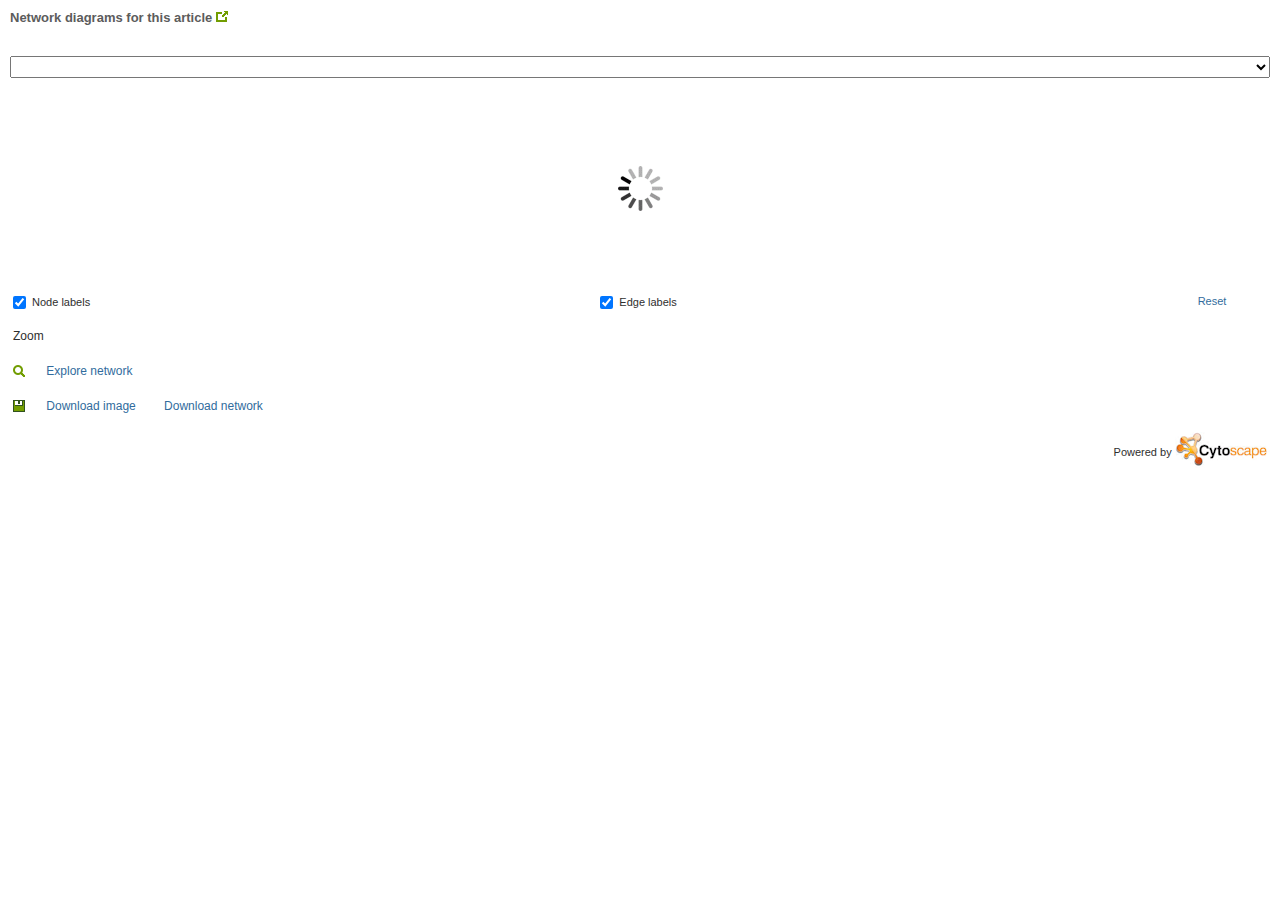
<file: doc/papers/Assembly algorithms for next-generation sequencing data_files/index.html>
<!DOCTYPE html>
<!-- saved from url=(0106)http://elsevier-apps.sciverse.com/CytoscapeWeb/index.html?doi=10.1016/j.ygeno.2010.03.001&domain=0&index=0 -->
<html><head><meta http-equiv="Content-Type" content="text/html; charset=UTF-8"><script type="text/javascript" async="async" src="elseviergadget.js"></script>
	<title>Cytoscape Web</title>
	<meta charset="utf-8">
	<link href="style.css" rel="stylesheet">
	<link href="slider-style.css" rel="stylesheet">
	<link rel="stylesheet" type="text/css" href="jquery.qtip.css">
	<script type="text/javascript" src="s_code_1(1).js"></script></head><body><div id="mboxScriptContainer" style="display:none;visibility:hidden;"></div><style>.mboxDefault{visibility:hidden;}</style>
	<script type="text/javascript" src="jquey-2.0.3.min.js"></script>			
	<script type="text/javascript" src="main.js"></script>    
	<script type="text/javascript" src="jquery.qtip.js"></script>	
	<script type="text/javascript" src="cytoscape.min.js"></script>
	<script type="text/javascript" src="cytoscape-qtip.js"></script>
	<script type="text/javascript" src="range-slider.js"></script>	
	
	
	<!-- A jQuery plugin that adds cross-browser mouse wheel support https://github.com/jquery/jquery-mousewheel -->
	<script type="text/javascript" src="jquery.mousewheel.min.js"></script>
	
	
		<div id="appContainerId">
			<form id="dummyForm">
				<input type="hidden" id="imgBase64Content" name="imgBase64Content">
			</form>			
			<div class="titlebar" title="More information about this application">
				<span class="headerTxt" onclick="openArticlePage()">Network diagrams for this article</span>
			</div>			
			
			<div class="mainContainer">
				<div id="headerDiv" title="More information about this application">
					<span class="headerTxt" onclick="openArticlePage()">Network diagrams for this article</span>
					<a id="newWindowLink" target="_blank" rel="noreferrer">
					<img id="newWindowIcon" src="detach.png" title="Open in a new window">
					</a>
				</div>			
				<div class="networkDiv">
					<select id="network_cmb"></select>
				</div>
				<div class="cyContainer cyGadgetView">
					<img class="preloader" src="loading.gif">					
					<!-- <div id="cy" class="cyGadgetView"></div> -->
				</div>
				<div id="invalidNetwork">Our tool cannot visualize this file but you can still download it and visualize it on the desktop application</div>				
				<div class="checkLabelDiv">
					<div class="nodeDiv">
						<input id="nodeLabel" type="checkbox" class="checkboxAlignCss" checked="true">
						<label for="nodeLabel" class="checkboxLabelCss nodeTxt">Node labels</label>
					</div>
					<div class="edgeDiv">
						<input id="edgeLabel" class="checkboxAlignCss" type="checkbox" checked="true">
						<label for="edgeLabel" class="checkboxLabelCss edgeTxt">Edge labels</label>
					</div>
					<div class="resetDiv">
						<a id="resetLink" href="http://elsevier-apps.sciverse.com/CytoscapeWeb/index.html?doi=10.1016/j.ygeno.2010.03.001&amp;domain=0&amp;index=0#">Reset</a>
					</div>
				</div>
				<div class="zoomDiv">
					<div class="zoomLbl">Zoom</div>
					<div class="rangeDiv">
						<div id="range-Slider"></div>
					</div>
				</div>
				
				<div class="expIcon">					
					<img id="explrImg" src="icon_explore.png" title="Explore in a new window">						
					<a id="explrLink" href="http://elsevier-apps.sciverse.com/CytoscapeWeb/index.html?doi=10.1016/j.ygeno.2010.03.001&amp;domain=0&amp;index=0#">Explore network</a>
				</div>
				
				<div class="dwnloagDiv">
					<div class="dwnImgDiv">
						<a id="dwnImgId" href="http://elsevier-apps.sciverse.com/CytoscapeWeb/index.html?doi=10.1016/j.ygeno.2010.03.001&amp;domain=0&amp;index=0#">
						<img class="dwnImg" title="Download image" src="icon-save.gif"></a>
					</div>
					<a id="dwnImgLink" href="http://elsevier-apps.sciverse.com/CytoscapeWeb/index.html?doi=10.1016/j.ygeno.2010.03.001&amp;domain=0&amp;index=0#">Download image</a>
					<div class="dwnNetDiv">
						<a id="dwnNetId" href="http://elsevier-apps.sciverse.com/CytoscapeWeb/index.html?doi=10.1016/j.ygeno.2010.03.001&amp;domain=0&amp;index=0#">
						<img class="dwnImg" title="Download network" src="icon-save.gif"></a>
					</div>
					<a id="dwnNetLink" href="http://elsevier-apps.sciverse.com/CytoscapeWeb/index.html?doi=10.1016/j.ygeno.2010.03.001&amp;domain=0&amp;index=0#">Download network</a>
				</div>
				<div class="poweredByDiv">
					<p class="footerTxt">Powered by</p>
					<img class="cytoscapeImg" src="Cytoscape-logo-small.png">
					<!-- <div class="footerText">
						Powered by
					</div>
					<a id="footerLink" href="http://www.cytoscape.org/" target="_blank">
						<img id="footerImage" src="css/icon/Cytoscape-logo-small.png">
					</a> -->
				</div>
			</div>
		</div>		
	
</body></html>
</file>
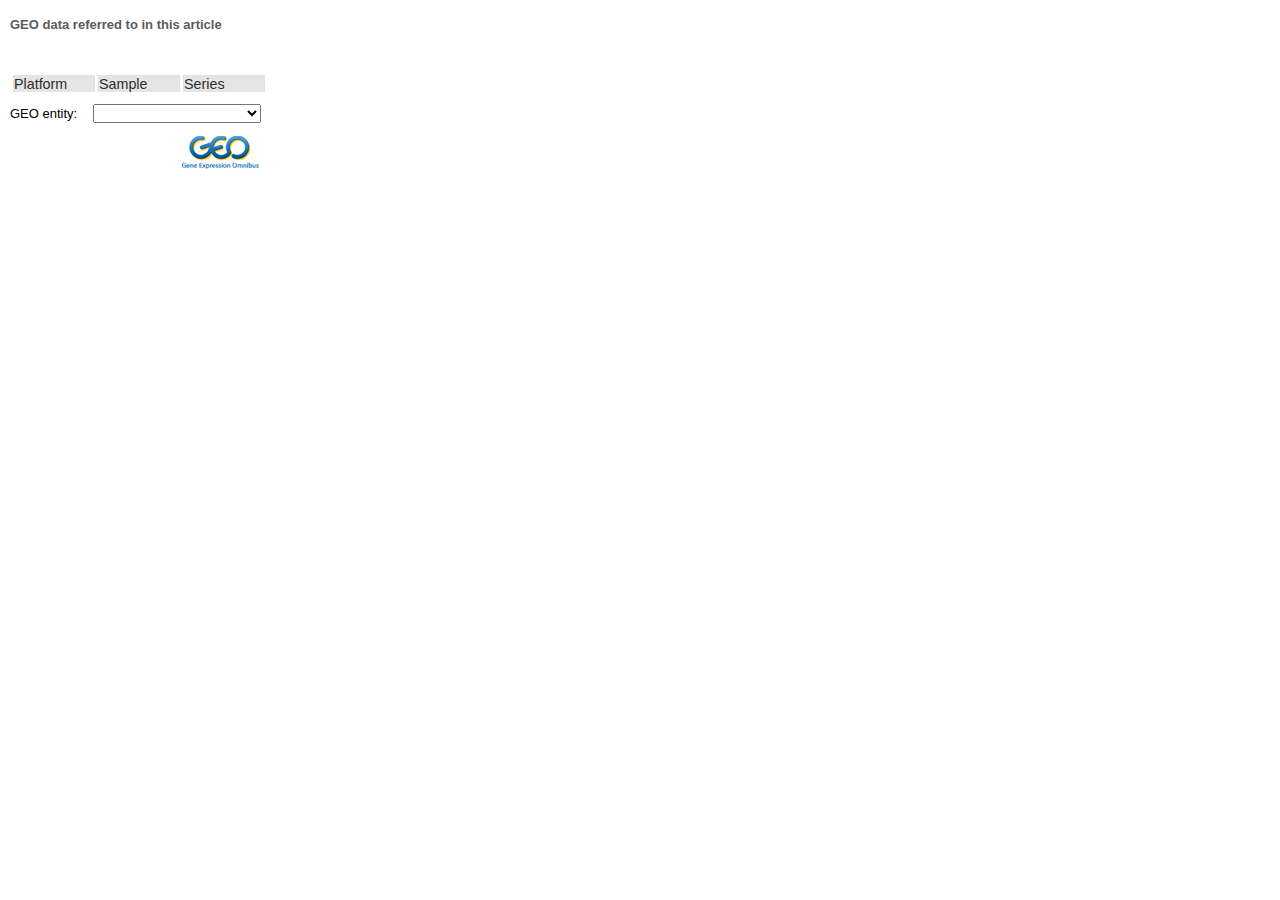
<file: doc/papers/Assembly algorithms for next-generation sequencing data_files/ifr(1).html>
<!DOCTYPE html PUBLIC "-//W3C//DTD HTML 4.0//EN">
<!-- saved from url=(0592)http://sciverse-shindig.elsevier.com/gadgets/ifr?container=default&mid=1&nocache=1&country=ALL&lang=ALL&view=profile&parent=http%3A%2F%2Fwww.sciencedirect.com%2Fscience%2Farticle%2Fpii%2FS0888754310000492%3A%2F%2Fwww.sciencedirect.com&up_SiteCatalyst=http%3A%2F%2Fcdn.els-cdn.com%2Fgadgets%2Fprod%2Fjs%2Fv3%2Fs_code_1.js&up_Beacon=http%3A%2F%2Fcdn.els-cdn.com%2Fgadgets%2Fprod%2Fjs%2Fv1%2Fs_beacon.js&up_gadgetId=301623&up_startMeInvisible=y&st=john.doe:john.doe:appid:cont:url:0:default&url=http%3A%2F%2Fae-content.elsevier.com%2Fsvapp%2F301623%2Fprod%2Fprivate%2Fspec.xml#rpctoken=748422977 -->
<html xmlns="http://www.w3.org/1999/xhtml"><head><meta http-equiv="Content-Type" content="text/html; charset=UTF-8"><script>window['__isgadget']=true;</script><script src="core-rpc.js"></script><script>gadgets.sciverse={};
(function(){gadgets.sciverse.getAllResults=function(A){gadgets.rpc.call(null,"getAllResults",A,null)
};
gadgets.sciverse.getArticleContent=function(A){if(typeof (A)=="undefined"||A==null){return 
}var B="gac";
gadgets.rpc.call(null,"getArticleContent",null,false,B);
gadgets.rpc.register(B,A)
};
gadgets.sciverse.getCurrentArticleContent=function(A){if(typeof (A)=="undefined"||A==null){return 
}var B="gcac";
gadgets.rpc.call(null,"getArticleContent",null,true,B);
gadgets.rpc.register(B,A)
};
gadgets.sciverse.getContent=function(B,A){if(typeof (A)=="undefined"||A==null){return 
}gadgets.rpc.call(null,"getContent",null,B);
gadgets.rpc.register(B,A)
};
gadgets.sciverse.getContextInfo=function(A){gadgets.rpc.call(null,"getContextInfo",A,null)
};
gadgets.sciverse.getGadgetContext=function(A){gadgets.rpc.call(null,"getGadgetContext",A,null)
};
gadgets.sciverse.getBrowserProperty=function(A){gadgets.rpc.call(null,"getBrowserProperty",A,null)
};
gadgets.sciverse.getEuidCookie=function(A){gadgets.rpc.call(null,"getEuidCookie",A,null)
};
gadgets.sciverse.getPageUrl=function(A){gadgets.rpc.call("","getPageUrl",A,null)
};
gadgets.sciverse.getResults=function(A,B){gadgets.rpc.call(null,"getResults",B,A)
};
gadgets.sciverse.getSubjectAreas=function(B,A){if(typeof (A)=="undefined"||A==null){return 
}gadgets.rpc.call(null,"getSubjectAreas",null,B);
gadgets.rpc.register(B,A)
};
gadgets.sciverse.getSubType=function(B,A){if(typeof (A)=="undefined"||A==null){return 
}gadgets.rpc.call(null,"getSubType",null,B);
gadgets.rpc.register(B,A)
};
gadgets.sciverse.addButtonsToAllResults=function(D,A,C,B){if(typeof (D)=="undefined"||D==null){return 
}if(typeof (B)=="undefined"||B==null){return 
}gadgets.rpc.call("","addButtons",D,null,A,C);
gadgets.rpc.register(C,B)
};
gadgets.sciverse.addButtonsToResults=function(E,A,B,D,C){if(typeof (E)=="undefined"||E==null){return 
}if(typeof (C)=="undefined"||C==null){return 
}gadgets.rpc.call("","addButtons",E,A,B,D);
gadgets.rpc.register(D,C)
};
gadgets.sciverse.closeAllMyHovers=function(){gadgets.rpc.call("","closeAllMyHovers",null,null)
};
gadgets.sciverse.closeCanvasView=function(){gadgets.rpc.call("","closeCanvasView",null,null)
};
gadgets.sciverse.closeHover=function(A){if(typeof (A)=="undefined"||A==null){return 
}gadgets.rpc.call(null,"closeHover",null,A)
};
gadgets.sciverse.entitleGadget=function(A){gadgets.rpc.call("","entitleGadget",null,A)
};
gadgets.sciverse.executeSearch=function(A){gadgets.rpc.call(null,"executeSearch",null,A)
};
gadgets.sciverse.invokeColumnView=function(B,A){gadgets.rpc.call(null,"invokeColumnView",null,B,A)
};
gadgets.sciverse.invokeResultsView=function(A,B){gadgets.rpc.call(null,"invokeResultsView",null,A,B)
};
gadgets.sciverse.invokeWorkSpaceView=function(A){gadgets.rpc.call(null,"invokeWorkSpaceView",null,A)
};
gadgets.sciverse.callAPPIndexService=function(A){gadgets.rpc.call(null,"callAPPIndexService",null,A)
};
gadgets.sciverse.makeContentApiRequest=function(B,F,D){var C="1";
var A="?";
if(B.indexOf("?")>-1){A="&"
}B=[B,A,"nocache=",C].join("");
var E={};
E[gadgets.io.RequestParameters.HEADERS]=D;
E[gadgets.io.RequestParameters.AUTHORIZATION]=gadgets.io.AuthorizationType.NONE;
if(D.Accept=="application/json"){E[gadgets.io.RequestParameters.CONTENT_TYPE]=gadgets.io.ContentType.JSON
}else{if(D.Accept=="application/atom+xml"){E[gadgets.io.RequestParameters.CONTENT_TYPE]=gadgets.io.ContentType.FEED
}}gadgets.io.makeRequest(B,F,E)
};
gadgets.sciverse.makeMeInvisible=function(){gadgets.rpc.call("","makeMeInvisible",null,null)
};
gadgets.sciverse.makeMeVisible=function(){gadgets.rpc.call("","makeMeVisible",null,null)
};
gadgets.sciverse.makeRequest=function(B,F,E,C){if(typeof (C)=="undefined"||C==null){C=true
}if(C){var D="1";
var A="?";
if(B.indexOf("?")>-1){A="&"
}B=[B,A,"nocache=",D].join("")
}gadgets.io.makeRequest(B,F,E)
};
gadgets.sciverse.linkText=function(D,B,F,A,E,C){if(typeof (C)=="undefined"||C==null){return 
}gadgets.rpc.call("","linkText",null,D,B,F,A,E);
gadgets.rpc.register(E,C)
};
gadgets.sciverse.linkTagText=function(C,F,G,H,K,J,A,E,I,B,D){if(typeof (B)=="undefined"||B==null){return 
}if(typeof D==="undefined"){D=false
}gadgets.rpc.call("","linkTagText",null,C,F,G,H,K,J,A,E,D,I);
gadgets.rpc.register(I,B)
};
gadgets.sciverse.removeButtonsFromAllResults=function(){gadgets.rpc.call("","removeButtons",null,null)
};
gadgets.sciverse.removeButtonsFromResults=function(A,B){gadgets.rpc.call("","removeButtons",null,A,B)
};
gadgets.sciverse.returnQuerySuggestions=function(B,A){if(typeof (B)=="undefined"||B==null||typeof (A)=="undefined"||A==null){return 
}gadgets.rpc.call(null,"suggest",null,B,A)
};
gadgets.sciverse.showHoverView=function(B,A,C){if(typeof (C)=="undefined"||C==null){return 
}gadgets.rpc.call(null,"showHoverView",C,B,A)
};
gadgets.sciverse.subscribeHighlightedText=function(B,A){if(typeof (A)=="undefined"||A==null){return 
}gadgets.rpc.call(null,"subscribe",null,"highlightedText",B);
gadgets.rpc.register(B,A)
};
gadgets.sciverse.subscribeToWindowScroll=function(B,A){if(typeof (A)=="undefined"||A==null){return 
}gadgets.rpc.call(null,"subscribe",null,"windowscroll",B);
gadgets.rpc.register(B,A)
};
gadgets.sciverse.subscribeToInterRef=function(B,A){if(typeof (A)=="undefined"||A==null){return 
}gadgets.rpc.call(null,"subscribe",null,"interRef",B);
gadgets.rpc.register(B,A)
};
gadgets.sciverse.subscribeToNavigatorSelection=function(B,A){if(typeof (A)=="undefined"||A==null){alert("Please provide a callback handler");
return 
}gadgets.rpc.call(null,"subscribe",null,"selection",B);
gadgets.rpc.register(B,A)
};
gadgets.sciverse.subscribeToResults=function(B,A){if(typeof (A)=="undefined"||A==null){return 
}gadgets.rpc.call(null,"subscribe",null,"results",B);
gadgets.rpc.register(B,A)
};
gadgets.sciverse.subscribeToQuery=function(B,A){if(typeof (A)=="undefined"||A==null){return 
}gadgets.rpc.call(null,"subscribe",null,"query",B);
gadgets.rpc.register(B,A)
}
}());;
gadgets.window=gadgets.window||{};
(function(){gadgets.window.getViewportDimensions=function(){var A=0;
var B=0;
if(self.innerHeight){A=self.innerWidth;
B=self.innerHeight
}else{if(document.documentElement&&document.documentElement.clientHeight){A=document.documentElement.clientWidth;
B=document.documentElement.clientHeight
}else{if(document.body){A=document.body.clientWidth;
B=document.body.clientHeight
}}}return{width:A,height:B}
}
})();;
gadgets.window=gadgets.window||{};
(function(){var C;
function A(F,D){var E=window.getComputedStyle(F,"");
var G=E.getPropertyValue(D);
G.match(/^([0-9]+)/);
return parseInt(RegExp.$1,10)
}function B(){var E=0;
var D=[document.body];
while(D.length>0){var I=D.shift();
var H=I.childNodes;
for(var G=0;
G<H.length;
G++){var J=H[G];
if(typeof J.offsetTop!=="undefined"&&typeof J.scrollHeight!=="undefined"){var F=J.offsetTop+J.scrollHeight+A(J,"margin-bottom");
E=Math.max(E,F)
}D.push(J)
}}return E+A(document.body,"border-bottom")+A(document.body,"margin-bottom")+A(document.body,"padding-bottom")
}gadgets.window.adjustHeight=function(I){var F=parseInt(I,10);
var E=false;
if(isNaN(F)){E=true;
var K=gadgets.window.getViewportDimensions().height;
var D=document.body;
var J=document.documentElement;
if(document.compatMode==="CSS1Compat"&&J.scrollHeight){F=J.scrollHeight!==K?J.scrollHeight:J.offsetHeight
}else{if(navigator.userAgent.indexOf("AppleWebKit")>=0){F=B()
}else{if(D&&J){var G=J.scrollHeight;
var H=J.offsetHeight;
if(J.clientHeight!==H){G=D.scrollHeight;
H=D.offsetHeight
}if(G>K){F=G>H?G:H
}else{F=G<H?G:H
}}}}}if(F!==C&&!isNaN(F)&&!(E&&F===0)){C=F;
gadgets.rpc.call(null,"resize_iframe",null,F)
}}
}());
var _IG_AdjustIFrameHeight=gadgets.window.adjustHeight;;
var tamings___=tamings___||[];
tamings___.push(function(A){caja___.whitelistFuncs([[gadgets.window,"adjustHeight"],[gadgets.window,"getViewportDimensions"]])
});;
/*
 * jQuery JavaScript Library v1.4.2
 * http://jquery.com/
 *
 * Copyright 2010, John Resig
 * Dual licensed under the MIT or GPL Version 2 licenses.
 * http://jquery.org/license
 *
 * Includes Sizzle.js
 * http://sizzlejs.com/
 * Copyright 2010, The Dojo Foundation
 * Released under the MIT, BSD, and GPL Licenses.
 *
 * Date: Sat Feb 13 22:33:48 2010 -0500
 */
(function(window,undefined){var jQuery=function(selector,context){return new jQuery.fn.init(selector,context)
},_jQuery=window.jQuery,_$=window.$,document=window.document,rootjQuery,quickExpr=/^[^<]*(<[\w\W]+>)[^>]*$|^#([\w-]+)$/,isSimple=/^.[^:#\[\.,]*$/,rnotwhite=/\S/,rtrim=/^(\s|\u00A0)+|(\s|\u00A0)+$/g,rsingleTag=/^<(\w+)\s*\/?>(?:<\/\1>)?$/,userAgent=navigator.userAgent,browserMatch,readyBound=false,readyList=[],DOMContentLoaded,toString=Object.prototype.toString,hasOwnProperty=Object.prototype.hasOwnProperty,push=Array.prototype.push,slice=Array.prototype.slice,indexOf=Array.prototype.indexOf;
jQuery.fn=jQuery.prototype={init:function(selector,context){var match,elem,ret,doc;
if(!selector){return this
}if(selector.nodeType){this.context=this[0]=selector;
this.length=1;
return this
}if(selector==="body"&&!context){this.context=document;
this[0]=document.body;
this.selector="body";
this.length=1;
return this
}if(typeof selector==="string"){match=quickExpr.exec(selector);
if(match&&(match[1]||!context)){if(match[1]){doc=(context?context.ownerDocument||context:document);
ret=rsingleTag.exec(selector);
if(ret){if(jQuery.isPlainObject(context)){selector=[document.createElement(ret[1])];
jQuery.fn.attr.call(selector,context,true)
}else{selector=[doc.createElement(ret[1])]
}}else{ret=buildFragment([match[1]],[doc]);
selector=(ret.cacheable?ret.fragment.cloneNode(true):ret.fragment).childNodes
}return jQuery.merge(this,selector)
}else{elem=document.getElementById(match[2]);
if(elem){if(elem.id!==match[2]){return rootjQuery.find(selector)
}this.length=1;
this[0]=elem
}this.context=document;
this.selector=selector;
return this
}}else{if(!context&&/^\w+$/.test(selector)){this.selector=selector;
this.context=document;
selector=document.getElementsByTagName(selector);
return jQuery.merge(this,selector)
}else{if(!context||context.jquery){return(context||rootjQuery).find(selector)
}else{return jQuery(context).find(selector)
}}}}else{if(jQuery.isFunction(selector)){return rootjQuery.ready(selector)
}}if(selector.selector!==undefined){this.selector=selector.selector;
this.context=selector.context
}return jQuery.makeArray(selector,this)
},selector:"",jquery:"1.4.2",length:0,size:function(){return this.length
},toArray:function(){return slice.call(this,0)
},get:function(num){return num==null?this.toArray():(num<0?this.slice(num)[0]:this[num])
},pushStack:function(elems,name,selector){var ret=jQuery();
if(jQuery.isArray(elems)){push.apply(ret,elems)
}else{jQuery.merge(ret,elems)
}ret.prevObject=this;
ret.context=this.context;
if(name==="find"){ret.selector=this.selector+(this.selector?" ":"")+selector
}else{if(name){ret.selector=this.selector+"."+name+"("+selector+")"
}}return ret
},each:function(callback,args){return jQuery.each(this,callback,args)
},ready:function(fn){jQuery.bindReady();
if(jQuery.isReady){fn.call(document,jQuery)
}else{if(readyList){readyList.push(fn)
}}return this
},eq:function(i){return i===-1?this.slice(i):this.slice(i,+i+1)
},first:function(){return this.eq(0)
},last:function(){return this.eq(-1)
},slice:function(){return this.pushStack(slice.apply(this,arguments),"slice",slice.call(arguments).join(","))
},map:function(callback){return this.pushStack(jQuery.map(this,function(elem,i){return callback.call(elem,i,elem)
}))
},end:function(){return this.prevObject||jQuery(null)
},push:push,sort:[].sort,splice:[].splice};
jQuery.fn.init.prototype=jQuery.fn;
jQuery.extend=jQuery.fn.extend=function(){var target=arguments[0]||{},i=1,length=arguments.length,deep=false,options,name,src,copy;
if(typeof target==="boolean"){deep=target;
target=arguments[1]||{};
i=2
}if(typeof target!=="object"&&!jQuery.isFunction(target)){target={}
}if(length===i){target=this;
--i
}for(;
i<length;
i++){if((options=arguments[i])!=null){for(name in options){src=target[name];
copy=options[name];
if(target===copy){continue
}if(deep&&copy&&(jQuery.isPlainObject(copy)||jQuery.isArray(copy))){var clone=src&&(jQuery.isPlainObject(src)||jQuery.isArray(src))?src:jQuery.isArray(copy)?[]:{};
target[name]=jQuery.extend(deep,clone,copy)
}else{if(copy!==undefined){target[name]=copy
}}}}}return target
};
jQuery.extend({noConflict:function(deep){window.$=_$;
if(deep){window.jQuery=_jQuery
}return jQuery
},isReady:false,ready:function(){if(!jQuery.isReady){if(!document.body){return setTimeout(jQuery.ready,13)
}jQuery.isReady=true;
if(readyList){var fn,i=0;
while((fn=readyList[i++])){fn.call(document,jQuery)
}readyList=null
}if(jQuery.fn.triggerHandler){jQuery(document).triggerHandler("ready")
}}},bindReady:function(){if(readyBound){return 
}readyBound=true;
if(document.readyState==="complete"){return jQuery.ready()
}if(document.addEventListener){document.addEventListener("DOMContentLoaded",DOMContentLoaded,false);
window.addEventListener("load",jQuery.ready,false)
}else{if(document.attachEvent){document.attachEvent("onreadystatechange",DOMContentLoaded);
window.attachEvent("onload",jQuery.ready);
var toplevel=false;
try{toplevel=window.frameElement==null
}catch(e){}if(document.documentElement.doScroll&&toplevel){doScrollCheck()
}}}},isFunction:function(obj){return toString.call(obj)==="[object Function]"
},isArray:function(obj){return toString.call(obj)==="[object Array]"
},isPlainObject:function(obj){if(!obj||toString.call(obj)!=="[object Object]"||obj.nodeType||obj.setInterval){return false
}if(obj.constructor&&!hasOwnProperty.call(obj,"constructor")&&!hasOwnProperty.call(obj.constructor.prototype,"isPrototypeOf")){return false
}var key;
for(key in obj){}return key===undefined||hasOwnProperty.call(obj,key)
},isEmptyObject:function(obj){for(var name in obj){return false
}return true
},error:function(msg){throw msg
},parseJSON:function(data){if(typeof data!=="string"||!data){return null
}data=jQuery.trim(data);
if(/^[\],:{}\s]*$/.test(data.replace(/\\(?:["\\\/bfnrt]|u[0-9a-fA-F]{4})/g,"@").replace(/"[^"\\\n\r]*"|true|false|null|-?\d+(?:\.\d*)?(?:[eE][+\-]?\d+)?/g,"]").replace(/(?:^|:|,)(?:\s*\[)+/g,""))){return window.JSON&&window.JSON.parse?window.JSON.parse(data):(new Function("return "+data))()
}else{jQuery.error("Invalid JSON: "+data)
}},noop:function(){},globalEval:function(data){if(data&&rnotwhite.test(data)){var head=document.getElementsByTagName("head")[0]||document.documentElement,script=document.createElement("script");
script.type="text/javascript";
if(jQuery.support.scriptEval){script.appendChild(document.createTextNode(data))
}else{script.text=data
}head.insertBefore(script,head.firstChild);
head.removeChild(script)
}},nodeName:function(elem,name){return elem.nodeName&&elem.nodeName.toUpperCase()===name.toUpperCase()
},each:function(object,callback,args){var name,i=0,length=object.length,isObj=length===undefined||jQuery.isFunction(object);
if(args){if(isObj){for(name in object){if(callback.apply(object[name],args)===false){break
}}}else{for(;
i<length;
){if(callback.apply(object[i++],args)===false){break
}}}}else{if(isObj){for(name in object){if(callback.call(object[name],name,object[name])===false){break
}}}else{for(var value=object[0];
i<length&&callback.call(value,i,value)!==false;
value=object[++i]){}}}return object
},trim:function(text){return(text||"").replace(rtrim,"")
},makeArray:function(array,results){var ret=results||[];
if(array!=null){if(array.length==null||typeof array==="string"||jQuery.isFunction(array)||(typeof array!=="function"&&array.setInterval)){push.call(ret,array)
}else{jQuery.merge(ret,array)
}}return ret
},inArray:function(elem,array){if(array.indexOf){return array.indexOf(elem)
}for(var i=0,length=array.length;
i<length;
i++){if(array[i]===elem){return i
}}return -1
},merge:function(first,second){var i=first.length,j=0;
if(typeof second.length==="number"){for(var l=second.length;
j<l;
j++){first[i++]=second[j]
}}else{while(second[j]!==undefined){first[i++]=second[j++]
}}first.length=i;
return first
},grep:function(elems,callback,inv){var ret=[];
for(var i=0,length=elems.length;
i<length;
i++){if(!inv!==!callback(elems[i],i)){ret.push(elems[i])
}}return ret
},map:function(elems,callback,arg){var ret=[],value;
for(var i=0,length=elems.length;
i<length;
i++){value=callback(elems[i],i,arg);
if(value!=null){ret[ret.length]=value
}}return ret.concat.apply([],ret)
},guid:1,proxy:function(fn,proxy,thisObject){if(arguments.length===2){if(typeof proxy==="string"){thisObject=fn;
fn=thisObject[proxy];
proxy=undefined
}else{if(proxy&&!jQuery.isFunction(proxy)){thisObject=proxy;
proxy=undefined
}}}if(!proxy&&fn){proxy=function(){return fn.apply(thisObject||this,arguments)
}
}if(fn){proxy.guid=fn.guid=fn.guid||proxy.guid||jQuery.guid++
}return proxy
},uaMatch:function(ua){ua=ua.toLowerCase();
var match=/(webkit)[ \/]([\w.]+)/.exec(ua)||/(opera)(?:.*version)?[ \/]([\w.]+)/.exec(ua)||/(msie) ([\w.]+)/.exec(ua)||!/compatible/.test(ua)&&/(mozilla)(?:.*? rv:([\w.]+))?/.exec(ua)||[];
return{browser:match[1]||"",version:match[2]||"0"}
},browser:{}});
browserMatch=jQuery.uaMatch(userAgent);
if(browserMatch.browser){jQuery.browser[browserMatch.browser]=true;
jQuery.browser.version=browserMatch.version
}if(jQuery.browser.webkit){jQuery.browser.safari=true
}if(indexOf){jQuery.inArray=function(elem,array){return indexOf.call(array,elem)
}
}rootjQuery=jQuery(document);
if(document.addEventListener){DOMContentLoaded=function(){document.removeEventListener("DOMContentLoaded",DOMContentLoaded,false);
jQuery.ready()
}
}else{if(document.attachEvent){DOMContentLoaded=function(){if(document.readyState==="complete"){document.detachEvent("onreadystatechange",DOMContentLoaded);
jQuery.ready()
}}
}}function doScrollCheck(){if(jQuery.isReady){return 
}try{document.documentElement.doScroll("left")
}catch(error){setTimeout(doScrollCheck,1);
return 
}jQuery.ready()
}function evalScript(i,elem){if(elem.src){jQuery.ajax({url:elem.src,async:false,dataType:"script"})
}else{jQuery.globalEval(elem.text||elem.textContent||elem.innerHTML||"")
}if(elem.parentNode){elem.parentNode.removeChild(elem)
}}function access(elems,key,value,exec,fn,pass){var length=elems.length;
if(typeof key==="object"){for(var k in key){access(elems,k,key[k],exec,fn,value)
}return elems
}if(value!==undefined){exec=!pass&&exec&&jQuery.isFunction(value);
for(var i=0;
i<length;
i++){fn(elems[i],key,exec?value.call(elems[i],i,fn(elems[i],key)):value,pass)
}return elems
}return length?fn(elems[0],key):undefined
}function now(){return(new Date).getTime()
}(function(){jQuery.support={};
var root=document.documentElement,script=document.createElement("script"),div=document.createElement("div"),id="script"+now();
div.style.display="none";
div.innerHTML="   <link/><table></table><a href='/a' style='color:red;float:left;opacity:.55;'>a</a><input type='checkbox'/>";
var all=div.getElementsByTagName("*"),a=div.getElementsByTagName("a")[0];
if(!all||!all.length||!a){return 
}jQuery.support={leadingWhitespace:div.firstChild.nodeType===3,tbody:!div.getElementsByTagName("tbody").length,htmlSerialize:!!div.getElementsByTagName("link").length,style:/red/.test(a.getAttribute("style")),hrefNormalized:a.getAttribute("href")==="/a",opacity:/^0.55$/.test(a.style.opacity),cssFloat:!!a.style.cssFloat,checkOn:div.getElementsByTagName("input")[0].value==="on",optSelected:document.createElement("select").appendChild(document.createElement("option")).selected,parentNode:div.removeChild(div.appendChild(document.createElement("div"))).parentNode===null,deleteExpando:true,checkClone:false,scriptEval:false,noCloneEvent:true,boxModel:null};
script.type="text/javascript";
try{script.appendChild(document.createTextNode("window."+id+"=1;"))
}catch(e){}root.insertBefore(script,root.firstChild);
if(window[id]){jQuery.support.scriptEval=true;
delete window[id]
}try{delete script.test
}catch(e){jQuery.support.deleteExpando=false
}root.removeChild(script);
if(div.attachEvent&&div.fireEvent){div.attachEvent("onclick",function click(){jQuery.support.noCloneEvent=false;
div.detachEvent("onclick",click)
});
div.cloneNode(true).fireEvent("onclick")
}div=document.createElement("div");
div.innerHTML="<input type='radio' name='radiotest' checked='checked'/>";
var fragment=document.createDocumentFragment();
fragment.appendChild(div.firstChild);
jQuery.support.checkClone=fragment.cloneNode(true).cloneNode(true).lastChild.checked;
jQuery(function(){var div=document.createElement("div");
div.style.width=div.style.paddingLeft="1px";
document.body.appendChild(div);
jQuery.boxModel=jQuery.support.boxModel=div.offsetWidth===2;
document.body.removeChild(div).style.display="none";
div=null
});
var eventSupported=function(eventName){var el=document.createElement("div");
eventName="on"+eventName;
var isSupported=(eventName in el);
if(!isSupported){el.setAttribute(eventName,"return;");
isSupported=typeof el[eventName]==="function"
}el=null;
return isSupported
};
jQuery.support.submitBubbles=eventSupported("submit");
jQuery.support.changeBubbles=eventSupported("change");
root=script=div=all=a=null
})();
jQuery.props={"for":"htmlFor","class":"className",readonly:"readOnly",maxlength:"maxLength",cellspacing:"cellSpacing",rowspan:"rowSpan",colspan:"colSpan",tabindex:"tabIndex",usemap:"useMap",frameborder:"frameBorder"};
var expando="jQuery"+now(),uuid=0,windowData={};
jQuery.extend({cache:{},expando:expando,noData:{embed:true,object:true,applet:true},data:function(elem,name,data){if(elem.nodeName&&jQuery.noData[elem.nodeName.toLowerCase()]){return 
}elem=elem==window?windowData:elem;
var id=elem[expando],cache=jQuery.cache,thisCache;
if(!id&&typeof name==="string"&&data===undefined){return null
}if(!id){id=++uuid
}if(typeof name==="object"){elem[expando]=id;
thisCache=cache[id]=jQuery.extend(true,{},name)
}else{if(!cache[id]){elem[expando]=id;
cache[id]={}
}}thisCache=cache[id];
if(data!==undefined){thisCache[name]=data
}return typeof name==="string"?thisCache[name]:thisCache
},removeData:function(elem,name){if(elem.nodeName&&jQuery.noData[elem.nodeName.toLowerCase()]){return 
}elem=elem==window?windowData:elem;
var id=elem[expando],cache=jQuery.cache,thisCache=cache[id];
if(name){if(thisCache){delete thisCache[name];
if(jQuery.isEmptyObject(thisCache)){jQuery.removeData(elem)
}}}else{if(jQuery.support.deleteExpando){delete elem[jQuery.expando]
}else{if(elem.removeAttribute){elem.removeAttribute(jQuery.expando)
}}delete cache[id]
}}});
jQuery.fn.extend({data:function(key,value){if(typeof key==="undefined"&&this.length){return jQuery.data(this[0])
}else{if(typeof key==="object"){return this.each(function(){jQuery.data(this,key)
})
}}var parts=key.split(".");
parts[1]=parts[1]?"."+parts[1]:"";
if(value===undefined){var data=this.triggerHandler("getData"+parts[1]+"!",[parts[0]]);
if(data===undefined&&this.length){data=jQuery.data(this[0],key)
}return data===undefined&&parts[1]?this.data(parts[0]):data
}else{return this.trigger("setData"+parts[1]+"!",[parts[0],value]).each(function(){jQuery.data(this,key,value)
})
}},removeData:function(key){return this.each(function(){jQuery.removeData(this,key)
})
}});
jQuery.extend({queue:function(elem,type,data){if(!elem){return 
}type=(type||"fx")+"queue";
var q=jQuery.data(elem,type);
if(!data){return q||[]
}if(!q||jQuery.isArray(data)){q=jQuery.data(elem,type,jQuery.makeArray(data))
}else{q.push(data)
}return q
},dequeue:function(elem,type){type=type||"fx";
var queue=jQuery.queue(elem,type),fn=queue.shift();
if(fn==="inprogress"){fn=queue.shift()
}if(fn){if(type==="fx"){queue.unshift("inprogress")
}fn.call(elem,function(){jQuery.dequeue(elem,type)
})
}}});
jQuery.fn.extend({queue:function(type,data){if(typeof type!=="string"){data=type;
type="fx"
}if(data===undefined){return jQuery.queue(this[0],type)
}return this.each(function(i,elem){var queue=jQuery.queue(this,type,data);
if(type==="fx"&&queue[0]!=="inprogress"){jQuery.dequeue(this,type)
}})
},dequeue:function(type){return this.each(function(){jQuery.dequeue(this,type)
})
},delay:function(time,type){time=jQuery.fx?jQuery.fx.speeds[time]||time:time;
type=type||"fx";
return this.queue(type,function(){var elem=this;
setTimeout(function(){jQuery.dequeue(elem,type)
},time)
})
},clearQueue:function(type){return this.queue(type||"fx",[])
}});
var rclass=/[\n\t]/g,rspace=/\s+/,rreturn=/\r/g,rspecialurl=/href|src|style/,rtype=/(button|input)/i,rfocusable=/(button|input|object|select|textarea)/i,rclickable=/^(a|area)$/i,rradiocheck=/radio|checkbox/;
jQuery.fn.extend({attr:function(name,value){return access(this,name,value,true,jQuery.attr)
},removeAttr:function(name,fn){return this.each(function(){jQuery.attr(this,name,"");
if(this.nodeType===1){this.removeAttribute(name)
}})
},addClass:function(value){if(jQuery.isFunction(value)){return this.each(function(i){var self=jQuery(this);
self.addClass(value.call(this,i,self.attr("class")))
})
}if(value&&typeof value==="string"){var classNames=(value||"").split(rspace);
for(var i=0,l=this.length;
i<l;
i++){var elem=this[i];
if(elem.nodeType===1){if(!elem.className){elem.className=value
}else{var className=" "+elem.className+" ",setClass=elem.className;
for(var c=0,cl=classNames.length;
c<cl;
c++){if(className.indexOf(" "+classNames[c]+" ")<0){setClass+=" "+classNames[c]
}}elem.className=jQuery.trim(setClass)
}}}}return this
},removeClass:function(value){if(jQuery.isFunction(value)){return this.each(function(i){var self=jQuery(this);
self.removeClass(value.call(this,i,self.attr("class")))
})
}if((value&&typeof value==="string")||value===undefined){var classNames=(value||"").split(rspace);
for(var i=0,l=this.length;
i<l;
i++){var elem=this[i];
if(elem.nodeType===1&&elem.className){if(value){var className=(" "+elem.className+" ").replace(rclass," ");
for(var c=0,cl=classNames.length;
c<cl;
c++){className=className.replace(" "+classNames[c]+" "," ")
}elem.className=jQuery.trim(className)
}else{elem.className=""
}}}}return this
},toggleClass:function(value,stateVal){var type=typeof value,isBool=typeof stateVal==="boolean";
if(jQuery.isFunction(value)){return this.each(function(i){var self=jQuery(this);
self.toggleClass(value.call(this,i,self.attr("class"),stateVal),stateVal)
})
}return this.each(function(){if(type==="string"){var className,i=0,self=jQuery(this),state=stateVal,classNames=value.split(rspace);
while((className=classNames[i++])){state=isBool?state:!self.hasClass(className);
self[state?"addClass":"removeClass"](className)
}}else{if(type==="undefined"||type==="boolean"){if(this.className){jQuery.data(this,"__className__",this.className)
}this.className=this.className||value===false?"":jQuery.data(this,"__className__")||""
}}})
},hasClass:function(selector){var className=" "+selector+" ";
for(var i=0,l=this.length;
i<l;
i++){if((" "+this[i].className+" ").replace(rclass," ").indexOf(className)>-1){return true
}}return false
},val:function(value){if(value===undefined){var elem=this[0];
if(elem){if(jQuery.nodeName(elem,"option")){return(elem.attributes.value||{}).specified?elem.value:elem.text
}if(jQuery.nodeName(elem,"select")){var index=elem.selectedIndex,values=[],options=elem.options,one=elem.type==="select-one";
if(index<0){return null
}for(var i=one?index:0,max=one?index+1:options.length;
i<max;
i++){var option=options[i];
if(option.selected){value=jQuery(option).val();
if(one){return value
}values.push(value)
}}return values
}if(rradiocheck.test(elem.type)&&!jQuery.support.checkOn){return elem.getAttribute("value")===null?"on":elem.value
}return(elem.value||"").replace(rreturn,"")
}return undefined
}var isFunction=jQuery.isFunction(value);
return this.each(function(i){var self=jQuery(this),val=value;
if(this.nodeType!==1){return 
}if(isFunction){val=value.call(this,i,self.val())
}if(typeof val==="number"){val+=""
}if(jQuery.isArray(val)&&rradiocheck.test(this.type)){this.checked=jQuery.inArray(self.val(),val)>=0
}else{if(jQuery.nodeName(this,"select")){var values=jQuery.makeArray(val);
jQuery("option",this).each(function(){this.selected=jQuery.inArray(jQuery(this).val(),values)>=0
});
if(!values.length){this.selectedIndex=-1
}}else{this.value=val
}}})
}});
jQuery.extend({attrFn:{val:true,css:true,html:true,text:true,data:true,width:true,height:true,offset:true},attr:function(elem,name,value,pass){if(!elem||elem.nodeType===3||elem.nodeType===8){return undefined
}if(pass&&name in jQuery.attrFn){return jQuery(elem)[name](value)
}var notxml=elem.nodeType!==1||!jQuery.isXMLDoc(elem),set=value!==undefined;
name=notxml&&jQuery.props[name]||name;
if(elem.nodeType===1){var special=rspecialurl.test(name);
if(name==="selected"&&!jQuery.support.optSelected){var parent=elem.parentNode;
if(parent){parent.selectedIndex;
if(parent.parentNode){parent.parentNode.selectedIndex
}}}if(name in elem&&notxml&&!special){if(set){if(name==="type"&&rtype.test(elem.nodeName)&&elem.parentNode){jQuery.error("type property can't be changed")
}elem[name]=value
}if(jQuery.nodeName(elem,"form")&&elem.getAttributeNode(name)){return elem.getAttributeNode(name).nodeValue
}if(name==="tabIndex"){var attributeNode=elem.getAttributeNode("tabIndex");
return attributeNode&&attributeNode.specified?attributeNode.value:rfocusable.test(elem.nodeName)||rclickable.test(elem.nodeName)&&elem.href?0:undefined
}return elem[name]
}if(!jQuery.support.style&&notxml&&name==="style"){if(set){elem.style.cssText=""+value
}return elem.style.cssText
}if(set){elem.setAttribute(name,""+value)
}var attr=!jQuery.support.hrefNormalized&&notxml&&special?elem.getAttribute(name,2):elem.getAttribute(name);
return attr===null?undefined:attr
}return jQuery.style(elem,name,value)
}});
var rnamespaces=/\.(.*)$/,fcleanup=function(nm){return nm.replace(/[^\w\s\.\|`]/g,function(ch){return"\\"+ch
})
};
jQuery.event={add:function(elem,types,handler,data){if(elem.nodeType===3||elem.nodeType===8){return 
}if(elem.setInterval&&(elem!==window&&!elem.frameElement)){elem=window
}var handleObjIn,handleObj;
if(handler.handler){handleObjIn=handler;
handler=handleObjIn.handler
}if(!handler.guid){handler.guid=jQuery.guid++
}var elemData=jQuery.data(elem);
if(!elemData){return 
}var events=elemData.events=elemData.events||{},eventHandle=elemData.handle,eventHandle;
if(!eventHandle){elemData.handle=eventHandle=function(){return typeof jQuery!=="undefined"&&!jQuery.event.triggered?jQuery.event.handle.apply(eventHandle.elem,arguments):undefined
}
}eventHandle.elem=elem;
types=types.split(" ");
var type,i=0,namespaces;
while((type=types[i++])){handleObj=handleObjIn?jQuery.extend({},handleObjIn):{handler:handler,data:data};
if(type.indexOf(".")>-1){namespaces=type.split(".");
type=namespaces.shift();
handleObj.namespace=namespaces.slice(0).sort().join(".")
}else{namespaces=[];
handleObj.namespace=""
}handleObj.type=type;
handleObj.guid=handler.guid;
var handlers=events[type],special=jQuery.event.special[type]||{};
if(!handlers){handlers=events[type]=[];
if(!special.setup||special.setup.call(elem,data,namespaces,eventHandle)===false){if(elem.addEventListener){elem.addEventListener(type,eventHandle,false)
}else{if(elem.attachEvent){elem.attachEvent("on"+type,eventHandle)
}}}}if(special.add){special.add.call(elem,handleObj);
if(!handleObj.handler.guid){handleObj.handler.guid=handler.guid
}}handlers.push(handleObj);
jQuery.event.global[type]=true
}elem=null
},global:{},remove:function(elem,types,handler,pos){if(elem.nodeType===3||elem.nodeType===8){return 
}var ret,type,fn,i=0,all,namespaces,namespace,special,eventType,handleObj,origType,elemData=jQuery.data(elem),events=elemData&&elemData.events;
if(!elemData||!events){return 
}if(types&&types.type){handler=types.handler;
types=types.type
}if(!types||typeof types==="string"&&types.charAt(0)==="."){types=types||"";
for(type in events){jQuery.event.remove(elem,type+types)
}return 
}types=types.split(" ");
while((type=types[i++])){origType=type;
handleObj=null;
all=type.indexOf(".")<0;
namespaces=[];
if(!all){namespaces=type.split(".");
type=namespaces.shift();
namespace=new RegExp("(^|\\.)"+jQuery.map(namespaces.slice(0).sort(),fcleanup).join("\\.(?:.*\\.)?")+"(\\.|$)")
}eventType=events[type];
if(!eventType){continue
}if(!handler){for(var j=0;
j<eventType.length;
j++){handleObj=eventType[j];
if(all||namespace.test(handleObj.namespace)){jQuery.event.remove(elem,origType,handleObj.handler,j);
eventType.splice(j--,1)
}}continue
}special=jQuery.event.special[type]||{};
for(var j=pos||0;
j<eventType.length;
j++){handleObj=eventType[j];
if(handler.guid===handleObj.guid){if(all||namespace.test(handleObj.namespace)){if(pos==null){eventType.splice(j--,1)
}if(special.remove){special.remove.call(elem,handleObj)
}}if(pos!=null){break
}}}if(eventType.length===0||pos!=null&&eventType.length===1){if(!special.teardown||special.teardown.call(elem,namespaces)===false){removeEvent(elem,type,elemData.handle)
}ret=null;
delete events[type]
}}if(jQuery.isEmptyObject(events)){var handle=elemData.handle;
if(handle){handle.elem=null
}delete elemData.events;
delete elemData.handle;
if(jQuery.isEmptyObject(elemData)){jQuery.removeData(elem)
}}},trigger:function(event,data,elem){var type=event.type||event,bubbling=arguments[3];
if(!bubbling){event=typeof event==="object"?event[expando]?event:jQuery.extend(jQuery.Event(type),event):jQuery.Event(type);
if(type.indexOf("!")>=0){event.type=type=type.slice(0,-1);
event.exclusive=true
}if(!elem){event.stopPropagation();
if(jQuery.event.global[type]){jQuery.each(jQuery.cache,function(){if(this.events&&this.events[type]){jQuery.event.trigger(event,data,this.handle.elem)
}})
}}if(!elem||elem.nodeType===3||elem.nodeType===8){return undefined
}event.result=undefined;
event.target=elem;
data=jQuery.makeArray(data);
data.unshift(event)
}event.currentTarget=elem;
var handle=jQuery.data(elem,"handle");
if(handle){handle.apply(elem,data)
}var parent=elem.parentNode||elem.ownerDocument;
try{if(!(elem&&elem.nodeName&&jQuery.noData[elem.nodeName.toLowerCase()])){if(elem["on"+type]&&elem["on"+type].apply(elem,data)===false){event.result=false
}}}catch(e){}if(!event.isPropagationStopped()&&parent){jQuery.event.trigger(event,data,parent,true)
}else{if(!event.isDefaultPrevented()){var target=event.target,old,isClick=jQuery.nodeName(target,"a")&&type==="click",special=jQuery.event.special[type]||{};
if((!special._default||special._default.call(elem,event)===false)&&!isClick&&!(target&&target.nodeName&&jQuery.noData[target.nodeName.toLowerCase()])){try{if(target[type]){old=target["on"+type];
if(old){target["on"+type]=null
}jQuery.event.triggered=true;
target[type]()
}}catch(e){}if(old){target["on"+type]=old
}jQuery.event.triggered=false
}}}},handle:function(event){var all,handlers,namespaces,namespace,events;
event=arguments[0]=jQuery.event.fix(event||window.event);
event.currentTarget=this;
all=event.type.indexOf(".")<0&&!event.exclusive;
if(!all){namespaces=event.type.split(".");
event.type=namespaces.shift();
namespace=new RegExp("(^|\\.)"+namespaces.slice(0).sort().join("\\.(?:.*\\.)?")+"(\\.|$)")
}var events=jQuery.data(this,"events"),handlers=events[event.type];
if(events&&handlers){handlers=handlers.slice(0);
for(var j=0,l=handlers.length;
j<l;
j++){var handleObj=handlers[j];
if(all||namespace.test(handleObj.namespace)){event.handler=handleObj.handler;
event.data=handleObj.data;
event.handleObj=handleObj;
var ret=handleObj.handler.apply(this,arguments);
if(ret!==undefined){event.result=ret;
if(ret===false){event.preventDefault();
event.stopPropagation()
}}if(event.isImmediatePropagationStopped()){break
}}}}return event.result
},props:"altKey attrChange attrName bubbles button cancelable charCode clientX clientY ctrlKey currentTarget data detail eventPhase fromElement handler keyCode layerX layerY metaKey newValue offsetX offsetY originalTarget pageX pageY prevValue relatedNode relatedTarget screenX screenY shiftKey srcElement target toElement view wheelDelta which".split(" "),fix:function(event){if(event[expando]){return event
}var originalEvent=event;
event=jQuery.Event(originalEvent);
for(var i=this.props.length,prop;
i;
){prop=this.props[--i];
event[prop]=originalEvent[prop]
}if(!event.target){event.target=event.srcElement||document
}if(event.target.nodeType===3){event.target=event.target.parentNode
}if(!event.relatedTarget&&event.fromElement){event.relatedTarget=event.fromElement===event.target?event.toElement:event.fromElement
}if(event.pageX==null&&event.clientX!=null){var doc=document.documentElement,body=document.body;
event.pageX=event.clientX+(doc&&doc.scrollLeft||body&&body.scrollLeft||0)-(doc&&doc.clientLeft||body&&body.clientLeft||0);
event.pageY=event.clientY+(doc&&doc.scrollTop||body&&body.scrollTop||0)-(doc&&doc.clientTop||body&&body.clientTop||0)
}if(!event.which&&((event.charCode||event.charCode===0)?event.charCode:event.keyCode)){event.which=event.charCode||event.keyCode
}if(!event.metaKey&&event.ctrlKey){event.metaKey=event.ctrlKey
}if(!event.which&&event.button!==undefined){event.which=(event.button&1?1:(event.button&2?3:(event.button&4?2:0)))
}return event
},guid:100000000,proxy:jQuery.proxy,special:{ready:{setup:jQuery.bindReady,teardown:jQuery.noop},live:{add:function(handleObj){jQuery.event.add(this,handleObj.origType,jQuery.extend({},handleObj,{handler:liveHandler}))
},remove:function(handleObj){var remove=true,type=handleObj.origType.replace(rnamespaces,"");
jQuery.each(jQuery.data(this,"events").live||[],function(){if(type===this.origType.replace(rnamespaces,"")){remove=false;
return false
}});
if(remove){jQuery.event.remove(this,handleObj.origType,liveHandler)
}}},beforeunload:{setup:function(data,namespaces,eventHandle){if(this.setInterval){this.onbeforeunload=eventHandle
}return false
},teardown:function(namespaces,eventHandle){if(this.onbeforeunload===eventHandle){this.onbeforeunload=null
}}}}};
var removeEvent=document.removeEventListener?function(elem,type,handle){elem.removeEventListener(type,handle,false)
}:function(elem,type,handle){elem.detachEvent("on"+type,handle)
};
jQuery.Event=function(src){if(!this.preventDefault){return new jQuery.Event(src)
}if(src&&src.type){this.originalEvent=src;
this.type=src.type
}else{this.type=src
}this.timeStamp=now();
this[expando]=true
};
function returnFalse(){return false
}function returnTrue(){return true
}jQuery.Event.prototype={preventDefault:function(){this.isDefaultPrevented=returnTrue;
var e=this.originalEvent;
if(!e){return 
}if(e.preventDefault){e.preventDefault()
}e.returnValue=false
},stopPropagation:function(){this.isPropagationStopped=returnTrue;
var e=this.originalEvent;
if(!e){return 
}if(e.stopPropagation){e.stopPropagation()
}e.cancelBubble=true
},stopImmediatePropagation:function(){this.isImmediatePropagationStopped=returnTrue;
this.stopPropagation()
},isDefaultPrevented:returnFalse,isPropagationStopped:returnFalse,isImmediatePropagationStopped:returnFalse};
var withinElement=function(event){var parent=event.relatedTarget;
try{while(parent&&parent!==this){parent=parent.parentNode
}if(parent!==this){event.type=event.data;
jQuery.event.handle.apply(this,arguments)
}}catch(e){}},delegate=function(event){event.type=event.data;
jQuery.event.handle.apply(this,arguments)
};
jQuery.each({mouseenter:"mouseover",mouseleave:"mouseout"},function(orig,fix){jQuery.event.special[orig]={setup:function(data){jQuery.event.add(this,fix,data&&data.selector?delegate:withinElement,orig)
},teardown:function(data){jQuery.event.remove(this,fix,data&&data.selector?delegate:withinElement)
}}
});
if(!jQuery.support.submitBubbles){jQuery.event.special.submit={setup:function(data,namespaces){if(this.nodeName.toLowerCase()!=="form"){jQuery.event.add(this,"click.specialSubmit",function(e){var elem=e.target,type=elem.type;
if((type==="submit"||type==="image")&&jQuery(elem).closest("form").length){return trigger("submit",this,arguments)
}});
jQuery.event.add(this,"keypress.specialSubmit",function(e){var elem=e.target,type=elem.type;
if((type==="text"||type==="password")&&jQuery(elem).closest("form").length&&e.keyCode===13){return trigger("submit",this,arguments)
}})
}else{return false
}},teardown:function(namespaces){jQuery.event.remove(this,".specialSubmit")
}}
}if(!jQuery.support.changeBubbles){var formElems=/textarea|input|select/i,changeFilters,getVal=function(elem){var type=elem.type,val=elem.value;
if(type==="radio"||type==="checkbox"){val=elem.checked
}else{if(type==="select-multiple"){val=elem.selectedIndex>-1?jQuery.map(elem.options,function(elem){return elem.selected
}).join("-"):""
}else{if(elem.nodeName.toLowerCase()==="select"){val=elem.selectedIndex
}}}return val
},testChange=function testChange(e){var elem=e.target,data,val;
if(!formElems.test(elem.nodeName)||elem.readOnly){return 
}data=jQuery.data(elem,"_change_data");
val=getVal(elem);
if(e.type!=="focusout"||elem.type!=="radio"){jQuery.data(elem,"_change_data",val)
}if(data===undefined||val===data){return 
}if(data!=null||val){e.type="change";
return jQuery.event.trigger(e,arguments[1],elem)
}};
jQuery.event.special.change={filters:{focusout:testChange,click:function(e){var elem=e.target,type=elem.type;
if(type==="radio"||type==="checkbox"||elem.nodeName.toLowerCase()==="select"){return testChange.call(this,e)
}},keydown:function(e){var elem=e.target,type=elem.type;
if((e.keyCode===13&&elem.nodeName.toLowerCase()!=="textarea")||(e.keyCode===32&&(type==="checkbox"||type==="radio"))||type==="select-multiple"){return testChange.call(this,e)
}},beforeactivate:function(e){var elem=e.target;
jQuery.data(elem,"_change_data",getVal(elem))
}},setup:function(data,namespaces){if(this.type==="file"){return false
}for(var type in changeFilters){jQuery.event.add(this,type+".specialChange",changeFilters[type])
}return formElems.test(this.nodeName)
},teardown:function(namespaces){jQuery.event.remove(this,".specialChange");
return formElems.test(this.nodeName)
}};
changeFilters=jQuery.event.special.change.filters
}function trigger(type,elem,args){args[0].type=type;
return jQuery.event.handle.apply(elem,args)
}if(document.addEventListener){jQuery.each({focus:"focusin",blur:"focusout"},function(orig,fix){jQuery.event.special[fix]={setup:function(){this.addEventListener(orig,handler,true)
},teardown:function(){this.removeEventListener(orig,handler,true)
}};
function handler(e){e=jQuery.event.fix(e);
e.type=fix;
return jQuery.event.handle.call(this,e)
}})
}jQuery.each(["bind","one"],function(i,name){jQuery.fn[name]=function(type,data,fn){if(typeof type==="object"){for(var key in type){this[name](key,data,type[key],fn)
}return this
}if(jQuery.isFunction(data)){fn=data;
data=undefined
}var handler=name==="one"?jQuery.proxy(fn,function(event){jQuery(this).unbind(event,handler);
return fn.apply(this,arguments)
}):fn;
if(type==="unload"&&name!=="one"){this.one(type,data,fn)
}else{for(var i=0,l=this.length;
i<l;
i++){jQuery.event.add(this[i],type,handler,data)
}}return this
}
});
jQuery.fn.extend({unbind:function(type,fn){if(typeof type==="object"&&!type.preventDefault){for(var key in type){this.unbind(key,type[key])
}}else{for(var i=0,l=this.length;
i<l;
i++){jQuery.event.remove(this[i],type,fn)
}}return this
},delegate:function(selector,types,data,fn){return this.live(types,data,fn,selector)
},undelegate:function(selector,types,fn){if(arguments.length===0){return this.unbind("live")
}else{return this.die(types,null,fn,selector)
}},trigger:function(type,data){return this.each(function(){jQuery.event.trigger(type,data,this)
})
},triggerHandler:function(type,data){if(this[0]){var event=jQuery.Event(type);
event.preventDefault();
event.stopPropagation();
jQuery.event.trigger(event,data,this[0]);
return event.result
}},toggle:function(fn){var args=arguments,i=1;
while(i<args.length){jQuery.proxy(fn,args[i++])
}return this.click(jQuery.proxy(fn,function(event){var lastToggle=(jQuery.data(this,"lastToggle"+fn.guid)||0)%i;
jQuery.data(this,"lastToggle"+fn.guid,lastToggle+1);
event.preventDefault();
return args[lastToggle].apply(this,arguments)||false
}))
},hover:function(fnOver,fnOut){return this.mouseenter(fnOver).mouseleave(fnOut||fnOver)
}});
var liveMap={focus:"focusin",blur:"focusout",mouseenter:"mouseover",mouseleave:"mouseout"};
jQuery.each(["live","die"],function(i,name){jQuery.fn[name]=function(types,data,fn,origSelector){var type,i=0,match,namespaces,preType,selector=origSelector||this.selector,context=origSelector?this:jQuery(this.context);
if(jQuery.isFunction(data)){fn=data;
data=undefined
}types=(types||"").split(" ");
while((type=types[i++])!=null){match=rnamespaces.exec(type);
namespaces="";
if(match){namespaces=match[0];
type=type.replace(rnamespaces,"")
}if(type==="hover"){types.push("mouseenter"+namespaces,"mouseleave"+namespaces);
continue
}preType=type;
if(type==="focus"||type==="blur"){types.push(liveMap[type]+namespaces);
type=type+namespaces
}else{type=(liveMap[type]||type)+namespaces
}if(name==="live"){context.each(function(){jQuery.event.add(this,liveConvert(type,selector),{data:data,selector:selector,handler:fn,origType:type,origHandler:fn,preType:preType})
})
}else{context.unbind(liveConvert(type,selector),fn)
}}return this
}
});
function liveHandler(event){var stop,elems=[],selectors=[],args=arguments,related,match,handleObj,elem,j,i,l,data,events=jQuery.data(this,"events");
if(event.liveFired===this||!events||!events.live||event.button&&event.type==="click"){return 
}event.liveFired=this;
var live=events.live.slice(0);
for(j=0;
j<live.length;
j++){handleObj=live[j];
if(handleObj.origType.replace(rnamespaces,"")===event.type){selectors.push(handleObj.selector)
}else{live.splice(j--,1)
}}match=jQuery(event.target).closest(selectors,event.currentTarget);
for(i=0,l=match.length;
i<l;
i++){for(j=0;
j<live.length;
j++){handleObj=live[j];
if(match[i].selector===handleObj.selector){elem=match[i].elem;
related=null;
if(handleObj.preType==="mouseenter"||handleObj.preType==="mouseleave"){related=jQuery(event.relatedTarget).closest(handleObj.selector)[0]
}if(!related||related!==elem){elems.push({elem:elem,handleObj:handleObj})
}}}}for(i=0,l=elems.length;
i<l;
i++){match=elems[i];
event.currentTarget=match.elem;
event.data=match.handleObj.data;
event.handleObj=match.handleObj;
if(match.handleObj.origHandler.apply(match.elem,args)===false){stop=false;
break
}}return stop
}function liveConvert(type,selector){return"live."+(type&&type!=="*"?type+".":"")+selector.replace(/\./g,"`").replace(/ /g,"&")
}jQuery.each(("blur focus focusin focusout load resize scroll unload click dblclick mousedown mouseup mousemove mouseover mouseout mouseenter mouseleave change select submit keydown keypress keyup error").split(" "),function(i,name){jQuery.fn[name]=function(fn){return fn?this.bind(name,fn):this.trigger(name)
};
if(jQuery.attrFn){jQuery.attrFn[name]=true
}});
if(window.attachEvent&&!window.addEventListener){window.attachEvent("onunload",function(){for(var id in jQuery.cache){if(jQuery.cache[id].handle){try{jQuery.event.remove(jQuery.cache[id].handle.elem)
}catch(e){}}}});
/*
 * Sizzle CSS Selector Engine - v1.0
 *  Copyright 2009, The Dojo Foundation
 *  Released under the MIT, BSD, and GPL Licenses.
 *  More information: http://sizzlejs.com/
 */
}(function(){var chunker=/((?:\((?:\([^()]+\)|[^()]+)+\)|\[(?:\[[^[\]]*\]|['"][^'"]*['"]|[^[\]'"]+)+\]|\\.|[^ >+~,(\[\\]+)+|[>+~])(\s*,\s*)?((?:.|\r|\n)*)/g,done=0,toString=Object.prototype.toString,hasDuplicate=false,baseHasDuplicate=true;
[0,0].sort(function(){baseHasDuplicate=false;
return 0
});
var Sizzle=function(selector,context,results,seed){results=results||[];
var origContext=context=context||document;
if(context.nodeType!==1&&context.nodeType!==9){return[]
}if(!selector||typeof selector!=="string"){return results
}var parts=[],m,set,checkSet,extra,prune=true,contextXML=isXML(context),soFar=selector;
while((chunker.exec(""),m=chunker.exec(soFar))!==null){soFar=m[3];
parts.push(m[1]);
if(m[2]){extra=m[3];
break
}}if(parts.length>1&&origPOS.exec(selector)){if(parts.length===2&&Expr.relative[parts[0]]){set=posProcess(parts[0]+parts[1],context)
}else{set=Expr.relative[parts[0]]?[context]:Sizzle(parts.shift(),context);
while(parts.length){selector=parts.shift();
if(Expr.relative[selector]){selector+=parts.shift()
}set=posProcess(selector,set)
}}}else{if(!seed&&parts.length>1&&context.nodeType===9&&!contextXML&&Expr.match.ID.test(parts[0])&&!Expr.match.ID.test(parts[parts.length-1])){var ret=Sizzle.find(parts.shift(),context,contextXML);
context=ret.expr?Sizzle.filter(ret.expr,ret.set)[0]:ret.set[0]
}if(context){var ret=seed?{expr:parts.pop(),set:makeArray(seed)}:Sizzle.find(parts.pop(),parts.length===1&&(parts[0]==="~"||parts[0]==="+")&&context.parentNode?context.parentNode:context,contextXML);
set=ret.expr?Sizzle.filter(ret.expr,ret.set):ret.set;
if(parts.length>0){checkSet=makeArray(set)
}else{prune=false
}while(parts.length){var cur=parts.pop(),pop=cur;
if(!Expr.relative[cur]){cur=""
}else{pop=parts.pop()
}if(pop==null){pop=context
}Expr.relative[cur](checkSet,pop,contextXML)
}}else{checkSet=parts=[]
}}if(!checkSet){checkSet=set
}if(!checkSet){Sizzle.error(cur||selector)
}if(toString.call(checkSet)==="[object Array]"){if(!prune){results.push.apply(results,checkSet)
}else{if(context&&context.nodeType===1){for(var i=0;
checkSet[i]!=null;
i++){if(checkSet[i]&&(checkSet[i]===true||checkSet[i].nodeType===1&&contains(context,checkSet[i]))){results.push(set[i])
}}}else{for(var i=0;
checkSet[i]!=null;
i++){if(checkSet[i]&&checkSet[i].nodeType===1){results.push(set[i])
}}}}}else{makeArray(checkSet,results)
}if(extra){Sizzle(extra,origContext,results,seed);
Sizzle.uniqueSort(results)
}return results
};
Sizzle.uniqueSort=function(results){if(sortOrder){hasDuplicate=baseHasDuplicate;
results.sort(sortOrder);
if(hasDuplicate){for(var i=1;
i<results.length;
i++){if(results[i]===results[i-1]){results.splice(i--,1)
}}}}return results
};
Sizzle.matches=function(expr,set){return Sizzle(expr,null,null,set)
};
Sizzle.find=function(expr,context,isXML){var set,match;
if(!expr){return[]
}for(var i=0,l=Expr.order.length;
i<l;
i++){var type=Expr.order[i],match;
if((match=Expr.leftMatch[type].exec(expr))){var left=match[1];
match.splice(1,1);
if(left.substr(left.length-1)!=="\\"){match[1]=(match[1]||"").replace(/\\/g,"");
set=Expr.find[type](match,context,isXML);
if(set!=null){expr=expr.replace(Expr.match[type],"");
break
}}}}if(!set){set=context.getElementsByTagName("*")
}return{set:set,expr:expr}
};
Sizzle.filter=function(expr,set,inplace,not){var old=expr,result=[],curLoop=set,match,anyFound,isXMLFilter=set&&set[0]&&isXML(set[0]);
while(expr&&set.length){for(var type in Expr.filter){if((match=Expr.leftMatch[type].exec(expr))!=null&&match[2]){var filter=Expr.filter[type],found,item,left=match[1];
anyFound=false;
match.splice(1,1);
if(left.substr(left.length-1)==="\\"){continue
}if(curLoop===result){result=[]
}if(Expr.preFilter[type]){match=Expr.preFilter[type](match,curLoop,inplace,result,not,isXMLFilter);
if(!match){anyFound=found=true
}else{if(match===true){continue
}}}if(match){for(var i=0;
(item=curLoop[i])!=null;
i++){if(item){found=filter(item,match,i,curLoop);
var pass=not^!!found;
if(inplace&&found!=null){if(pass){anyFound=true
}else{curLoop[i]=false
}}else{if(pass){result.push(item);
anyFound=true
}}}}}if(found!==undefined){if(!inplace){curLoop=result
}expr=expr.replace(Expr.match[type],"");
if(!anyFound){return[]
}break
}}}if(expr===old){if(anyFound==null){Sizzle.error(expr)
}else{break
}}old=expr
}return curLoop
};
Sizzle.error=function(msg){throw"Syntax error, unrecognized expression: "+msg
};
var Expr=Sizzle.selectors={order:["ID","NAME","TAG"],match:{ID:/#((?:[\w\u00c0-\uFFFF-]|\\.)+)/,CLASS:/\.((?:[\w\u00c0-\uFFFF-]|\\.)+)/,NAME:/\[name=['"]*((?:[\w\u00c0-\uFFFF-]|\\.)+)['"]*\]/,ATTR:/\[\s*((?:[\w\u00c0-\uFFFF-]|\\.)+)\s*(?:(\S?=)\s*(['"]*)(.*?)\3|)\s*\]/,TAG:/^((?:[\w\u00c0-\uFFFF\*-]|\\.)+)/,CHILD:/:(only|nth|last|first)-child(?:\((even|odd|[\dn+-]*)\))?/,POS:/:(nth|eq|gt|lt|first|last|even|odd)(?:\((\d*)\))?(?=[^-]|$)/,PSEUDO:/:((?:[\w\u00c0-\uFFFF-]|\\.)+)(?:\((['"]?)((?:\([^\)]+\)|[^\(\)]*)+)\2\))?/},leftMatch:{},attrMap:{"class":"className","for":"htmlFor"},attrHandle:{href:function(elem){return elem.getAttribute("href")
}},relative:{"+":function(checkSet,part){var isPartStr=typeof part==="string",isTag=isPartStr&&!/\W/.test(part),isPartStrNotTag=isPartStr&&!isTag;
if(isTag){part=part.toLowerCase()
}for(var i=0,l=checkSet.length,elem;
i<l;
i++){if((elem=checkSet[i])){while((elem=elem.previousSibling)&&elem.nodeType!==1){}checkSet[i]=isPartStrNotTag||elem&&elem.nodeName.toLowerCase()===part?elem||false:elem===part
}}if(isPartStrNotTag){Sizzle.filter(part,checkSet,true)
}},">":function(checkSet,part){var isPartStr=typeof part==="string";
if(isPartStr&&!/\W/.test(part)){part=part.toLowerCase();
for(var i=0,l=checkSet.length;
i<l;
i++){var elem=checkSet[i];
if(elem){var parent=elem.parentNode;
checkSet[i]=parent.nodeName.toLowerCase()===part?parent:false
}}}else{for(var i=0,l=checkSet.length;
i<l;
i++){var elem=checkSet[i];
if(elem){checkSet[i]=isPartStr?elem.parentNode:elem.parentNode===part
}}if(isPartStr){Sizzle.filter(part,checkSet,true)
}}},"":function(checkSet,part,isXML){var doneName=done++,checkFn=dirCheck;
if(typeof part==="string"&&!/\W/.test(part)){var nodeCheck=part=part.toLowerCase();
checkFn=dirNodeCheck
}checkFn("parentNode",part,doneName,checkSet,nodeCheck,isXML)
},"~":function(checkSet,part,isXML){var doneName=done++,checkFn=dirCheck;
if(typeof part==="string"&&!/\W/.test(part)){var nodeCheck=part=part.toLowerCase();
checkFn=dirNodeCheck
}checkFn("previousSibling",part,doneName,checkSet,nodeCheck,isXML)
}},find:{ID:function(match,context,isXML){if(typeof context.getElementById!=="undefined"&&!isXML){var m=context.getElementById(match[1]);
return m?[m]:[]
}},NAME:function(match,context){if(typeof context.getElementsByName!=="undefined"){var ret=[],results=context.getElementsByName(match[1]);
for(var i=0,l=results.length;
i<l;
i++){if(results[i].getAttribute("name")===match[1]){ret.push(results[i])
}}return ret.length===0?null:ret
}},TAG:function(match,context){return context.getElementsByTagName(match[1])
}},preFilter:{CLASS:function(match,curLoop,inplace,result,not,isXML){match=" "+match[1].replace(/\\/g,"")+" ";
if(isXML){return match
}for(var i=0,elem;
(elem=curLoop[i])!=null;
i++){if(elem){if(not^(elem.className&&(" "+elem.className+" ").replace(/[\t\n]/g," ").indexOf(match)>=0)){if(!inplace){result.push(elem)
}}else{if(inplace){curLoop[i]=false
}}}}return false
},ID:function(match){return match[1].replace(/\\/g,"")
},TAG:function(match,curLoop){return match[1].toLowerCase()
},CHILD:function(match){if(match[1]==="nth"){var test=/(-?)(\d*)n((?:\+|-)?\d*)/.exec(match[2]==="even"&&"2n"||match[2]==="odd"&&"2n+1"||!/\D/.test(match[2])&&"0n+"+match[2]||match[2]);
match[2]=(test[1]+(test[2]||1))-0;
match[3]=test[3]-0
}match[0]=done++;
return match
},ATTR:function(match,curLoop,inplace,result,not,isXML){var name=match[1].replace(/\\/g,"");
if(!isXML&&Expr.attrMap[name]){match[1]=Expr.attrMap[name]
}if(match[2]==="~="){match[4]=" "+match[4]+" "
}return match
},PSEUDO:function(match,curLoop,inplace,result,not){if(match[1]==="not"){if((chunker.exec(match[3])||"").length>1||/^\w/.test(match[3])){match[3]=Sizzle(match[3],null,null,curLoop)
}else{var ret=Sizzle.filter(match[3],curLoop,inplace,true^not);
if(!inplace){result.push.apply(result,ret)
}return false
}}else{if(Expr.match.POS.test(match[0])||Expr.match.CHILD.test(match[0])){return true
}}return match
},POS:function(match){match.unshift(true);
return match
}},filters:{enabled:function(elem){return elem.disabled===false&&elem.type!=="hidden"
},disabled:function(elem){return elem.disabled===true
},checked:function(elem){return elem.checked===true
},selected:function(elem){elem.parentNode.selectedIndex;
return elem.selected===true
},parent:function(elem){return !!elem.firstChild
},empty:function(elem){return !elem.firstChild
},has:function(elem,i,match){return !!Sizzle(match[3],elem).length
},header:function(elem){return/h\d/i.test(elem.nodeName)
},text:function(elem){return"text"===elem.type
},radio:function(elem){return"radio"===elem.type
},checkbox:function(elem){return"checkbox"===elem.type
},file:function(elem){return"file"===elem.type
},password:function(elem){return"password"===elem.type
},submit:function(elem){return"submit"===elem.type
},image:function(elem){return"image"===elem.type
},reset:function(elem){return"reset"===elem.type
},button:function(elem){return"button"===elem.type||elem.nodeName.toLowerCase()==="button"
},input:function(elem){return/input|select|textarea|button/i.test(elem.nodeName)
}},setFilters:{first:function(elem,i){return i===0
},last:function(elem,i,match,array){return i===array.length-1
},even:function(elem,i){return i%2===0
},odd:function(elem,i){return i%2===1
},lt:function(elem,i,match){return i<match[3]-0
},gt:function(elem,i,match){return i>match[3]-0
},nth:function(elem,i,match){return match[3]-0===i
},eq:function(elem,i,match){return match[3]-0===i
}},filter:{PSEUDO:function(elem,match,i,array){var name=match[1],filter=Expr.filters[name];
if(filter){return filter(elem,i,match,array)
}else{if(name==="contains"){return(elem.textContent||elem.innerText||getText([elem])||"").indexOf(match[3])>=0
}else{if(name==="not"){var not=match[3];
for(var i=0,l=not.length;
i<l;
i++){if(not[i]===elem){return false
}}return true
}else{Sizzle.error("Syntax error, unrecognized expression: "+name)
}}}},CHILD:function(elem,match){var type=match[1],node=elem;
switch(type){case"only":case"first":while((node=node.previousSibling)){if(node.nodeType===1){return false
}}if(type==="first"){return true
}node=elem;
case"last":while((node=node.nextSibling)){if(node.nodeType===1){return false
}}return true;
case"nth":var first=match[2],last=match[3];
if(first===1&&last===0){return true
}var doneName=match[0],parent=elem.parentNode;
if(parent&&(parent.sizcache!==doneName||!elem.nodeIndex)){var count=0;
for(node=parent.firstChild;
node;
node=node.nextSibling){if(node.nodeType===1){node.nodeIndex=++count
}}parent.sizcache=doneName
}var diff=elem.nodeIndex-last;
if(first===0){return diff===0
}else{return(diff%first===0&&diff/first>=0)
}}},ID:function(elem,match){return elem.nodeType===1&&elem.getAttribute("id")===match
},TAG:function(elem,match){return(match==="*"&&elem.nodeType===1)||elem.nodeName.toLowerCase()===match
},CLASS:function(elem,match){return(" "+(elem.className||elem.getAttribute("class"))+" ").indexOf(match)>-1
},ATTR:function(elem,match){var name=match[1],result=Expr.attrHandle[name]?Expr.attrHandle[name](elem):elem[name]!=null?elem[name]:elem.getAttribute(name),value=result+"",type=match[2],check=match[4];
return result==null?type==="!=":type==="="?value===check:type==="*="?value.indexOf(check)>=0:type==="~="?(" "+value+" ").indexOf(check)>=0:!check?value&&result!==false:type==="!="?value!==check:type==="^="?value.indexOf(check)===0:type==="$="?value.substr(value.length-check.length)===check:type==="|="?value===check||value.substr(0,check.length+1)===check+"-":false
},POS:function(elem,match,i,array){var name=match[2],filter=Expr.setFilters[name];
if(filter){return filter(elem,i,match,array)
}}}};
var origPOS=Expr.match.POS;
for(var type in Expr.match){Expr.match[type]=new RegExp(Expr.match[type].source+/(?![^\[]*\])(?![^\(]*\))/.source);
Expr.leftMatch[type]=new RegExp(/(^(?:.|\r|\n)*?)/.source+Expr.match[type].source.replace(/\\(\d+)/g,function(all,num){return"\\"+(num-0+1)
}))
}var makeArray=function(array,results){array=Array.prototype.slice.call(array,0);
if(results){results.push.apply(results,array);
return results
}return array
};
try{Array.prototype.slice.call(document.documentElement.childNodes,0)[0].nodeType
}catch(e){makeArray=function(array,results){var ret=results||[];
if(toString.call(array)==="[object Array]"){Array.prototype.push.apply(ret,array)
}else{if(typeof array.length==="number"){for(var i=0,l=array.length;
i<l;
i++){ret.push(array[i])
}}else{for(var i=0;
array[i];
i++){ret.push(array[i])
}}}return ret
}
}var sortOrder;
if(document.documentElement.compareDocumentPosition){sortOrder=function(a,b){if(!a.compareDocumentPosition||!b.compareDocumentPosition){if(a==b){hasDuplicate=true
}return a.compareDocumentPosition?-1:1
}var ret=a.compareDocumentPosition(b)&4?-1:a===b?0:1;
if(ret===0){hasDuplicate=true
}return ret
}
}else{if("sourceIndex" in document.documentElement){sortOrder=function(a,b){if(!a.sourceIndex||!b.sourceIndex){if(a==b){hasDuplicate=true
}return a.sourceIndex?-1:1
}var ret=a.sourceIndex-b.sourceIndex;
if(ret===0){hasDuplicate=true
}return ret
}
}else{if(document.createRange){sortOrder=function(a,b){if(!a.ownerDocument||!b.ownerDocument){if(a==b){hasDuplicate=true
}return a.ownerDocument?-1:1
}var aRange=a.ownerDocument.createRange(),bRange=b.ownerDocument.createRange();
aRange.setStart(a,0);
aRange.setEnd(a,0);
bRange.setStart(b,0);
bRange.setEnd(b,0);
var ret=aRange.compareBoundaryPoints(Range.START_TO_END,bRange);
if(ret===0){hasDuplicate=true
}return ret
}
}}}function getText(elems){var ret="",elem;
for(var i=0;
elems[i];
i++){elem=elems[i];
if(elem.nodeType===3||elem.nodeType===4){ret+=elem.nodeValue
}else{if(elem.nodeType!==8){ret+=getText(elem.childNodes)
}}}return ret
}(function(){var form=document.createElement("div"),id="script"+(new Date).getTime();
form.innerHTML="<a name='"+id+"'/>";
var root=document.documentElement;
root.insertBefore(form,root.firstChild);
if(document.getElementById(id)){Expr.find.ID=function(match,context,isXML){if(typeof context.getElementById!=="undefined"&&!isXML){var m=context.getElementById(match[1]);
return m?m.id===match[1]||typeof m.getAttributeNode!=="undefined"&&m.getAttributeNode("id").nodeValue===match[1]?[m]:undefined:[]
}};
Expr.filter.ID=function(elem,match){var node=typeof elem.getAttributeNode!=="undefined"&&elem.getAttributeNode("id");
return elem.nodeType===1&&node&&node.nodeValue===match
}
}root.removeChild(form);
root=form=null
})();
(function(){var div=document.createElement("div");
div.appendChild(document.createComment(""));
if(div.getElementsByTagName("*").length>0){Expr.find.TAG=function(match,context){var results=context.getElementsByTagName(match[1]);
if(match[1]==="*"){var tmp=[];
for(var i=0;
results[i];
i++){if(results[i].nodeType===1){tmp.push(results[i])
}}results=tmp
}return results
}
}div.innerHTML="<a href='#'></a>";
if(div.firstChild&&typeof div.firstChild.getAttribute!=="undefined"&&div.firstChild.getAttribute("href")!=="#"){Expr.attrHandle.href=function(elem){return elem.getAttribute("href",2)
}
}div=null
})();
if(document.querySelectorAll){(function(){var oldSizzle=Sizzle,div=document.createElement("div");
div.innerHTML="<p class='TEST'></p>";
if(div.querySelectorAll&&div.querySelectorAll(".TEST").length===0){return 
}Sizzle=function(query,context,extra,seed){context=context||document;
if(!seed&&context.nodeType===9&&!isXML(context)){try{return makeArray(context.querySelectorAll(query),extra)
}catch(e){}}return oldSizzle(query,context,extra,seed)
};
for(var prop in oldSizzle){Sizzle[prop]=oldSizzle[prop]
}div=null
})()
}(function(){var div=document.createElement("div");
div.innerHTML="<div class='test e'></div><div class='test'></div>";
if(!div.getElementsByClassName||div.getElementsByClassName("e").length===0){return 
}div.lastChild.className="e";
if(div.getElementsByClassName("e").length===1){return 
}Expr.order.splice(1,0,"CLASS");
Expr.find.CLASS=function(match,context,isXML){if(typeof context.getElementsByClassName!=="undefined"&&!isXML){return context.getElementsByClassName(match[1])
}};
div=null
})();
function dirNodeCheck(dir,cur,doneName,checkSet,nodeCheck,isXML){for(var i=0,l=checkSet.length;
i<l;
i++){var elem=checkSet[i];
if(elem){elem=elem[dir];
var match=false;
while(elem){if(elem.sizcache===doneName){match=checkSet[elem.sizset];
break
}if(elem.nodeType===1&&!isXML){elem.sizcache=doneName;
elem.sizset=i
}if(elem.nodeName.toLowerCase()===cur){match=elem;
break
}elem=elem[dir]
}checkSet[i]=match
}}}function dirCheck(dir,cur,doneName,checkSet,nodeCheck,isXML){for(var i=0,l=checkSet.length;
i<l;
i++){var elem=checkSet[i];
if(elem){elem=elem[dir];
var match=false;
while(elem){if(elem.sizcache===doneName){match=checkSet[elem.sizset];
break
}if(elem.nodeType===1){if(!isXML){elem.sizcache=doneName;
elem.sizset=i
}if(typeof cur!=="string"){if(elem===cur){match=true;
break
}}else{if(Sizzle.filter(cur,[elem]).length>0){match=elem;
break
}}}elem=elem[dir]
}checkSet[i]=match
}}}var contains=document.compareDocumentPosition?function(a,b){return !!(a.compareDocumentPosition(b)&16)
}:function(a,b){return a!==b&&(a.contains?a.contains(b):true)
};
var isXML=function(elem){var documentElement=(elem?elem.ownerDocument||elem:0).documentElement;
return documentElement?documentElement.nodeName!=="HTML":false
};
var posProcess=function(selector,context){var tmpSet=[],later="",match,root=context.nodeType?[context]:context;
while((match=Expr.match.PSEUDO.exec(selector))){later+=match[0];
selector=selector.replace(Expr.match.PSEUDO,"")
}selector=Expr.relative[selector]?selector+"*":selector;
for(var i=0,l=root.length;
i<l;
i++){Sizzle(selector,root[i],tmpSet)
}return Sizzle.filter(later,tmpSet)
};
jQuery.find=Sizzle;
jQuery.expr=Sizzle.selectors;
jQuery.expr[":"]=jQuery.expr.filters;
jQuery.unique=Sizzle.uniqueSort;
jQuery.text=getText;
jQuery.isXMLDoc=isXML;
jQuery.contains=contains;
return ;
window.Sizzle=Sizzle
})();
var runtil=/Until$/,rparentsprev=/^(?:parents|prevUntil|prevAll)/,rmultiselector=/,/,slice=Array.prototype.slice;
var winnow=function(elements,qualifier,keep){if(jQuery.isFunction(qualifier)){return jQuery.grep(elements,function(elem,i){return !!qualifier.call(elem,i,elem)===keep
})
}else{if(qualifier.nodeType){return jQuery.grep(elements,function(elem,i){return(elem===qualifier)===keep
})
}else{if(typeof qualifier==="string"){var filtered=jQuery.grep(elements,function(elem){return elem.nodeType===1
});
if(isSimple.test(qualifier)){return jQuery.filter(qualifier,filtered,!keep)
}else{qualifier=jQuery.filter(qualifier,filtered)
}}}}return jQuery.grep(elements,function(elem,i){return(jQuery.inArray(elem,qualifier)>=0)===keep
})
};
jQuery.fn.extend({find:function(selector){var ret=this.pushStack("","find",selector),length=0;
for(var i=0,l=this.length;
i<l;
i++){length=ret.length;
jQuery.find(selector,this[i],ret);
if(i>0){for(var n=length;
n<ret.length;
n++){for(var r=0;
r<length;
r++){if(ret[r]===ret[n]){ret.splice(n--,1);
break
}}}}}return ret
},has:function(target){var targets=jQuery(target);
return this.filter(function(){for(var i=0,l=targets.length;
i<l;
i++){if(jQuery.contains(this,targets[i])){return true
}}})
},not:function(selector){return this.pushStack(winnow(this,selector,false),"not",selector)
},filter:function(selector){return this.pushStack(winnow(this,selector,true),"filter",selector)
},is:function(selector){return !!selector&&jQuery.filter(selector,this).length>0
},closest:function(selectors,context){if(jQuery.isArray(selectors)){var ret=[],cur=this[0],match,matches={},selector;
if(cur&&selectors.length){for(var i=0,l=selectors.length;
i<l;
i++){selector=selectors[i];
if(!matches[selector]){matches[selector]=jQuery.expr.match.POS.test(selector)?jQuery(selector,context||this.context):selector
}}while(cur&&cur.ownerDocument&&cur!==context){for(selector in matches){match=matches[selector];
if(match.jquery?match.index(cur)>-1:jQuery(cur).is(match)){ret.push({selector:selector,elem:cur});
delete matches[selector]
}}cur=cur.parentNode
}}return ret
}var pos=jQuery.expr.match.POS.test(selectors)?jQuery(selectors,context||this.context):null;
return this.map(function(i,cur){while(cur&&cur.ownerDocument&&cur!==context){if(pos?pos.index(cur)>-1:jQuery(cur).is(selectors)){return cur
}cur=cur.parentNode
}return null
})
},index:function(elem){if(!elem||typeof elem==="string"){return jQuery.inArray(this[0],elem?jQuery(elem):this.parent().children())
}return jQuery.inArray(elem.jquery?elem[0]:elem,this)
},add:function(selector,context){var set=typeof selector==="string"?jQuery(selector,context||this.context):jQuery.makeArray(selector),all=jQuery.merge(this.get(),set);
return this.pushStack(isDisconnected(set[0])||isDisconnected(all[0])?all:jQuery.unique(all))
},andSelf:function(){return this.add(this.prevObject)
}});
function isDisconnected(node){return !node||!node.parentNode||node.parentNode.nodeType===11
}jQuery.each({parent:function(elem){var parent=elem.parentNode;
return parent&&parent.nodeType!==11?parent:null
},parents:function(elem){return jQuery.dir(elem,"parentNode")
},parentsUntil:function(elem,i,until){return jQuery.dir(elem,"parentNode",until)
},next:function(elem){return jQuery.nth(elem,2,"nextSibling")
},prev:function(elem){return jQuery.nth(elem,2,"previousSibling")
},nextAll:function(elem){return jQuery.dir(elem,"nextSibling")
},prevAll:function(elem){return jQuery.dir(elem,"previousSibling")
},nextUntil:function(elem,i,until){return jQuery.dir(elem,"nextSibling",until)
},prevUntil:function(elem,i,until){return jQuery.dir(elem,"previousSibling",until)
},siblings:function(elem){return jQuery.sibling(elem.parentNode.firstChild,elem)
},children:function(elem){return jQuery.sibling(elem.firstChild)
},contents:function(elem){return jQuery.nodeName(elem,"iframe")?elem.contentDocument||elem.contentWindow.document:jQuery.makeArray(elem.childNodes)
}},function(name,fn){jQuery.fn[name]=function(until,selector){var ret=jQuery.map(this,fn,until);
if(!runtil.test(name)){selector=until
}if(selector&&typeof selector==="string"){ret=jQuery.filter(selector,ret)
}ret=this.length>1?jQuery.unique(ret):ret;
if((this.length>1||rmultiselector.test(selector))&&rparentsprev.test(name)){ret=ret.reverse()
}return this.pushStack(ret,name,slice.call(arguments).join(","))
}
});
jQuery.extend({filter:function(expr,elems,not){if(not){expr=":not("+expr+")"
}return jQuery.find.matches(expr,elems)
},dir:function(elem,dir,until){var matched=[],cur=elem[dir];
while(cur&&cur.nodeType!==9&&(until===undefined||cur.nodeType!==1||!jQuery(cur).is(until))){if(cur.nodeType===1){matched.push(cur)
}cur=cur[dir]
}return matched
},nth:function(cur,result,dir,elem){result=result||1;
var num=0;
for(;
cur;
cur=cur[dir]){if(cur.nodeType===1&&++num===result){break
}}return cur
},sibling:function(n,elem){var r=[];
for(;
n;
n=n.nextSibling){if(n.nodeType===1&&n!==elem){r.push(n)
}}return r
}});
var rinlinejQuery=/ jQuery\d+="(?:\d+|null)"/g,rleadingWhitespace=/^\s+/,rxhtmlTag=/(<([\w:]+)[^>]*?)\/>/g,rselfClosing=/^(?:area|br|col|embed|hr|img|input|link|meta|param)$/i,rtagName=/<([\w:]+)/,rtbody=/<tbody/i,rhtml=/<|&#?\w+;/,rnocache=/<script|<object|<embed|<option|<style/i,rchecked=/checked\s*(?:[^=]|=\s*.checked.)/i,fcloseTag=function(all,front,tag){return rselfClosing.test(tag)?all:front+"></"+tag+">"
},wrapMap={option:[1,"<select multiple='multiple'>","</select>"],legend:[1,"<fieldset>","</fieldset>"],thead:[1,"<table>","</table>"],tr:[2,"<table><tbody>","</tbody></table>"],td:[3,"<table><tbody><tr>","</tr></tbody></table>"],col:[2,"<table><tbody></tbody><colgroup>","</colgroup></table>"],area:[1,"<map>","</map>"],_default:[0,"",""]};
wrapMap.optgroup=wrapMap.option;
wrapMap.tbody=wrapMap.tfoot=wrapMap.colgroup=wrapMap.caption=wrapMap.thead;
wrapMap.th=wrapMap.td;
if(!jQuery.support.htmlSerialize){wrapMap._default=[1,"div<div>","</div>"]
}jQuery.fn.extend({text:function(text){if(jQuery.isFunction(text)){return this.each(function(i){var self=jQuery(this);
self.text(text.call(this,i,self.text()))
})
}if(typeof text!=="object"&&text!==undefined){return this.empty().append((this[0]&&this[0].ownerDocument||document).createTextNode(text))
}return jQuery.text(this)
},wrapAll:function(html){if(jQuery.isFunction(html)){return this.each(function(i){jQuery(this).wrapAll(html.call(this,i))
})
}if(this[0]){var wrap=jQuery(html,this[0].ownerDocument).eq(0).clone(true);
if(this[0].parentNode){wrap.insertBefore(this[0])
}wrap.map(function(){var elem=this;
while(elem.firstChild&&elem.firstChild.nodeType===1){elem=elem.firstChild
}return elem
}).append(this)
}return this
},wrapInner:function(html){if(jQuery.isFunction(html)){return this.each(function(i){jQuery(this).wrapInner(html.call(this,i))
})
}return this.each(function(){var self=jQuery(this),contents=self.contents();
if(contents.length){contents.wrapAll(html)
}else{self.append(html)
}})
},wrap:function(html){return this.each(function(){jQuery(this).wrapAll(html)
})
},unwrap:function(){return this.parent().each(function(){if(!jQuery.nodeName(this,"body")){jQuery(this).replaceWith(this.childNodes)
}}).end()
},append:function(){return this.domManip(arguments,true,function(elem){if(this.nodeType===1){this.appendChild(elem)
}})
},prepend:function(){return this.domManip(arguments,true,function(elem){if(this.nodeType===1){this.insertBefore(elem,this.firstChild)
}})
},before:function(){if(this[0]&&this[0].parentNode){return this.domManip(arguments,false,function(elem){this.parentNode.insertBefore(elem,this)
})
}else{if(arguments.length){var set=jQuery(arguments[0]);
set.push.apply(set,this.toArray());
return this.pushStack(set,"before",arguments)
}}},after:function(){if(this[0]&&this[0].parentNode){return this.domManip(arguments,false,function(elem){this.parentNode.insertBefore(elem,this.nextSibling)
})
}else{if(arguments.length){var set=this.pushStack(this,"after",arguments);
set.push.apply(set,jQuery(arguments[0]).toArray());
return set
}}},remove:function(selector,keepData){for(var i=0,elem;
(elem=this[i])!=null;
i++){if(!selector||jQuery.filter(selector,[elem]).length){if(!keepData&&elem.nodeType===1){jQuery.cleanData(elem.getElementsByTagName("*"));
jQuery.cleanData([elem])
}if(elem.parentNode){elem.parentNode.removeChild(elem)
}}}return this
},empty:function(){for(var i=0,elem;
(elem=this[i])!=null;
i++){if(elem.nodeType===1){jQuery.cleanData(elem.getElementsByTagName("*"))
}while(elem.firstChild){elem.removeChild(elem.firstChild)
}}return this
},clone:function(events){var ret=this.map(function(){if(!jQuery.support.noCloneEvent&&!jQuery.isXMLDoc(this)){var html=this.outerHTML,ownerDocument=this.ownerDocument;
if(!html){var div=ownerDocument.createElement("div");
div.appendChild(this.cloneNode(true));
html=div.innerHTML
}return jQuery.clean([html.replace(rinlinejQuery,"").replace(/=([^="'>\s]+\/)>/g,'="$1">').replace(rleadingWhitespace,"")],ownerDocument)[0]
}else{return this.cloneNode(true)
}});
if(events===true){cloneCopyEvent(this,ret);
cloneCopyEvent(this.find("*"),ret.find("*"))
}return ret
},html:function(value){if(value===undefined){return this[0]&&this[0].nodeType===1?this[0].innerHTML.replace(rinlinejQuery,""):null
}else{if(typeof value==="string"&&!rnocache.test(value)&&(jQuery.support.leadingWhitespace||!rleadingWhitespace.test(value))&&!wrapMap[(rtagName.exec(value)||["",""])[1].toLowerCase()]){value=value.replace(rxhtmlTag,fcloseTag);
try{for(var i=0,l=this.length;
i<l;
i++){if(this[i].nodeType===1){jQuery.cleanData(this[i].getElementsByTagName("*"));
this[i].innerHTML=value
}}}catch(e){this.empty().append(value)
}}else{if(jQuery.isFunction(value)){this.each(function(i){var self=jQuery(this),old=self.html();
self.empty().append(function(){return value.call(this,i,old)
})
})
}else{this.empty().append(value)
}}}return this
},replaceWith:function(value){if(this[0]&&this[0].parentNode){if(jQuery.isFunction(value)){return this.each(function(i){var self=jQuery(this),old=self.html();
self.replaceWith(value.call(this,i,old))
})
}if(typeof value!=="string"){value=jQuery(value).detach()
}return this.each(function(){var next=this.nextSibling,parent=this.parentNode;
jQuery(this).remove();
if(next){jQuery(next).before(value)
}else{jQuery(parent).append(value)
}})
}else{return this.pushStack(jQuery(jQuery.isFunction(value)?value():value),"replaceWith",value)
}},detach:function(selector){return this.remove(selector,true)
},domManip:function(args,table,callback){var results,first,value=args[0],scripts=[],fragment,parent;
if(!jQuery.support.checkClone&&arguments.length===3&&typeof value==="string"&&rchecked.test(value)){return this.each(function(){jQuery(this).domManip(args,table,callback,true)
})
}if(jQuery.isFunction(value)){return this.each(function(i){var self=jQuery(this);
args[0]=value.call(this,i,table?self.html():undefined);
self.domManip(args,table,callback)
})
}if(this[0]){parent=value&&value.parentNode;
if(jQuery.support.parentNode&&parent&&parent.nodeType===11&&parent.childNodes.length===this.length){results={fragment:parent}
}else{results=buildFragment(args,this,scripts)
}fragment=results.fragment;
if(fragment.childNodes.length===1){first=fragment=fragment.firstChild
}else{first=fragment.firstChild
}if(first){table=table&&jQuery.nodeName(first,"tr");
for(var i=0,l=this.length;
i<l;
i++){callback.call(table?root(this[i],first):this[i],i>0||results.cacheable||this.length>1?fragment.cloneNode(true):fragment)
}}if(scripts.length){jQuery.each(scripts,evalScript)
}}return this;
function root(elem,cur){return jQuery.nodeName(elem,"table")?(elem.getElementsByTagName("tbody")[0]||elem.appendChild(elem.ownerDocument.createElement("tbody"))):elem
}}});
function cloneCopyEvent(orig,ret){var i=0;
ret.each(function(){if(this.nodeName!==(orig[i]&&orig[i].nodeName)){return 
}var oldData=jQuery.data(orig[i++]),curData=jQuery.data(this,oldData),events=oldData&&oldData.events;
if(events){delete curData.handle;
curData.events={};
for(var type in events){for(var handler in events[type]){jQuery.event.add(this,type,events[type][handler],events[type][handler].data)
}}}})
}function buildFragment(args,nodes,scripts){var fragment,cacheable,cacheresults,doc=(nodes&&nodes[0]?nodes[0].ownerDocument||nodes[0]:document);
if(args.length===1&&typeof args[0]==="string"&&args[0].length<512&&doc===document&&!rnocache.test(args[0])&&(jQuery.support.checkClone||!rchecked.test(args[0]))){cacheable=true;
cacheresults=jQuery.fragments[args[0]];
if(cacheresults){if(cacheresults!==1){fragment=cacheresults
}}}if(!fragment){fragment=doc.createDocumentFragment();
jQuery.clean(args,doc,fragment,scripts)
}if(cacheable){jQuery.fragments[args[0]]=cacheresults?fragment:1
}return{fragment:fragment,cacheable:cacheable}
}jQuery.fragments={};
jQuery.each({appendTo:"append",prependTo:"prepend",insertBefore:"before",insertAfter:"after",replaceAll:"replaceWith"},function(name,original){jQuery.fn[name]=function(selector){var ret=[],insert=jQuery(selector),parent=this.length===1&&this[0].parentNode;
if(parent&&parent.nodeType===11&&parent.childNodes.length===1&&insert.length===1){insert[original](this[0]);
return this
}else{for(var i=0,l=insert.length;
i<l;
i++){var elems=(i>0?this.clone(true):this).get();
jQuery.fn[original].apply(jQuery(insert[i]),elems);
ret=ret.concat(elems)
}return this.pushStack(ret,name,insert.selector)
}}
});
jQuery.extend({clean:function(elems,context,fragment,scripts){context=context||document;
if(typeof context.createElement==="undefined"){context=context.ownerDocument||context[0]&&context[0].ownerDocument||document
}var ret=[];
for(var i=0,elem;
(elem=elems[i])!=null;
i++){if(typeof elem==="number"){elem+=""
}if(!elem){continue
}if(typeof elem==="string"&&!rhtml.test(elem)){elem=context.createTextNode(elem)
}else{if(typeof elem==="string"){elem=elem.replace(rxhtmlTag,fcloseTag);
var tag=(rtagName.exec(elem)||["",""])[1].toLowerCase(),wrap=wrapMap[tag]||wrapMap._default,depth=wrap[0],div=context.createElement("div");
div.innerHTML=wrap[1]+elem+wrap[2];
while(depth--){div=div.lastChild
}if(!jQuery.support.tbody){var hasBody=rtbody.test(elem),tbody=tag==="table"&&!hasBody?div.firstChild&&div.firstChild.childNodes:wrap[1]==="<table>"&&!hasBody?div.childNodes:[];
for(var j=tbody.length-1;
j>=0;
--j){if(jQuery.nodeName(tbody[j],"tbody")&&!tbody[j].childNodes.length){tbody[j].parentNode.removeChild(tbody[j])
}}}if(!jQuery.support.leadingWhitespace&&rleadingWhitespace.test(elem)){div.insertBefore(context.createTextNode(rleadingWhitespace.exec(elem)[0]),div.firstChild)
}elem=div.childNodes
}}if(elem.nodeType){ret.push(elem)
}else{ret=jQuery.merge(ret,elem)
}}if(fragment){for(var i=0;
ret[i];
i++){if(scripts&&jQuery.nodeName(ret[i],"script")&&(!ret[i].type||ret[i].type.toLowerCase()==="text/javascript")){scripts.push(ret[i].parentNode?ret[i].parentNode.removeChild(ret[i]):ret[i])
}else{if(ret[i].nodeType===1){ret.splice.apply(ret,[i+1,0].concat(jQuery.makeArray(ret[i].getElementsByTagName("script"))))
}fragment.appendChild(ret[i])
}}}return ret
},cleanData:function(elems){var data,id,cache=jQuery.cache,special=jQuery.event.special,deleteExpando=jQuery.support.deleteExpando;
for(var i=0,elem;
(elem=elems[i])!=null;
i++){id=elem[jQuery.expando];
if(id){data=cache[id];
if(data.events){for(var type in data.events){if(special[type]){jQuery.event.remove(elem,type)
}else{removeEvent(elem,type,data.handle)
}}}if(deleteExpando){delete elem[jQuery.expando]
}else{if(elem.removeAttribute){elem.removeAttribute(jQuery.expando)
}}delete cache[id]
}}}});
var rexclude=/z-?index|font-?weight|opacity|zoom|line-?height/i,ralpha=/alpha\([^)]*\)/,ropacity=/opacity=([^)]*)/,rfloat=/float/i,rdashAlpha=/-([a-z])/ig,rupper=/([A-Z])/g,rnumpx=/^-?\d+(?:px)?$/i,rnum=/^-?\d/,cssShow={position:"absolute",visibility:"hidden",display:"block"},cssWidth=["Left","Right"],cssHeight=["Top","Bottom"],getComputedStyle=document.defaultView&&document.defaultView.getComputedStyle,styleFloat=jQuery.support.cssFloat?"cssFloat":"styleFloat",fcamelCase=function(all,letter){return letter.toUpperCase()
};
jQuery.fn.css=function(name,value){return access(this,name,value,true,function(elem,name,value){if(value===undefined){return jQuery.curCSS(elem,name)
}if(typeof value==="number"&&!rexclude.test(name)){value+="px"
}jQuery.style(elem,name,value)
})
};
jQuery.extend({style:function(elem,name,value){if(!elem||elem.nodeType===3||elem.nodeType===8){return undefined
}if((name==="width"||name==="height")&&parseFloat(value)<0){value=undefined
}var style=elem.style||elem,set=value!==undefined;
if(!jQuery.support.opacity&&name==="opacity"){if(set){style.zoom=1;
var opacity=parseInt(value,10)+""==="NaN"?"":"alpha(opacity="+value*100+")";
var filter=style.filter||jQuery.curCSS(elem,"filter")||"";
style.filter=ralpha.test(filter)?filter.replace(ralpha,opacity):opacity
}return style.filter&&style.filter.indexOf("opacity=")>=0?(parseFloat(ropacity.exec(style.filter)[1])/100)+"":""
}if(rfloat.test(name)){name=styleFloat
}name=name.replace(rdashAlpha,fcamelCase);
if(set){style[name]=value
}return style[name]
},css:function(elem,name,force,extra){if(name==="width"||name==="height"){var val,props=cssShow,which=name==="width"?cssWidth:cssHeight;
function getWH(){val=name==="width"?elem.offsetWidth:elem.offsetHeight;
if(extra==="border"){return 
}jQuery.each(which,function(){if(!extra){val-=parseFloat(jQuery.curCSS(elem,"padding"+this,true))||0
}if(extra==="margin"){val+=parseFloat(jQuery.curCSS(elem,"margin"+this,true))||0
}else{val-=parseFloat(jQuery.curCSS(elem,"border"+this+"Width",true))||0
}})
}if(elem.offsetWidth!==0){getWH()
}else{jQuery.swap(elem,props,getWH)
}return Math.max(0,Math.round(val))
}return jQuery.curCSS(elem,name,force)
},curCSS:function(elem,name,force){var ret,style=elem.style,filter;
if(!jQuery.support.opacity&&name==="opacity"&&elem.currentStyle){ret=ropacity.test(elem.currentStyle.filter||"")?(parseFloat(RegExp.$1)/100)+"":"";
return ret===""?"1":ret
}if(rfloat.test(name)){name=styleFloat
}if(!force&&style&&style[name]){ret=style[name]
}else{if(getComputedStyle){if(rfloat.test(name)){name="float"
}name=name.replace(rupper,"-$1").toLowerCase();
var defaultView=elem.ownerDocument.defaultView;
if(!defaultView){return null
}var computedStyle=defaultView.getComputedStyle(elem,null);
if(computedStyle){ret=computedStyle.getPropertyValue(name)
}if(name==="opacity"&&ret===""){ret="1"
}}else{if(elem.currentStyle){var camelCase=name.replace(rdashAlpha,fcamelCase);
ret=elem.currentStyle[name]||elem.currentStyle[camelCase];
if(!rnumpx.test(ret)&&rnum.test(ret)){var left=style.left,rsLeft=elem.runtimeStyle.left;
elem.runtimeStyle.left=elem.currentStyle.left;
style.left=camelCase==="fontSize"?"1em":(ret||0);
ret=style.pixelLeft+"px";
style.left=left;
elem.runtimeStyle.left=rsLeft
}}}}return ret
},swap:function(elem,options,callback){var old={};
for(var name in options){old[name]=elem.style[name];
elem.style[name]=options[name]
}callback.call(elem);
for(var name in options){elem.style[name]=old[name]
}}});
if(jQuery.expr&&jQuery.expr.filters){jQuery.expr.filters.hidden=function(elem){var width=elem.offsetWidth,height=elem.offsetHeight,skip=elem.nodeName.toLowerCase()==="tr";
return width===0&&height===0&&!skip?true:width>0&&height>0&&!skip?false:jQuery.curCSS(elem,"display")==="none"
};
jQuery.expr.filters.visible=function(elem){return !jQuery.expr.filters.hidden(elem)
}
}var jsc=now(),rscript=/<script(.|\s)*?\/script>/gi,rselectTextarea=/select|textarea/i,rinput=/color|date|datetime|email|hidden|month|number|password|range|search|tel|text|time|url|week/i,jsre=/=\?(&|$)/,rquery=/\?/,rts=/(\?|&)_=.*?(&|$)/,rurl=/^(\w+:)?\/\/([^\/?#]+)/,r20=/%20/g,_load=jQuery.fn.load;
jQuery.fn.extend({load:function(url,params,callback){if(typeof url!=="string"){return _load.call(this,url)
}else{if(!this.length){return this
}}var off=url.indexOf(" ");
if(off>=0){var selector=url.slice(off,url.length);
url=url.slice(0,off)
}var type="GET";
if(params){if(jQuery.isFunction(params)){callback=params;
params=null
}else{if(typeof params==="object"){params=jQuery.param(params,jQuery.ajaxSettings.traditional);
type="POST"
}}}var self=this;
jQuery.ajax({url:url,type:type,dataType:"html",data:params,complete:function(res,status){if(status==="success"||status==="notmodified"){self.html(selector?jQuery("<div />").append(res.responseText.replace(rscript,"")).find(selector):res.responseText)
}if(callback){self.each(callback,[res.responseText,status,res])
}}});
return this
},serialize:function(){return jQuery.param(this.serializeArray())
},serializeArray:function(){return this.map(function(){return this.elements?jQuery.makeArray(this.elements):this
}).filter(function(){return this.name&&!this.disabled&&(this.checked||rselectTextarea.test(this.nodeName)||rinput.test(this.type))
}).map(function(i,elem){var val=jQuery(this).val();
return val==null?null:jQuery.isArray(val)?jQuery.map(val,function(val,i){return{name:elem.name,value:val}
}):{name:elem.name,value:val}
}).get()
}});
jQuery.each("ajaxStart ajaxStop ajaxComplete ajaxError ajaxSuccess ajaxSend".split(" "),function(i,o){jQuery.fn[o]=function(f){return this.bind(o,f)
}
});
jQuery.extend({get:function(url,data,callback,type){if(jQuery.isFunction(data)){type=type||callback;
callback=data;
data=null
}return jQuery.ajax({type:"GET",url:url,data:data,success:callback,dataType:type})
},getScript:function(url,callback){return jQuery.get(url,null,callback,"script")
},getJSON:function(url,data,callback){return jQuery.get(url,data,callback,"json")
},post:function(url,data,callback,type){if(jQuery.isFunction(data)){type=type||callback;
callback=data;
data={}
}return jQuery.ajax({type:"POST",url:url,data:data,success:callback,dataType:type})
},ajaxSetup:function(settings){jQuery.extend(jQuery.ajaxSettings,settings)
},ajaxSettings:{url:location.href,global:true,type:"GET",contentType:"application/x-www-form-urlencoded",processData:true,async:true,xhr:window.XMLHttpRequest&&(window.location.protocol!=="file:"||!window.ActiveXObject)?function(){return new window.XMLHttpRequest()
}:function(){try{return new window.ActiveXObject("Microsoft.XMLHTTP")
}catch(e){}},accepts:{xml:"application/xml, text/xml",html:"text/html",script:"text/javascript, application/javascript",json:"application/json, text/javascript",text:"text/plain",_default:"*/*"}},lastModified:{},etag:{},ajax:function(origSettings){var s=jQuery.extend(true,{},jQuery.ajaxSettings,origSettings);
var jsonp,status,data,callbackContext=origSettings&&origSettings.context||s,type=s.type.toUpperCase();
if(s.data&&s.processData&&typeof s.data!=="string"){s.data=jQuery.param(s.data,s.traditional)
}if(s.dataType==="jsonp"){if(type==="GET"){if(!jsre.test(s.url)){s.url+=(rquery.test(s.url)?"&":"?")+(s.jsonp||"callback")+"=?"
}}else{if(!s.data||!jsre.test(s.data)){s.data=(s.data?s.data+"&":"")+(s.jsonp||"callback")+"=?"
}}s.dataType="json"
}if(s.dataType==="json"&&(s.data&&jsre.test(s.data)||jsre.test(s.url))){jsonp=s.jsonpCallback||("jsonp"+jsc++);
if(s.data){s.data=(s.data+"").replace(jsre,"="+jsonp+"$1")
}s.url=s.url.replace(jsre,"="+jsonp+"$1");
s.dataType="script";
window[jsonp]=window[jsonp]||function(tmp){data=tmp;
success();
complete();
window[jsonp]=undefined;
try{delete window[jsonp]
}catch(e){}if(head){head.removeChild(script)
}}
}if(s.dataType==="script"&&s.cache===null){s.cache=false
}if(s.cache===false&&type==="GET"){var ts=now();
var ret=s.url.replace(rts,"$1_="+ts+"$2");
s.url=ret+((ret===s.url)?(rquery.test(s.url)?"&":"?")+"_="+ts:"")
}if(s.data&&type==="GET"){s.url+=(rquery.test(s.url)?"&":"?")+s.data
}if(s.global&&!jQuery.active++){jQuery.event.trigger("ajaxStart")
}var parts=rurl.exec(s.url),remote=parts&&(parts[1]&&parts[1]!==location.protocol||parts[2]!==location.host);
if(s.dataType==="script"&&type==="GET"&&remote){var head=document.getElementsByTagName("head")[0]||document.documentElement;
var script=document.createElement("script");
script.src=s.url;
if(s.scriptCharset){script.charset=s.scriptCharset
}if(!jsonp){var done=false;
script.onload=script.onreadystatechange=function(){if(!done&&(!this.readyState||this.readyState==="loaded"||this.readyState==="complete")){done=true;
success();
complete();
script.onload=script.onreadystatechange=null;
if(head&&script.parentNode){head.removeChild(script)
}}}
}head.insertBefore(script,head.firstChild);
return undefined
}var requestDone=false;
var xhr=s.xhr();
if(!xhr){return 
}if(s.username){xhr.open(type,s.url,s.async,s.username,s.password)
}else{xhr.open(type,s.url,s.async)
}try{if(s.data||origSettings&&origSettings.contentType){xhr.setRequestHeader("Content-Type",s.contentType)
}if(s.ifModified){if(jQuery.lastModified[s.url]){xhr.setRequestHeader("If-Modified-Since",jQuery.lastModified[s.url])
}if(jQuery.etag[s.url]){xhr.setRequestHeader("If-None-Match",jQuery.etag[s.url])
}}if(!remote){xhr.setRequestHeader("X-Requested-With","XMLHttpRequest")
}xhr.setRequestHeader("Accept",s.dataType&&s.accepts[s.dataType]?s.accepts[s.dataType]+", */*":s.accepts._default)
}catch(e){}if(s.beforeSend&&s.beforeSend.call(callbackContext,xhr,s)===false){if(s.global&&!--jQuery.active){jQuery.event.trigger("ajaxStop")
}xhr.abort();
return false
}if(s.global){trigger("ajaxSend",[xhr,s])
}var onreadystatechange=xhr.onreadystatechange=function(isTimeout){if(!xhr||xhr.readyState===0||isTimeout==="abort"){if(!requestDone){complete()
}requestDone=true;
if(xhr){xhr.onreadystatechange=jQuery.noop
}}else{if(!requestDone&&xhr&&(xhr.readyState===4||isTimeout==="timeout")){requestDone=true;
xhr.onreadystatechange=jQuery.noop;
status=isTimeout==="timeout"?"timeout":!jQuery.httpSuccess(xhr)?"error":s.ifModified&&jQuery.httpNotModified(xhr,s.url)?"notmodified":"success";
var errMsg;
if(status==="success"){try{data=jQuery.httpData(xhr,s.dataType,s)
}catch(err){status="parsererror";
errMsg=err
}}if(status==="success"||status==="notmodified"){if(!jsonp){success()
}}else{jQuery.handleError(s,xhr,status,errMsg)
}complete();
if(isTimeout==="timeout"){xhr.abort()
}if(s.async){xhr=null
}}}};
try{var oldAbort=xhr.abort;
xhr.abort=function(){if(xhr){oldAbort.call(xhr)
}onreadystatechange("abort")
}
}catch(e){}if(s.async&&s.timeout>0){setTimeout(function(){if(xhr&&!requestDone){onreadystatechange("timeout")
}},s.timeout)
}try{xhr.send(type==="POST"||type==="PUT"||type==="DELETE"?s.data:null)
}catch(e){jQuery.handleError(s,xhr,null,e);
complete()
}if(!s.async){onreadystatechange()
}function success(){if(s.success){s.success.call(callbackContext,data,status,xhr)
}if(s.global){trigger("ajaxSuccess",[xhr,s])
}}function complete(){if(s.complete){s.complete.call(callbackContext,xhr,status)
}if(s.global){trigger("ajaxComplete",[xhr,s])
}if(s.global&&!--jQuery.active){jQuery.event.trigger("ajaxStop")
}}function trigger(type,args){(s.context?jQuery(s.context):jQuery.event).trigger(type,args)
}return xhr
},handleError:function(s,xhr,status,e){if(s.error){s.error.call(s.context||s,xhr,status,e)
}if(s.global){(s.context?jQuery(s.context):jQuery.event).trigger("ajaxError",[xhr,s,e])
}},active:0,httpSuccess:function(xhr){try{return !xhr.status&&location.protocol==="file:"||(xhr.status>=200&&xhr.status<300)||xhr.status===304||xhr.status===1223||xhr.status===0
}catch(e){}return false
},httpNotModified:function(xhr,url){var lastModified=xhr.getResponseHeader("Last-Modified"),etag=xhr.getResponseHeader("Etag");
if(lastModified){jQuery.lastModified[url]=lastModified
}if(etag){jQuery.etag[url]=etag
}return xhr.status===304||xhr.status===0
},httpData:function(xhr,type,s){var ct=xhr.getResponseHeader("content-type")||"",xml=type==="xml"||!type&&ct.indexOf("xml")>=0,data=xml?xhr.responseXML:xhr.responseText;
if(xml&&data.documentElement.nodeName==="parsererror"){jQuery.error("parsererror")
}if(s&&s.dataFilter){data=s.dataFilter(data,type)
}if(typeof data==="string"){if(type==="json"||!type&&ct.indexOf("json")>=0){data=jQuery.parseJSON(data)
}else{if(type==="script"||!type&&ct.indexOf("javascript")>=0){jQuery.globalEval(data)
}}}return data
},param:function(a,traditional){var s=[];
if(traditional===undefined){traditional=jQuery.ajaxSettings.traditional
}if(jQuery.isArray(a)||a.jquery){jQuery.each(a,function(){add(this.name,this.value)
})
}else{for(var prefix in a){buildParams(prefix,a[prefix])
}}return s.join("&").replace(r20,"+");
function buildParams(prefix,obj){if(jQuery.isArray(obj)){jQuery.each(obj,function(i,v){if(traditional||/\[\]$/.test(prefix)){add(prefix,v)
}else{buildParams(prefix+"["+(typeof v==="object"||jQuery.isArray(v)?i:"")+"]",v)
}})
}else{if(!traditional&&obj!=null&&typeof obj==="object"){jQuery.each(obj,function(k,v){buildParams(prefix+"["+k+"]",v)
})
}else{add(prefix,obj)
}}}function add(key,value){value=jQuery.isFunction(value)?value():value;
s[s.length]=encodeURIComponent(key)+"="+encodeURIComponent(value)
}}});
var elemdisplay={},rfxtypes=/toggle|show|hide/,rfxnum=/^([+-]=)?([\d+-.]+)(.*)$/,timerId,fxAttrs=[["height","marginTop","marginBottom","paddingTop","paddingBottom"],["width","marginLeft","marginRight","paddingLeft","paddingRight"],["opacity"]];
jQuery.fn.extend({show:function(speed,callback){if(speed||speed===0){return this.animate(genFx("show",3),speed,callback)
}else{for(var i=0,l=this.length;
i<l;
i++){var old=jQuery.data(this[i],"olddisplay");
this[i].style.display=old||"";
if(jQuery.css(this[i],"display")==="none"){var nodeName=this[i].nodeName,display;
if(elemdisplay[nodeName]){display=elemdisplay[nodeName]
}else{var elem=jQuery("<"+nodeName+" />").appendTo("body");
display=elem.css("display");
if(display==="none"){display="block"
}elem.remove();
elemdisplay[nodeName]=display
}jQuery.data(this[i],"olddisplay",display)
}}for(var j=0,k=this.length;
j<k;
j++){this[j].style.display=jQuery.data(this[j],"olddisplay")||""
}return this
}},hide:function(speed,callback){if(speed||speed===0){return this.animate(genFx("hide",3),speed,callback)
}else{for(var i=0,l=this.length;
i<l;
i++){var old=jQuery.data(this[i],"olddisplay");
if(!old&&old!=="none"){jQuery.data(this[i],"olddisplay",jQuery.css(this[i],"display"))
}}for(var j=0,k=this.length;
j<k;
j++){this[j].style.display="none"
}return this
}},_toggle:jQuery.fn.toggle,toggle:function(fn,fn2){var bool=typeof fn==="boolean";
if(jQuery.isFunction(fn)&&jQuery.isFunction(fn2)){this._toggle.apply(this,arguments)
}else{if(fn==null||bool){this.each(function(){var state=bool?fn:jQuery(this).is(":hidden");
jQuery(this)[state?"show":"hide"]()
})
}else{this.animate(genFx("toggle",3),fn,fn2)
}}return this
},fadeTo:function(speed,to,callback){return this.filter(":hidden").css("opacity",0).show().end().animate({opacity:to},speed,callback)
},animate:function(prop,speed,easing,callback){var optall=jQuery.speed(speed,easing,callback);
if(jQuery.isEmptyObject(prop)){return this.each(optall.complete)
}return this[optall.queue===false?"each":"queue"](function(){var opt=jQuery.extend({},optall),p,hidden=this.nodeType===1&&jQuery(this).is(":hidden"),self=this;
for(p in prop){var name=p.replace(rdashAlpha,fcamelCase);
if(p!==name){prop[name]=prop[p];
delete prop[p];
p=name
}if(prop[p]==="hide"&&hidden||prop[p]==="show"&&!hidden){return opt.complete.call(this)
}if((p==="height"||p==="width")&&this.style){opt.display=jQuery.css(this,"display");
opt.overflow=this.style.overflow
}if(jQuery.isArray(prop[p])){(opt.specialEasing=opt.specialEasing||{})[p]=prop[p][1];
prop[p]=prop[p][0]
}}if(opt.overflow!=null){this.style.overflow="hidden"
}opt.curAnim=jQuery.extend({},prop);
jQuery.each(prop,function(name,val){var e=new jQuery.fx(self,opt,name);
if(rfxtypes.test(val)){e[val==="toggle"?hidden?"show":"hide":val](prop)
}else{var parts=rfxnum.exec(val),start=e.cur(true)||0;
if(parts){var end=parseFloat(parts[2]),unit=parts[3]||"px";
if(unit!=="px"){self.style[name]=(end||1)+unit;
start=((end||1)/e.cur(true))*start;
self.style[name]=start+unit
}if(parts[1]){end=((parts[1]==="-="?-1:1)*end)+start
}e.custom(start,end,unit)
}else{e.custom(start,val,"")
}}});
return true
})
},stop:function(clearQueue,gotoEnd){var timers=jQuery.timers;
if(clearQueue){this.queue([])
}this.each(function(){for(var i=timers.length-1;
i>=0;
i--){if(timers[i].elem===this){if(gotoEnd){timers[i](true)
}timers.splice(i,1)
}}});
if(!gotoEnd){this.dequeue()
}return this
}});
jQuery.each({slideDown:genFx("show",1),slideUp:genFx("hide",1),slideToggle:genFx("toggle",1),fadeIn:{opacity:"show"},fadeOut:{opacity:"hide"}},function(name,props){jQuery.fn[name]=function(speed,callback){return this.animate(props,speed,callback)
}
});
jQuery.extend({speed:function(speed,easing,fn){var opt=speed&&typeof speed==="object"?speed:{complete:fn||!fn&&easing||jQuery.isFunction(speed)&&speed,duration:speed,easing:fn&&easing||easing&&!jQuery.isFunction(easing)&&easing};
opt.duration=jQuery.fx.off?0:typeof opt.duration==="number"?opt.duration:jQuery.fx.speeds[opt.duration]||jQuery.fx.speeds._default;
opt.old=opt.complete;
opt.complete=function(){if(opt.queue!==false){jQuery(this).dequeue()
}if(jQuery.isFunction(opt.old)){opt.old.call(this)
}};
return opt
},easing:{linear:function(p,n,firstNum,diff){return firstNum+diff*p
},swing:function(p,n,firstNum,diff){return((-Math.cos(p*Math.PI)/2)+0.5)*diff+firstNum
}},timers:[],fx:function(elem,options,prop){this.options=options;
this.elem=elem;
this.prop=prop;
if(!options.orig){options.orig={}
}}});
jQuery.fx.prototype={update:function(){if(this.options.step){this.options.step.call(this.elem,this.now,this)
}(jQuery.fx.step[this.prop]||jQuery.fx.step._default)(this);
if((this.prop==="height"||this.prop==="width")&&this.elem.style){this.elem.style.display="block"
}},cur:function(force){if(this.elem[this.prop]!=null&&(!this.elem.style||this.elem.style[this.prop]==null)){return this.elem[this.prop]
}var r=parseFloat(jQuery.css(this.elem,this.prop,force));
return r&&r>-10000?r:parseFloat(jQuery.curCSS(this.elem,this.prop))||0
},custom:function(from,to,unit){this.startTime=now();
this.start=from;
this.end=to;
this.unit=unit||this.unit||"px";
this.now=this.start;
this.pos=this.state=0;
var self=this;
function t(gotoEnd){return self.step(gotoEnd)
}t.elem=this.elem;
if(t()&&jQuery.timers.push(t)&&!timerId){timerId=setInterval(jQuery.fx.tick,13)
}},show:function(){this.options.orig[this.prop]=jQuery.style(this.elem,this.prop);
this.options.show=true;
this.custom(this.prop==="width"||this.prop==="height"?1:0,this.cur());
jQuery(this.elem).show()
},hide:function(){this.options.orig[this.prop]=jQuery.style(this.elem,this.prop);
this.options.hide=true;
this.custom(this.cur(),0)
},step:function(gotoEnd){var t=now(),done=true;
if(gotoEnd||t>=this.options.duration+this.startTime){this.now=this.end;
this.pos=this.state=1;
this.update();
this.options.curAnim[this.prop]=true;
for(var i in this.options.curAnim){if(this.options.curAnim[i]!==true){done=false
}}if(done){if(this.options.display!=null){this.elem.style.overflow=this.options.overflow;
var old=jQuery.data(this.elem,"olddisplay");
this.elem.style.display=old?old:this.options.display;
if(jQuery.css(this.elem,"display")==="none"){this.elem.style.display="block"
}}if(this.options.hide){jQuery(this.elem).hide()
}if(this.options.hide||this.options.show){for(var p in this.options.curAnim){jQuery.style(this.elem,p,this.options.orig[p])
}}this.options.complete.call(this.elem)
}return false
}else{var n=t-this.startTime;
this.state=n/this.options.duration;
var specialEasing=this.options.specialEasing&&this.options.specialEasing[this.prop];
var defaultEasing=this.options.easing||(jQuery.easing.swing?"swing":"linear");
this.pos=jQuery.easing[specialEasing||defaultEasing](this.state,n,0,1,this.options.duration);
this.now=this.start+((this.end-this.start)*this.pos);
this.update()
}return true
}};
jQuery.extend(jQuery.fx,{tick:function(){var timers=jQuery.timers;
for(var i=0;
i<timers.length;
i++){if(!timers[i]()){timers.splice(i--,1)
}}if(!timers.length){jQuery.fx.stop()
}},stop:function(){clearInterval(timerId);
timerId=null
},speeds:{slow:600,fast:200,_default:400},step:{opacity:function(fx){jQuery.style(fx.elem,"opacity",fx.now)
},_default:function(fx){if(fx.elem.style&&fx.elem.style[fx.prop]!=null){fx.elem.style[fx.prop]=(fx.prop==="width"||fx.prop==="height"?Math.max(0,fx.now):fx.now)+fx.unit
}else{fx.elem[fx.prop]=fx.now
}}}});
if(jQuery.expr&&jQuery.expr.filters){jQuery.expr.filters.animated=function(elem){return jQuery.grep(jQuery.timers,function(fn){return elem===fn.elem
}).length
}
}function genFx(type,num){var obj={};
jQuery.each(fxAttrs.concat.apply([],fxAttrs.slice(0,num)),function(){obj[this]=type
});
return obj
}if("getBoundingClientRect" in document.documentElement){jQuery.fn.offset=function(options){var elem=this[0];
if(options){return this.each(function(i){jQuery.offset.setOffset(this,options,i)
})
}if(!elem||!elem.ownerDocument){return null
}if(elem===elem.ownerDocument.body){return jQuery.offset.bodyOffset(elem)
}var box=elem.getBoundingClientRect(),doc=elem.ownerDocument,body=doc.body,docElem=doc.documentElement,clientTop=docElem.clientTop||body.clientTop||0,clientLeft=docElem.clientLeft||body.clientLeft||0,top=box.top+(self.pageYOffset||jQuery.support.boxModel&&docElem.scrollTop||body.scrollTop)-clientTop,left=box.left+(self.pageXOffset||jQuery.support.boxModel&&docElem.scrollLeft||body.scrollLeft)-clientLeft;
return{top:top,left:left}
}
}else{jQuery.fn.offset=function(options){var elem=this[0];
if(options){return this.each(function(i){jQuery.offset.setOffset(this,options,i)
})
}if(!elem||!elem.ownerDocument){return null
}if(elem===elem.ownerDocument.body){return jQuery.offset.bodyOffset(elem)
}jQuery.offset.initialize();
var offsetParent=elem.offsetParent,prevOffsetParent=elem,doc=elem.ownerDocument,computedStyle,docElem=doc.documentElement,body=doc.body,defaultView=doc.defaultView,prevComputedStyle=defaultView?defaultView.getComputedStyle(elem,null):elem.currentStyle,top=elem.offsetTop,left=elem.offsetLeft;
while((elem=elem.parentNode)&&elem!==body&&elem!==docElem){if(jQuery.offset.supportsFixedPosition&&prevComputedStyle.position==="fixed"){break
}computedStyle=defaultView?defaultView.getComputedStyle(elem,null):elem.currentStyle;
top-=elem.scrollTop;
left-=elem.scrollLeft;
if(elem===offsetParent){top+=elem.offsetTop;
left+=elem.offsetLeft;
if(jQuery.offset.doesNotAddBorder&&!(jQuery.offset.doesAddBorderForTableAndCells&&/^t(able|d|h)$/i.test(elem.nodeName))){top+=parseFloat(computedStyle.borderTopWidth)||0;
left+=parseFloat(computedStyle.borderLeftWidth)||0
}prevOffsetParent=offsetParent,offsetParent=elem.offsetParent
}if(jQuery.offset.subtractsBorderForOverflowNotVisible&&computedStyle.overflow!=="visible"){top+=parseFloat(computedStyle.borderTopWidth)||0;
left+=parseFloat(computedStyle.borderLeftWidth)||0
}prevComputedStyle=computedStyle
}if(prevComputedStyle.position==="relative"||prevComputedStyle.position==="static"){top+=body.offsetTop;
left+=body.offsetLeft
}if(jQuery.offset.supportsFixedPosition&&prevComputedStyle.position==="fixed"){top+=Math.max(docElem.scrollTop,body.scrollTop);
left+=Math.max(docElem.scrollLeft,body.scrollLeft)
}return{top:top,left:left}
}
}jQuery.offset={initialize:function(){var body=document.body,container=document.createElement("div"),innerDiv,checkDiv,table,td,bodyMarginTop=parseFloat(jQuery.curCSS(body,"marginTop",true))||0,html="<div style='position:absolute;top:0;left:0;margin:0;border:5px solid #000;padding:0;width:1px;height:1px;'><div></div></div><table style='position:absolute;top:0;left:0;margin:0;border:5px solid #000;padding:0;width:1px;height:1px;' cellpadding='0' cellspacing='0'><tr><td></td></tr></table>";
jQuery.extend(container.style,{position:"absolute",top:0,left:0,margin:0,border:0,width:"1px",height:"1px",visibility:"hidden"});
container.innerHTML=html;
body.insertBefore(container,body.firstChild);
innerDiv=container.firstChild;
checkDiv=innerDiv.firstChild;
td=innerDiv.nextSibling.firstChild.firstChild;
this.doesNotAddBorder=(checkDiv.offsetTop!==5);
this.doesAddBorderForTableAndCells=(td.offsetTop===5);
checkDiv.style.position="fixed",checkDiv.style.top="20px";
this.supportsFixedPosition=(checkDiv.offsetTop===20||checkDiv.offsetTop===15);
checkDiv.style.position=checkDiv.style.top="";
innerDiv.style.overflow="hidden",innerDiv.style.position="relative";
this.subtractsBorderForOverflowNotVisible=(checkDiv.offsetTop===-5);
this.doesNotIncludeMarginInBodyOffset=(body.offsetTop!==bodyMarginTop);
body.removeChild(container);
body=container=innerDiv=checkDiv=table=td=null;
jQuery.offset.initialize=jQuery.noop
},bodyOffset:function(body){var top=body.offsetTop,left=body.offsetLeft;
jQuery.offset.initialize();
if(jQuery.offset.doesNotIncludeMarginInBodyOffset){top+=parseFloat(jQuery.curCSS(body,"marginTop",true))||0;
left+=parseFloat(jQuery.curCSS(body,"marginLeft",true))||0
}return{top:top,left:left}
},setOffset:function(elem,options,i){if(/static/.test(jQuery.curCSS(elem,"position"))){elem.style.position="relative"
}var curElem=jQuery(elem),curOffset=curElem.offset(),curTop=parseInt(jQuery.curCSS(elem,"top",true),10)||0,curLeft=parseInt(jQuery.curCSS(elem,"left",true),10)||0;
if(jQuery.isFunction(options)){options=options.call(elem,i,curOffset)
}var props={top:(options.top-curOffset.top)+curTop,left:(options.left-curOffset.left)+curLeft};
if("using" in options){options.using.call(elem,props)
}else{curElem.css(props)
}}};
jQuery.fn.extend({position:function(){if(!this[0]){return null
}var elem=this[0],offsetParent=this.offsetParent(),offset=this.offset(),parentOffset=/^body|html$/i.test(offsetParent[0].nodeName)?{top:0,left:0}:offsetParent.offset();
offset.top-=parseFloat(jQuery.curCSS(elem,"marginTop",true))||0;
offset.left-=parseFloat(jQuery.curCSS(elem,"marginLeft",true))||0;
parentOffset.top+=parseFloat(jQuery.curCSS(offsetParent[0],"borderTopWidth",true))||0;
parentOffset.left+=parseFloat(jQuery.curCSS(offsetParent[0],"borderLeftWidth",true))||0;
return{top:offset.top-parentOffset.top,left:offset.left-parentOffset.left}
},offsetParent:function(){return this.map(function(){var offsetParent=this.offsetParent||document.body;
while(offsetParent&&(!/^body|html$/i.test(offsetParent.nodeName)&&jQuery.css(offsetParent,"position")==="static")){offsetParent=offsetParent.offsetParent
}return offsetParent
})
}});
jQuery.each(["Left","Top"],function(i,name){var method="scroll"+name;
jQuery.fn[method]=function(val){var elem=this[0],win;
if(!elem){return null
}if(val!==undefined){return this.each(function(){win=getWindow(this);
if(win){win.scrollTo(!i?val:jQuery(win).scrollLeft(),i?val:jQuery(win).scrollTop())
}else{this[method]=val
}})
}else{win=getWindow(elem);
return win?("pageXOffset" in win)?win[i?"pageYOffset":"pageXOffset"]:jQuery.support.boxModel&&win.document.documentElement[method]||win.document.body[method]:elem[method]
}}
});
function getWindow(elem){return("scrollTo" in elem&&elem.document)?elem:elem.nodeType===9?elem.defaultView||elem.parentWindow:false
}jQuery.each(["Height","Width"],function(i,name){var type=name.toLowerCase();
jQuery.fn["inner"+name]=function(){return this[0]?jQuery.css(this[0],type,false,"padding"):null
};
jQuery.fn["outer"+name]=function(margin){return this[0]?jQuery.css(this[0],type,false,margin?"margin":"border"):null
};
jQuery.fn[type]=function(size){var elem=this[0];
if(!elem){return size==null?null:this
}if(jQuery.isFunction(size)){return this.each(function(i){var self=jQuery(this);
self[type](size.call(this,i,self[type]()))
})
}return("scrollTo" in elem&&elem.document)?elem.document.compatMode==="CSS1Compat"&&elem.document.documentElement["client"+name]||elem.document.body["client"+name]:(elem.nodeType===9)?Math.max(elem.documentElement["client"+name],elem.body["scroll"+name],elem.documentElement["scroll"+name],elem.body["offset"+name],elem.documentElement["offset"+name]):size===undefined?jQuery.css(elem,type):this.css(type,typeof size==="string"?size:size+"px")
}
});
window.jQuery=window.$=jQuery
})(window);;
gadgets.config.init({"shindig.auth":{},"rpc":{"passReferrer":"c2p:query","parentRelayUrl":"/container/rpc_relay.html","useLegacyProtocol":false,"commSwf":"http://idc311-sciverse-shindig.elsevier.com/xpc.swf"},"core.util":{"sciverse":{},"content-rewrite":{"include-tags":"","include-urls":"","exclude-urls":".*"},"dynamic-height":{},"org.jquery.core-1.4.2":{},"core":{}},"core.io":{"proxyUrl":"//%host%/gadgets/proxy?container=default&refresh=%refresh%&url=%url%%rewriteMime%","jsonProxyUrl":"//%host%/gadgets/makeRequest"}});
</script><script>gadgets.Prefs.setMessages_({});gadgets.Prefs.setDefaultPrefs_({"SiteCatalyst":"","Beacon":"","gadgetId":"","startMeInvisible":"y"});gadgets.io.preloaded_=[];</script><style>
				body {
					font: 13px Arial;
					margin: 0px;
					background-color: #FFFFFF;					 
				}
				#footerLogo {
					padding-left:170px;
					padding-top: 10px;
					padding-bottom: 10px;
				}
				#footerDiv {
					margin-top: 6px;
					color: #5C5C5C;
				}
				#outerDiv {
					width: 265px;
					border-radius: 3px;
					-moz-border-radius: 3px;
					-webkit-border-radius: 3px;
					
				}
				#gadgetDiv {
					padding-left:10px;
					padding-bottom:10px;
				}
				#titleDiv {					
					color: #5C5C5C;
					height: 30px;
					line-height: 30px;
					white-space: nowrap;
					width: auto;
					padding: 10px 10px 20px;

				}
				#titleText {
					color: #5C5C5C;
					float: left;
					white-space: nowrap;
					text-align:left;
					font-weight:bold;
					/*font-family:Arial Unicode MS;*/
					font-family: Arial,Verdana,sans-serif;
					font-size:13px;
				}
				.moreInfo {
					font: 12px Arial;
					padding: 0px 0px 0px 3px;
					text-align:left;
				}
				.colorChange {
					background-color:#e5e5e5;
				}
				.tabContainer {
					width:100%;
					padding-top:12px;
				}
				.tabContainer .digiTabs {
					padding: 3px 0px 12px 0px;
					list-style:none;
					display:block;
					overflow:hidden;
					position:relative;
				}
				.tabContainer .digiTabs li {
					float:left;
					background-color:#e5e5e5;
					border:1px solid #e1e1e1;
					cursor:pointer;
					border-bottom:none;
					margin-left:3px;
					font-family:Arial;
					font-size:1.1em;
					color:#2d2d2d;
					width: 80px;
					white-space: nowrap;
				}
				.tabContainer .digiTabs .selected {
					background-color:#fff;
					color:#2d2d2d;
				}
				#tabContent {
					padding-left:3px;
					background-color:#fff;
					overflow:hidden;
					float:left;
					margin-bottom:10px;
					width:50%;
				}
				#spinnertext {
					padding-left:12px;
				}
				select {
					width:168px;
				}
				.eachClass {
					background-position:3px 10px;
					font-family:"Arial Unicode MS", "Arial Unicode", Arial, "URW Gothic L", Helvetica, Tahoma, sans-serif;
					font-size: 12pt;
					text-align:left;
					padding-left:3px;
				}
				.errorScenario {
					padding-top:25Px;
					padding-bottom:85Px;
					font: 12px Arial;
					text-align:left;
				}
				#topSpin {
					float: right;
					font-size: 0.5em;
					height: 9px;
					left: -32px;
					position: relative;
					top: 2px;
					width: 16px;
					background: white;
					border: none;
				}
				div#articleDropDownMenu {
					padding-bottom:12px;
					margin-left:5px;
				}
				.ncbiPage {
					font: 12px Arial;
					padding-top:18px;
					text-align:left;
				}
				* {
					padding: 0;
					margin: 0;
				}
			</style>
		  	
			
			
			
			
		</head><body dir="ltr"><script src="analytics.js" type="text/javascript"></script><script src="s_code_1.js" type="text/javascript"></script><script src="s_beacon.js" type="text/javascript"></script><script type="text/javascript">
				var GEO_TAGS = /(GSM[0-9]{1,})|(GSE[0-9]{1,})|(GPL[0-9]{1,})/g;
				var NCBI_URL = "http://www.ncbi.nlm.nih.gov/geo/query/acc.cgi?acc=";
				var contextInfo = null;
				var seriesData = new Array();
				var sampleData = new Array();
				var platformData = new Array();
				var passArray = new Array();
				var selectedtext;
				var gadgetContextInfo;
				//App index variable declaration pii and gadgetId for SDFE
				var pii;
				var gadgetId=301623;
	
				//The indexOf function doesn't work in IE for Arrays.
				//So, added the below code to make it work for IE. 
				if (!Array.prototype.indexOf) {
					Array.prototype.indexOf = function (searchElement /*, fromIndex */ ) {
						"use strict";
						if (this == null) {
							throw new TypeError();
						}
						var t = Object(this);
						var len = t.length >>> 0;
						if (len === 0) {
							return -1;
						}
						var n = 0;
						if (arguments.length > 1) {
							n = Number(arguments[1]);
							if (n != n) { // shortcut for verifying if it's NaN
								n = 0;
							} else if (n != 0 && n != Infinity && n != -Infinity) {
								n = (n > 0 || -1) * Math.floor(Math.abs(n));
							}
						}
						if (n >= len) {
							return -1;
						}
						var k = n >= 0 ? n : Math.max(len - Math.abs(n), 0);
						for (; k < len; k++) {
							if (k in t && t[k] === searchElement) {
								return k;
							}
						}
						return -1;
					}
				}




				gadgets.util.registerOnLoadHandler(getContext);


				function getContext() {
					//Beacon Initialization.
					gadgets.sciverse.getGadgetContext(function(ctxInfo){gadgetContextInfo = ctxInfo}); 
					gadgets.sciverse.getContextInfo(getContent);

				}

				function getContent(ctxInfo) {

				contextInfo = ctxInfo;
				//App index implementation pii value set for SDFE	
				pii = ctxInfo.pii;
				
				scPlatform = ctxInfo.platform;
				scGadgetName = 'CI GEO app';
				gadgets.sciverse.getArticleContent(getContentCallback);

				}

				function getContentCallback(response) {

					if (response != null) {
						var matches = response.match(GEO_TAGS);
						if (matches != null) {
							seriesData.length = 0;
							sampleData.length = 0;
							platformData.length = 0;
							// Link the text
							//matches = jQuery.unique(matches);
							 gadgets.sciverse.makeMeVisible();
							 // Site Catalyst for Gadget Load
							 logSCDisplay();
							 
							 //App Index implementation for SDFE
							var params = {'pii':pii,'gadgetId':gadgetId};
							gadgets.sciverse.callAPPIndexService(params);
							 
							 //Initialization & triggering the Beacon
							 CIPA.setGadgetContext(gadgetContextInfo);
							 CIPA.init();
							 
							var newArray = new Array();
							label: for (var i = 0; i < matches.length; i++) {
								for (var j = 0; j < newArray.length; j++) {
									if (newArray[j] == matches[i])
										continue label;
								}
								newArray[newArray.length] = matches[i];

							}
							
							gadgets.sciverse.linkText(matches, ['all'], 'every', '1', 'callback', linkTextCb);

							jQuery.each(newArray, function (index, value) {
								if (value.indexOf('GSM') !== -1) {
									sampleData.push(value);
								}
								if (value.indexOf('GSE') !== -1) {
									seriesData.push(value);
								}
								if (value.indexOf('GPL') !== -1) {
									platformData.push(value);
								}
							});
							
							document.getElementById("tab1").innerHTML = 'Platform (' + platformData.length + ')';
							document.getElementById("tab2").innerHTML = 'Sample (' + sampleData.length + ')';
							document.getElementById("tab3").innerHTML = 'Series (' + seriesData.length + ')';
							if (platformData.length < 1) {
								document.getElementById("tab1").innerHTML = 'Platform (0)';

							}
							if (sampleData.length < 1) {
								document.getElementById("tab2").innerHTML = 'Sample (0)';

							}
							if (seriesData.length < 1) {
								document.getElementById("tab3").innerHTML = 'Series (0)';
							}

							if (platformData.length < 1) {
								if (sampleData.length >= 1) {
									tabs(tab2, sampleData, false);
								} else {
									if (seriesData.length >= 1) {
										tabs(tab3, seriesData, false);
									}
								}
							} else {
								tabs(tab1, platformData, false);
							}


							gadgetAnalytics.trackPageview('Gene Expression Omnibus', contextInfo);
						} else {
							gadgets.sciverse.makeMeInvisible();
						}
					}
				}

				function tabs(x, currentArray, isTerm) {
					var lis = document.getElementById("sidebarTabs").childNodes; //gets all the LI from the UL
					for (i = 0; i < lis.length; i++) {
						lis[i].className = ""; //removes the classname from all the LI
					}
					x.className = "selected"; //the clicked tab gets the classname selected

					var tab = x.id;
					if (currentArray.length < 1) {
						var descriptionText = "";
						var outputVal = "";
						descriptionText += "The Article has no data available for this type.";
						outputVal += "<div class='errorScenario'>" + descriptionText + "</div>";
						document.getElementById("articleHTMLInner").innerHTML = outputVal;
						$("#spinnerdiv").hide();
						if(navigator.userAgent.toLowerCase().indexOf('chrome') > -1)
						{
						  gadgets.window.adjustHeight("285Px");
						}else
						{
						gadgets.window.adjustHeight();
						}
						return false;
					} else {
						$("#spinnerdiv").show();
					}
					$('#geoDrop').empty();
					jQuery.each(currentArray, function (index, value) {
						$('#geoDrop').append($('<option>', {
							value: value,
							text: value
						}));
					});
					if (!isTerm) {
						getGEOAppData(currentArray[0]);
					} else {

						setDatosCGA(selectedtext);

						getGEOAppData($("select").val());

						selectedtext = null;
					}

					function setDropDownList(elementRef, valueToSetTo) {
						var isFound = false;


						for (var i = 0; i < elementRef.options.length; i++) {
							if (elementRef.options[i].value == valueToSetTo) {
								elementRef.options[i].selected = true;
								isFound = true;

								break;
							}
						}


						if (isFound == false)
							elementRef.options[0].selected = true;
					}


					function setDatosCGA(strEstadoCarta) {
						setDropDownList(document.getElementById("geoDrop"), strEstadoCarta);
					}

				}

				function getGEOAppData(cid) {

					//LocalHost URL
					var serverUrl = 'http://138.12.194.224:8080/gadgetGEOApp/rest/getGEOAppData?geoid='

					//Dev Server URL
					var serverDevURL = 'http://dvc7665:27437/GadgetGEOApp/rest/getGEOAppData?geoid=';

					//Cert Server URL
					var serverCertURL = 'http://cert-elsevier-apps.sciverse.com/GadgetGEOApp/rest/getGEOAppData?geoid=';

					//Prod Server URL
					var serverProdURL = 'http://elsevier-apps.sciverse.com/GadgetGEOApp/rest/getGEOAppData?geoid=';
					var params = {};
					url = serverProdURL + cid;


					params[gadgets.io.RequestParameters.CONTENT_TYPE] = gadgets.io.ContentType.JSON;

					gadgets.sciverse.makeRequest(url, callback, params);
				}

				function callback(results) {
					var jsonText = results['text'];

					if ((jsonText) && (jsonText != "")) {

						var descriptionText = "";
						var geoId;
						var geoTitle;
						var geoStatus;
						var geoOrganism;
						var geoExpType;
						var IUPACName;
						var parsedJson = gadgets.json.parse(jsonText);
						var finalData = parsedJson['finalData'];
					
							   if (finalData != null) {
							for (var i = 0; i < finalData.length; i++) {
								var outputVal = "";
								var finalDataObj = finalData[i];
								var articleData = finalDataObj['articleData'];

								for (var j = 0; j < articleData.length; j++) {

									geoId = articleData[j].geoId;
									if (geoId.indexOf('GSM') !== -1) {
										descriptionText += "<div class='ncbiPage'><a style='color:#316c9d; text-decoration:none;' href='javascript:openNCBI();'>Sample " + geoId + "</a></div>";
									}
									if (geoId.indexOf('GSE') !== -1) {
										descriptionText += "<div class='ncbiPage'><a style='color:#316c9d; text-decoration:none;' href='javascript:openNCBI();'>Series " + geoId + "</a></div>";
									}
									if (geoId.indexOf('GPL') !== -1) {
										descriptionText += "<div class='ncbiPage'><a style='color:#316c9d; text-decoration:none;' href='javascript:openNCBI();'>Platform " + geoId + "</a></div>";
									}
									if (!articleData[j].geoPrivate) {

										geoStatus = articleData[j].geoStatus;

										descriptionText += "<div style='font-size: 12px;padding-top:12px'> Status: public on " + geoStatus + "</div>";
										geoTitle = articleData[j].geoTitle;

										descriptionText += "<div style='font-size: 12px;padding-top:12px'> Title: " + geoTitle + "</div>";

										if (geoId.indexOf('GSM') !== -1) {
											geoExpType = articleData[j].geoExpType;

											descriptionText += "<div style='font-size: 12px;padding-top:12px'> Source Name: " + geoExpType + "</div>";

											geoOrganism = articleData[j].geoOrganism;

											descriptionText += "<div style='font-size: 12px;padding-top:12px'> Organism: " + geoOrganism + "</div>";
										}
										if (geoId.indexOf('GSE') !== -1) {
											geoOrganism = articleData[j].geoOrganism;

											descriptionText += "<div style='font-size: 12px;padding-top:12px'> Organism: " + geoOrganism + "</div>";

											geoExpType = articleData[j].geoExpType;

											descriptionText += "<div style='font-size: 12px;padding-top:12px'> Experiment type: " + geoExpType + "</div>";
										}
										if (geoId.indexOf('GPL') !== -1) {
											geoExpType = articleData[j].geoExpType;

											descriptionText += "<div style='font-size: 12px;padding-top:12px'> Technology type: " + geoExpType + "</div>";

											geoOrganism = articleData[j].geoOrganism;

											descriptionText += "<div style='font-size: 12px;padding-top:12px'> Organism: " + geoOrganism + "</div>";
										}
									} else {
										   
										descriptionText += "<div style='font-size: 12px;padding-top:12px;color:red;'>Accession " + geoId + " is currently private. </div>";
																	
						
									}



									outputVal += "<div class='eachClass'>" + descriptionText + "</div>";


								}
							}
							document.getElementById("articleHTMLInner").innerHTML = outputVal;
							if(navigator.userAgent.toLowerCase().indexOf('chrome') > -1)
							{
							gadgets.window.adjustHeight($("#articleHTMLInner").parents('body')[0].scrollHeight+"px");
							}
							else
							{
							gadgets.window.adjustHeight();
							}
							gadgets.sciverse.makeMeVisible();
							
							
						} else {
							//If the json Object is not available returned from the backend, 
							//make the gadget invisible.
							gadgets.sciverse.makeMeInvisible();
						}
						
						$("#tab1").click(function () {
						   tabs(tab1, platformData, false);
						});
						$("#tab2").click(function () {
							tabs(tab2, sampleData, false);
						});
						$("#tab3").click(function () {
							tabs(tab3, seriesData, false);
						});
						
						//Tell the gadget to resize itself

					} else {
						//If the json Object is not available returned from the backend, 
						//make the gadget invisible.
						gadgets.sciverse.makeMeInvisible();

					}
				  
				}
				$(document).ready(function(){
				   $("#sidebarTabs li").click(function(){
					var text = $(this).attr("id");
					if(text == "tab1")
					{
						//site catalyst code
						scGadgetClickEvent = "Gadget Interaction in RHS";
						logSCUsage();
					}
					if(text == "tab2")
					{
						//site catalyst code
						scGadgetClickEvent = "Gadget Interaction in RHS";
						logSCUsage();
					}
					if(text == "tab3")
					{
						//site catalyst code
						scGadgetClickEvent = "Gadget Interaction in RHS";
						logSCUsage();
					}
					});
				});
				function linkTextCb(term, posx, posy) {
					gadgetAnalytics.trackEvent('GEO Code link', term);
					// Site Catalyst for Gadget Load
						logSCUsage("Article-based interaction")
					selectedtext = term;
					if (term.indexOf('GPL') !== -1) {
						tabs(tab1, platformData, true);
					}
					if (term.indexOf('GSM') !== -1) {
						tabs(tab2, sampleData, true);
					}
					if (term.indexOf('GSE') !== -1) {
						tabs(tab3, seriesData, true);
					}
					$("#gadgetDiv").addClass('colorChange');
					setTimeout(function () {
						$("#gadgetDiv").removeClass('colorChange');
					}, 1000);

				}

				function openMoreInfo() {
						// Site Catalyst for Gadget Click
						logSCUsage("Gadget interaction in RHS");
					var newWindow = open('http://www.applications.sciverse.com/action/appDetail/301623');
				}

				function openNCBI() {
						// Site Catalyst for Gadget click
						logSCUsage("Gadget interaction in RHS");
					var newWindow = open(NCBI_URL + $("select").val());
				}

				function openFooterUrl() {
						// Site Catalyst for Gadget click
						logSCUsage("Gadget interaction in RHS");
					var url = 'http://www.ncbi.nlm.nih.gov/geo/';
					var newWindow = open(url);
				}

				function onSelectGEO(elem) {
						// Site Catalyst for Gadget click
						logSCUsage("Gadget interaction in RHS");
					getGEOAppData(elem.value);
				}
				setTimeout('gadgets.window.adjustHeight()', 100);
				setTimeout(subscribe, 200);

				function subscribe() {
					gadgets.sciverse.subscribeToInterRef('interRefCallback', interRefCallback);
				}

				function interRefCallback(interRefType, text, posx, posy) {
					gadgetAnalytics.trackEvent('GEO Code link', text);
					// Site Catalyst for Gadget Load
						logSCUsage("Article-based interaction")
					selectedtext = text;
					if (text.indexOf('GPL') !== -1) {
						tabs(tab1, platformData, true);
					}
					if (text.indexOf('GSM') !== -1) {
						tabs(tab2, sampleData, true);
					}
					if (text.indexOf('GSE') !== -1) {
						tabs(tab3, seriesData, true);
					}
					$("#gadgetDiv").addClass('colorChange');

					setTimeout(function () {
						$("#gadgetDiv").removeClass('colorChange');
					}, 1000);


				}
			</script>
			<div id="outerDiv">
			<a href="http://www.elsevier.com/about/content-innovation/gene-expression-omnibus-app" style="text-decoration: none; color: #5C5C5C;" target="_blank" title="More information about this application">
			   <div id="titleDiv">
					 <h2 id="titleText">  GEO data referred to in this article</h2>

				</div>
				 </a>
				<div id="gadgetDiv">
					
					<div class="tabContainer">
						<ul class="digiTabs" id="sidebarTabs">
							<li id="tab1">Platform</li>
							<li id="tab2">Sample</li>
							<li id="tab3">Series</li>
						</ul>
						<div id="spinnerdiv" style="clear:both">GEO entity: <span id="spinnertext">
								<select id="geoDrop" name="geoDrop" onchange="onSelectGEO(this);"></select>
							</span>

						</div>
						<div id="tab1Content">
							<div id="articleHTMLInner"></div>
						</div>
						<div id="tab2Content">
							<div id="articleHTMLInner"></div>
						</div>
						<div id="tab3Content">
							<div id="articleHTMLInner"></div>
						</div>
						<div id="footerLogo">
							<a href="javascript:;" onclick="openFooterUrl();">
								<img border="0" src="GEO-logo-small.png">
							</a>
						</div>
					</div>
				</div>
			</div>
		
<script>gadgets.util.runOnLoadHandlers();</script></body></html>
</file>
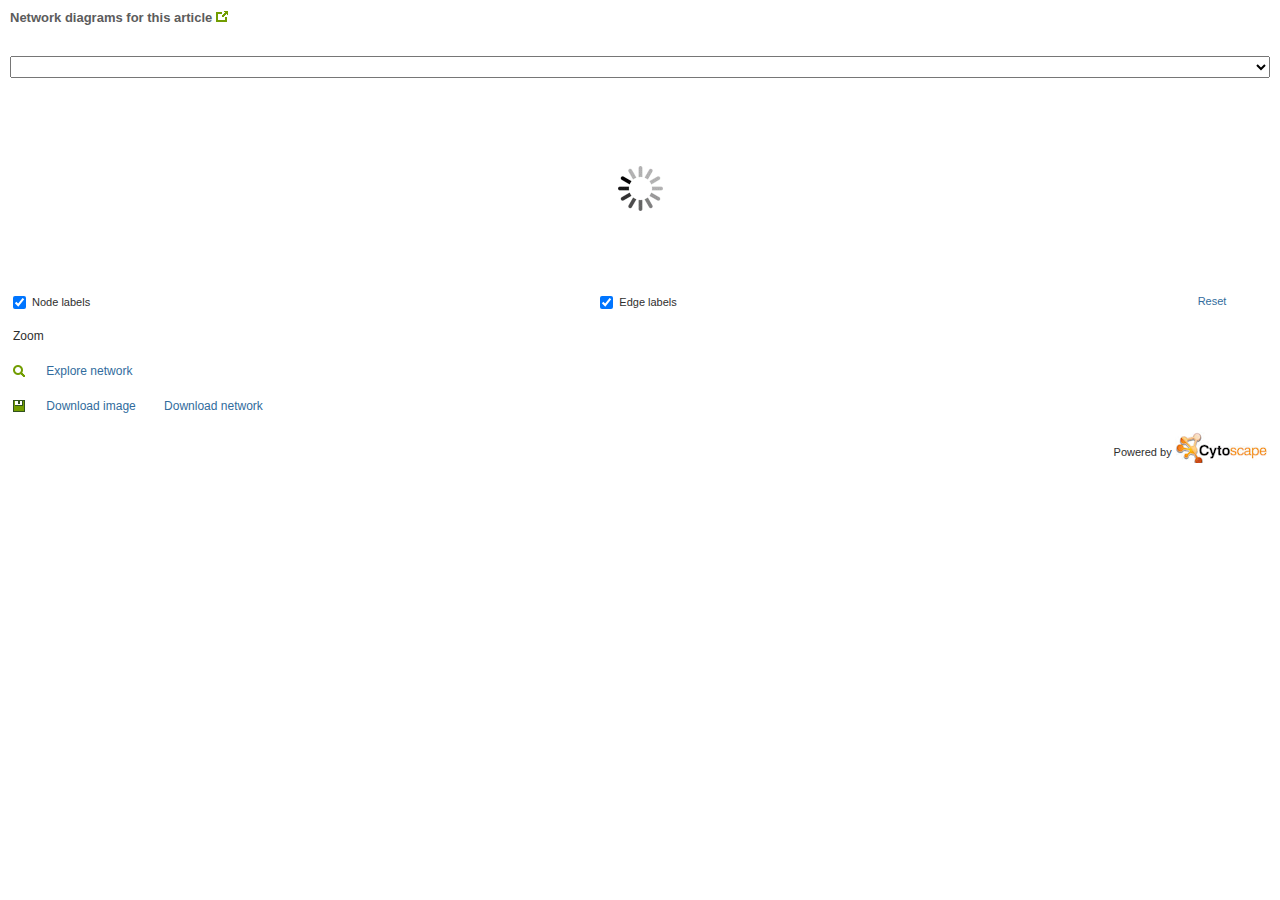
<file: doc/papers/Assembly algorithms for next-generation sequencing data_files/ifr(3).html>
<!DOCTYPE html>
<!-- saved from url=(0592)http://sciverse-shindig.elsevier.com/gadgets/ifr?container=default&mid=3&nocache=1&country=ALL&lang=ALL&view=profile&parent=http%3A%2F%2Fwww.sciencedirect.com%2Fscience%2Farticle%2Fpii%2FS0888754310000492%3A%2F%2Fwww.sciencedirect.com&up_SiteCatalyst=http%3A%2F%2Fcdn.els-cdn.com%2Fgadgets%2Fprod%2Fjs%2Fv3%2Fs_code_1.js&up_Beacon=http%3A%2F%2Fcdn.els-cdn.com%2Fgadgets%2Fprod%2Fjs%2Fv1%2Fs_beacon.js&up_gadgetId=324033&up_startMeInvisible=y&st=john.doe:john.doe:appid:cont:url:0:default&url=http%3A%2F%2Fae-content.elsevier.com%2Fsvapp%2F324033%2Fprod%2Fprivate%2Fspec.xml#rpctoken=748422977 -->
<html><head><meta http-equiv="Content-Type" content="text/html; charset=UTF-8"><script>window['__isgadget']=true;</script><script src="core-rpc.js"></script><script>gadgets.sciverse={};
(function(){gadgets.sciverse.getAllResults=function(A){gadgets.rpc.call(null,"getAllResults",A,null)
};
gadgets.sciverse.getArticleContent=function(A){if(typeof (A)=="undefined"||A==null){return 
}var B="gac";
gadgets.rpc.call(null,"getArticleContent",null,false,B);
gadgets.rpc.register(B,A)
};
gadgets.sciverse.getCurrentArticleContent=function(A){if(typeof (A)=="undefined"||A==null){return 
}var B="gcac";
gadgets.rpc.call(null,"getArticleContent",null,true,B);
gadgets.rpc.register(B,A)
};
gadgets.sciverse.getContent=function(B,A){if(typeof (A)=="undefined"||A==null){return 
}gadgets.rpc.call(null,"getContent",null,B);
gadgets.rpc.register(B,A)
};
gadgets.sciverse.getContextInfo=function(A){gadgets.rpc.call(null,"getContextInfo",A,null)
};
gadgets.sciverse.getGadgetContext=function(A){gadgets.rpc.call(null,"getGadgetContext",A,null)
};
gadgets.sciverse.getBrowserProperty=function(A){gadgets.rpc.call(null,"getBrowserProperty",A,null)
};
gadgets.sciverse.getEuidCookie=function(A){gadgets.rpc.call(null,"getEuidCookie",A,null)
};
gadgets.sciverse.getPageUrl=function(A){gadgets.rpc.call("","getPageUrl",A,null)
};
gadgets.sciverse.getResults=function(A,B){gadgets.rpc.call(null,"getResults",B,A)
};
gadgets.sciverse.getSubjectAreas=function(B,A){if(typeof (A)=="undefined"||A==null){return 
}gadgets.rpc.call(null,"getSubjectAreas",null,B);
gadgets.rpc.register(B,A)
};
gadgets.sciverse.getSubType=function(B,A){if(typeof (A)=="undefined"||A==null){return 
}gadgets.rpc.call(null,"getSubType",null,B);
gadgets.rpc.register(B,A)
};
gadgets.sciverse.addButtonsToAllResults=function(D,A,C,B){if(typeof (D)=="undefined"||D==null){return 
}if(typeof (B)=="undefined"||B==null){return 
}gadgets.rpc.call("","addButtons",D,null,A,C);
gadgets.rpc.register(C,B)
};
gadgets.sciverse.addButtonsToResults=function(E,A,B,D,C){if(typeof (E)=="undefined"||E==null){return 
}if(typeof (C)=="undefined"||C==null){return 
}gadgets.rpc.call("","addButtons",E,A,B,D);
gadgets.rpc.register(D,C)
};
gadgets.sciverse.closeAllMyHovers=function(){gadgets.rpc.call("","closeAllMyHovers",null,null)
};
gadgets.sciverse.closeCanvasView=function(){gadgets.rpc.call("","closeCanvasView",null,null)
};
gadgets.sciverse.closeHover=function(A){if(typeof (A)=="undefined"||A==null){return 
}gadgets.rpc.call(null,"closeHover",null,A)
};
gadgets.sciverse.entitleGadget=function(A){gadgets.rpc.call("","entitleGadget",null,A)
};
gadgets.sciverse.executeSearch=function(A){gadgets.rpc.call(null,"executeSearch",null,A)
};
gadgets.sciverse.invokeColumnView=function(B,A){gadgets.rpc.call(null,"invokeColumnView",null,B,A)
};
gadgets.sciverse.invokeResultsView=function(A,B){gadgets.rpc.call(null,"invokeResultsView",null,A,B)
};
gadgets.sciverse.invokeWorkSpaceView=function(A){gadgets.rpc.call(null,"invokeWorkSpaceView",null,A)
};
gadgets.sciverse.callAPPIndexService=function(A){gadgets.rpc.call(null,"callAPPIndexService",null,A)
};
gadgets.sciverse.makeContentApiRequest=function(B,F,D){var C="1";
var A="?";
if(B.indexOf("?")>-1){A="&"
}B=[B,A,"nocache=",C].join("");
var E={};
E[gadgets.io.RequestParameters.HEADERS]=D;
E[gadgets.io.RequestParameters.AUTHORIZATION]=gadgets.io.AuthorizationType.NONE;
if(D.Accept=="application/json"){E[gadgets.io.RequestParameters.CONTENT_TYPE]=gadgets.io.ContentType.JSON
}else{if(D.Accept=="application/atom+xml"){E[gadgets.io.RequestParameters.CONTENT_TYPE]=gadgets.io.ContentType.FEED
}}gadgets.io.makeRequest(B,F,E)
};
gadgets.sciverse.makeMeInvisible=function(){gadgets.rpc.call("","makeMeInvisible",null,null)
};
gadgets.sciverse.makeMeVisible=function(){gadgets.rpc.call("","makeMeVisible",null,null)
};
gadgets.sciverse.makeRequest=function(B,F,E,C){if(typeof (C)=="undefined"||C==null){C=true
}if(C){var D="1";
var A="?";
if(B.indexOf("?")>-1){A="&"
}B=[B,A,"nocache=",D].join("")
}gadgets.io.makeRequest(B,F,E)
};
gadgets.sciverse.linkText=function(D,B,F,A,E,C){if(typeof (C)=="undefined"||C==null){return 
}gadgets.rpc.call("","linkText",null,D,B,F,A,E);
gadgets.rpc.register(E,C)
};
gadgets.sciverse.linkTagText=function(C,F,G,H,K,J,A,E,I,B,D){if(typeof (B)=="undefined"||B==null){return 
}if(typeof D==="undefined"){D=false
}gadgets.rpc.call("","linkTagText",null,C,F,G,H,K,J,A,E,D,I);
gadgets.rpc.register(I,B)
};
gadgets.sciverse.removeButtonsFromAllResults=function(){gadgets.rpc.call("","removeButtons",null,null)
};
gadgets.sciverse.removeButtonsFromResults=function(A,B){gadgets.rpc.call("","removeButtons",null,A,B)
};
gadgets.sciverse.returnQuerySuggestions=function(B,A){if(typeof (B)=="undefined"||B==null||typeof (A)=="undefined"||A==null){return 
}gadgets.rpc.call(null,"suggest",null,B,A)
};
gadgets.sciverse.showHoverView=function(B,A,C){if(typeof (C)=="undefined"||C==null){return 
}gadgets.rpc.call(null,"showHoverView",C,B,A)
};
gadgets.sciverse.subscribeHighlightedText=function(B,A){if(typeof (A)=="undefined"||A==null){return 
}gadgets.rpc.call(null,"subscribe",null,"highlightedText",B);
gadgets.rpc.register(B,A)
};
gadgets.sciverse.subscribeToWindowScroll=function(B,A){if(typeof (A)=="undefined"||A==null){return 
}gadgets.rpc.call(null,"subscribe",null,"windowscroll",B);
gadgets.rpc.register(B,A)
};
gadgets.sciverse.subscribeToInterRef=function(B,A){if(typeof (A)=="undefined"||A==null){return 
}gadgets.rpc.call(null,"subscribe",null,"interRef",B);
gadgets.rpc.register(B,A)
};
gadgets.sciverse.subscribeToNavigatorSelection=function(B,A){if(typeof (A)=="undefined"||A==null){alert("Please provide a callback handler");
return 
}gadgets.rpc.call(null,"subscribe",null,"selection",B);
gadgets.rpc.register(B,A)
};
gadgets.sciverse.subscribeToResults=function(B,A){if(typeof (A)=="undefined"||A==null){return 
}gadgets.rpc.call(null,"subscribe",null,"results",B);
gadgets.rpc.register(B,A)
};
gadgets.sciverse.subscribeToQuery=function(B,A){if(typeof (A)=="undefined"||A==null){return 
}gadgets.rpc.call(null,"subscribe",null,"query",B);
gadgets.rpc.register(B,A)
}
}());;
gadgets.views=function(){var E=null;
var B={};
var D={};
function A(H){if(!H){H=window.event
}var G;
if(H.target){G=H.target
}else{if(H.srcElement){G=H.srcElement
}}if(G.nodeType===3){G=G.parentNode
}if(G.nodeName.toLowerCase()==="a"){var F=G.getAttribute("href");
if(F&&F[0]!=="#"&&F.indexOf("://")===-1){gadgets.views.requestNavigateTo(E,F);
if(H.stopPropagation){H.stopPropagation()
}if(H.preventDefault){H.preventDefault()
}H.returnValue=false;
H.cancelBubble=true;
return false
}}return false
}function C(I){var H=I.views||{};
for(var L in H){if(H.hasOwnProperty(L)){if(L!="rewriteLinks"){var M=H[L];
if(!M){continue
}B[L]=new gadgets.views.View(L,M.isOnlyVisible);
var F=M.aliases||[];
for(var K=0,J;
(J=F[K]);
++K){B[J]=new gadgets.views.View(L,M.isOnlyVisible)
}}}}var G=gadgets.util.getUrlParameters();
if(G["view-params"]){D=gadgets.json.parse(G["view-params"])||D
}E=B[G.view]||B["default"];
if(H.rewriteLinks){gadgets.util.attachBrowserEvent(document,"click",A,false)
}}gadgets.config.register("views",null,C);
return{bind:function(W,U){if(typeof W!=="string"){throw new Error("Invalid urlTemplate")
}if(typeof U!=="object"){throw new Error("Invalid environment")
}var R=/^([a-zA-Z0-9][a-zA-Z0-9_\.\-]*)(=([a-zA-Z0-9\-\._~]|(%[0-9a-fA-F]{2}))*)?$/,Y=new RegExp("\\{([^}]*)\\}","g"),V=/^-([a-zA-Z]+)\|([^|]*)\|(.+)$/,M=[],Q=0,K,J,H,P,L,G,N,S;
function I(a,Z){return U.hasOwnProperty(a)?U[a]:Z
}function F(Z){if(!(J=Z.match(R))){throw new Error("Invalid variable : "+Z)
}}function X(d,Z,c){var a,b=d.split(",");
for(a=0;
a<b.length;
++a){F(b[a]);
if(c(Z,I(J[1]),J[1])){break
}}return Z
}function T(Z){if((typeof Z==="object")||(typeof Z==="function")){for(var a in Z){if(Z.hasOwnProperty(a)){return false
}}return true
}return false
}while((K=Y.exec(W))){M.push(W.substring(Q,K.index));
Q=Y.lastIndex;
if((J=K[1].match(R))){H=J[1];
P=J[2]?J[2].substr(1):"";
M.push(I(H,P))
}else{if((J=K[1].match(V))){L=J[1];
G=J[2];
N=J[3];
S=0;
switch(L){case"neg":S=1;
case"opt":if(X(N,{flag:S},function(a,Z){if(typeof Z!=="undefined"&&!T(Z)){a.flag=!a.flag;
return 1
}return 0
}).flag){M.push(G)
}break;
case"join":M.push(X(N,[],function(b,a,Z){if(typeof a==="string"){b.push(Z+"="+a)
}else{if(typeof a==="object"){for(var c in a){if(a.hasOwnProperty(c)){b.push(c+"="+a[c])
}}}}}).join(G));
break;
case"list":F(N);
var O=I(J[1]);
if(typeof O==="object"&&typeof O.join==="function"){M.push(O.join(G))
}break;
case"prefix":S=1;
case"suffix":F(N);
O=I(J[1],J[2]&&J[2].substr(1));
if(typeof O==="string"){M.push(S?G+O:O+G)
}else{if(typeof O==="object"&&typeof O.join==="function"){M.push(S?G+O.join(G):O.join(G)+G)
}}break;
default:throw new Error("Invalid operator : "+L)
}}else{throw new Error("Invalid syntax : "+K[0])
}}}M.push(W.substr(Q));
return M.join("")
},requestNavigateTo:function(F,H,G){if(typeof F!=="string"){F=F.getName()
}gadgets.rpc.call(null,"requestNavigateTo",null,F,H,G)
},getCurrentView:function(){return E
},getSupportedViews:function(){return B
},getParams:function(){return D
}}
}();
gadgets.views.View=function(A,B){this.name_=A;
this.isOnlyVisible_=!!B
};
gadgets.views.View.prototype.getName=function(){return this.name_
};
gadgets.views.View.prototype.getUrlTemplate=function(){return gadgets.config&&gadgets.config.views&&gadgets.config.views[this.name_]&&gadgets.config.views[this.name_].urlTemplate
};
gadgets.views.View.prototype.bind=function(A){return gadgets.views.bind(this.getUrlTemplate(),A)
};
gadgets.views.View.prototype.isOnlyVisibleGadget=function(){return this.isOnlyVisible_
};
gadgets.views.ViewType=gadgets.util.makeEnum(["CANVAS","HOME","PREVIEW","PROFILE","FULL_PAGE","DASHBOARD","POPUP"]);;
var tamings___=tamings___||[];
tamings___.push(function(A){caja___.whitelistCtors([[gadgets.views,"View",Object]]);
caja___.whitelistMeths([[gadgets.views.View,"bind"],[gadgets.views.View,"getUrlTemplate"],[gadgets.views.View,"isOnlyVisibleGadget"],[gadgets.views.View,"getName"]]);
caja___.whitelistFuncs([[gadgets.views,"getCurrentView"],[gadgets.views,"getParams"],[gadgets.views,"requestNavigateTo"]])
});;
gadgets.window=gadgets.window||{};
(function(){gadgets.window.getViewportDimensions=function(){var A=0;
var B=0;
if(self.innerHeight){A=self.innerWidth;
B=self.innerHeight
}else{if(document.documentElement&&document.documentElement.clientHeight){A=document.documentElement.clientWidth;
B=document.documentElement.clientHeight
}else{if(document.body){A=document.body.clientWidth;
B=document.body.clientHeight
}}}return{width:A,height:B}
}
})();;
gadgets.window=gadgets.window||{};
(function(){var C;
function A(F,D){var E=window.getComputedStyle(F,"");
var G=E.getPropertyValue(D);
G.match(/^([0-9]+)/);
return parseInt(RegExp.$1,10)
}function B(){var E=0;
var D=[document.body];
while(D.length>0){var I=D.shift();
var H=I.childNodes;
for(var G=0;
G<H.length;
G++){var J=H[G];
if(typeof J.offsetTop!=="undefined"&&typeof J.scrollHeight!=="undefined"){var F=J.offsetTop+J.scrollHeight+A(J,"margin-bottom");
E=Math.max(E,F)
}D.push(J)
}}return E+A(document.body,"border-bottom")+A(document.body,"margin-bottom")+A(document.body,"padding-bottom")
}gadgets.window.adjustHeight=function(I){var F=parseInt(I,10);
var E=false;
if(isNaN(F)){E=true;
var K=gadgets.window.getViewportDimensions().height;
var D=document.body;
var J=document.documentElement;
if(document.compatMode==="CSS1Compat"&&J.scrollHeight){F=J.scrollHeight!==K?J.scrollHeight:J.offsetHeight
}else{if(navigator.userAgent.indexOf("AppleWebKit")>=0){F=B()
}else{if(D&&J){var G=J.scrollHeight;
var H=J.offsetHeight;
if(J.clientHeight!==H){G=D.scrollHeight;
H=D.offsetHeight
}if(G>K){F=G>H?G:H
}else{F=G<H?G:H
}}}}}if(F!==C&&!isNaN(F)&&!(E&&F===0)){C=F;
gadgets.rpc.call(null,"resize_iframe",null,F)
}}
}());
var _IG_AdjustIFrameHeight=gadgets.window.adjustHeight;;
var tamings___=tamings___||[];
tamings___.push(function(A){caja___.whitelistFuncs([[gadgets.window,"adjustHeight"],[gadgets.window,"getViewportDimensions"]])
});;
/* jQuery v1.8.2 jquery.com | jquery.org/license */
(function(a,b){function G(a){var b=F[a]={};
return p.each(a.split(s),function(a,c){b[c]=!0
}),b
}function J(a,c,d){if(d===b&&a.nodeType===1){var e="data-"+c.replace(I,"-$1").toLowerCase();
d=a.getAttribute(e);
if(typeof d=="string"){try{d=d==="true"?!0:d==="false"?!1:d==="null"?null:+d+""===d?+d:H.test(d)?p.parseJSON(d):d
}catch(f){}p.data(a,c,d)
}else{d=b
}}return d
}function K(a){var b;
for(b in a){if(b==="data"&&p.isEmptyObject(a[b])){continue
}if(b!=="toJSON"){return !1
}}return !0
}function ba(){return !1
}function bb(){return !0
}function bh(a){return !a||!a.parentNode||a.parentNode.nodeType===11
}function bi(a,b){do{a=a[b]
}while(a&&a.nodeType!==1);
return a
}function bj(a,b,c){b=b||0;
if(p.isFunction(b)){return p.grep(a,function(a,d){var e=!!b.call(a,d,a);
return e===c
})
}if(b.nodeType){return p.grep(a,function(a,d){return a===b===c
})
}if(typeof b=="string"){var d=p.grep(a,function(a){return a.nodeType===1
});
if(be.test(b)){return p.filter(b,d,!c)
}b=p.filter(b,d)
}return p.grep(a,function(a,d){return p.inArray(a,b)>=0===c
})
}function bk(a){var b=bl.split("|"),c=a.createDocumentFragment();
if(c.createElement){while(b.length){c.createElement(b.pop())
}}return c
}function bC(a,b){return a.getElementsByTagName(b)[0]||a.appendChild(a.ownerDocument.createElement(b))
}function bD(a,b){if(b.nodeType!==1||!p.hasData(a)){return 
}var c,d,e,f=p._data(a),g=p._data(b,f),h=f.events;
if(h){delete g.handle,g.events={};
for(c in h){for(d=0,e=h[c].length;
d<e;
d++){p.event.add(b,c,h[c][d])
}}}g.data&&(g.data=p.extend({},g.data))
}function bE(a,b){var c;
if(b.nodeType!==1){return 
}b.clearAttributes&&b.clearAttributes(),b.mergeAttributes&&b.mergeAttributes(a),c=b.nodeName.toLowerCase(),c==="object"?(b.parentNode&&(b.outerHTML=a.outerHTML),p.support.html5Clone&&a.innerHTML&&!p.trim(b.innerHTML)&&(b.innerHTML=a.innerHTML)):c==="input"&&bv.test(a.type)?(b.defaultChecked=b.checked=a.checked,b.value!==a.value&&(b.value=a.value)):c==="option"?b.selected=a.defaultSelected:c==="input"||c==="textarea"?b.defaultValue=a.defaultValue:c==="script"&&b.text!==a.text&&(b.text=a.text),b.removeAttribute(p.expando)
}function bF(a){return typeof a.getElementsByTagName!="undefined"?a.getElementsByTagName("*"):typeof a.querySelectorAll!="undefined"?a.querySelectorAll("*"):[]
}function bG(a){bv.test(a.type)&&(a.defaultChecked=a.checked)
}function bY(a,b){if(b in a){return b
}var c=b.charAt(0).toUpperCase()+b.slice(1),d=b,e=bW.length;
while(e--){b=bW[e]+c;
if(b in a){return b
}}return d
}function bZ(a,b){return a=b||a,p.css(a,"display")==="none"||!p.contains(a.ownerDocument,a)
}function b$(a,b){var c,d,e=[],f=0,g=a.length;
for(;
f<g;
f++){c=a[f];
if(!c.style){continue
}e[f]=p._data(c,"olddisplay"),b?(!e[f]&&c.style.display==="none"&&(c.style.display=""),c.style.display===""&&bZ(c)&&(e[f]=p._data(c,"olddisplay",cc(c.nodeName)))):(d=bH(c,"display"),!e[f]&&d!=="none"&&p._data(c,"olddisplay",d))
}for(f=0;
f<g;
f++){c=a[f];
if(!c.style){continue
}if(!b||c.style.display==="none"||c.style.display===""){c.style.display=b?e[f]||"":"none"
}}return a
}function b_(a,b,c){var d=bP.exec(b);
return d?Math.max(0,d[1]-(c||0))+(d[2]||"px"):b
}function ca(a,b,c,d){var e=c===(d?"border":"content")?4:b==="width"?1:0,f=0;
for(;
e<4;
e+=2){c==="margin"&&(f+=p.css(a,c+bV[e],!0)),d?(c==="content"&&(f-=parseFloat(bH(a,"padding"+bV[e]))||0),c!=="margin"&&(f-=parseFloat(bH(a,"border"+bV[e]+"Width"))||0)):(f+=parseFloat(bH(a,"padding"+bV[e]))||0,c!=="padding"&&(f+=parseFloat(bH(a,"border"+bV[e]+"Width"))||0))
}return f
}function cb(a,b,c){var d=b==="width"?a.offsetWidth:a.offsetHeight,e=!0,f=p.support.boxSizing&&p.css(a,"boxSizing")==="border-box";
if(d<=0||d==null){d=bH(a,b);
if(d<0||d==null){d=a.style[b]
}if(bQ.test(d)){return d
}e=f&&(p.support.boxSizingReliable||d===a.style[b]),d=parseFloat(d)||0
}return d+ca(a,b,c||(f?"border":"content"),e)+"px"
}function cc(a){if(bS[a]){return bS[a]
}var b=p("<"+a+">").appendTo(e.body),c=b.css("display");
b.remove();
if(c==="none"||c===""){bI=e.body.appendChild(bI||p.extend(e.createElement("iframe"),{frameBorder:0,width:0,height:0}));
if(!bJ||!bI.createElement){bJ=(bI.contentWindow||bI.contentDocument).document,bJ.write("<!doctype html><html><body>"),bJ.close()
}b=bJ.body.appendChild(bJ.createElement(a)),c=bH(b,"display"),e.body.removeChild(bI)
}return bS[a]=c,c
}function ci(a,b,c,d){var e;
if(p.isArray(b)){p.each(b,function(b,e){c||ce.test(a)?d(a,e):ci(a+"["+(typeof e=="object"?b:"")+"]",e,c,d)
})
}else{if(!c&&p.type(b)==="object"){for(e in b){ci(a+"["+e+"]",b[e],c,d)
}}else{d(a,b)
}}}function cz(a){return function(b,c){typeof b!="string"&&(c=b,b="*");
var d,e,f,g=b.toLowerCase().split(s),h=0,i=g.length;
if(p.isFunction(c)){for(;
h<i;
h++){d=g[h],f=/^\+/.test(d),f&&(d=d.substr(1)||"*"),e=a[d]=a[d]||[],e[f?"unshift":"push"](c)
}}}
}function cA(a,c,d,e,f,g){f=f||c.dataTypes[0],g=g||{},g[f]=!0;
var h,i=a[f],j=0,k=i?i.length:0,l=a===cv;
for(;
j<k&&(l||!h);
j++){h=i[j](c,d,e),typeof h=="string"&&(!l||g[h]?h=b:(c.dataTypes.unshift(h),h=cA(a,c,d,e,h,g)))
}return(l||!h)&&!g["*"]&&(h=cA(a,c,d,e,"*",g)),h
}function cB(a,c){var d,e,f=p.ajaxSettings.flatOptions||{};
for(d in c){c[d]!==b&&((f[d]?a:e||(e={}))[d]=c[d])
}e&&p.extend(!0,a,e)
}function cC(a,c,d){var e,f,g,h,i=a.contents,j=a.dataTypes,k=a.responseFields;
for(f in k){f in d&&(c[k[f]]=d[f])
}while(j[0]==="*"){j.shift(),e===b&&(e=a.mimeType||c.getResponseHeader("content-type"))
}if(e){for(f in i){if(i[f]&&i[f].test(e)){j.unshift(f);
break
}}}if(j[0] in d){g=j[0]
}else{for(f in d){if(!j[0]||a.converters[f+" "+j[0]]){g=f;
break
}h||(h=f)
}g=g||h
}if(g){return g!==j[0]&&j.unshift(g),d[g]
}}function cD(a,b){var c,d,e,f,g=a.dataTypes.slice(),h=g[0],i={},j=0;
a.dataFilter&&(b=a.dataFilter(b,a.dataType));
if(g[1]){for(c in a.converters){i[c.toLowerCase()]=a.converters[c]
}}for(;
e=g[++j];
){if(e!=="*"){if(h!=="*"&&h!==e){c=i[h+" "+e]||i["* "+e];
if(!c){for(d in i){f=d.split(" ");
if(f[1]===e){c=i[h+" "+f[0]]||i["* "+f[0]];
if(c){c===!0?c=i[d]:i[d]!==!0&&(e=f[0],g.splice(j--,0,e));
break
}}}}if(c!==!0){if(c&&a["throws"]){b=c(b)
}else{try{b=c(b)
}catch(k){return{state:"parsererror",error:c?k:"No conversion from "+h+" to "+e}
}}}}h=e
}}return{state:"success",data:b}
}function cL(){try{return new a.XMLHttpRequest
}catch(b){}}function cM(){try{return new a.ActiveXObject("Microsoft.XMLHTTP")
}catch(b){}}function cU(){return setTimeout(function(){cN=b
},0),cN=p.now()
}function cV(a,b){p.each(b,function(b,c){var d=(cT[b]||[]).concat(cT["*"]),e=0,f=d.length;
for(;
e<f;
e++){if(d[e].call(a,b,c)){return 
}}})
}function cW(a,b,c){var d,e=0,f=0,g=cS.length,h=p.Deferred().always(function(){delete i.elem
}),i=function(){var b=cN||cU(),c=Math.max(0,j.startTime+j.duration-b),d=1-(c/j.duration||0),e=0,f=j.tweens.length;
for(;
e<f;
e++){j.tweens[e].run(d)
}return h.notifyWith(a,[j,d,c]),d<1&&f?c:(h.resolveWith(a,[j]),!1)
},j=h.promise({elem:a,props:p.extend({},b),opts:p.extend(!0,{specialEasing:{}},c),originalProperties:b,originalOptions:c,startTime:cN||cU(),duration:c.duration,tweens:[],createTween:function(b,c,d){var e=p.Tween(a,j.opts,b,c,j.opts.specialEasing[b]||j.opts.easing);
return j.tweens.push(e),e
},stop:function(b){var c=0,d=b?j.tweens.length:0;
for(;
c<d;
c++){j.tweens[c].run(1)
}return b?h.resolveWith(a,[j,b]):h.rejectWith(a,[j,b]),this
}}),k=j.props;
cX(k,j.opts.specialEasing);
for(;
e<g;
e++){d=cS[e].call(j,a,k,j.opts);
if(d){return d
}}return cV(j,k),p.isFunction(j.opts.start)&&j.opts.start.call(a,j),p.fx.timer(p.extend(i,{anim:j,queue:j.opts.queue,elem:a})),j.progress(j.opts.progress).done(j.opts.done,j.opts.complete).fail(j.opts.fail).always(j.opts.always)
}function cX(a,b){var c,d,e,f,g;
for(c in a){d=p.camelCase(c),e=b[d],f=a[c],p.isArray(f)&&(e=f[1],f=a[c]=f[0]),c!==d&&(a[d]=f,delete a[c]),g=p.cssHooks[d];
if(g&&"expand" in g){f=g.expand(f),delete a[d];
for(c in f){c in a||(a[c]=f[c],b[c]=e)
}}else{b[d]=e
}}}function cY(a,b,c){var d,e,f,g,h,i,j,k,l=this,m=a.style,n={},o=[],q=a.nodeType&&bZ(a);
c.queue||(j=p._queueHooks(a,"fx"),j.unqueued==null&&(j.unqueued=0,k=j.empty.fire,j.empty.fire=function(){j.unqueued||k()
}),j.unqueued++,l.always(function(){l.always(function(){j.unqueued--,p.queue(a,"fx").length||j.empty.fire()
})
})),a.nodeType===1&&("height" in b||"width" in b)&&(c.overflow=[m.overflow,m.overflowX,m.overflowY],p.css(a,"display")==="inline"&&p.css(a,"float")==="none"&&(!p.support.inlineBlockNeedsLayout||cc(a.nodeName)==="inline"?m.display="inline-block":m.zoom=1)),c.overflow&&(m.overflow="hidden",p.support.shrinkWrapBlocks||l.done(function(){m.overflow=c.overflow[0],m.overflowX=c.overflow[1],m.overflowY=c.overflow[2]
}));
for(d in b){f=b[d];
if(cP.exec(f)){delete b[d];
if(f===(q?"hide":"show")){continue
}o.push(d)
}}g=o.length;
if(g){h=p._data(a,"fxshow")||p._data(a,"fxshow",{}),q?p(a).show():l.done(function(){p(a).hide()
}),l.done(function(){var b;
p.removeData(a,"fxshow",!0);
for(b in n){p.style(a,b,n[b])
}});
for(d=0;
d<g;
d++){e=o[d],i=l.createTween(e,q?h[e]:0),n[e]=h[e]||p.style(a,e),e in h||(h[e]=i.start,q&&(i.end=i.start,i.start=e==="width"||e==="height"?1:0))
}}}function cZ(a,b,c,d,e){return new cZ.prototype.init(a,b,c,d,e)
}function c$(a,b){var c,d={height:a},e=0;
b=b?1:0;
for(;
e<4;
e+=2-b){c=bV[e],d["margin"+c]=d["padding"+c]=a
}return b&&(d.opacity=d.width=a),d
}function da(a){return p.isWindow(a)?a:a.nodeType===9?a.defaultView||a.parentWindow:!1
}var c,d,e=a.document,f=a.location,g=a.navigator,h=a.jQuery,i=a.$,j=Array.prototype.push,k=Array.prototype.slice,l=Array.prototype.indexOf,m=Object.prototype.toString,n=Object.prototype.hasOwnProperty,o=String.prototype.trim,p=function(a,b){return new p.fn.init(a,b,c)
},q=/[\-+]?(?:\d*\.|)\d+(?:[eE][\-+]?\d+|)/.source,r=/\S/,s=/\s+/,t=/^[\s\uFEFF\xA0]+|[\s\uFEFF\xA0]+$/g,u=/^(?:[^#<]*(<[\w\W]+>)[^>]*$|#([\w\-]*)$)/,v=/^<(\w+)\s*\/?>(?:<\/\1>|)$/,w=/^[\],:{}\s]*$/,x=/(?:^|:|,)(?:\s*\[)+/g,y=/\\(?:["\\\/bfnrt]|u[\da-fA-F]{4})/g,z=/"[^"\\\r\n]*"|true|false|null|-?(?:\d\d*\.|)\d+(?:[eE][\-+]?\d+|)/g,A=/^-ms-/,B=/-([\da-z])/gi,C=function(a,b){return(b+"").toUpperCase()
},D=function(){e.addEventListener?(e.removeEventListener("DOMContentLoaded",D,!1),p.ready()):e.readyState==="complete"&&(e.detachEvent("onreadystatechange",D),p.ready())
},E={};
p.fn=p.prototype={constructor:p,init:function(a,c,d){var f,g,h,i;
if(!a){return this
}if(a.nodeType){return this.context=this[0]=a,this.length=1,this
}if(typeof a=="string"){a.charAt(0)==="<"&&a.charAt(a.length-1)===">"&&a.length>=3?f=[null,a,null]:f=u.exec(a);
if(f&&(f[1]||!c)){if(f[1]){return c=c instanceof p?c[0]:c,i=c&&c.nodeType?c.ownerDocument||c:e,a=p.parseHTML(f[1],i,!0),v.test(f[1])&&p.isPlainObject(c)&&this.attr.call(a,c,!0),p.merge(this,a)
}g=e.getElementById(f[2]);
if(g&&g.parentNode){if(g.id!==f[2]){return d.find(a)
}this.length=1,this[0]=g
}return this.context=e,this.selector=a,this
}return !c||c.jquery?(c||d).find(a):this.constructor(c).find(a)
}return p.isFunction(a)?d.ready(a):(a.selector!==b&&(this.selector=a.selector,this.context=a.context),p.makeArray(a,this))
},selector:"",jquery:"1.8.2",length:0,size:function(){return this.length
},toArray:function(){return k.call(this)
},get:function(a){return a==null?this.toArray():a<0?this[this.length+a]:this[a]
},pushStack:function(a,b,c){var d=p.merge(this.constructor(),a);
return d.prevObject=this,d.context=this.context,b==="find"?d.selector=this.selector+(this.selector?" ":"")+c:b&&(d.selector=this.selector+"."+b+"("+c+")"),d
},each:function(a,b){return p.each(this,a,b)
},ready:function(a){return p.ready.promise().done(a),this
},eq:function(a){return a=+a,a===-1?this.slice(a):this.slice(a,a+1)
},first:function(){return this.eq(0)
},last:function(){return this.eq(-1)
},slice:function(){return this.pushStack(k.apply(this,arguments),"slice",k.call(arguments).join(","))
},map:function(a){return this.pushStack(p.map(this,function(b,c){return a.call(b,c,b)
}))
},end:function(){return this.prevObject||this.constructor(null)
},push:j,sort:[].sort,splice:[].splice},p.fn.init.prototype=p.fn,p.extend=p.fn.extend=function(){var a,c,d,e,f,g,h=arguments[0]||{},i=1,j=arguments.length,k=!1;
typeof h=="boolean"&&(k=h,h=arguments[1]||{},i=2),typeof h!="object"&&!p.isFunction(h)&&(h={}),j===i&&(h=this,--i);
for(;
i<j;
i++){if((a=arguments[i])!=null){for(c in a){d=h[c],e=a[c];
if(h===e){continue
}k&&e&&(p.isPlainObject(e)||(f=p.isArray(e)))?(f?(f=!1,g=d&&p.isArray(d)?d:[]):g=d&&p.isPlainObject(d)?d:{},h[c]=p.extend(k,g,e)):e!==b&&(h[c]=e)
}}}return h
},p.extend({noConflict:function(b){return a.$===p&&(a.$=i),b&&a.jQuery===p&&(a.jQuery=h),p
},isReady:!1,readyWait:1,holdReady:function(a){a?p.readyWait++:p.ready(!0)
},ready:function(a){if(a===!0?--p.readyWait:p.isReady){return 
}if(!e.body){return setTimeout(p.ready,1)
}p.isReady=!0;
if(a!==!0&&--p.readyWait>0){return 
}d.resolveWith(e,[p]),p.fn.trigger&&p(e).trigger("ready").off("ready")
},isFunction:function(a){return p.type(a)==="function"
},isArray:Array.isArray||function(a){return p.type(a)==="array"
},isWindow:function(a){return a!=null&&a==a.window
},isNumeric:function(a){return !isNaN(parseFloat(a))&&isFinite(a)
},type:function(a){return a==null?String(a):E[m.call(a)]||"object"
},isPlainObject:function(a){if(!a||p.type(a)!=="object"||a.nodeType||p.isWindow(a)){return !1
}try{if(a.constructor&&!n.call(a,"constructor")&&!n.call(a.constructor.prototype,"isPrototypeOf")){return !1
}}catch(c){return !1
}var d;
for(d in a){}return d===b||n.call(a,d)
},isEmptyObject:function(a){var b;
for(b in a){return !1
}return !0
},error:function(a){throw new Error(a)
},parseHTML:function(a,b,c){var d;
return !a||typeof a!="string"?null:(typeof b=="boolean"&&(c=b,b=0),b=b||e,(d=v.exec(a))?[b.createElement(d[1])]:(d=p.buildFragment([a],b,c?null:[]),p.merge([],(d.cacheable?p.clone(d.fragment):d.fragment).childNodes)))
},parseJSON:function(b){if(!b||typeof b!="string"){return null
}b=p.trim(b);
if(a.JSON&&a.JSON.parse){return a.JSON.parse(b)
}if(w.test(b.replace(y,"@").replace(z,"]").replace(x,""))){return(new Function("return "+b))()
}p.error("Invalid JSON: "+b)
},parseXML:function(c){var d,e;
if(!c||typeof c!="string"){return null
}try{a.DOMParser?(e=new DOMParser,d=e.parseFromString(c,"text/xml")):(d=new ActiveXObject("Microsoft.XMLDOM"),d.async="false",d.loadXML(c))
}catch(f){d=b
}return(!d||!d.documentElement||d.getElementsByTagName("parsererror").length)&&p.error("Invalid XML: "+c),d
},noop:function(){},globalEval:function(b){b&&r.test(b)&&(a.execScript||function(b){a.eval.call(a,b)
})(b)
},camelCase:function(a){return a.replace(A,"ms-").replace(B,C)
},nodeName:function(a,b){return a.nodeName&&a.nodeName.toLowerCase()===b.toLowerCase()
},each:function(a,c,d){var e,f=0,g=a.length,h=g===b||p.isFunction(a);
if(d){if(h){for(e in a){if(c.apply(a[e],d)===!1){break
}}}else{for(;
f<g;
){if(c.apply(a[f++],d)===!1){break
}}}}else{if(h){for(e in a){if(c.call(a[e],e,a[e])===!1){break
}}}else{for(;
f<g;
){if(c.call(a[f],f,a[f++])===!1){break
}}}}return a
},trim:o&&!o.call("?????")?function(a){return a==null?"":o.call(a)
}:function(a){return a==null?"":(a+"").replace(t,"")
},makeArray:function(a,b){var c,d=b||[];
return a!=null&&(c=p.type(a),a.length==null||c==="string"||c==="function"||c==="regexp"||p.isWindow(a)?j.call(d,a):p.merge(d,a)),d
},inArray:function(a,b,c){var d;
if(b){if(l){return l.call(b,a,c)
}d=b.length,c=c?c<0?Math.max(0,d+c):c:0;
for(;
c<d;
c++){if(c in b&&b[c]===a){return c
}}}return -1
},merge:function(a,c){var d=c.length,e=a.length,f=0;
if(typeof d=="number"){for(;
f<d;
f++){a[e++]=c[f]
}}else{while(c[f]!==b){a[e++]=c[f++]
}}return a.length=e,a
},grep:function(a,b,c){var d,e=[],f=0,g=a.length;
c=!!c;
for(;
f<g;
f++){d=!!b(a[f],f),c!==d&&e.push(a[f])
}return e
},map:function(a,c,d){var e,f,g=[],h=0,i=a.length,j=a instanceof p||i!==b&&typeof i=="number"&&(i>0&&a[0]&&a[i-1]||i===0||p.isArray(a));
if(j){for(;
h<i;
h++){e=c(a[h],h,d),e!=null&&(g[g.length]=e)
}}else{for(f in a){e=c(a[f],f,d),e!=null&&(g[g.length]=e)
}}return g.concat.apply([],g)
},guid:1,proxy:function(a,c){var d,e,f;
return typeof c=="string"&&(d=a[c],c=a,a=d),p.isFunction(a)?(e=k.call(arguments,2),f=function(){return a.apply(c,e.concat(k.call(arguments)))
},f.guid=a.guid=a.guid||p.guid++,f):b
},access:function(a,c,d,e,f,g,h){var i,j=d==null,k=0,l=a.length;
if(d&&typeof d=="object"){for(k in d){p.access(a,c,k,d[k],1,g,e)
}f=1
}else{if(e!==b){i=h===b&&p.isFunction(e),j&&(i?(i=c,c=function(a,b,c){return i.call(p(a),c)
}):(c.call(a,e),c=null));
if(c){for(;
k<l;
k++){c(a[k],d,i?e.call(a[k],k,c(a[k],d)):e,h)
}}f=1
}}return f?a:j?c.call(a):l?c(a[0],d):g
},now:function(){return(new Date).getTime()
}}),p.ready.promise=function(b){if(!d){d=p.Deferred();
if(e.readyState==="complete"){setTimeout(p.ready,1)
}else{if(e.addEventListener){e.addEventListener("DOMContentLoaded",D,!1),a.addEventListener("load",p.ready,!1)
}else{e.attachEvent("onreadystatechange",D),a.attachEvent("onload",p.ready);
var c=!1;
try{c=a.frameElement==null&&e.documentElement
}catch(f){}c&&c.doScroll&&function g(){if(!p.isReady){try{c.doScroll("left")
}catch(a){return setTimeout(g,50)
}p.ready()
}}()
}}}return d.promise(b)
},p.each("Boolean Number String Function Array Date RegExp Object".split(" "),function(a,b){E["[object "+b+"]"]=b.toLowerCase()
}),c=p(e);
var F={};
p.Callbacks=function(a){a=typeof a=="string"?F[a]||G(a):p.extend({},a);
var c,d,e,f,g,h,i=[],j=!a.once&&[],k=function(b){c=a.memory&&b,d=!0,h=f||0,f=0,g=i.length,e=!0;
for(;
i&&h<g;
h++){if(i[h].apply(b[0],b[1])===!1&&a.stopOnFalse){c=!1;
break
}}e=!1,i&&(j?j.length&&k(j.shift()):c?i=[]:l.disable())
},l={add:function(){if(i){var b=i.length;
(function d(b){p.each(b,function(b,c){var e=p.type(c);
e==="function"&&(!a.unique||!l.has(c))?i.push(c):c&&c.length&&e!=="string"&&d(c)
})
})(arguments),e?g=i.length:c&&(f=b,k(c))
}return this
},remove:function(){return i&&p.each(arguments,function(a,b){var c;
while((c=p.inArray(b,i,c))>-1){i.splice(c,1),e&&(c<=g&&g--,c<=h&&h--)
}}),this
},has:function(a){return p.inArray(a,i)>-1
},empty:function(){return i=[],this
},disable:function(){return i=j=c=b,this
},disabled:function(){return !i
},lock:function(){return j=b,c||l.disable(),this
},locked:function(){return !j
},fireWith:function(a,b){return b=b||[],b=[a,b.slice?b.slice():b],i&&(!d||j)&&(e?j.push(b):k(b)),this
},fire:function(){return l.fireWith(this,arguments),this
},fired:function(){return !!d
}};
return l
},p.extend({Deferred:function(a){var b=[["resolve","done",p.Callbacks("once memory"),"resolved"],["reject","fail",p.Callbacks("once memory"),"rejected"],["notify","progress",p.Callbacks("memory")]],c="pending",d={state:function(){return c
},always:function(){return e.done(arguments).fail(arguments),this
},then:function(){var a=arguments;
return p.Deferred(function(c){p.each(b,function(b,d){var f=d[0],g=a[b];
e[d[1]](p.isFunction(g)?function(){var a=g.apply(this,arguments);
a&&p.isFunction(a.promise)?a.promise().done(c.resolve).fail(c.reject).progress(c.notify):c[f+"With"](this===e?c:this,[a])
}:c[f])
}),a=null
}).promise()
},promise:function(a){return a!=null?p.extend(a,d):d
}},e={};
return d.pipe=d.then,p.each(b,function(a,f){var g=f[2],h=f[3];
d[f[1]]=g.add,h&&g.add(function(){c=h
},b[a^1][2].disable,b[2][2].lock),e[f[0]]=g.fire,e[f[0]+"With"]=g.fireWith
}),d.promise(e),a&&a.call(e,e),e
},when:function(a){var b=0,c=k.call(arguments),d=c.length,e=d!==1||a&&p.isFunction(a.promise)?d:0,f=e===1?a:p.Deferred(),g=function(a,b,c){return function(d){b[a]=this,c[a]=arguments.length>1?k.call(arguments):d,c===h?f.notifyWith(b,c):--e||f.resolveWith(b,c)
}
},h,i,j;
if(d>1){h=new Array(d),i=new Array(d),j=new Array(d);
for(;
b<d;
b++){c[b]&&p.isFunction(c[b].promise)?c[b].promise().done(g(b,j,c)).fail(f.reject).progress(g(b,i,h)):--e
}}return e||f.resolveWith(j,c),f.promise()
}}),p.support=function(){var b,c,d,f,g,h,i,j,k,l,m,n=e.createElement("div");
n.setAttribute("className","t"),n.innerHTML="  <link/><table></table><a href='/a'>a</a><input type='checkbox'/>",c=n.getElementsByTagName("*"),d=n.getElementsByTagName("a")[0],d.style.cssText="top:1px;float:left;opacity:.5";
if(!c||!c.length){return{}
}f=e.createElement("select"),g=f.appendChild(e.createElement("option")),h=n.getElementsByTagName("input")[0],b={leadingWhitespace:n.firstChild.nodeType===3,tbody:!n.getElementsByTagName("tbody").length,htmlSerialize:!!n.getElementsByTagName("link").length,style:/top/.test(d.getAttribute("style")),hrefNormalized:d.getAttribute("href")==="/a",opacity:/^0.5/.test(d.style.opacity),cssFloat:!!d.style.cssFloat,checkOn:h.value==="on",optSelected:g.selected,getSetAttribute:n.className!=="t",enctype:!!e.createElement("form").enctype,html5Clone:e.createElement("nav").cloneNode(!0).outerHTML!=="<:nav></:nav>",boxModel:e.compatMode==="CSS1Compat",submitBubbles:!0,changeBubbles:!0,focusinBubbles:!1,deleteExpando:!0,noCloneEvent:!0,inlineBlockNeedsLayout:!1,shrinkWrapBlocks:!1,reliableMarginRight:!0,boxSizingReliable:!0,pixelPosition:!1},h.checked=!0,b.noCloneChecked=h.cloneNode(!0).checked,f.disabled=!0,b.optDisabled=!g.disabled;
try{delete n.test
}catch(o){b.deleteExpando=!1
}!n.addEventListener&&n.attachEvent&&n.fireEvent&&(n.attachEvent("onclick",m=function(){b.noCloneEvent=!1
}),n.cloneNode(!0).fireEvent("onclick"),n.detachEvent("onclick",m)),h=e.createElement("input"),h.value="t",h.setAttribute("type","radio"),b.radioValue=h.value==="t",h.setAttribute("checked","checked"),h.setAttribute("name","t"),n.appendChild(h),i=e.createDocumentFragment(),i.appendChild(n.lastChild),b.checkClone=i.cloneNode(!0).cloneNode(!0).lastChild.checked,b.appendChecked=h.checked,i.removeChild(h),i.appendChild(n);
if(n.attachEvent){for(k in {submit:!0,change:!0,focusin:!0}){j="on"+k,l=j in n,l||(n.setAttribute(j,"return;"),l=typeof n[j]=="function"),b[k+"Bubbles"]=l
}}return p(function(){var c,d,f,g,h="padding:0;margin:0;border:0;display:block;overflow:hidden;",i=e.getElementsByTagName("body")[0];
if(!i){return 
}c=e.createElement("div"),c.style.cssText="visibility:hidden;border:0;width:0;height:0;position:static;top:0;margin-top:1px",i.insertBefore(c,i.firstChild),d=e.createElement("div"),c.appendChild(d),d.innerHTML="<table><tr><td></td><td>t</td></tr></table>",f=d.getElementsByTagName("td"),f[0].style.cssText="padding:0;margin:0;border:0;display:none",l=f[0].offsetHeight===0,f[0].style.display="",f[1].style.display="none",b.reliableHiddenOffsets=l&&f[0].offsetHeight===0,d.innerHTML="",d.style.cssText="box-sizing:border-box;-moz-box-sizing:border-box;-webkit-box-sizing:border-box;padding:1px;border:1px;display:block;width:4px;margin-top:1%;position:absolute;top:1%;",b.boxSizing=d.offsetWidth===4,b.doesNotIncludeMarginInBodyOffset=i.offsetTop!==1,a.getComputedStyle&&(b.pixelPosition=(a.getComputedStyle(d,null)||{}).top!=="1%",b.boxSizingReliable=(a.getComputedStyle(d,null)||{width:"4px"}).width==="4px",g=e.createElement("div"),g.style.cssText=d.style.cssText=h,g.style.marginRight=g.style.width="0",d.style.width="1px",d.appendChild(g),b.reliableMarginRight=!parseFloat((a.getComputedStyle(g,null)||{}).marginRight)),typeof d.style.zoom!="undefined"&&(d.innerHTML="",d.style.cssText=h+"width:1px;padding:1px;display:inline;zoom:1",b.inlineBlockNeedsLayout=d.offsetWidth===3,d.style.display="block",d.style.overflow="visible",d.innerHTML="<div></div>",d.firstChild.style.width="5px",b.shrinkWrapBlocks=d.offsetWidth!==3,c.style.zoom=1),i.removeChild(c),c=d=f=g=null
}),i.removeChild(n),c=d=f=g=h=i=n=null,b
}();
var H=/(?:\{[\s\S]*\}|\[[\s\S]*\])$/,I=/([A-Z])/g;
p.extend({cache:{},deletedIds:[],uuid:0,expando:"jQuery"+(p.fn.jquery+Math.random()).replace(/\D/g,""),noData:{embed:!0,object:"clsid:D27CDB6E-AE6D-11cf-96B8-444553540000",applet:!0},hasData:function(a){return a=a.nodeType?p.cache[a[p.expando]]:a[p.expando],!!a&&!K(a)
},data:function(a,c,d,e){if(!p.acceptData(a)){return 
}var f,g,h=p.expando,i=typeof c=="string",j=a.nodeType,k=j?p.cache:a,l=j?a[h]:a[h]&&h;
if((!l||!k[l]||!e&&!k[l].data)&&i&&d===b){return 
}l||(j?a[h]=l=p.deletedIds.pop()||p.guid++:l=h),k[l]||(k[l]={},j||(k[l].toJSON=p.noop));
if(typeof c=="object"||typeof c=="function"){e?k[l]=p.extend(k[l],c):k[l].data=p.extend(k[l].data,c)
}return f=k[l],e||(f.data||(f.data={}),f=f.data),d!==b&&(f[p.camelCase(c)]=d),i?(g=f[c],g==null&&(g=f[p.camelCase(c)])):g=f,g
},removeData:function(a,b,c){if(!p.acceptData(a)){return 
}var d,e,f,g=a.nodeType,h=g?p.cache:a,i=g?a[p.expando]:p.expando;
if(!h[i]){return 
}if(b){d=c?h[i]:h[i].data;
if(d){p.isArray(b)||(b in d?b=[b]:(b=p.camelCase(b),b in d?b=[b]:b=b.split(" ")));
for(e=0,f=b.length;
e<f;
e++){delete d[b[e]]
}if(!(c?K:p.isEmptyObject)(d)){return 
}}}if(!c){delete h[i].data;
if(!K(h[i])){return 
}}g?p.cleanData([a],!0):p.support.deleteExpando||h!=h.window?delete h[i]:h[i]=null
},_data:function(a,b,c){return p.data(a,b,c,!0)
},acceptData:function(a){var b=a.nodeName&&p.noData[a.nodeName.toLowerCase()];
return !b||b!==!0&&a.getAttribute("classid")===b
}}),p.fn.extend({data:function(a,c){var d,e,f,g,h,i=this[0],j=0,k=null;
if(a===b){if(this.length){k=p.data(i);
if(i.nodeType===1&&!p._data(i,"parsedAttrs")){f=i.attributes;
for(h=f.length;
j<h;
j++){g=f[j].name,g.indexOf("data-")||(g=p.camelCase(g.substring(5)),J(i,g,k[g]))
}p._data(i,"parsedAttrs",!0)
}}return k
}return typeof a=="object"?this.each(function(){p.data(this,a)
}):(d=a.split(".",2),d[1]=d[1]?"."+d[1]:"",e=d[1]+"!",p.access(this,function(c){if(c===b){return k=this.triggerHandler("getData"+e,[d[0]]),k===b&&i&&(k=p.data(i,a),k=J(i,a,k)),k===b&&d[1]?this.data(d[0]):k
}d[1]=c,this.each(function(){var b=p(this);
b.triggerHandler("setData"+e,d),p.data(this,a,c),b.triggerHandler("changeData"+e,d)
})
},null,c,arguments.length>1,null,!1))
},removeData:function(a){return this.each(function(){p.removeData(this,a)
})
}}),p.extend({queue:function(a,b,c){var d;
if(a){return b=(b||"fx")+"queue",d=p._data(a,b),c&&(!d||p.isArray(c)?d=p._data(a,b,p.makeArray(c)):d.push(c)),d||[]
}},dequeue:function(a,b){b=b||"fx";
var c=p.queue(a,b),d=c.length,e=c.shift(),f=p._queueHooks(a,b),g=function(){p.dequeue(a,b)
};
e==="inprogress"&&(e=c.shift(),d--),e&&(b==="fx"&&c.unshift("inprogress"),delete f.stop,e.call(a,g,f)),!d&&f&&f.empty.fire()
},_queueHooks:function(a,b){var c=b+"queueHooks";
return p._data(a,c)||p._data(a,c,{empty:p.Callbacks("once memory").add(function(){p.removeData(a,b+"queue",!0),p.removeData(a,c,!0)
})})
}}),p.fn.extend({queue:function(a,c){var d=2;
return typeof a!="string"&&(c=a,a="fx",d--),arguments.length<d?p.queue(this[0],a):c===b?this:this.each(function(){var b=p.queue(this,a,c);
p._queueHooks(this,a),a==="fx"&&b[0]!=="inprogress"&&p.dequeue(this,a)
})
},dequeue:function(a){return this.each(function(){p.dequeue(this,a)
})
},delay:function(a,b){return a=p.fx?p.fx.speeds[a]||a:a,b=b||"fx",this.queue(b,function(b,c){var d=setTimeout(b,a);
c.stop=function(){clearTimeout(d)
}
})
},clearQueue:function(a){return this.queue(a||"fx",[])
},promise:function(a,c){var d,e=1,f=p.Deferred(),g=this,h=this.length,i=function(){--e||f.resolveWith(g,[g])
};
typeof a!="string"&&(c=a,a=b),a=a||"fx";
while(h--){d=p._data(g[h],a+"queueHooks"),d&&d.empty&&(e++,d.empty.add(i))
}return i(),f.promise(c)
}});
var L,M,N,O=/[\t\r\n]/g,P=/\r/g,Q=/^(?:button|input)$/i,R=/^(?:button|input|object|select|textarea)$/i,S=/^a(?:rea|)$/i,T=/^(?:autofocus|autoplay|async|checked|controls|defer|disabled|hidden|loop|multiple|open|readonly|required|scoped|selected)$/i,U=p.support.getSetAttribute;
p.fn.extend({attr:function(a,b){return p.access(this,p.attr,a,b,arguments.length>1)
},removeAttr:function(a){return this.each(function(){p.removeAttr(this,a)
})
},prop:function(a,b){return p.access(this,p.prop,a,b,arguments.length>1)
},removeProp:function(a){return a=p.propFix[a]||a,this.each(function(){try{this[a]=b,delete this[a]
}catch(c){}})
},addClass:function(a){var b,c,d,e,f,g,h;
if(p.isFunction(a)){return this.each(function(b){p(this).addClass(a.call(this,b,this.className))
})
}if(a&&typeof a=="string"){b=a.split(s);
for(c=0,d=this.length;
c<d;
c++){e=this[c];
if(e.nodeType===1){if(!e.className&&b.length===1){e.className=a
}else{f=" "+e.className+" ";
for(g=0,h=b.length;
g<h;
g++){f.indexOf(" "+b[g]+" ")<0&&(f+=b[g]+" ")
}e.className=p.trim(f)
}}}}return this
},removeClass:function(a){var c,d,e,f,g,h,i;
if(p.isFunction(a)){return this.each(function(b){p(this).removeClass(a.call(this,b,this.className))
})
}if(a&&typeof a=="string"||a===b){c=(a||"").split(s);
for(h=0,i=this.length;
h<i;
h++){e=this[h];
if(e.nodeType===1&&e.className){d=(" "+e.className+" ").replace(O," ");
for(f=0,g=c.length;
f<g;
f++){while(d.indexOf(" "+c[f]+" ")>=0){d=d.replace(" "+c[f]+" "," ")
}}e.className=a?p.trim(d):""
}}}return this
},toggleClass:function(a,b){var c=typeof a,d=typeof b=="boolean";
return p.isFunction(a)?this.each(function(c){p(this).toggleClass(a.call(this,c,this.className,b),b)
}):this.each(function(){if(c==="string"){var e,f=0,g=p(this),h=b,i=a.split(s);
while(e=i[f++]){h=d?h:!g.hasClass(e),g[h?"addClass":"removeClass"](e)
}}else{if(c==="undefined"||c==="boolean"){this.className&&p._data(this,"__className__",this.className),this.className=this.className||a===!1?"":p._data(this,"__className__")||""
}}})
},hasClass:function(a){var b=" "+a+" ",c=0,d=this.length;
for(;
c<d;
c++){if(this[c].nodeType===1&&(" "+this[c].className+" ").replace(O," ").indexOf(b)>=0){return !0
}}return !1
},val:function(a){var c,d,e,f=this[0];
if(!arguments.length){if(f){return c=p.valHooks[f.type]||p.valHooks[f.nodeName.toLowerCase()],c&&"get" in c&&(d=c.get(f,"value"))!==b?d:(d=f.value,typeof d=="string"?d.replace(P,""):d==null?"":d)
}return 
}return e=p.isFunction(a),this.each(function(d){var f,g=p(this);
if(this.nodeType!==1){return 
}e?f=a.call(this,d,g.val()):f=a,f==null?f="":typeof f=="number"?f+="":p.isArray(f)&&(f=p.map(f,function(a){return a==null?"":a+""
})),c=p.valHooks[this.type]||p.valHooks[this.nodeName.toLowerCase()];
if(!c||!("set" in c)||c.set(this,f,"value")===b){this.value=f
}})
}}),p.extend({valHooks:{option:{get:function(a){var b=a.attributes.value;
return !b||b.specified?a.value:a.text
}},select:{get:function(a){var b,c,d,e,f=a.selectedIndex,g=[],h=a.options,i=a.type==="select-one";
if(f<0){return null
}c=i?f:0,d=i?f+1:h.length;
for(;
c<d;
c++){e=h[c];
if(e.selected&&(p.support.optDisabled?!e.disabled:e.getAttribute("disabled")===null)&&(!e.parentNode.disabled||!p.nodeName(e.parentNode,"optgroup"))){b=p(e).val();
if(i){return b
}g.push(b)
}}return i&&!g.length&&h.length?p(h[f]).val():g
},set:function(a,b){var c=p.makeArray(b);
return p(a).find("option").each(function(){this.selected=p.inArray(p(this).val(),c)>=0
}),c.length||(a.selectedIndex=-1),c
}}},attrFn:{},attr:function(a,c,d,e){var f,g,h,i=a.nodeType;
if(!a||i===3||i===8||i===2){return 
}if(e&&p.isFunction(p.fn[c])){return p(a)[c](d)
}if(typeof a.getAttribute=="undefined"){return p.prop(a,c,d)
}h=i!==1||!p.isXMLDoc(a),h&&(c=c.toLowerCase(),g=p.attrHooks[c]||(T.test(c)?M:L));
if(d!==b){if(d===null){p.removeAttr(a,c);
return 
}return g&&"set" in g&&h&&(f=g.set(a,d,c))!==b?f:(a.setAttribute(c,d+""),d)
}return g&&"get" in g&&h&&(f=g.get(a,c))!==null?f:(f=a.getAttribute(c),f===null?b:f)
},removeAttr:function(a,b){var c,d,e,f,g=0;
if(b&&a.nodeType===1){d=b.split(s);
for(;
g<d.length;
g++){e=d[g],e&&(c=p.propFix[e]||e,f=T.test(e),f||p.attr(a,e,""),a.removeAttribute(U?e:c),f&&c in a&&(a[c]=!1))
}}},attrHooks:{type:{set:function(a,b){if(Q.test(a.nodeName)&&a.parentNode){p.error("type property can't be changed")
}else{if(!p.support.radioValue&&b==="radio"&&p.nodeName(a,"input")){var c=a.value;
return a.setAttribute("type",b),c&&(a.value=c),b
}}}},value:{get:function(a,b){return L&&p.nodeName(a,"button")?L.get(a,b):b in a?a.value:null
},set:function(a,b,c){if(L&&p.nodeName(a,"button")){return L.set(a,b,c)
}a.value=b
}}},propFix:{tabindex:"tabIndex",readonly:"readOnly","for":"htmlFor","class":"className",maxlength:"maxLength",cellspacing:"cellSpacing",cellpadding:"cellPadding",rowspan:"rowSpan",colspan:"colSpan",usemap:"useMap",frameborder:"frameBorder",contenteditable:"contentEditable"},prop:function(a,c,d){var e,f,g,h=a.nodeType;
if(!a||h===3||h===8||h===2){return 
}return g=h!==1||!p.isXMLDoc(a),g&&(c=p.propFix[c]||c,f=p.propHooks[c]),d!==b?f&&"set" in f&&(e=f.set(a,d,c))!==b?e:a[c]=d:f&&"get" in f&&(e=f.get(a,c))!==null?e:a[c]
},propHooks:{tabIndex:{get:function(a){var c=a.getAttributeNode("tabindex");
return c&&c.specified?parseInt(c.value,10):R.test(a.nodeName)||S.test(a.nodeName)&&a.href?0:b
}}}}),M={get:function(a,c){var d,e=p.prop(a,c);
return e===!0||typeof e!="boolean"&&(d=a.getAttributeNode(c))&&d.nodeValue!==!1?c.toLowerCase():b
},set:function(a,b,c){var d;
return b===!1?p.removeAttr(a,c):(d=p.propFix[c]||c,d in a&&(a[d]=!0),a.setAttribute(c,c.toLowerCase())),c
}},U||(N={name:!0,id:!0,coords:!0},L=p.valHooks.button={get:function(a,c){var d;
return d=a.getAttributeNode(c),d&&(N[c]?d.value!=="":d.specified)?d.value:b
},set:function(a,b,c){var d=a.getAttributeNode(c);
return d||(d=e.createAttribute(c),a.setAttributeNode(d)),d.value=b+""
}},p.each(["width","height"],function(a,b){p.attrHooks[b]=p.extend(p.attrHooks[b],{set:function(a,c){if(c===""){return a.setAttribute(b,"auto"),c
}}})
}),p.attrHooks.contenteditable={get:L.get,set:function(a,b,c){b===""&&(b="false"),L.set(a,b,c)
}}),p.support.hrefNormalized||p.each(["href","src","width","height"],function(a,c){p.attrHooks[c]=p.extend(p.attrHooks[c],{get:function(a){var d=a.getAttribute(c,2);
return d===null?b:d
}})
}),p.support.style||(p.attrHooks.style={get:function(a){return a.style.cssText.toLowerCase()||b
},set:function(a,b){return a.style.cssText=b+""
}}),p.support.optSelected||(p.propHooks.selected=p.extend(p.propHooks.selected,{get:function(a){var b=a.parentNode;
return b&&(b.selectedIndex,b.parentNode&&b.parentNode.selectedIndex),null
}})),p.support.enctype||(p.propFix.enctype="encoding"),p.support.checkOn||p.each(["radio","checkbox"],function(){p.valHooks[this]={get:function(a){return a.getAttribute("value")===null?"on":a.value
}}
}),p.each(["radio","checkbox"],function(){p.valHooks[this]=p.extend(p.valHooks[this],{set:function(a,b){if(p.isArray(b)){return a.checked=p.inArray(p(a).val(),b)>=0
}}})
});
var V=/^(?:textarea|input|select)$/i,W=/^([^\.]*|)(?:\.(.+)|)$/,X=/(?:^|\s)hover(\.\S+|)\b/,Y=/^key/,Z=/^(?:mouse|contextmenu)|click/,$=/^(?:focusinfocus|focusoutblur)$/,_=function(a){return p.event.special.hover?a:a.replace(X,"mouseenter$1 mouseleave$1")
};
p.event={add:function(a,c,d,e,f){var g,h,i,j,k,l,m,n,o,q,r;
if(a.nodeType===3||a.nodeType===8||!c||!d||!(g=p._data(a))){return 
}d.handler&&(o=d,d=o.handler,f=o.selector),d.guid||(d.guid=p.guid++),i=g.events,i||(g.events=i={}),h=g.handle,h||(g.handle=h=function(a){return typeof p!="undefined"&&(!a||p.event.triggered!==a.type)?p.event.dispatch.apply(h.elem,arguments):b
},h.elem=a),c=p.trim(_(c)).split(" ");
for(j=0;
j<c.length;
j++){k=W.exec(c[j])||[],l=k[1],m=(k[2]||"").split(".").sort(),r=p.event.special[l]||{},l=(f?r.delegateType:r.bindType)||l,r=p.event.special[l]||{},n=p.extend({type:l,origType:k[1],data:e,handler:d,guid:d.guid,selector:f,needsContext:f&&p.expr.match.needsContext.test(f),namespace:m.join(".")},o),q=i[l];
if(!q){q=i[l]=[],q.delegateCount=0;
if(!r.setup||r.setup.call(a,e,m,h)===!1){a.addEventListener?a.addEventListener(l,h,!1):a.attachEvent&&a.attachEvent("on"+l,h)
}}r.add&&(r.add.call(a,n),n.handler.guid||(n.handler.guid=d.guid)),f?q.splice(q.delegateCount++,0,n):q.push(n),p.event.global[l]=!0
}a=null
},global:{},remove:function(a,b,c,d,e){var f,g,h,i,j,k,l,m,n,o,q,r=p.hasData(a)&&p._data(a);
if(!r||!(m=r.events)){return 
}b=p.trim(_(b||"")).split(" ");
for(f=0;
f<b.length;
f++){g=W.exec(b[f])||[],h=i=g[1],j=g[2];
if(!h){for(h in m){p.event.remove(a,h+b[f],c,d,!0)
}continue
}n=p.event.special[h]||{},h=(d?n.delegateType:n.bindType)||h,o=m[h]||[],k=o.length,j=j?new RegExp("(^|\\.)"+j.split(".").sort().join("\\.(?:.*\\.|)")+"(\\.|$)"):null;
for(l=0;
l<o.length;
l++){q=o[l],(e||i===q.origType)&&(!c||c.guid===q.guid)&&(!j||j.test(q.namespace))&&(!d||d===q.selector||d==="**"&&q.selector)&&(o.splice(l--,1),q.selector&&o.delegateCount--,n.remove&&n.remove.call(a,q))
}o.length===0&&k!==o.length&&((!n.teardown||n.teardown.call(a,j,r.handle)===!1)&&p.removeEvent(a,h,r.handle),delete m[h])
}p.isEmptyObject(m)&&(delete r.handle,p.removeData(a,"events",!0))
},customEvent:{getData:!0,setData:!0,changeData:!0},trigger:function(c,d,f,g){if(!f||f.nodeType!==3&&f.nodeType!==8){var h,i,j,k,l,m,n,o,q,r,s=c.type||c,t=[];
if($.test(s+p.event.triggered)){return 
}s.indexOf("!")>=0&&(s=s.slice(0,-1),i=!0),s.indexOf(".")>=0&&(t=s.split("."),s=t.shift(),t.sort());
if((!f||p.event.customEvent[s])&&!p.event.global[s]){return 
}c=typeof c=="object"?c[p.expando]?c:new p.Event(s,c):new p.Event(s),c.type=s,c.isTrigger=!0,c.exclusive=i,c.namespace=t.join("."),c.namespace_re=c.namespace?new RegExp("(^|\\.)"+t.join("\\.(?:.*\\.|)")+"(\\.|$)"):null,m=s.indexOf(":")<0?"on"+s:"";
if(!f){h=p.cache;
for(j in h){h[j].events&&h[j].events[s]&&p.event.trigger(c,d,h[j].handle.elem,!0)
}return 
}c.result=b,c.target||(c.target=f),d=d!=null?p.makeArray(d):[],d.unshift(c),n=p.event.special[s]||{};
if(n.trigger&&n.trigger.apply(f,d)===!1){return 
}q=[[f,n.bindType||s]];
if(!g&&!n.noBubble&&!p.isWindow(f)){r=n.delegateType||s,k=$.test(r+s)?f:f.parentNode;
for(l=f;
k;
k=k.parentNode){q.push([k,r]),l=k
}l===(f.ownerDocument||e)&&q.push([l.defaultView||l.parentWindow||a,r])
}for(j=0;
j<q.length&&!c.isPropagationStopped();
j++){k=q[j][0],c.type=q[j][1],o=(p._data(k,"events")||{})[c.type]&&p._data(k,"handle"),o&&o.apply(k,d),o=m&&k[m],o&&p.acceptData(k)&&o.apply&&o.apply(k,d)===!1&&c.preventDefault()
}return c.type=s,!g&&!c.isDefaultPrevented()&&(!n._default||n._default.apply(f.ownerDocument,d)===!1)&&(s!=="click"||!p.nodeName(f,"a"))&&p.acceptData(f)&&m&&f[s]&&(s!=="focus"&&s!=="blur"||c.target.offsetWidth!==0)&&!p.isWindow(f)&&(l=f[m],l&&(f[m]=null),p.event.triggered=s,f[s](),p.event.triggered=b,l&&(f[m]=l)),c.result
}return 
},dispatch:function(c){c=p.event.fix(c||a.event);
var d,e,f,g,h,i,j,l,m,n,o=(p._data(this,"events")||{})[c.type]||[],q=o.delegateCount,r=k.call(arguments),s=!c.exclusive&&!c.namespace,t=p.event.special[c.type]||{},u=[];
r[0]=c,c.delegateTarget=this;
if(t.preDispatch&&t.preDispatch.call(this,c)===!1){return 
}if(q&&(!c.button||c.type!=="click")){for(f=c.target;
f!=this;
f=f.parentNode||this){if(f.disabled!==!0||c.type!=="click"){h={},j=[];
for(d=0;
d<q;
d++){l=o[d],m=l.selector,h[m]===b&&(h[m]=l.needsContext?p(m,this).index(f)>=0:p.find(m,this,null,[f]).length),h[m]&&j.push(l)
}j.length&&u.push({elem:f,matches:j})
}}}o.length>q&&u.push({elem:this,matches:o.slice(q)});
for(d=0;
d<u.length&&!c.isPropagationStopped();
d++){i=u[d],c.currentTarget=i.elem;
for(e=0;
e<i.matches.length&&!c.isImmediatePropagationStopped();
e++){l=i.matches[e];
if(s||!c.namespace&&!l.namespace||c.namespace_re&&c.namespace_re.test(l.namespace)){c.data=l.data,c.handleObj=l,g=((p.event.special[l.origType]||{}).handle||l.handler).apply(i.elem,r),g!==b&&(c.result=g,g===!1&&(c.preventDefault(),c.stopPropagation()))
}}}return t.postDispatch&&t.postDispatch.call(this,c),c.result
},props:"attrChange attrName relatedNode srcElement altKey bubbles cancelable ctrlKey currentTarget eventPhase metaKey relatedTarget shiftKey target timeStamp view which".split(" "),fixHooks:{},keyHooks:{props:"char charCode key keyCode".split(" "),filter:function(a,b){return a.which==null&&(a.which=b.charCode!=null?b.charCode:b.keyCode),a
}},mouseHooks:{props:"button buttons clientX clientY fromElement offsetX offsetY pageX pageY screenX screenY toElement".split(" "),filter:function(a,c){var d,f,g,h=c.button,i=c.fromElement;
return a.pageX==null&&c.clientX!=null&&(d=a.target.ownerDocument||e,f=d.documentElement,g=d.body,a.pageX=c.clientX+(f&&f.scrollLeft||g&&g.scrollLeft||0)-(f&&f.clientLeft||g&&g.clientLeft||0),a.pageY=c.clientY+(f&&f.scrollTop||g&&g.scrollTop||0)-(f&&f.clientTop||g&&g.clientTop||0)),!a.relatedTarget&&i&&(a.relatedTarget=i===a.target?c.toElement:i),!a.which&&h!==b&&(a.which=h&1?1:h&2?3:h&4?2:0),a
}},fix:function(a){if(a[p.expando]){return a
}var b,c,d=a,f=p.event.fixHooks[a.type]||{},g=f.props?this.props.concat(f.props):this.props;
a=p.Event(d);
for(b=g.length;
b;
){c=g[--b],a[c]=d[c]
}return a.target||(a.target=d.srcElement||e),a.target.nodeType===3&&(a.target=a.target.parentNode),a.metaKey=!!a.metaKey,f.filter?f.filter(a,d):a
},special:{load:{noBubble:!0},focus:{delegateType:"focusin"},blur:{delegateType:"focusout"},beforeunload:{setup:function(a,b,c){p.isWindow(this)&&(this.onbeforeunload=c)
},teardown:function(a,b){this.onbeforeunload===b&&(this.onbeforeunload=null)
}}},simulate:function(a,b,c,d){var e=p.extend(new p.Event,c,{type:a,isSimulated:!0,originalEvent:{}});
d?p.event.trigger(e,null,b):p.event.dispatch.call(b,e),e.isDefaultPrevented()&&c.preventDefault()
}},p.event.handle=p.event.dispatch,p.removeEvent=e.removeEventListener?function(a,b,c){a.removeEventListener&&a.removeEventListener(b,c,!1)
}:function(a,b,c){var d="on"+b;
a.detachEvent&&(typeof a[d]=="undefined"&&(a[d]=null),a.detachEvent(d,c))
},p.Event=function(a,b){if(this instanceof p.Event){a&&a.type?(this.originalEvent=a,this.type=a.type,this.isDefaultPrevented=a.defaultPrevented||a.returnValue===!1||a.getPreventDefault&&a.getPreventDefault()?bb:ba):this.type=a,b&&p.extend(this,b),this.timeStamp=a&&a.timeStamp||p.now(),this[p.expando]=!0
}else{return new p.Event(a,b)
}},p.Event.prototype={preventDefault:function(){this.isDefaultPrevented=bb;
var a=this.originalEvent;
if(!a){return 
}a.preventDefault?a.preventDefault():a.returnValue=!1
},stopPropagation:function(){this.isPropagationStopped=bb;
var a=this.originalEvent;
if(!a){return 
}a.stopPropagation&&a.stopPropagation(),a.cancelBubble=!0
},stopImmediatePropagation:function(){this.isImmediatePropagationStopped=bb,this.stopPropagation()
},isDefaultPrevented:ba,isPropagationStopped:ba,isImmediatePropagationStopped:ba},p.each({mouseenter:"mouseover",mouseleave:"mouseout"},function(a,b){p.event.special[a]={delegateType:b,bindType:b,handle:function(a){var c,d=this,e=a.relatedTarget,f=a.handleObj,g=f.selector;
if(!e||e!==d&&!p.contains(d,e)){a.type=f.origType,c=f.handler.apply(this,arguments),a.type=b
}return c
}}
}),p.support.submitBubbles||(p.event.special.submit={setup:function(){if(p.nodeName(this,"form")){return !1
}p.event.add(this,"click._submit keypress._submit",function(a){var c=a.target,d=p.nodeName(c,"input")||p.nodeName(c,"button")?c.form:b;
d&&!p._data(d,"_submit_attached")&&(p.event.add(d,"submit._submit",function(a){a._submit_bubble=!0
}),p._data(d,"_submit_attached",!0))
})
},postDispatch:function(a){a._submit_bubble&&(delete a._submit_bubble,this.parentNode&&!a.isTrigger&&p.event.simulate("submit",this.parentNode,a,!0))
},teardown:function(){if(p.nodeName(this,"form")){return !1
}p.event.remove(this,"._submit")
}}),p.support.changeBubbles||(p.event.special.change={setup:function(){if(V.test(this.nodeName)){if(this.type==="checkbox"||this.type==="radio"){p.event.add(this,"propertychange._change",function(a){a.originalEvent.propertyName==="checked"&&(this._just_changed=!0)
}),p.event.add(this,"click._change",function(a){this._just_changed&&!a.isTrigger&&(this._just_changed=!1),p.event.simulate("change",this,a,!0)
})
}return !1
}p.event.add(this,"beforeactivate._change",function(a){var b=a.target;
V.test(b.nodeName)&&!p._data(b,"_change_attached")&&(p.event.add(b,"change._change",function(a){this.parentNode&&!a.isSimulated&&!a.isTrigger&&p.event.simulate("change",this.parentNode,a,!0)
}),p._data(b,"_change_attached",!0))
})
},handle:function(a){var b=a.target;
if(this!==b||a.isSimulated||a.isTrigger||b.type!=="radio"&&b.type!=="checkbox"){return a.handleObj.handler.apply(this,arguments)
}},teardown:function(){return p.event.remove(this,"._change"),!V.test(this.nodeName)
}}),p.support.focusinBubbles||p.each({focus:"focusin",blur:"focusout"},function(a,b){var c=0,d=function(a){p.event.simulate(b,a.target,p.event.fix(a),!0)
};
p.event.special[b]={setup:function(){c++===0&&e.addEventListener(a,d,!0)
},teardown:function(){--c===0&&e.removeEventListener(a,d,!0)
}}
}),p.fn.extend({on:function(a,c,d,e,f){var g,h;
if(typeof a=="object"){typeof c!="string"&&(d=d||c,c=b);
for(h in a){this.on(h,c,d,a[h],f)
}return this
}d==null&&e==null?(e=c,d=c=b):e==null&&(typeof c=="string"?(e=d,d=b):(e=d,d=c,c=b));
if(e===!1){e=ba
}else{if(!e){return this
}}return f===1&&(g=e,e=function(a){return p().off(a),g.apply(this,arguments)
},e.guid=g.guid||(g.guid=p.guid++)),this.each(function(){p.event.add(this,a,e,d,c)
})
},one:function(a,b,c,d){return this.on(a,b,c,d,1)
},off:function(a,c,d){var e,f;
if(a&&a.preventDefault&&a.handleObj){return e=a.handleObj,p(a.delegateTarget).off(e.namespace?e.origType+"."+e.namespace:e.origType,e.selector,e.handler),this
}if(typeof a=="object"){for(f in a){this.off(f,c,a[f])
}return this
}if(c===!1||typeof c=="function"){d=c,c=b
}return d===!1&&(d=ba),this.each(function(){p.event.remove(this,a,d,c)
})
},bind:function(a,b,c){return this.on(a,null,b,c)
},unbind:function(a,b){return this.off(a,null,b)
},live:function(a,b,c){return p(this.context).on(a,this.selector,b,c),this
},die:function(a,b){return p(this.context).off(a,this.selector||"**",b),this
},delegate:function(a,b,c,d){return this.on(b,a,c,d)
},undelegate:function(a,b,c){return arguments.length===1?this.off(a,"**"):this.off(b,a||"**",c)
},trigger:function(a,b){return this.each(function(){p.event.trigger(a,b,this)
})
},triggerHandler:function(a,b){if(this[0]){return p.event.trigger(a,b,this[0],!0)
}},toggle:function(a){var b=arguments,c=a.guid||p.guid++,d=0,e=function(c){var e=(p._data(this,"lastToggle"+a.guid)||0)%d;
return p._data(this,"lastToggle"+a.guid,e+1),c.preventDefault(),b[e].apply(this,arguments)||!1
};
e.guid=c;
while(d<b.length){b[d++].guid=c
}return this.click(e)
},hover:function(a,b){return this.mouseenter(a).mouseleave(b||a)
}}),p.each("blur focus focusin focusout load resize scroll unload click dblclick mousedown mouseup mousemove mouseover mouseout mouseenter mouseleave change select submit keydown keypress keyup error contextmenu".split(" "),function(a,b){p.fn[b]=function(a,c){return c==null&&(c=a,a=null),arguments.length>0?this.on(b,null,a,c):this.trigger(b)
},Y.test(b)&&(p.event.fixHooks[b]=p.event.keyHooks),Z.test(b)&&(p.event.fixHooks[b]=p.event.mouseHooks)
}),function(a,b){function bc(a,b,c,d){c=c||[],b=b||r;
var e,f,i,j,k=b.nodeType;
if(!a||typeof a!="string"){return c
}if(k!==1&&k!==9){return[]
}i=g(b);
if(!i&&!d){if(e=P.exec(a)){if(j=e[1]){if(k===9){f=b.getElementById(j);
if(!f||!f.parentNode){return c
}if(f.id===j){return c.push(f),c
}}else{if(b.ownerDocument&&(f=b.ownerDocument.getElementById(j))&&h(b,f)&&f.id===j){return c.push(f),c
}}}else{if(e[2]){return w.apply(c,x.call(b.getElementsByTagName(a),0)),c
}if((j=e[3])&&_&&b.getElementsByClassName){return w.apply(c,x.call(b.getElementsByClassName(j),0)),c
}}}}return bp(a.replace(L,"$1"),b,c,d,i)
}function bd(a){return function(b){var c=b.nodeName.toLowerCase();
return c==="input"&&b.type===a
}
}function be(a){return function(b){var c=b.nodeName.toLowerCase();
return(c==="input"||c==="button")&&b.type===a
}
}function bf(a){return z(function(b){return b=+b,z(function(c,d){var e,f=a([],c.length,b),g=f.length;
while(g--){c[e=f[g]]&&(c[e]=!(d[e]=c[e]))
}})
})
}function bg(a,b,c){if(a===b){return c
}var d=a.nextSibling;
while(d){if(d===b){return -1
}d=d.nextSibling
}return 1
}function bh(a,b){var c,d,f,g,h,i,j,k=C[o][a];
if(k){return b?0:k.slice(0)
}h=a,i=[],j=e.preFilter;
while(h){if(!c||(d=M.exec(h))){d&&(h=h.slice(d[0].length)),i.push(f=[])
}c=!1;
if(d=N.exec(h)){f.push(c=new q(d.shift())),h=h.slice(c.length),c.type=d[0].replace(L," ")
}for(g in e.filter){(d=W[g].exec(h))&&(!j[g]||(d=j[g](d,r,!0)))&&(f.push(c=new q(d.shift())),h=h.slice(c.length),c.type=g,c.matches=d)
}if(!c){break
}}return b?h.length:h?bc.error(a):C(a,i).slice(0)
}function bi(a,b,d){var e=b.dir,f=d&&b.dir==="parentNode",g=u++;
return b.first?function(b,c,d){while(b=b[e]){if(f||b.nodeType===1){return a(b,c,d)
}}}:function(b,d,h){if(!h){var i,j=t+" "+g+" ",k=j+c;
while(b=b[e]){if(f||b.nodeType===1){if((i=b[o])===k){return b.sizset
}if(typeof i=="string"&&i.indexOf(j)===0){if(b.sizset){return b
}}else{b[o]=k;
if(a(b,d,h)){return b.sizset=!0,b
}b.sizset=!1
}}}}else{while(b=b[e]){if(f||b.nodeType===1){if(a(b,d,h)){return b
}}}}}
}function bj(a){return a.length>1?function(b,c,d){var e=a.length;
while(e--){if(!a[e](b,c,d)){return !1
}}return !0
}:a[0]
}function bk(a,b,c,d,e){var f,g=[],h=0,i=a.length,j=b!=null;
for(;
h<i;
h++){if(f=a[h]){if(!c||c(f,d,e)){g.push(f),j&&b.push(h)
}}}return g
}function bl(a,b,c,d,e,f){return d&&!d[o]&&(d=bl(d)),e&&!e[o]&&(e=bl(e,f)),z(function(f,g,h,i){if(f&&e){return 
}var j,k,l,m=[],n=[],o=g.length,p=f||bo(b||"*",h.nodeType?[h]:h,[],f),q=a&&(f||!b)?bk(p,m,a,h,i):p,r=c?e||(f?a:o||d)?[]:g:q;
c&&c(q,r,h,i);
if(d){l=bk(r,n),d(l,[],h,i),j=l.length;
while(j--){if(k=l[j]){r[n[j]]=!(q[n[j]]=k)
}}}if(f){j=a&&r.length;
while(j--){if(k=r[j]){f[m[j]]=!(g[m[j]]=k)
}}}else{r=bk(r===g?r.splice(o,r.length):r),e?e(null,g,r,i):w.apply(g,r)
}})
}function bm(a){var b,c,d,f=a.length,g=e.relative[a[0].type],h=g||e.relative[" "],i=g?1:0,j=bi(function(a){return a===b
},h,!0),k=bi(function(a){return y.call(b,a)>-1
},h,!0),m=[function(a,c,d){return !g&&(d||c!==l)||((b=c).nodeType?j(a,c,d):k(a,c,d))
}];
for(;
i<f;
i++){if(c=e.relative[a[i].type]){m=[bi(bj(m),c)]
}else{c=e.filter[a[i].type].apply(null,a[i].matches);
if(c[o]){d=++i;
for(;
d<f;
d++){if(e.relative[a[d].type]){break
}}return bl(i>1&&bj(m),i>1&&a.slice(0,i-1).join("").replace(L,"$1"),c,i<d&&bm(a.slice(i,d)),d<f&&bm(a=a.slice(d)),d<f&&a.join(""))
}m.push(c)
}}return bj(m)
}function bn(a,b){var d=b.length>0,f=a.length>0,g=function(h,i,j,k,m){var n,o,p,q=[],s=0,u="0",x=h&&[],y=m!=null,z=l,A=h||f&&e.find.TAG("*",m&&i.parentNode||i),B=t+=z==null?1:Math.E;
y&&(l=i!==r&&i,c=g.el);
for(;
(n=A[u])!=null;
u++){if(f&&n){for(o=0;
p=a[o];
o++){if(p(n,i,j)){k.push(n);
break
}}y&&(t=B,c=++g.el)
}d&&((n=!p&&n)&&s--,h&&x.push(n))
}s+=u;
if(d&&u!==s){for(o=0;
p=b[o];
o++){p(x,q,i,j)
}if(h){if(s>0){while(u--){!x[u]&&!q[u]&&(q[u]=v.call(k))
}}q=bk(q)
}w.apply(k,q),y&&!h&&q.length>0&&s+b.length>1&&bc.uniqueSort(k)
}return y&&(t=B,l=z),x
};
return g.el=0,d?z(g):g
}function bo(a,b,c,d){var e=0,f=b.length;
for(;
e<f;
e++){bc(a,b[e],c,d)
}return c
}function bp(a,b,c,d,f){var g,h,j,k,l,m=bh(a),n=m.length;
if(!d&&m.length===1){h=m[0]=m[0].slice(0);
if(h.length>2&&(j=h[0]).type==="ID"&&b.nodeType===9&&!f&&e.relative[h[1].type]){b=e.find.ID(j.matches[0].replace(V,""),b,f)[0];
if(!b){return c
}a=a.slice(h.shift().length)
}for(g=W.POS.test(a)?-1:h.length-1;
g>=0;
g--){j=h[g];
if(e.relative[k=j.type]){break
}if(l=e.find[k]){if(d=l(j.matches[0].replace(V,""),R.test(h[0].type)&&b.parentNode||b,f)){h.splice(g,1),a=d.length&&h.join("");
if(!a){return w.apply(c,x.call(d,0)),c
}break
}}}}return i(a,m)(d,b,f,c,R.test(a)),c
}function bq(){}var c,d,e,f,g,h,i,j,k,l,m=!0,n="undefined",o=("sizcache"+Math.random()).replace(".",""),q=String,r=a.document,s=r.documentElement,t=0,u=0,v=[].pop,w=[].push,x=[].slice,y=[].indexOf||function(a){var b=0,c=this.length;
for(;
b<c;
b++){if(this[b]===a){return b
}}return -1
},z=function(a,b){return a[o]=b==null||b,a
},A=function(){var a={},b=[];
return z(function(c,d){return b.push(c)>e.cacheLength&&delete a[b.shift()],a[c]=d
},a)
},B=A(),C=A(),D=A(),E="[\\x20\\t\\r\\n\\f]",F="(?:\\\\.|[-\\w]|[^\\x00-\\xa0])+",G=F.replace("w","w#"),H="([*^$|!~]?=)",I="\\["+E+"*("+F+")"+E+"*(?:"+H+E+"*(?:(['\"])((?:\\\\.|[^\\\\])*?)\\3|("+G+")|)|)"+E+"*\\]",J=":("+F+")(?:\\((?:(['\"])((?:\\\\.|[^\\\\])*?)\\2|([^()[\\]]*|(?:(?:"+I+")|[^:]|\\\\.)*|.*))\\)|)",K=":(even|odd|eq|gt|lt|nth|first|last)(?:\\("+E+"*((?:-\\d)?\\d*)"+E+"*\\)|)(?=[^-]|$)",L=new RegExp("^"+E+"+|((?:^|[^\\\\])(?:\\\\.)*)"+E+"+$","g"),M=new RegExp("^"+E+"*,"+E+"*"),N=new RegExp("^"+E+"*([\\x20\\t\\r\\n\\f>+~])"+E+"*"),O=new RegExp(J),P=/^(?:#([\w\-]+)|(\w+)|\.([\w\-]+))$/,Q=/^:not/,R=/[\x20\t\r\n\f]*[+~]/,S=/:not\($/,T=/h\d/i,U=/input|select|textarea|button/i,V=/\\(?!\\)/g,W={ID:new RegExp("^#("+F+")"),CLASS:new RegExp("^\\.("+F+")"),NAME:new RegExp("^\\[name=['\"]?("+F+")['\"]?\\]"),TAG:new RegExp("^("+F.replace("w","w*")+")"),ATTR:new RegExp("^"+I),PSEUDO:new RegExp("^"+J),POS:new RegExp(K,"i"),CHILD:new RegExp("^:(only|nth|first|last)-child(?:\\("+E+"*(even|odd|(([+-]|)(\\d*)n|)"+E+"*(?:([+-]|)"+E+"*(\\d+)|))"+E+"*\\)|)","i"),needsContext:new RegExp("^"+E+"*[>+~]|"+K,"i")},X=function(a){var b=r.createElement("div");
try{return a(b)
}catch(c){return !1
}finally{b=null
}},Y=X(function(a){return a.appendChild(r.createComment("")),!a.getElementsByTagName("*").length
}),Z=X(function(a){return a.innerHTML="<a href='#'></a>",a.firstChild&&typeof a.firstChild.getAttribute!==n&&a.firstChild.getAttribute("href")==="#"
}),$=X(function(a){a.innerHTML="<select></select>";
var b=typeof a.lastChild.getAttribute("multiple");
return b!=="boolean"&&b!=="string"
}),_=X(function(a){return a.innerHTML="<div class='hidden e'></div><div class='hidden'></div>",!a.getElementsByClassName||!a.getElementsByClassName("e").length?!1:(a.lastChild.className="e",a.getElementsByClassName("e").length===2)
}),ba=X(function(a){a.id=o+0,a.innerHTML="<a name='"+o+"'></a><div name='"+o+"'></div>",s.insertBefore(a,s.firstChild);
var b=r.getElementsByName&&r.getElementsByName(o).length===2+r.getElementsByName(o+0).length;
return d=!r.getElementById(o),s.removeChild(a),b
});
try{x.call(s.childNodes,0)[0].nodeType
}catch(bb){x=function(a){var b,c=[];
for(;
b=this[a];
a++){c.push(b)
}return c
}
}bc.matches=function(a,b){return bc(a,null,null,b)
},bc.matchesSelector=function(a,b){return bc(b,null,null,[a]).length>0
},f=bc.getText=function(a){var b,c="",d=0,e=a.nodeType;
if(e){if(e===1||e===9||e===11){if(typeof a.textContent=="string"){return a.textContent
}for(a=a.firstChild;
a;
a=a.nextSibling){c+=f(a)
}}else{if(e===3||e===4){return a.nodeValue
}}}else{for(;
b=a[d];
d++){c+=f(b)
}}return c
},g=bc.isXML=function(a){var b=a&&(a.ownerDocument||a).documentElement;
return b?b.nodeName!=="HTML":!1
},h=bc.contains=s.contains?function(a,b){var c=a.nodeType===9?a.documentElement:a,d=b&&b.parentNode;
return a===d||!!(d&&d.nodeType===1&&c.contains&&c.contains(d))
}:s.compareDocumentPosition?function(a,b){return b&&!!(a.compareDocumentPosition(b)&16)
}:function(a,b){while(b=b.parentNode){if(b===a){return !0
}}return !1
},bc.attr=function(a,b){var c,d=g(a);
return d||(b=b.toLowerCase()),(c=e.attrHandle[b])?c(a):d||$?a.getAttribute(b):(c=a.getAttributeNode(b),c?typeof a[b]=="boolean"?a[b]?b:null:c.specified?c.value:null:null)
},e=bc.selectors={cacheLength:50,createPseudo:z,match:W,attrHandle:Z?{}:{href:function(a){return a.getAttribute("href",2)
},type:function(a){return a.getAttribute("type")
}},find:{ID:d?function(a,b,c){if(typeof b.getElementById!==n&&!c){var d=b.getElementById(a);
return d&&d.parentNode?[d]:[]
}}:function(a,c,d){if(typeof c.getElementById!==n&&!d){var e=c.getElementById(a);
return e?e.id===a||typeof e.getAttributeNode!==n&&e.getAttributeNode("id").value===a?[e]:b:[]
}},TAG:Y?function(a,b){if(typeof b.getElementsByTagName!==n){return b.getElementsByTagName(a)
}}:function(a,b){var c=b.getElementsByTagName(a);
if(a==="*"){var d,e=[],f=0;
for(;
d=c[f];
f++){d.nodeType===1&&e.push(d)
}return e
}return c
},NAME:ba&&function(a,b){if(typeof b.getElementsByName!==n){return b.getElementsByName(name)
}},CLASS:_&&function(a,b,c){if(typeof b.getElementsByClassName!==n&&!c){return b.getElementsByClassName(a)
}}},relative:{">":{dir:"parentNode",first:!0}," ":{dir:"parentNode"},"+":{dir:"previousSibling",first:!0},"~":{dir:"previousSibling"}},preFilter:{ATTR:function(a){return a[1]=a[1].replace(V,""),a[3]=(a[4]||a[5]||"").replace(V,""),a[2]==="~="&&(a[3]=" "+a[3]+" "),a.slice(0,4)
},CHILD:function(a){return a[1]=a[1].toLowerCase(),a[1]==="nth"?(a[2]||bc.error(a[0]),a[3]=+(a[3]?a[4]+(a[5]||1):2*(a[2]==="even"||a[2]==="odd")),a[4]=+(a[6]+a[7]||a[2]==="odd")):a[2]&&bc.error(a[0]),a
},PSEUDO:function(a){var b,c;
if(W.CHILD.test(a[0])){return null
}if(a[3]){a[2]=a[3]
}else{if(b=a[4]){O.test(b)&&(c=bh(b,!0))&&(c=b.indexOf(")",b.length-c)-b.length)&&(b=b.slice(0,c),a[0]=a[0].slice(0,c)),a[2]=b
}}return a.slice(0,3)
}},filter:{ID:d?function(a){return a=a.replace(V,""),function(b){return b.getAttribute("id")===a
}
}:function(a){return a=a.replace(V,""),function(b){var c=typeof b.getAttributeNode!==n&&b.getAttributeNode("id");
return c&&c.value===a
}
},TAG:function(a){return a==="*"?function(){return !0
}:(a=a.replace(V,"").toLowerCase(),function(b){return b.nodeName&&b.nodeName.toLowerCase()===a
})
},CLASS:function(a){var b=B[o][a];
return b||(b=B(a,new RegExp("(^|"+E+")"+a+"("+E+"|$)"))),function(a){return b.test(a.className||typeof a.getAttribute!==n&&a.getAttribute("class")||"")
}
},ATTR:function(a,b,c){return function(d,e){var f=bc.attr(d,a);
return f==null?b==="!=":b?(f+="",b==="="?f===c:b==="!="?f!==c:b==="^="?c&&f.indexOf(c)===0:b==="*="?c&&f.indexOf(c)>-1:b==="$="?c&&f.substr(f.length-c.length)===c:b==="~="?(" "+f+" ").indexOf(c)>-1:b==="|="?f===c||f.substr(0,c.length+1)===c+"-":!1):!0
}
},CHILD:function(a,b,c,d){return a==="nth"?function(a){var b,e,f=a.parentNode;
if(c===1&&d===0){return !0
}if(f){e=0;
for(b=f.firstChild;
b;
b=b.nextSibling){if(b.nodeType===1){e++;
if(a===b){break
}}}}return e-=d,e===c||e%c===0&&e/c>=0
}:function(b){var c=b;
switch(a){case"only":case"first":while(c=c.previousSibling){if(c.nodeType===1){return !1
}}if(a==="first"){return !0
}c=b;
case"last":while(c=c.nextSibling){if(c.nodeType===1){return !1
}}return !0
}}
},PSEUDO:function(a,b){var c,d=e.pseudos[a]||e.setFilters[a.toLowerCase()]||bc.error("unsupported pseudo: "+a);
return d[o]?d(b):d.length>1?(c=[a,a,"",b],e.setFilters.hasOwnProperty(a.toLowerCase())?z(function(a,c){var e,f=d(a,b),g=f.length;
while(g--){e=y.call(a,f[g]),a[e]=!(c[e]=f[g])
}}):function(a){return d(a,0,c)
}):d
}},pseudos:{not:z(function(a){var b=[],c=[],d=i(a.replace(L,"$1"));
return d[o]?z(function(a,b,c,e){var f,g=d(a,null,e,[]),h=a.length;
while(h--){if(f=g[h]){a[h]=!(b[h]=f)
}}}):function(a,e,f){return b[0]=a,d(b,null,f,c),!c.pop()
}
}),has:z(function(a){return function(b){return bc(a,b).length>0
}
}),contains:z(function(a){return function(b){return(b.textContent||b.innerText||f(b)).indexOf(a)>-1
}
}),enabled:function(a){return a.disabled===!1
},disabled:function(a){return a.disabled===!0
},checked:function(a){var b=a.nodeName.toLowerCase();
return b==="input"&&!!a.checked||b==="option"&&!!a.selected
},selected:function(a){return a.parentNode&&a.parentNode.selectedIndex,a.selected===!0
},parent:function(a){return !e.pseudos.empty(a)
},empty:function(a){var b;
a=a.firstChild;
while(a){if(a.nodeName>"@"||(b=a.nodeType)===3||b===4){return !1
}a=a.nextSibling
}return !0
},header:function(a){return T.test(a.nodeName)
},text:function(a){var b,c;
return a.nodeName.toLowerCase()==="input"&&(b=a.type)==="text"&&((c=a.getAttribute("type"))==null||c.toLowerCase()===b)
},radio:bd("radio"),checkbox:bd("checkbox"),file:bd("file"),password:bd("password"),image:bd("image"),submit:be("submit"),reset:be("reset"),button:function(a){var b=a.nodeName.toLowerCase();
return b==="input"&&a.type==="button"||b==="button"
},input:function(a){return U.test(a.nodeName)
},focus:function(a){var b=a.ownerDocument;
return a===b.activeElement&&(!b.hasFocus||b.hasFocus())&&(!!a.type||!!a.href)
},active:function(a){return a===a.ownerDocument.activeElement
},first:bf(function(a,b,c){return[0]
}),last:bf(function(a,b,c){return[b-1]
}),eq:bf(function(a,b,c){return[c<0?c+b:c]
}),even:bf(function(a,b,c){for(var d=0;
d<b;
d+=2){a.push(d)
}return a
}),odd:bf(function(a,b,c){for(var d=1;
d<b;
d+=2){a.push(d)
}return a
}),lt:bf(function(a,b,c){for(var d=c<0?c+b:c;
--d>=0;
){a.push(d)
}return a
}),gt:bf(function(a,b,c){for(var d=c<0?c+b:c;
++d<b;
){a.push(d)
}return a
})}},j=s.compareDocumentPosition?function(a,b){return a===b?(k=!0,0):(!a.compareDocumentPosition||!b.compareDocumentPosition?a.compareDocumentPosition:a.compareDocumentPosition(b)&4)?-1:1
}:function(a,b){if(a===b){return k=!0,0
}if(a.sourceIndex&&b.sourceIndex){return a.sourceIndex-b.sourceIndex
}var c,d,e=[],f=[],g=a.parentNode,h=b.parentNode,i=g;
if(g===h){return bg(a,b)
}if(!g){return -1
}if(!h){return 1
}while(i){e.unshift(i),i=i.parentNode
}i=h;
while(i){f.unshift(i),i=i.parentNode
}c=e.length,d=f.length;
for(var j=0;
j<c&&j<d;
j++){if(e[j]!==f[j]){return bg(e[j],f[j])
}}return j===c?bg(a,f[j],-1):bg(e[j],b,1)
},[0,0].sort(j),m=!k,bc.uniqueSort=function(a){var b,c=1;
k=m,a.sort(j);
if(k){for(;
b=a[c];
c++){b===a[c-1]&&a.splice(c--,1)
}}return a
},bc.error=function(a){throw new Error("Syntax error, unrecognized expression: "+a)
},i=bc.compile=function(a,b){var c,d=[],e=[],f=D[o][a];
if(!f){b||(b=bh(a)),c=b.length;
while(c--){f=bm(b[c]),f[o]?d.push(f):e.push(f)
}f=D(a,bn(e,d))
}return f
},r.querySelectorAll&&function(){var a,b=bp,c=/'|\\/g,d=/\=[\x20\t\r\n\f]*([^'"\]]*)[\x20\t\r\n\f]*\]/g,e=[":focus"],f=[":active",":focus"],h=s.matchesSelector||s.mozMatchesSelector||s.webkitMatchesSelector||s.oMatchesSelector||s.msMatchesSelector;
X(function(a){a.innerHTML="<select><option selected=''></option></select>",a.querySelectorAll("[selected]").length||e.push("\\["+E+"*(?:checked|disabled|ismap|multiple|readonly|selected|value)"),a.querySelectorAll(":checked").length||e.push(":checked")
}),X(function(a){a.innerHTML="<p test=''></p>",a.querySelectorAll("[test^='']").length&&e.push("[*^$]="+E+"*(?:\"\"|'')"),a.innerHTML="<input type='hidden'/>",a.querySelectorAll(":enabled").length||e.push(":enabled",":disabled")
}),e=new RegExp(e.join("|")),bp=function(a,d,f,g,h){if(!g&&!h&&(!e||!e.test(a))){var i,j,k=!0,l=o,m=d,n=d.nodeType===9&&a;
if(d.nodeType===1&&d.nodeName.toLowerCase()!=="object"){i=bh(a),(k=d.getAttribute("id"))?l=k.replace(c,"\\$&"):d.setAttribute("id",l),l="[id='"+l+"'] ",j=i.length;
while(j--){i[j]=l+i[j].join("")
}m=R.test(a)&&d.parentNode||d,n=i.join(",")
}if(n){try{return w.apply(f,x.call(m.querySelectorAll(n),0)),f
}catch(p){}finally{k||d.removeAttribute("id")
}}}return b(a,d,f,g,h)
},h&&(X(function(b){a=h.call(b,"div");
try{h.call(b,"[test!='']:sizzle"),f.push("!=",J)
}catch(c){}}),f=new RegExp(f.join("|")),bc.matchesSelector=function(b,c){c=c.replace(d,"='$1']");
if(!g(b)&&!f.test(c)&&(!e||!e.test(c))){try{var i=h.call(b,c);
if(i||a||b.document&&b.document.nodeType!==11){return i
}}catch(j){}}return bc(c,null,null,[b]).length>0
})
}(),e.pseudos.nth=e.pseudos.eq,e.filters=bq.prototype=e.pseudos,e.setFilters=new bq,bc.attr=p.attr,p.find=bc,p.expr=bc.selectors,p.expr[":"]=p.expr.pseudos,p.unique=bc.uniqueSort,p.text=bc.getText,p.isXMLDoc=bc.isXML,p.contains=bc.contains
}(a);
var bc=/Until$/,bd=/^(?:parents|prev(?:Until|All))/,be=/^.[^:#\[\.,]*$/,bf=p.expr.match.needsContext,bg={children:!0,contents:!0,next:!0,prev:!0};
p.fn.extend({find:function(a){var b,c,d,e,f,g,h=this;
if(typeof a!="string"){return p(a).filter(function(){for(b=0,c=h.length;
b<c;
b++){if(p.contains(h[b],this)){return !0
}}})
}g=this.pushStack("","find",a);
for(b=0,c=this.length;
b<c;
b++){d=g.length,p.find(a,this[b],g);
if(b>0){for(e=d;
e<g.length;
e++){for(f=0;
f<d;
f++){if(g[f]===g[e]){g.splice(e--,1);
break
}}}}}return g
},has:function(a){var b,c=p(a,this),d=c.length;
return this.filter(function(){for(b=0;
b<d;
b++){if(p.contains(this,c[b])){return !0
}}})
},not:function(a){return this.pushStack(bj(this,a,!1),"not",a)
},filter:function(a){return this.pushStack(bj(this,a,!0),"filter",a)
},is:function(a){return !!a&&(typeof a=="string"?bf.test(a)?p(a,this.context).index(this[0])>=0:p.filter(a,this).length>0:this.filter(a).length>0)
},closest:function(a,b){var c,d=0,e=this.length,f=[],g=bf.test(a)||typeof a!="string"?p(a,b||this.context):0;
for(;
d<e;
d++){c=this[d];
while(c&&c.ownerDocument&&c!==b&&c.nodeType!==11){if(g?g.index(c)>-1:p.find.matchesSelector(c,a)){f.push(c);
break
}c=c.parentNode
}}return f=f.length>1?p.unique(f):f,this.pushStack(f,"closest",a)
},index:function(a){return a?typeof a=="string"?p.inArray(this[0],p(a)):p.inArray(a.jquery?a[0]:a,this):this[0]&&this[0].parentNode?this.prevAll().length:-1
},add:function(a,b){var c=typeof a=="string"?p(a,b):p.makeArray(a&&a.nodeType?[a]:a),d=p.merge(this.get(),c);
return this.pushStack(bh(c[0])||bh(d[0])?d:p.unique(d))
},addBack:function(a){return this.add(a==null?this.prevObject:this.prevObject.filter(a))
}}),p.fn.andSelf=p.fn.addBack,p.each({parent:function(a){var b=a.parentNode;
return b&&b.nodeType!==11?b:null
},parents:function(a){return p.dir(a,"parentNode")
},parentsUntil:function(a,b,c){return p.dir(a,"parentNode",c)
},next:function(a){return bi(a,"nextSibling")
},prev:function(a){return bi(a,"previousSibling")
},nextAll:function(a){return p.dir(a,"nextSibling")
},prevAll:function(a){return p.dir(a,"previousSibling")
},nextUntil:function(a,b,c){return p.dir(a,"nextSibling",c)
},prevUntil:function(a,b,c){return p.dir(a,"previousSibling",c)
},siblings:function(a){return p.sibling((a.parentNode||{}).firstChild,a)
},children:function(a){return p.sibling(a.firstChild)
},contents:function(a){return p.nodeName(a,"iframe")?a.contentDocument||a.contentWindow.document:p.merge([],a.childNodes)
}},function(a,b){p.fn[a]=function(c,d){var e=p.map(this,b,c);
return bc.test(a)||(d=c),d&&typeof d=="string"&&(e=p.filter(d,e)),e=this.length>1&&!bg[a]?p.unique(e):e,this.length>1&&bd.test(a)&&(e=e.reverse()),this.pushStack(e,a,k.call(arguments).join(","))
}
}),p.extend({filter:function(a,b,c){return c&&(a=":not("+a+")"),b.length===1?p.find.matchesSelector(b[0],a)?[b[0]]:[]:p.find.matches(a,b)
},dir:function(a,c,d){var e=[],f=a[c];
while(f&&f.nodeType!==9&&(d===b||f.nodeType!==1||!p(f).is(d))){f.nodeType===1&&e.push(f),f=f[c]
}return e
},sibling:function(a,b){var c=[];
for(;
a;
a=a.nextSibling){a.nodeType===1&&a!==b&&c.push(a)
}return c
}});
var bl="abbr|article|aside|audio|bdi|canvas|data|datalist|details|figcaption|figure|footer|header|hgroup|mark|meter|nav|output|progress|section|summary|time|video",bm=/ jQuery\d+="(?:null|\d+)"/g,bn=/^\s+/,bo=/<(?!area|br|col|embed|hr|img|input|link|meta|param)(([\w:]+)[^>]*)\/>/gi,bp=/<([\w:]+)/,bq=/<tbody/i,br=/<|&#?\w+;/,bs=/<(?:script|style|link)/i,bt=/<(?:script|object|embed|option|style)/i,bu=new RegExp("<(?:"+bl+")[\\s/>]","i"),bv=/^(?:checkbox|radio)$/,bw=/checked\s*(?:[^=]|=\s*.checked.)/i,bx=/\/(java|ecma)script/i,by=/^\s*<!(?:\[CDATA\[|\-\-)|[\]\-]{2}>\s*$/g,bz={option:[1,"<select multiple='multiple'>","</select>"],legend:[1,"<fieldset>","</fieldset>"],thead:[1,"<table>","</table>"],tr:[2,"<table><tbody>","</tbody></table>"],td:[3,"<table><tbody><tr>","</tr></tbody></table>"],col:[2,"<table><tbody></tbody><colgroup>","</colgroup></table>"],area:[1,"<map>","</map>"],_default:[0,"",""]},bA=bk(e),bB=bA.appendChild(e.createElement("div"));
bz.optgroup=bz.option,bz.tbody=bz.tfoot=bz.colgroup=bz.caption=bz.thead,bz.th=bz.td,p.support.htmlSerialize||(bz._default=[1,"X<div>","</div>"]),p.fn.extend({text:function(a){return p.access(this,function(a){return a===b?p.text(this):this.empty().append((this[0]&&this[0].ownerDocument||e).createTextNode(a))
},null,a,arguments.length)
},wrapAll:function(a){if(p.isFunction(a)){return this.each(function(b){p(this).wrapAll(a.call(this,b))
})
}if(this[0]){var b=p(a,this[0].ownerDocument).eq(0).clone(!0);
this[0].parentNode&&b.insertBefore(this[0]),b.map(function(){var a=this;
while(a.firstChild&&a.firstChild.nodeType===1){a=a.firstChild
}return a
}).append(this)
}return this
},wrapInner:function(a){return p.isFunction(a)?this.each(function(b){p(this).wrapInner(a.call(this,b))
}):this.each(function(){var b=p(this),c=b.contents();
c.length?c.wrapAll(a):b.append(a)
})
},wrap:function(a){var b=p.isFunction(a);
return this.each(function(c){p(this).wrapAll(b?a.call(this,c):a)
})
},unwrap:function(){return this.parent().each(function(){p.nodeName(this,"body")||p(this).replaceWith(this.childNodes)
}).end()
},append:function(){return this.domManip(arguments,!0,function(a){(this.nodeType===1||this.nodeType===11)&&this.appendChild(a)
})
},prepend:function(){return this.domManip(arguments,!0,function(a){(this.nodeType===1||this.nodeType===11)&&this.insertBefore(a,this.firstChild)
})
},before:function(){if(!bh(this[0])){return this.domManip(arguments,!1,function(a){this.parentNode.insertBefore(a,this)
})
}if(arguments.length){var a=p.clean(arguments);
return this.pushStack(p.merge(a,this),"before",this.selector)
}},after:function(){if(!bh(this[0])){return this.domManip(arguments,!1,function(a){this.parentNode.insertBefore(a,this.nextSibling)
})
}if(arguments.length){var a=p.clean(arguments);
return this.pushStack(p.merge(this,a),"after",this.selector)
}},remove:function(a,b){var c,d=0;
for(;
(c=this[d])!=null;
d++){if(!a||p.filter(a,[c]).length){!b&&c.nodeType===1&&(p.cleanData(c.getElementsByTagName("*")),p.cleanData([c])),c.parentNode&&c.parentNode.removeChild(c)
}}return this
},empty:function(){var a,b=0;
for(;
(a=this[b])!=null;
b++){a.nodeType===1&&p.cleanData(a.getElementsByTagName("*"));
while(a.firstChild){a.removeChild(a.firstChild)
}}return this
},clone:function(a,b){return a=a==null?!1:a,b=b==null?a:b,this.map(function(){return p.clone(this,a,b)
})
},html:function(a){return p.access(this,function(a){var c=this[0]||{},d=0,e=this.length;
if(a===b){return c.nodeType===1?c.innerHTML.replace(bm,""):b
}if(typeof a=="string"&&!bs.test(a)&&(p.support.htmlSerialize||!bu.test(a))&&(p.support.leadingWhitespace||!bn.test(a))&&!bz[(bp.exec(a)||["",""])[1].toLowerCase()]){a=a.replace(bo,"<$1></$2>");
try{for(;
d<e;
d++){c=this[d]||{},c.nodeType===1&&(p.cleanData(c.getElementsByTagName("*")),c.innerHTML=a)
}c=0
}catch(f){}}c&&this.empty().append(a)
},null,a,arguments.length)
},replaceWith:function(a){return bh(this[0])?this.length?this.pushStack(p(p.isFunction(a)?a():a),"replaceWith",a):this:p.isFunction(a)?this.each(function(b){var c=p(this),d=c.html();
c.replaceWith(a.call(this,b,d))
}):(typeof a!="string"&&(a=p(a).detach()),this.each(function(){var b=this.nextSibling,c=this.parentNode;
p(this).remove(),b?p(b).before(a):p(c).append(a)
}))
},detach:function(a){return this.remove(a,!0)
},domManip:function(a,c,d){a=[].concat.apply([],a);
var e,f,g,h,i=0,j=a[0],k=[],l=this.length;
if(!p.support.checkClone&&l>1&&typeof j=="string"&&bw.test(j)){return this.each(function(){p(this).domManip(a,c,d)
})
}if(p.isFunction(j)){return this.each(function(e){var f=p(this);
a[0]=j.call(this,e,c?f.html():b),f.domManip(a,c,d)
})
}if(this[0]){e=p.buildFragment(a,this,k),g=e.fragment,f=g.firstChild,g.childNodes.length===1&&(g=f);
if(f){c=c&&p.nodeName(f,"tr");
for(h=e.cacheable||l-1;
i<l;
i++){d.call(c&&p.nodeName(this[i],"table")?bC(this[i],"tbody"):this[i],i===h?g:p.clone(g,!0,!0))
}}g=f=null,k.length&&p.each(k,function(a,b){b.src?p.ajax?p.ajax({url:b.src,type:"GET",dataType:"script",async:!1,global:!1,"throws":!0}):p.error("no ajax"):p.globalEval((b.text||b.textContent||b.innerHTML||"").replace(by,"")),b.parentNode&&b.parentNode.removeChild(b)
})
}return this
}}),p.buildFragment=function(a,c,d){var f,g,h,i=a[0];
return c=c||e,c=!c.nodeType&&c[0]||c,c=c.ownerDocument||c,a.length===1&&typeof i=="string"&&i.length<512&&c===e&&i.charAt(0)==="<"&&!bt.test(i)&&(p.support.checkClone||!bw.test(i))&&(p.support.html5Clone||!bu.test(i))&&(g=!0,f=p.fragments[i],h=f!==b),f||(f=c.createDocumentFragment(),p.clean(a,c,f,d),g&&(p.fragments[i]=h&&f)),{fragment:f,cacheable:g}
},p.fragments={},p.each({appendTo:"append",prependTo:"prepend",insertBefore:"before",insertAfter:"after",replaceAll:"replaceWith"},function(a,b){p.fn[a]=function(c){var d,e=0,f=[],g=p(c),h=g.length,i=this.length===1&&this[0].parentNode;
if((i==null||i&&i.nodeType===11&&i.childNodes.length===1)&&h===1){return g[b](this[0]),this
}for(;
e<h;
e++){d=(e>0?this.clone(!0):this).get(),p(g[e])[b](d),f=f.concat(d)
}return this.pushStack(f,a,g.selector)
}
}),p.extend({clone:function(a,b,c){var d,e,f,g;
p.support.html5Clone||p.isXMLDoc(a)||!bu.test("<"+a.nodeName+">")?g=a.cloneNode(!0):(bB.innerHTML=a.outerHTML,bB.removeChild(g=bB.firstChild));
if((!p.support.noCloneEvent||!p.support.noCloneChecked)&&(a.nodeType===1||a.nodeType===11)&&!p.isXMLDoc(a)){bE(a,g),d=bF(a),e=bF(g);
for(f=0;
d[f];
++f){e[f]&&bE(d[f],e[f])
}}if(b){bD(a,g);
if(c){d=bF(a),e=bF(g);
for(f=0;
d[f];
++f){bD(d[f],e[f])
}}}return d=e=null,g
},clean:function(a,b,c,d){var f,g,h,i,j,k,l,m,n,o,q,r,s=b===e&&bA,t=[];
if(!b||typeof b.createDocumentFragment=="undefined"){b=e
}for(f=0;
(h=a[f])!=null;
f++){typeof h=="number"&&(h+="");
if(!h){continue
}if(typeof h=="string"){if(!br.test(h)){h=b.createTextNode(h)
}else{s=s||bk(b),l=b.createElement("div"),s.appendChild(l),h=h.replace(bo,"<$1></$2>"),i=(bp.exec(h)||["",""])[1].toLowerCase(),j=bz[i]||bz._default,k=j[0],l.innerHTML=j[1]+h+j[2];
while(k--){l=l.lastChild
}if(!p.support.tbody){m=bq.test(h),n=i==="table"&&!m?l.firstChild&&l.firstChild.childNodes:j[1]==="<table>"&&!m?l.childNodes:[];
for(g=n.length-1;
g>=0;
--g){p.nodeName(n[g],"tbody")&&!n[g].childNodes.length&&n[g].parentNode.removeChild(n[g])
}}!p.support.leadingWhitespace&&bn.test(h)&&l.insertBefore(b.createTextNode(bn.exec(h)[0]),l.firstChild),h=l.childNodes,l.parentNode.removeChild(l)
}}h.nodeType?t.push(h):p.merge(t,h)
}l&&(h=l=s=null);
if(!p.support.appendChecked){for(f=0;
(h=t[f])!=null;
f++){p.nodeName(h,"input")?bG(h):typeof h.getElementsByTagName!="undefined"&&p.grep(h.getElementsByTagName("input"),bG)
}}if(c){q=function(a){if(!a.type||bx.test(a.type)){return d?d.push(a.parentNode?a.parentNode.removeChild(a):a):c.appendChild(a)
}};
for(f=0;
(h=t[f])!=null;
f++){if(!p.nodeName(h,"script")||!q(h)){c.appendChild(h),typeof h.getElementsByTagName!="undefined"&&(r=p.grep(p.merge([],h.getElementsByTagName("script")),q),t.splice.apply(t,[f+1,0].concat(r)),f+=r.length)
}}}return t
},cleanData:function(a,b){var c,d,e,f,g=0,h=p.expando,i=p.cache,j=p.support.deleteExpando,k=p.event.special;
for(;
(e=a[g])!=null;
g++){if(b||p.acceptData(e)){d=e[h],c=d&&i[d];
if(c){if(c.events){for(f in c.events){k[f]?p.event.remove(e,f):p.removeEvent(e,f,c.handle)
}}i[d]&&(delete i[d],j?delete e[h]:e.removeAttribute?e.removeAttribute(h):e[h]=null,p.deletedIds.push(d))
}}}}}),function(){var a,b;
p.uaMatch=function(a){a=a.toLowerCase();
var b=/(chrome)[ \/]([\w.]+)/.exec(a)||/(webkit)[ \/]([\w.]+)/.exec(a)||/(opera)(?:.*version|)[ \/]([\w.]+)/.exec(a)||/(msie) ([\w.]+)/.exec(a)||a.indexOf("compatible")<0&&/(mozilla)(?:.*? rv:([\w.]+)|)/.exec(a)||[];
return{browser:b[1]||"",version:b[2]||"0"}
},a=p.uaMatch(g.userAgent),b={},a.browser&&(b[a.browser]=!0,b.version=a.version),b.chrome?b.webkit=!0:b.webkit&&(b.safari=!0),p.browser=b,p.sub=function(){function a(b,c){return new a.fn.init(b,c)
}p.extend(!0,a,this),a.superclass=this,a.fn=a.prototype=this(),a.fn.constructor=a,a.sub=this.sub,a.fn.init=function c(c,d){return d&&d instanceof p&&!(d instanceof a)&&(d=a(d)),p.fn.init.call(this,c,d,b)
},a.fn.init.prototype=a.fn;
var b=a(e);
return a
}
}();
var bH,bI,bJ,bK=/alpha\([^)]*\)/i,bL=/opacity=([^)]*)/,bM=/^(top|right|bottom|left)$/,bN=/^(none|table(?!-c[ea]).+)/,bO=/^margin/,bP=new RegExp("^("+q+")(.*)$","i"),bQ=new RegExp("^("+q+")(?!px)[a-z%]+$","i"),bR=new RegExp("^([-+])=("+q+")","i"),bS={},bT={position:"absolute",visibility:"hidden",display:"block"},bU={letterSpacing:0,fontWeight:400},bV=["Top","Right","Bottom","Left"],bW=["Webkit","O","Moz","ms"],bX=p.fn.toggle;
p.fn.extend({css:function(a,c){return p.access(this,function(a,c,d){return d!==b?p.style(a,c,d):p.css(a,c)
},a,c,arguments.length>1)
},show:function(){return b$(this,!0)
},hide:function(){return b$(this)
},toggle:function(a,b){var c=typeof a=="boolean";
return p.isFunction(a)&&p.isFunction(b)?bX.apply(this,arguments):this.each(function(){(c?a:bZ(this))?p(this).show():p(this).hide()
})
}}),p.extend({cssHooks:{opacity:{get:function(a,b){if(b){var c=bH(a,"opacity");
return c===""?"1":c
}}}},cssNumber:{fillOpacity:!0,fontWeight:!0,lineHeight:!0,opacity:!0,orphans:!0,widows:!0,zIndex:!0,zoom:!0},cssProps:{"float":p.support.cssFloat?"cssFloat":"styleFloat"},style:function(a,c,d,e){if(!a||a.nodeType===3||a.nodeType===8||!a.style){return 
}var f,g,h,i=p.camelCase(c),j=a.style;
c=p.cssProps[i]||(p.cssProps[i]=bY(j,i)),h=p.cssHooks[c]||p.cssHooks[i];
if(d===b){return h&&"get" in h&&(f=h.get(a,!1,e))!==b?f:j[c]
}g=typeof d,g==="string"&&(f=bR.exec(d))&&(d=(f[1]+1)*f[2]+parseFloat(p.css(a,c)),g="number");
if(d==null||g==="number"&&isNaN(d)){return 
}g==="number"&&!p.cssNumber[i]&&(d+="px");
if(!h||!("set" in h)||(d=h.set(a,d,e))!==b){try{j[c]=d
}catch(k){}}},css:function(a,c,d,e){var f,g,h,i=p.camelCase(c);
return c=p.cssProps[i]||(p.cssProps[i]=bY(a.style,i)),h=p.cssHooks[c]||p.cssHooks[i],h&&"get" in h&&(f=h.get(a,!0,e)),f===b&&(f=bH(a,c)),f==="normal"&&c in bU&&(f=bU[c]),d||e!==b?(g=parseFloat(f),d||p.isNumeric(g)?g||0:f):f
},swap:function(a,b,c){var d,e,f={};
for(e in b){f[e]=a.style[e],a.style[e]=b[e]
}d=c.call(a);
for(e in b){a.style[e]=f[e]
}return d
}}),a.getComputedStyle?bH=function(b,c){var d,e,f,g,h=a.getComputedStyle(b,null),i=b.style;
return h&&(d=h[c],d===""&&!p.contains(b.ownerDocument,b)&&(d=p.style(b,c)),bQ.test(d)&&bO.test(c)&&(e=i.width,f=i.minWidth,g=i.maxWidth,i.minWidth=i.maxWidth=i.width=d,d=h.width,i.width=e,i.minWidth=f,i.maxWidth=g)),d
}:e.documentElement.currentStyle&&(bH=function(a,b){var c,d,e=a.currentStyle&&a.currentStyle[b],f=a.style;
return e==null&&f&&f[b]&&(e=f[b]),bQ.test(e)&&!bM.test(b)&&(c=f.left,d=a.runtimeStyle&&a.runtimeStyle.left,d&&(a.runtimeStyle.left=a.currentStyle.left),f.left=b==="fontSize"?"1em":e,e=f.pixelLeft+"px",f.left=c,d&&(a.runtimeStyle.left=d)),e===""?"auto":e
}),p.each(["height","width"],function(a,b){p.cssHooks[b]={get:function(a,c,d){if(c){return a.offsetWidth===0&&bN.test(bH(a,"display"))?p.swap(a,bT,function(){return cb(a,b,d)
}):cb(a,b,d)
}},set:function(a,c,d){return b_(a,c,d?ca(a,b,d,p.support.boxSizing&&p.css(a,"boxSizing")==="border-box"):0)
}}
}),p.support.opacity||(p.cssHooks.opacity={get:function(a,b){return bL.test((b&&a.currentStyle?a.currentStyle.filter:a.style.filter)||"")?0.01*parseFloat(RegExp.$1)+"":b?"1":""
},set:function(a,b){var c=a.style,d=a.currentStyle,e=p.isNumeric(b)?"alpha(opacity="+b*100+")":"",f=d&&d.filter||c.filter||"";
c.zoom=1;
if(b>=1&&p.trim(f.replace(bK,""))===""&&c.removeAttribute){c.removeAttribute("filter");
if(d&&!d.filter){return 
}}c.filter=bK.test(f)?f.replace(bK,e):f+" "+e
}}),p(function(){p.support.reliableMarginRight||(p.cssHooks.marginRight={get:function(a,b){return p.swap(a,{display:"inline-block"},function(){if(b){return bH(a,"marginRight")
}})
}}),!p.support.pixelPosition&&p.fn.position&&p.each(["top","left"],function(a,b){p.cssHooks[b]={get:function(a,c){if(c){var d=bH(a,b);
return bQ.test(d)?p(a).position()[b]+"px":d
}}}
})
}),p.expr&&p.expr.filters&&(p.expr.filters.hidden=function(a){return a.offsetWidth===0&&a.offsetHeight===0||!p.support.reliableHiddenOffsets&&(a.style&&a.style.display||bH(a,"display"))==="none"
},p.expr.filters.visible=function(a){return !p.expr.filters.hidden(a)
}),p.each({margin:"",padding:"",border:"Width"},function(a,b){p.cssHooks[a+b]={expand:function(c){var d,e=typeof c=="string"?c.split(" "):[c],f={};
for(d=0;
d<4;
d++){f[a+bV[d]+b]=e[d]||e[d-2]||e[0]
}return f
}},bO.test(a)||(p.cssHooks[a+b].set=b_)
});
var cd=/%20/g,ce=/\[\]$/,cf=/\r?\n/g,cg=/^(?:color|date|datetime|datetime-local|email|hidden|month|number|password|range|search|tel|text|time|url|week)$/i,ch=/^(?:select|textarea)/i;
p.fn.extend({serialize:function(){return p.param(this.serializeArray())
},serializeArray:function(){return this.map(function(){return this.elements?p.makeArray(this.elements):this
}).filter(function(){return this.name&&!this.disabled&&(this.checked||ch.test(this.nodeName)||cg.test(this.type))
}).map(function(a,b){var c=p(this).val();
return c==null?null:p.isArray(c)?p.map(c,function(a,c){return{name:b.name,value:a.replace(cf,"\r\n")}
}):{name:b.name,value:c.replace(cf,"\r\n")}
}).get()
}}),p.param=function(a,c){var d,e=[],f=function(a,b){b=p.isFunction(b)?b():b==null?"":b,e[e.length]=encodeURIComponent(a)+"="+encodeURIComponent(b)
};
c===b&&(c=p.ajaxSettings&&p.ajaxSettings.traditional);
if(p.isArray(a)||a.jquery&&!p.isPlainObject(a)){p.each(a,function(){f(this.name,this.value)
})
}else{for(d in a){ci(d,a[d],c,f)
}}return e.join("&").replace(cd,"+")
};
var cj,ck,cl=/#.*$/,cm=/^(.*?):[ \t]*([^\r\n]*)\r?$/mg,cn=/^(?:about|app|app\-storage|.+\-extension|file|res|widget):$/,co=/^(?:GET|HEAD)$/,cp=/^\/\//,cq=/\?/,cr=/<script\b[^<]*(?:(?!<\/script>)<[^<]*)*<\/script>/gi,cs=/([?&])_=[^&]*/,ct=/^([\w\+\.\-]+:)(?:\/\/([^\/?#:]*)(?::(\d+)|)|)/,cu=p.fn.load,cv={},cw={},cx=["*/"]+["*"];
try{ck=f.href
}catch(cy){ck=e.createElement("a"),ck.href="",ck=ck.href
}cj=ct.exec(ck.toLowerCase())||[],p.fn.load=function(a,c,d){if(typeof a!="string"&&cu){return cu.apply(this,arguments)
}if(!this.length){return this
}var e,f,g,h=this,i=a.indexOf(" ");
return i>=0&&(e=a.slice(i,a.length),a=a.slice(0,i)),p.isFunction(c)?(d=c,c=b):c&&typeof c=="object"&&(f="POST"),p.ajax({url:a,type:f,dataType:"html",data:c,complete:function(a,b){d&&h.each(d,g||[a.responseText,b,a])
}}).done(function(a){g=arguments,h.html(e?p("<div>").append(a.replace(cr,"")).find(e):a)
}),this
},p.each("ajaxStart ajaxStop ajaxComplete ajaxError ajaxSuccess ajaxSend".split(" "),function(a,b){p.fn[b]=function(a){return this.on(b,a)
}
}),p.each(["get","post"],function(a,c){p[c]=function(a,d,e,f){return p.isFunction(d)&&(f=f||e,e=d,d=b),p.ajax({type:c,url:a,data:d,success:e,dataType:f})
}
}),p.extend({getScript:function(a,c){return p.get(a,b,c,"script")
},getJSON:function(a,b,c){return p.get(a,b,c,"json")
},ajaxSetup:function(a,b){return b?cB(a,p.ajaxSettings):(b=a,a=p.ajaxSettings),cB(a,b),a
},ajaxSettings:{url:ck,isLocal:cn.test(cj[1]),global:!0,type:"GET",contentType:"application/x-www-form-urlencoded; charset=UTF-8",processData:!0,async:!0,accepts:{xml:"application/xml, text/xml",html:"text/html",text:"text/plain",json:"application/json, text/javascript","*":cx},contents:{xml:/xml/,html:/html/,json:/json/},responseFields:{xml:"responseXML",text:"responseText"},converters:{"* text":a.String,"text html":!0,"text json":p.parseJSON,"text xml":p.parseXML},flatOptions:{context:!0,url:!0}},ajaxPrefilter:cz(cv),ajaxTransport:cz(cw),ajax:function(a,c){function y(a,c,f,i){var k,s,t,u,w,y=c;
if(v===2){return 
}v=2,h&&clearTimeout(h),g=b,e=i||"",x.readyState=a>0?4:0,f&&(u=cC(l,x,f));
if(a>=200&&a<300||a===304){l.ifModified&&(w=x.getResponseHeader("Last-Modified"),w&&(p.lastModified[d]=w),w=x.getResponseHeader("Etag"),w&&(p.etag[d]=w)),a===304?(y="notmodified",k=!0):(k=cD(l,u),y=k.state,s=k.data,t=k.error,k=!t)
}else{t=y;
if(!y||a){y="error",a<0&&(a=0)
}}x.status=a,x.statusText=(c||y)+"",k?o.resolveWith(m,[s,y,x]):o.rejectWith(m,[x,y,t]),x.statusCode(r),r=b,j&&n.trigger("ajax"+(k?"Success":"Error"),[x,l,k?s:t]),q.fireWith(m,[x,y]),j&&(n.trigger("ajaxComplete",[x,l]),--p.active||p.event.trigger("ajaxStop"))
}typeof a=="object"&&(c=a,a=b),c=c||{};
var d,e,f,g,h,i,j,k,l=p.ajaxSetup({},c),m=l.context||l,n=m!==l&&(m.nodeType||m instanceof p)?p(m):p.event,o=p.Deferred(),q=p.Callbacks("once memory"),r=l.statusCode||{},t={},u={},v=0,w="canceled",x={readyState:0,setRequestHeader:function(a,b){if(!v){var c=a.toLowerCase();
a=u[c]=u[c]||a,t[a]=b
}return this
},getAllResponseHeaders:function(){return v===2?e:null
},getResponseHeader:function(a){var c;
if(v===2){if(!f){f={};
while(c=cm.exec(e)){f[c[1].toLowerCase()]=c[2]
}}c=f[a.toLowerCase()]
}return c===b?null:c
},overrideMimeType:function(a){return v||(l.mimeType=a),this
},abort:function(a){return a=a||w,g&&g.abort(a),y(0,a),this
}};
o.promise(x),x.success=x.done,x.error=x.fail,x.complete=q.add,x.statusCode=function(a){if(a){var b;
if(v<2){for(b in a){r[b]=[r[b],a[b]]
}}else{b=a[x.status],x.always(b)
}}return this
},l.url=((a||l.url)+"").replace(cl,"").replace(cp,cj[1]+"//"),l.dataTypes=p.trim(l.dataType||"*").toLowerCase().split(s),l.crossDomain==null&&(i=ct.exec(l.url.toLowerCase())||!1,l.crossDomain=i&&i.join(":")+(i[3]?"":i[1]==="http:"?80:443)!==cj.join(":")+(cj[3]?"":cj[1]==="http:"?80:443)),l.data&&l.processData&&typeof l.data!="string"&&(l.data=p.param(l.data,l.traditional)),cA(cv,l,c,x);
if(v===2){return x
}j=l.global,l.type=l.type.toUpperCase(),l.hasContent=!co.test(l.type),j&&p.active++===0&&p.event.trigger("ajaxStart");
if(!l.hasContent){l.data&&(l.url+=(cq.test(l.url)?"&":"?")+l.data,delete l.data),d=l.url;
if(l.cache===!1){var z=p.now(),A=l.url.replace(cs,"$1_="+z);
l.url=A+(A===l.url?(cq.test(l.url)?"&":"?")+"_="+z:"")
}}(l.data&&l.hasContent&&l.contentType!==!1||c.contentType)&&x.setRequestHeader("Content-Type",l.contentType),l.ifModified&&(d=d||l.url,p.lastModified[d]&&x.setRequestHeader("If-Modified-Since",p.lastModified[d]),p.etag[d]&&x.setRequestHeader("If-None-Match",p.etag[d])),x.setRequestHeader("Accept",l.dataTypes[0]&&l.accepts[l.dataTypes[0]]?l.accepts[l.dataTypes[0]]+(l.dataTypes[0]!=="*"?", "+cx+"; q=0.01":""):l.accepts["*"]);
for(k in l.headers){x.setRequestHeader(k,l.headers[k])
}if(!l.beforeSend||l.beforeSend.call(m,x,l)!==!1&&v!==2){w="abort";
for(k in {success:1,error:1,complete:1}){x[k](l[k])
}g=cA(cw,l,c,x);
if(!g){y(-1,"No Transport")
}else{x.readyState=1,j&&n.trigger("ajaxSend",[x,l]),l.async&&l.timeout>0&&(h=setTimeout(function(){x.abort("timeout")
},l.timeout));
try{v=1,g.send(t,y)
}catch(B){if(v<2){y(-1,B)
}else{throw B
}}}return x
}return x.abort()
},active:0,lastModified:{},etag:{}});
var cE=[],cF=/\?/,cG=/(=)\?(?=&|$)|\?\?/,cH=p.now();
p.ajaxSetup({jsonp:"callback",jsonpCallback:function(){var a=cE.pop()||p.expando+"_"+cH++;
return this[a]=!0,a
}}),p.ajaxPrefilter("json jsonp",function(c,d,e){var f,g,h,i=c.data,j=c.url,k=c.jsonp!==!1,l=k&&cG.test(j),m=k&&!l&&typeof i=="string"&&!(c.contentType||"").indexOf("application/x-www-form-urlencoded")&&cG.test(i);
if(c.dataTypes[0]==="jsonp"||l||m){return f=c.jsonpCallback=p.isFunction(c.jsonpCallback)?c.jsonpCallback():c.jsonpCallback,g=a[f],l?c.url=j.replace(cG,"$1"+f):m?c.data=i.replace(cG,"$1"+f):k&&(c.url+=(cF.test(j)?"&":"?")+c.jsonp+"="+f),c.converters["script json"]=function(){return h||p.error(f+" was not called"),h[0]
},c.dataTypes[0]="json",a[f]=function(){h=arguments
},e.always(function(){a[f]=g,c[f]&&(c.jsonpCallback=d.jsonpCallback,cE.push(f)),h&&p.isFunction(g)&&g(h[0]),h=g=b
}),"script"
}}),p.ajaxSetup({accepts:{script:"text/javascript, application/javascript, application/ecmascript, application/x-ecmascript"},contents:{script:/javascript|ecmascript/},converters:{"text script":function(a){return p.globalEval(a),a
}}}),p.ajaxPrefilter("script",function(a){a.cache===b&&(a.cache=!1),a.crossDomain&&(a.type="GET",a.global=!1)
}),p.ajaxTransport("script",function(a){if(a.crossDomain){var c,d=e.head||e.getElementsByTagName("head")[0]||e.documentElement;
return{send:function(f,g){c=e.createElement("script"),c.async="async",a.scriptCharset&&(c.charset=a.scriptCharset),c.src=a.url,c.onload=c.onreadystatechange=function(a,e){if(e||!c.readyState||/loaded|complete/.test(c.readyState)){c.onload=c.onreadystatechange=null,d&&c.parentNode&&d.removeChild(c),c=b,e||g(200,"success")
}},d.insertBefore(c,d.firstChild)
},abort:function(){c&&c.onload(0,1)
}}
}});
var cI,cJ=a.ActiveXObject?function(){for(var a in cI){cI[a](0,1)
}}:!1,cK=0;
p.ajaxSettings.xhr=a.ActiveXObject?function(){return !this.isLocal&&cL()||cM()
}:cL,function(a){p.extend(p.support,{ajax:!!a,cors:!!a&&"withCredentials" in a})
}(p.ajaxSettings.xhr()),p.support.ajax&&p.ajaxTransport(function(c){if(!c.crossDomain||p.support.cors){var d;
return{send:function(e,f){var g,h,i=c.xhr();
c.username?i.open(c.type,c.url,c.async,c.username,c.password):i.open(c.type,c.url,c.async);
if(c.xhrFields){for(h in c.xhrFields){i[h]=c.xhrFields[h]
}}c.mimeType&&i.overrideMimeType&&i.overrideMimeType(c.mimeType),!c.crossDomain&&!e["X-Requested-With"]&&(e["X-Requested-With"]="XMLHttpRequest");
try{for(h in e){i.setRequestHeader(h,e[h])
}}catch(j){}i.send(c.hasContent&&c.data||null),d=function(a,e){var h,j,k,l,m;
try{if(d&&(e||i.readyState===4)){d=b,g&&(i.onreadystatechange=p.noop,cJ&&delete cI[g]);
if(e){i.readyState!==4&&i.abort()
}else{h=i.status,k=i.getAllResponseHeaders(),l={},m=i.responseXML,m&&m.documentElement&&(l.xml=m);
try{l.text=i.responseText
}catch(a){}try{j=i.statusText
}catch(n){j=""
}!h&&c.isLocal&&!c.crossDomain?h=l.text?200:404:h===1223&&(h=204)
}}}catch(o){e||f(-1,o)
}l&&f(h,j,l,k)
},c.async?i.readyState===4?setTimeout(d,0):(g=++cK,cJ&&(cI||(cI={},p(a).unload(cJ)),cI[g]=d),i.onreadystatechange=d):d()
},abort:function(){d&&d(0,1)
}}
}});
var cN,cO,cP=/^(?:toggle|show|hide)$/,cQ=new RegExp("^(?:([-+])=|)("+q+")([a-z%]*)$","i"),cR=/queueHooks$/,cS=[cY],cT={"*":[function(a,b){var c,d,e=this.createTween(a,b),f=cQ.exec(b),g=e.cur(),h=+g||0,i=1,j=20;
if(f){c=+f[2],d=f[3]||(p.cssNumber[a]?"":"px");
if(d!=="px"&&h){h=p.css(e.elem,a,!0)||c||1;
do{i=i||".5",h=h/i,p.style(e.elem,a,h+d)
}while(i!==(i=e.cur()/g)&&i!==1&&--j)
}e.unit=d,e.start=h,e.end=f[1]?h+(f[1]+1)*c:c
}return e
}]};
p.Animation=p.extend(cW,{tweener:function(a,b){p.isFunction(a)?(b=a,a=["*"]):a=a.split(" ");
var c,d=0,e=a.length;
for(;
d<e;
d++){c=a[d],cT[c]=cT[c]||[],cT[c].unshift(b)
}},prefilter:function(a,b){b?cS.unshift(a):cS.push(a)
}}),p.Tween=cZ,cZ.prototype={constructor:cZ,init:function(a,b,c,d,e,f){this.elem=a,this.prop=c,this.easing=e||"swing",this.options=b,this.start=this.now=this.cur(),this.end=d,this.unit=f||(p.cssNumber[c]?"":"px")
},cur:function(){var a=cZ.propHooks[this.prop];
return a&&a.get?a.get(this):cZ.propHooks._default.get(this)
},run:function(a){var b,c=cZ.propHooks[this.prop];
return this.options.duration?this.pos=b=p.easing[this.easing](a,this.options.duration*a,0,1,this.options.duration):this.pos=b=a,this.now=(this.end-this.start)*b+this.start,this.options.step&&this.options.step.call(this.elem,this.now,this),c&&c.set?c.set(this):cZ.propHooks._default.set(this),this
}},cZ.prototype.init.prototype=cZ.prototype,cZ.propHooks={_default:{get:function(a){var b;
return a.elem[a.prop]==null||!!a.elem.style&&a.elem.style[a.prop]!=null?(b=p.css(a.elem,a.prop,!1,""),!b||b==="auto"?0:b):a.elem[a.prop]
},set:function(a){p.fx.step[a.prop]?p.fx.step[a.prop](a):a.elem.style&&(a.elem.style[p.cssProps[a.prop]]!=null||p.cssHooks[a.prop])?p.style(a.elem,a.prop,a.now+a.unit):a.elem[a.prop]=a.now
}}},cZ.propHooks.scrollTop=cZ.propHooks.scrollLeft={set:function(a){a.elem.nodeType&&a.elem.parentNode&&(a.elem[a.prop]=a.now)
}},p.each(["toggle","show","hide"],function(a,b){var c=p.fn[b];
p.fn[b]=function(d,e,f){return d==null||typeof d=="boolean"||!a&&p.isFunction(d)&&p.isFunction(e)?c.apply(this,arguments):this.animate(c$(b,!0),d,e,f)
}
}),p.fn.extend({fadeTo:function(a,b,c,d){return this.filter(bZ).css("opacity",0).show().end().animate({opacity:b},a,c,d)
},animate:function(a,b,c,d){var e=p.isEmptyObject(a),f=p.speed(b,c,d),g=function(){var b=cW(this,p.extend({},a),f);
e&&b.stop(!0)
};
return e||f.queue===!1?this.each(g):this.queue(f.queue,g)
},stop:function(a,c,d){var e=function(a){var b=a.stop;
delete a.stop,b(d)
};
return typeof a!="string"&&(d=c,c=a,a=b),c&&a!==!1&&this.queue(a||"fx",[]),this.each(function(){var b=!0,c=a!=null&&a+"queueHooks",f=p.timers,g=p._data(this);
if(c){g[c]&&g[c].stop&&e(g[c])
}else{for(c in g){g[c]&&g[c].stop&&cR.test(c)&&e(g[c])
}}for(c=f.length;
c--;
){f[c].elem===this&&(a==null||f[c].queue===a)&&(f[c].anim.stop(d),b=!1,f.splice(c,1))
}(b||!d)&&p.dequeue(this,a)
})
}}),p.each({slideDown:c$("show"),slideUp:c$("hide"),slideToggle:c$("toggle"),fadeIn:{opacity:"show"},fadeOut:{opacity:"hide"},fadeToggle:{opacity:"toggle"}},function(a,b){p.fn[a]=function(a,c,d){return this.animate(b,a,c,d)
}
}),p.speed=function(a,b,c){var d=a&&typeof a=="object"?p.extend({},a):{complete:c||!c&&b||p.isFunction(a)&&a,duration:a,easing:c&&b||b&&!p.isFunction(b)&&b};
d.duration=p.fx.off?0:typeof d.duration=="number"?d.duration:d.duration in p.fx.speeds?p.fx.speeds[d.duration]:p.fx.speeds._default;
if(d.queue==null||d.queue===!0){d.queue="fx"
}return d.old=d.complete,d.complete=function(){p.isFunction(d.old)&&d.old.call(this),d.queue&&p.dequeue(this,d.queue)
},d
},p.easing={linear:function(a){return a
},swing:function(a){return 0.5-Math.cos(a*Math.PI)/2
}},p.timers=[],p.fx=cZ.prototype.init,p.fx.tick=function(){var a,b=p.timers,c=0;
for(;
c<b.length;
c++){a=b[c],!a()&&b[c]===a&&b.splice(c--,1)
}b.length||p.fx.stop()
},p.fx.timer=function(a){a()&&p.timers.push(a)&&!cO&&(cO=setInterval(p.fx.tick,p.fx.interval))
},p.fx.interval=13,p.fx.stop=function(){clearInterval(cO),cO=null
},p.fx.speeds={slow:600,fast:200,_default:400},p.fx.step={},p.expr&&p.expr.filters&&(p.expr.filters.animated=function(a){return p.grep(p.timers,function(b){return a===b.elem
}).length
});
var c_=/^(?:body|html)$/i;
p.fn.offset=function(a){if(arguments.length){return a===b?this:this.each(function(b){p.offset.setOffset(this,a,b)
})
}var c,d,e,f,g,h,i,j={top:0,left:0},k=this[0],l=k&&k.ownerDocument;
if(!l){return 
}return(d=l.body)===k?p.offset.bodyOffset(k):(c=l.documentElement,p.contains(c,k)?(typeof k.getBoundingClientRect!="undefined"&&(j=k.getBoundingClientRect()),e=da(l),f=c.clientTop||d.clientTop||0,g=c.clientLeft||d.clientLeft||0,h=e.pageYOffset||c.scrollTop,i=e.pageXOffset||c.scrollLeft,{top:j.top+h-f,left:j.left+i-g}):j)
},p.offset={bodyOffset:function(a){var b=a.offsetTop,c=a.offsetLeft;
return p.support.doesNotIncludeMarginInBodyOffset&&(b+=parseFloat(p.css(a,"marginTop"))||0,c+=parseFloat(p.css(a,"marginLeft"))||0),{top:b,left:c}
},setOffset:function(a,b,c){var d=p.css(a,"position");
d==="static"&&(a.style.position="relative");
var e=p(a),f=e.offset(),g=p.css(a,"top"),h=p.css(a,"left"),i=(d==="absolute"||d==="fixed")&&p.inArray("auto",[g,h])>-1,j={},k={},l,m;
i?(k=e.position(),l=k.top,m=k.left):(l=parseFloat(g)||0,m=parseFloat(h)||0),p.isFunction(b)&&(b=b.call(a,c,f)),b.top!=null&&(j.top=b.top-f.top+l),b.left!=null&&(j.left=b.left-f.left+m),"using" in b?b.using.call(a,j):e.css(j)
}},p.fn.extend({position:function(){if(!this[0]){return 
}var a=this[0],b=this.offsetParent(),c=this.offset(),d=c_.test(b[0].nodeName)?{top:0,left:0}:b.offset();
return c.top-=parseFloat(p.css(a,"marginTop"))||0,c.left-=parseFloat(p.css(a,"marginLeft"))||0,d.top+=parseFloat(p.css(b[0],"borderTopWidth"))||0,d.left+=parseFloat(p.css(b[0],"borderLeftWidth"))||0,{top:c.top-d.top,left:c.left-d.left}
},offsetParent:function(){return this.map(function(){var a=this.offsetParent||e.body;
while(a&&!c_.test(a.nodeName)&&p.css(a,"position")==="static"){a=a.offsetParent
}return a||e.body
})
}}),p.each({scrollLeft:"pageXOffset",scrollTop:"pageYOffset"},function(a,c){var d=/Y/.test(c);
p.fn[a]=function(e){return p.access(this,function(a,e,f){var g=da(a);
if(f===b){return g?c in g?g[c]:g.document.documentElement[e]:a[e]
}g?g.scrollTo(d?p(g).scrollLeft():f,d?f:p(g).scrollTop()):a[e]=f
},a,e,arguments.length,null)
}
}),p.each({Height:"height",Width:"width"},function(a,c){p.each({padding:"inner"+a,content:c,"":"outer"+a},function(d,e){p.fn[e]=function(e,f){var g=arguments.length&&(d||typeof e!="boolean"),h=d||(e===!0||f===!0?"margin":"border");
return p.access(this,function(c,d,e){var f;
return p.isWindow(c)?c.document.documentElement["client"+a]:c.nodeType===9?(f=c.documentElement,Math.max(c.body["scroll"+a],f["scroll"+a],c.body["offset"+a],f["offset"+a],f["client"+a])):e===b?p.css(c,d,e,h):p.style(c,d,e,h)
},c,g?e:b,g,null)
}
})
}),a.jQuery=a.$=p,typeof define=="function"&&define.amd&&define.amd.jQuery&&define("jquery",[],function(){return p
})
})(window);;
gadgets.config.init({"shindig.auth":{},"rpc":{"passReferrer":"c2p:query","parentRelayUrl":"/container/rpc_relay.html","useLegacyProtocol":false,"commSwf":"http://idc311-sciverse-shindig.elsevier.com/xpc.swf"},"views":{"profile":{"aliases":["DASHBOARD","default"],"isOnlyVisible":false,"urlTemplate":"//localhost/gadgets/profile?{var}"},"canvas":{"aliases":["FULL_PAGE"],"isOnlyVisible":true,"urlTemplate":"//localhost/gadgets/canvas?{var}"}},"core.util":{"sciverse":{},"jquery182":{},"views":{},"dynamic-height":{},"core":{}},"core.io":{"proxyUrl":"//%host%/gadgets/proxy?container=default&refresh=%refresh%&url=%url%%rewriteMime%","jsonProxyUrl":"//%host%/gadgets/makeRequest"}});
</script><script>gadgets.Prefs.setMessages_({});gadgets.Prefs.setDefaultPrefs_({"SiteCatalyst":"","Beacon":"","gadgetId":"","startMeInvisible":"y"});gadgets.io.preloaded_=[];</script><style>div, dl, dt, dd, ul, ol, li, h1, h2, h3, h4, h5, h6, pre, form, fieldset, input, textarea, p, span, blockquote, th, td, iframe {
  margin: 0;
  padding: 0;
}
table {
  border-collapse: collapse;
  border-spacing: 0;
}
fieldset, img, iframe {
  border: 0;
}
address, caption, cite, code, dfn, em, strong, th, var {
  font-style: normal;
  font-weight: normal;
}
ol, ul {
  list-style: none;
}
caption, th {
  text-align: left;
}
h1, h2, h3, h4, h5, h6 {
  font-size: 100%;
  font-weight: normal;
}
q:before, q:after {
  content: '';
}
abbr, acronym {
  border: 0;
}
html, body {
  margin: 0px;
  padding: 0px;
}
#appid {
  margin: 0px;
  padding: 0px;
}
#cyFrame {
  display: block;
}</style>



 

</head><body dir="ltr"><script src="concat(1)" type="text/javascript"></script><script type="text/javascript">	
	var serverURL = [
		'http://elsevier-apps.sciverse.com/',
		'http://cert-elsevier-apps.sciverse.com/',
		'http://dvc77761:26652/',
		'http://138.12.195.20:8080/'
	];
	var appDomain = 0; //Environment Key values: 0-PROD, 1-CERT, 2-DEV, 3-LOCAL
	var gadgetDoi;
	
	//STEP #3 - Declarion for Beacon App index variable declaration, pii and gadgetId for SDFE
	var gadgetContextInfo;	
	var pii;
	var gadgetId =324033;
	
	$(function(){
		window.addEventListener("message", function(event) {		
			var eventData = event.data;
			//console.log(event.origin+"  Hello from CY " + eventData);
			if(eventData && eventData != ''){
				//var obj = jQuery.parseJSON(eventData);
				var obj = JSON.parse(eventData);
				if(obj){					
					if(obj.eventName == "cytoscapeSuccessEvent"){
						gadgetVisible();
					}
				}	
			}				
		});
	});	
	
	/*
	* This function calls the container to get the current article content. 
	*/
	function getContent() {			
		//STEP #4 Beacon Initialization.
		gadgets.sciverse.getGadgetContext(function(ctxInfo){gadgetContextInfo = ctxInfo});
		
		gadgets.sciverse.getContextInfo(getContentCallback);
	}
	
	function gadgetVisible(){
		//console.log("Cy gadgetVisible...");
		gadgets.sciverse.makeMeVisible();
		gadgets.window.adjustHeight();
		
		//STEP #5 - initialize Site catalyst impression on gadget makeMeVisible
		initSCImpression();
	}
	
	//Initialize Site catalyst impression
	function initSCImpression(){		
		//Initialization & triggering the Beacon
		CIPA.setGadgetContext(gadgetContextInfo);
		CIPA.init();
		
		//App Index implementation for SDFE
		var params = {'pii':pii,'gadgetId':gadgetId};
		gadgets.sciverse.callAPPIndexService(params);
	}	
	
	function isIE(){
		var rv = -1;
		if (navigator.appName == 'Microsoft Internet Explorer'){
			var ua = navigator.userAgent;
			var re  = new RegExp("MSIE ([0-9]{1,}[\.0-9]{0,})");
			if (re.exec(ua) != null)
			rv = parseFloat( RegExp.$1 );
		}else if (navigator.appName == 'Netscape'){
			var ua = navigator.userAgent;
			var re  = new RegExp("Trident/.*rv:([0-9]{1,}[\.0-9]{0,})");
			if (re.exec(ua) != null){
				rv = parseFloat( RegExp.$1 );
			}
		}
		rv = (rv != -1)?rv:false;
		return rv;		
	}	
	
	function getContentCallback(results){		
		gadgetDoi = results["doi"];
		//gadgetDoi = "10.1016/S9999-9994(15)20790-8";
		pii = results["pii"];			
		if(gadgetDoi){
			if(!isIE() || (isIE() && isIE()>=11)){
				var cySourceURL = serverURL[appDomain] + "CytoscapeWeb/CytoscapeFileServlet?doi="+ gadgetDoi +"&timestamp="+getTimeStamp()+"&domain="+appDomain+"&index=0";

				//console.log("cySourceURL... "+cySourceURL);
				
				var url =  serverURL[appDomain]+ "CytoscapeWeb/index.html?doi="+gadgetDoi +"&domain="+appDomain+"&index=0";
				document.getElementById('cyFrame').src = url;
				
				var params = {};
				params[gadgets.io.RequestParameters.CONTENT_TYPE] = gadgets.io.ContentType.JSON;
				//gadgets.sciverse.makeRequest(cySourceURL, handleResponse, params);
			}
		}
	}	
	gadgets.util.registerOnLoadHandler(getContent);
	
	function getTimeStamp() {
		var now = new Date();
		return ((now.getMonth() + 1)+''+(now.getDate())+''+ now.getFullYear()+''+ now.getHours()+''+ ((now.getMinutes() < 10) ? ("0" + now.getMinutes()) : (now.getMinutes()))+''+ ((now.getSeconds() < 10) ? ("0" + now.getSeconds()) : (now.getSeconds())));
	}
	
	function handleResponse(response){
		var resultStatus = response['rc'];
		//console.log('resultStatus from Cytoscape = '+resultStatus);
		if(resultStatus == 200){
			var jsonText = response['text'];
			if ((jsonText) && (jsonText != "") && (jsonText != '{}')){
				var parsedJson = gadgets.json.parse(jsonText);
				console.log('whiteList Status from Cytoscape = '+parsedJson.whiteListPII);
				if(parsedJson && parsedJson.whiteListPII == true){
					gadgetVisible();
				}
			}
		}
	}
	
</script>
	<div id="appid">
		<iframe frameborder="0" height="463px" id="cyFrame" scrolling="auto" width="100%" src="index.html">
	
</iframe></div><script>gadgets.util.runOnLoadHandlers();</script></body></html>
</file>
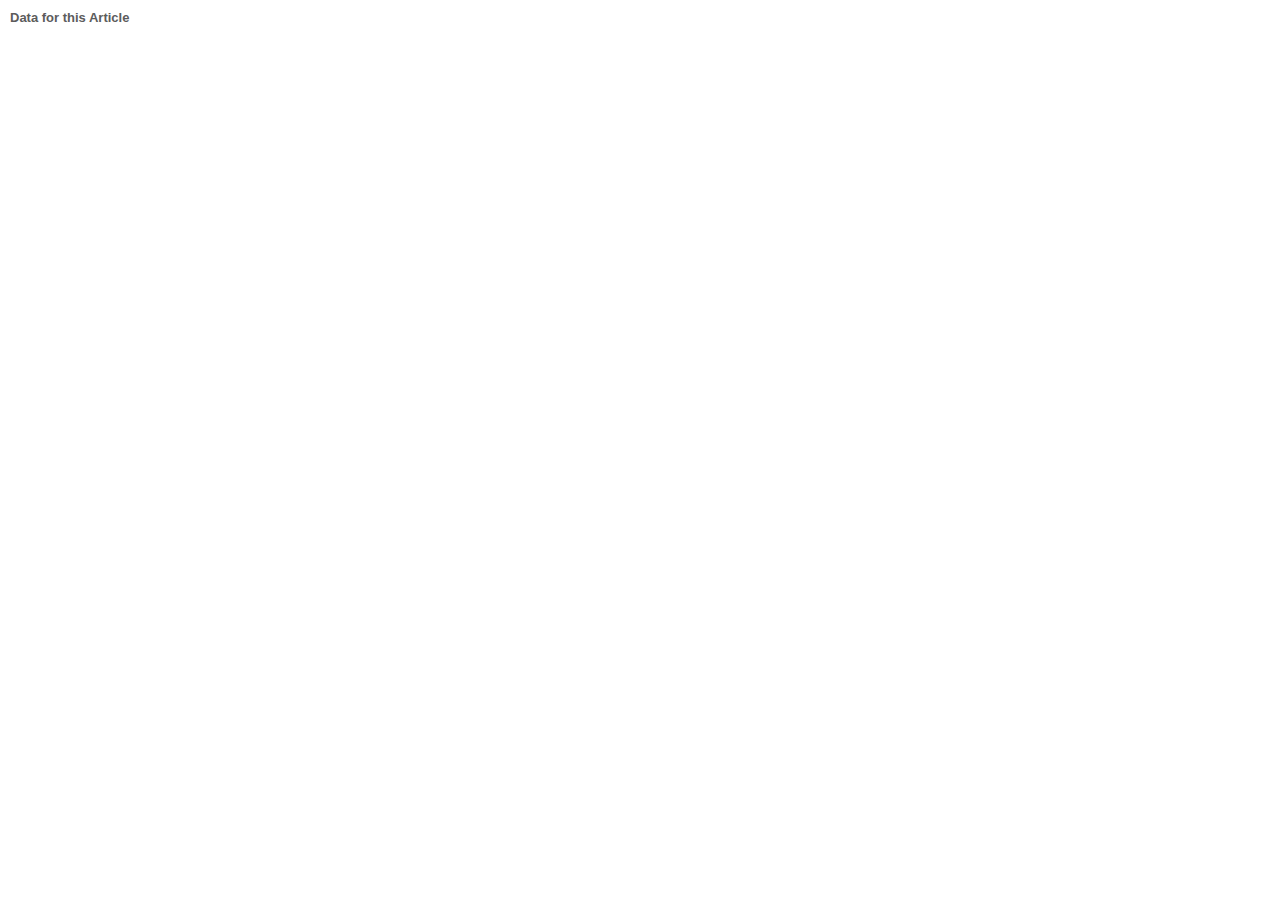
<file: doc/papers/Assembly algorithms for next-generation sequencing data_files/ifr(5).html>
<!DOCTYPE html>
<!-- saved from url=(0592)http://sciverse-shindig.elsevier.com/gadgets/ifr?container=default&mid=5&nocache=1&country=ALL&lang=ALL&view=profile&parent=http%3A%2F%2Fwww.sciencedirect.com%2Fscience%2Farticle%2Fpii%2FS0888754310000492%3A%2F%2Fwww.sciencedirect.com&up_SiteCatalyst=http%3A%2F%2Fcdn.els-cdn.com%2Fgadgets%2Fprod%2Fjs%2Fv3%2Fs_code_1.js&up_Beacon=http%3A%2F%2Fcdn.els-cdn.com%2Fgadgets%2Fprod%2Fjs%2Fv1%2Fs_beacon.js&up_gadgetId=300959&up_startMeInvisible=y&st=john.doe:john.doe:appid:cont:url:0:default&url=http%3A%2F%2Fae-content.elsevier.com%2Fsvapp%2F300959%2Fprod%2Fprivate%2Fspec.xml#rpctoken=748422977 -->
<html><head><meta http-equiv="Content-Type" content="text/html; charset=UTF-8"><script type="text/javascript" async="" src="ga.js"></script><script>window['__isgadget']=true;</script><script src="core-rpc.js"></script><script>gadgets.sciverse={};
(function(){gadgets.sciverse.getAllResults=function(A){gadgets.rpc.call(null,"getAllResults",A,null)
};
gadgets.sciverse.getArticleContent=function(A){if(typeof (A)=="undefined"||A==null){return 
}var B="gac";
gadgets.rpc.call(null,"getArticleContent",null,false,B);
gadgets.rpc.register(B,A)
};
gadgets.sciverse.getCurrentArticleContent=function(A){if(typeof (A)=="undefined"||A==null){return 
}var B="gcac";
gadgets.rpc.call(null,"getArticleContent",null,true,B);
gadgets.rpc.register(B,A)
};
gadgets.sciverse.getContent=function(B,A){if(typeof (A)=="undefined"||A==null){return 
}gadgets.rpc.call(null,"getContent",null,B);
gadgets.rpc.register(B,A)
};
gadgets.sciverse.getContextInfo=function(A){gadgets.rpc.call(null,"getContextInfo",A,null)
};
gadgets.sciverse.getGadgetContext=function(A){gadgets.rpc.call(null,"getGadgetContext",A,null)
};
gadgets.sciverse.getBrowserProperty=function(A){gadgets.rpc.call(null,"getBrowserProperty",A,null)
};
gadgets.sciverse.getEuidCookie=function(A){gadgets.rpc.call(null,"getEuidCookie",A,null)
};
gadgets.sciverse.getPageUrl=function(A){gadgets.rpc.call("","getPageUrl",A,null)
};
gadgets.sciverse.getResults=function(A,B){gadgets.rpc.call(null,"getResults",B,A)
};
gadgets.sciverse.getSubjectAreas=function(B,A){if(typeof (A)=="undefined"||A==null){return 
}gadgets.rpc.call(null,"getSubjectAreas",null,B);
gadgets.rpc.register(B,A)
};
gadgets.sciverse.getSubType=function(B,A){if(typeof (A)=="undefined"||A==null){return 
}gadgets.rpc.call(null,"getSubType",null,B);
gadgets.rpc.register(B,A)
};
gadgets.sciverse.addButtonsToAllResults=function(D,A,C,B){if(typeof (D)=="undefined"||D==null){return 
}if(typeof (B)=="undefined"||B==null){return 
}gadgets.rpc.call("","addButtons",D,null,A,C);
gadgets.rpc.register(C,B)
};
gadgets.sciverse.addButtonsToResults=function(E,A,B,D,C){if(typeof (E)=="undefined"||E==null){return 
}if(typeof (C)=="undefined"||C==null){return 
}gadgets.rpc.call("","addButtons",E,A,B,D);
gadgets.rpc.register(D,C)
};
gadgets.sciverse.closeAllMyHovers=function(){gadgets.rpc.call("","closeAllMyHovers",null,null)
};
gadgets.sciverse.closeCanvasView=function(){gadgets.rpc.call("","closeCanvasView",null,null)
};
gadgets.sciverse.closeHover=function(A){if(typeof (A)=="undefined"||A==null){return 
}gadgets.rpc.call(null,"closeHover",null,A)
};
gadgets.sciverse.entitleGadget=function(A){gadgets.rpc.call("","entitleGadget",null,A)
};
gadgets.sciverse.executeSearch=function(A){gadgets.rpc.call(null,"executeSearch",null,A)
};
gadgets.sciverse.invokeColumnView=function(B,A){gadgets.rpc.call(null,"invokeColumnView",null,B,A)
};
gadgets.sciverse.invokeResultsView=function(A,B){gadgets.rpc.call(null,"invokeResultsView",null,A,B)
};
gadgets.sciverse.invokeWorkSpaceView=function(A){gadgets.rpc.call(null,"invokeWorkSpaceView",null,A)
};
gadgets.sciverse.callAPPIndexService=function(A){gadgets.rpc.call(null,"callAPPIndexService",null,A)
};
gadgets.sciverse.makeContentApiRequest=function(B,F,D){var C="1";
var A="?";
if(B.indexOf("?")>-1){A="&"
}B=[B,A,"nocache=",C].join("");
var E={};
E[gadgets.io.RequestParameters.HEADERS]=D;
E[gadgets.io.RequestParameters.AUTHORIZATION]=gadgets.io.AuthorizationType.NONE;
if(D.Accept=="application/json"){E[gadgets.io.RequestParameters.CONTENT_TYPE]=gadgets.io.ContentType.JSON
}else{if(D.Accept=="application/atom+xml"){E[gadgets.io.RequestParameters.CONTENT_TYPE]=gadgets.io.ContentType.FEED
}}gadgets.io.makeRequest(B,F,E)
};
gadgets.sciverse.makeMeInvisible=function(){gadgets.rpc.call("","makeMeInvisible",null,null)
};
gadgets.sciverse.makeMeVisible=function(){gadgets.rpc.call("","makeMeVisible",null,null)
};
gadgets.sciverse.makeRequest=function(B,F,E,C){if(typeof (C)=="undefined"||C==null){C=true
}if(C){var D="1";
var A="?";
if(B.indexOf("?")>-1){A="&"
}B=[B,A,"nocache=",D].join("")
}gadgets.io.makeRequest(B,F,E)
};
gadgets.sciverse.linkText=function(D,B,F,A,E,C){if(typeof (C)=="undefined"||C==null){return 
}gadgets.rpc.call("","linkText",null,D,B,F,A,E);
gadgets.rpc.register(E,C)
};
gadgets.sciverse.linkTagText=function(C,F,G,H,K,J,A,E,I,B,D){if(typeof (B)=="undefined"||B==null){return 
}if(typeof D==="undefined"){D=false
}gadgets.rpc.call("","linkTagText",null,C,F,G,H,K,J,A,E,D,I);
gadgets.rpc.register(I,B)
};
gadgets.sciverse.removeButtonsFromAllResults=function(){gadgets.rpc.call("","removeButtons",null,null)
};
gadgets.sciverse.removeButtonsFromResults=function(A,B){gadgets.rpc.call("","removeButtons",null,A,B)
};
gadgets.sciverse.returnQuerySuggestions=function(B,A){if(typeof (B)=="undefined"||B==null||typeof (A)=="undefined"||A==null){return 
}gadgets.rpc.call(null,"suggest",null,B,A)
};
gadgets.sciverse.showHoverView=function(B,A,C){if(typeof (C)=="undefined"||C==null){return 
}gadgets.rpc.call(null,"showHoverView",C,B,A)
};
gadgets.sciverse.subscribeHighlightedText=function(B,A){if(typeof (A)=="undefined"||A==null){return 
}gadgets.rpc.call(null,"subscribe",null,"highlightedText",B);
gadgets.rpc.register(B,A)
};
gadgets.sciverse.subscribeToWindowScroll=function(B,A){if(typeof (A)=="undefined"||A==null){return 
}gadgets.rpc.call(null,"subscribe",null,"windowscroll",B);
gadgets.rpc.register(B,A)
};
gadgets.sciverse.subscribeToInterRef=function(B,A){if(typeof (A)=="undefined"||A==null){return 
}gadgets.rpc.call(null,"subscribe",null,"interRef",B);
gadgets.rpc.register(B,A)
};
gadgets.sciverse.subscribeToNavigatorSelection=function(B,A){if(typeof (A)=="undefined"||A==null){alert("Please provide a callback handler");
return 
}gadgets.rpc.call(null,"subscribe",null,"selection",B);
gadgets.rpc.register(B,A)
};
gadgets.sciverse.subscribeToResults=function(B,A){if(typeof (A)=="undefined"||A==null){return 
}gadgets.rpc.call(null,"subscribe",null,"results",B);
gadgets.rpc.register(B,A)
};
gadgets.sciverse.subscribeToQuery=function(B,A){if(typeof (A)=="undefined"||A==null){return 
}gadgets.rpc.call(null,"subscribe",null,"query",B);
gadgets.rpc.register(B,A)
}
}());;
gadgets.views=function(){var E=null;
var B={};
var D={};
function A(H){if(!H){H=window.event
}var G;
if(H.target){G=H.target
}else{if(H.srcElement){G=H.srcElement
}}if(G.nodeType===3){G=G.parentNode
}if(G.nodeName.toLowerCase()==="a"){var F=G.getAttribute("href");
if(F&&F[0]!=="#"&&F.indexOf("://")===-1){gadgets.views.requestNavigateTo(E,F);
if(H.stopPropagation){H.stopPropagation()
}if(H.preventDefault){H.preventDefault()
}H.returnValue=false;
H.cancelBubble=true;
return false
}}return false
}function C(I){var H=I.views||{};
for(var L in H){if(H.hasOwnProperty(L)){if(L!="rewriteLinks"){var M=H[L];
if(!M){continue
}B[L]=new gadgets.views.View(L,M.isOnlyVisible);
var F=M.aliases||[];
for(var K=0,J;
(J=F[K]);
++K){B[J]=new gadgets.views.View(L,M.isOnlyVisible)
}}}}var G=gadgets.util.getUrlParameters();
if(G["view-params"]){D=gadgets.json.parse(G["view-params"])||D
}E=B[G.view]||B["default"];
if(H.rewriteLinks){gadgets.util.attachBrowserEvent(document,"click",A,false)
}}gadgets.config.register("views",null,C);
return{bind:function(W,U){if(typeof W!=="string"){throw new Error("Invalid urlTemplate")
}if(typeof U!=="object"){throw new Error("Invalid environment")
}var R=/^([a-zA-Z0-9][a-zA-Z0-9_\.\-]*)(=([a-zA-Z0-9\-\._~]|(%[0-9a-fA-F]{2}))*)?$/,Y=new RegExp("\\{([^}]*)\\}","g"),V=/^-([a-zA-Z]+)\|([^|]*)\|(.+)$/,M=[],Q=0,K,J,H,P,L,G,N,S;
function I(a,Z){return U.hasOwnProperty(a)?U[a]:Z
}function F(Z){if(!(J=Z.match(R))){throw new Error("Invalid variable : "+Z)
}}function X(d,Z,c){var a,b=d.split(",");
for(a=0;
a<b.length;
++a){F(b[a]);
if(c(Z,I(J[1]),J[1])){break
}}return Z
}function T(Z){if((typeof Z==="object")||(typeof Z==="function")){for(var a in Z){if(Z.hasOwnProperty(a)){return false
}}return true
}return false
}while((K=Y.exec(W))){M.push(W.substring(Q,K.index));
Q=Y.lastIndex;
if((J=K[1].match(R))){H=J[1];
P=J[2]?J[2].substr(1):"";
M.push(I(H,P))
}else{if((J=K[1].match(V))){L=J[1];
G=J[2];
N=J[3];
S=0;
switch(L){case"neg":S=1;
case"opt":if(X(N,{flag:S},function(a,Z){if(typeof Z!=="undefined"&&!T(Z)){a.flag=!a.flag;
return 1
}return 0
}).flag){M.push(G)
}break;
case"join":M.push(X(N,[],function(b,a,Z){if(typeof a==="string"){b.push(Z+"="+a)
}else{if(typeof a==="object"){for(var c in a){if(a.hasOwnProperty(c)){b.push(c+"="+a[c])
}}}}}).join(G));
break;
case"list":F(N);
var O=I(J[1]);
if(typeof O==="object"&&typeof O.join==="function"){M.push(O.join(G))
}break;
case"prefix":S=1;
case"suffix":F(N);
O=I(J[1],J[2]&&J[2].substr(1));
if(typeof O==="string"){M.push(S?G+O:O+G)
}else{if(typeof O==="object"&&typeof O.join==="function"){M.push(S?G+O.join(G):O.join(G)+G)
}}break;
default:throw new Error("Invalid operator : "+L)
}}else{throw new Error("Invalid syntax : "+K[0])
}}}M.push(W.substr(Q));
return M.join("")
},requestNavigateTo:function(F,H,G){if(typeof F!=="string"){F=F.getName()
}gadgets.rpc.call(null,"requestNavigateTo",null,F,H,G)
},getCurrentView:function(){return E
},getSupportedViews:function(){return B
},getParams:function(){return D
}}
}();
gadgets.views.View=function(A,B){this.name_=A;
this.isOnlyVisible_=!!B
};
gadgets.views.View.prototype.getName=function(){return this.name_
};
gadgets.views.View.prototype.getUrlTemplate=function(){return gadgets.config&&gadgets.config.views&&gadgets.config.views[this.name_]&&gadgets.config.views[this.name_].urlTemplate
};
gadgets.views.View.prototype.bind=function(A){return gadgets.views.bind(this.getUrlTemplate(),A)
};
gadgets.views.View.prototype.isOnlyVisibleGadget=function(){return this.isOnlyVisible_
};
gadgets.views.ViewType=gadgets.util.makeEnum(["CANVAS","HOME","PREVIEW","PROFILE","FULL_PAGE","DASHBOARD","POPUP"]);;
var tamings___=tamings___||[];
tamings___.push(function(A){caja___.whitelistCtors([[gadgets.views,"View",Object]]);
caja___.whitelistMeths([[gadgets.views.View,"bind"],[gadgets.views.View,"getUrlTemplate"],[gadgets.views.View,"isOnlyVisibleGadget"],[gadgets.views.View,"getName"]]);
caja___.whitelistFuncs([[gadgets.views,"getCurrentView"],[gadgets.views,"getParams"],[gadgets.views,"requestNavigateTo"]])
});;
gadgets.window=gadgets.window||{};
(function(){gadgets.window.getViewportDimensions=function(){var A=0;
var B=0;
if(self.innerHeight){A=self.innerWidth;
B=self.innerHeight
}else{if(document.documentElement&&document.documentElement.clientHeight){A=document.documentElement.clientWidth;
B=document.documentElement.clientHeight
}else{if(document.body){A=document.body.clientWidth;
B=document.body.clientHeight
}}}return{width:A,height:B}
}
})();;
gadgets.window=gadgets.window||{};
(function(){var C;
function A(F,D){var E=window.getComputedStyle(F,"");
var G=E.getPropertyValue(D);
G.match(/^([0-9]+)/);
return parseInt(RegExp.$1,10)
}function B(){var E=0;
var D=[document.body];
while(D.length>0){var I=D.shift();
var H=I.childNodes;
for(var G=0;
G<H.length;
G++){var J=H[G];
if(typeof J.offsetTop!=="undefined"&&typeof J.scrollHeight!=="undefined"){var F=J.offsetTop+J.scrollHeight+A(J,"margin-bottom");
E=Math.max(E,F)
}D.push(J)
}}return E+A(document.body,"border-bottom")+A(document.body,"margin-bottom")+A(document.body,"padding-bottom")
}gadgets.window.adjustHeight=function(I){var F=parseInt(I,10);
var E=false;
if(isNaN(F)){E=true;
var K=gadgets.window.getViewportDimensions().height;
var D=document.body;
var J=document.documentElement;
if(document.compatMode==="CSS1Compat"&&J.scrollHeight){F=J.scrollHeight!==K?J.scrollHeight:J.offsetHeight
}else{if(navigator.userAgent.indexOf("AppleWebKit")>=0){F=B()
}else{if(D&&J){var G=J.scrollHeight;
var H=J.offsetHeight;
if(J.clientHeight!==H){G=D.scrollHeight;
H=D.offsetHeight
}if(G>K){F=G>H?G:H
}else{F=G<H?G:H
}}}}}if(F!==C&&!isNaN(F)&&!(E&&F===0)){C=F;
gadgets.rpc.call(null,"resize_iframe",null,F)
}}
}());
var _IG_AdjustIFrameHeight=gadgets.window.adjustHeight;;
var tamings___=tamings___||[];
tamings___.push(function(A){caja___.whitelistFuncs([[gadgets.window,"adjustHeight"],[gadgets.window,"getViewportDimensions"]])
});;
gadgets.Prefs.prototype.set=function(D,E){var G=false;
if(arguments.length>2){var F={};
for(var C=0,B=arguments.length;
C<B;
C+=2){F[arguments[C]]=arguments[C+1]
}G=gadgets.Prefs.setInternal_(F)
}else{G=gadgets.Prefs.setInternal_(D,E)
}if(!G){return 
}var A=[null,"set_pref",null,gadgets.util.getUrlParameters().ifpctok||gadgets.util.getUrlParameters().rpctoken||0].concat(Array.prototype.slice.call(arguments));
gadgets.rpc.call.apply(gadgets.rpc,A)
};
gadgets.Prefs.prototype.setArray=function(C,D){for(var B=0,A=D.length;
B<A;
++B){if(typeof D[B]!=="number"){D[B]=D[B].replace(/\|/g,"%7C")
}}this.set(C,D.join("|"))
};;
/* jQuery v1.8.2 jquery.com | jquery.org/license */
(function(a,b){function G(a){var b=F[a]={};
return p.each(a.split(s),function(a,c){b[c]=!0
}),b
}function J(a,c,d){if(d===b&&a.nodeType===1){var e="data-"+c.replace(I,"-$1").toLowerCase();
d=a.getAttribute(e);
if(typeof d=="string"){try{d=d==="true"?!0:d==="false"?!1:d==="null"?null:+d+""===d?+d:H.test(d)?p.parseJSON(d):d
}catch(f){}p.data(a,c,d)
}else{d=b
}}return d
}function K(a){var b;
for(b in a){if(b==="data"&&p.isEmptyObject(a[b])){continue
}if(b!=="toJSON"){return !1
}}return !0
}function ba(){return !1
}function bb(){return !0
}function bh(a){return !a||!a.parentNode||a.parentNode.nodeType===11
}function bi(a,b){do{a=a[b]
}while(a&&a.nodeType!==1);
return a
}function bj(a,b,c){b=b||0;
if(p.isFunction(b)){return p.grep(a,function(a,d){var e=!!b.call(a,d,a);
return e===c
})
}if(b.nodeType){return p.grep(a,function(a,d){return a===b===c
})
}if(typeof b=="string"){var d=p.grep(a,function(a){return a.nodeType===1
});
if(be.test(b)){return p.filter(b,d,!c)
}b=p.filter(b,d)
}return p.grep(a,function(a,d){return p.inArray(a,b)>=0===c
})
}function bk(a){var b=bl.split("|"),c=a.createDocumentFragment();
if(c.createElement){while(b.length){c.createElement(b.pop())
}}return c
}function bC(a,b){return a.getElementsByTagName(b)[0]||a.appendChild(a.ownerDocument.createElement(b))
}function bD(a,b){if(b.nodeType!==1||!p.hasData(a)){return 
}var c,d,e,f=p._data(a),g=p._data(b,f),h=f.events;
if(h){delete g.handle,g.events={};
for(c in h){for(d=0,e=h[c].length;
d<e;
d++){p.event.add(b,c,h[c][d])
}}}g.data&&(g.data=p.extend({},g.data))
}function bE(a,b){var c;
if(b.nodeType!==1){return 
}b.clearAttributes&&b.clearAttributes(),b.mergeAttributes&&b.mergeAttributes(a),c=b.nodeName.toLowerCase(),c==="object"?(b.parentNode&&(b.outerHTML=a.outerHTML),p.support.html5Clone&&a.innerHTML&&!p.trim(b.innerHTML)&&(b.innerHTML=a.innerHTML)):c==="input"&&bv.test(a.type)?(b.defaultChecked=b.checked=a.checked,b.value!==a.value&&(b.value=a.value)):c==="option"?b.selected=a.defaultSelected:c==="input"||c==="textarea"?b.defaultValue=a.defaultValue:c==="script"&&b.text!==a.text&&(b.text=a.text),b.removeAttribute(p.expando)
}function bF(a){return typeof a.getElementsByTagName!="undefined"?a.getElementsByTagName("*"):typeof a.querySelectorAll!="undefined"?a.querySelectorAll("*"):[]
}function bG(a){bv.test(a.type)&&(a.defaultChecked=a.checked)
}function bY(a,b){if(b in a){return b
}var c=b.charAt(0).toUpperCase()+b.slice(1),d=b,e=bW.length;
while(e--){b=bW[e]+c;
if(b in a){return b
}}return d
}function bZ(a,b){return a=b||a,p.css(a,"display")==="none"||!p.contains(a.ownerDocument,a)
}function b$(a,b){var c,d,e=[],f=0,g=a.length;
for(;
f<g;
f++){c=a[f];
if(!c.style){continue
}e[f]=p._data(c,"olddisplay"),b?(!e[f]&&c.style.display==="none"&&(c.style.display=""),c.style.display===""&&bZ(c)&&(e[f]=p._data(c,"olddisplay",cc(c.nodeName)))):(d=bH(c,"display"),!e[f]&&d!=="none"&&p._data(c,"olddisplay",d))
}for(f=0;
f<g;
f++){c=a[f];
if(!c.style){continue
}if(!b||c.style.display==="none"||c.style.display===""){c.style.display=b?e[f]||"":"none"
}}return a
}function b_(a,b,c){var d=bP.exec(b);
return d?Math.max(0,d[1]-(c||0))+(d[2]||"px"):b
}function ca(a,b,c,d){var e=c===(d?"border":"content")?4:b==="width"?1:0,f=0;
for(;
e<4;
e+=2){c==="margin"&&(f+=p.css(a,c+bV[e],!0)),d?(c==="content"&&(f-=parseFloat(bH(a,"padding"+bV[e]))||0),c!=="margin"&&(f-=parseFloat(bH(a,"border"+bV[e]+"Width"))||0)):(f+=parseFloat(bH(a,"padding"+bV[e]))||0,c!=="padding"&&(f+=parseFloat(bH(a,"border"+bV[e]+"Width"))||0))
}return f
}function cb(a,b,c){var d=b==="width"?a.offsetWidth:a.offsetHeight,e=!0,f=p.support.boxSizing&&p.css(a,"boxSizing")==="border-box";
if(d<=0||d==null){d=bH(a,b);
if(d<0||d==null){d=a.style[b]
}if(bQ.test(d)){return d
}e=f&&(p.support.boxSizingReliable||d===a.style[b]),d=parseFloat(d)||0
}return d+ca(a,b,c||(f?"border":"content"),e)+"px"
}function cc(a){if(bS[a]){return bS[a]
}var b=p("<"+a+">").appendTo(e.body),c=b.css("display");
b.remove();
if(c==="none"||c===""){bI=e.body.appendChild(bI||p.extend(e.createElement("iframe"),{frameBorder:0,width:0,height:0}));
if(!bJ||!bI.createElement){bJ=(bI.contentWindow||bI.contentDocument).document,bJ.write("<!doctype html><html><body>"),bJ.close()
}b=bJ.body.appendChild(bJ.createElement(a)),c=bH(b,"display"),e.body.removeChild(bI)
}return bS[a]=c,c
}function ci(a,b,c,d){var e;
if(p.isArray(b)){p.each(b,function(b,e){c||ce.test(a)?d(a,e):ci(a+"["+(typeof e=="object"?b:"")+"]",e,c,d)
})
}else{if(!c&&p.type(b)==="object"){for(e in b){ci(a+"["+e+"]",b[e],c,d)
}}else{d(a,b)
}}}function cz(a){return function(b,c){typeof b!="string"&&(c=b,b="*");
var d,e,f,g=b.toLowerCase().split(s),h=0,i=g.length;
if(p.isFunction(c)){for(;
h<i;
h++){d=g[h],f=/^\+/.test(d),f&&(d=d.substr(1)||"*"),e=a[d]=a[d]||[],e[f?"unshift":"push"](c)
}}}
}function cA(a,c,d,e,f,g){f=f||c.dataTypes[0],g=g||{},g[f]=!0;
var h,i=a[f],j=0,k=i?i.length:0,l=a===cv;
for(;
j<k&&(l||!h);
j++){h=i[j](c,d,e),typeof h=="string"&&(!l||g[h]?h=b:(c.dataTypes.unshift(h),h=cA(a,c,d,e,h,g)))
}return(l||!h)&&!g["*"]&&(h=cA(a,c,d,e,"*",g)),h
}function cB(a,c){var d,e,f=p.ajaxSettings.flatOptions||{};
for(d in c){c[d]!==b&&((f[d]?a:e||(e={}))[d]=c[d])
}e&&p.extend(!0,a,e)
}function cC(a,c,d){var e,f,g,h,i=a.contents,j=a.dataTypes,k=a.responseFields;
for(f in k){f in d&&(c[k[f]]=d[f])
}while(j[0]==="*"){j.shift(),e===b&&(e=a.mimeType||c.getResponseHeader("content-type"))
}if(e){for(f in i){if(i[f]&&i[f].test(e)){j.unshift(f);
break
}}}if(j[0] in d){g=j[0]
}else{for(f in d){if(!j[0]||a.converters[f+" "+j[0]]){g=f;
break
}h||(h=f)
}g=g||h
}if(g){return g!==j[0]&&j.unshift(g),d[g]
}}function cD(a,b){var c,d,e,f,g=a.dataTypes.slice(),h=g[0],i={},j=0;
a.dataFilter&&(b=a.dataFilter(b,a.dataType));
if(g[1]){for(c in a.converters){i[c.toLowerCase()]=a.converters[c]
}}for(;
e=g[++j];
){if(e!=="*"){if(h!=="*"&&h!==e){c=i[h+" "+e]||i["* "+e];
if(!c){for(d in i){f=d.split(" ");
if(f[1]===e){c=i[h+" "+f[0]]||i["* "+f[0]];
if(c){c===!0?c=i[d]:i[d]!==!0&&(e=f[0],g.splice(j--,0,e));
break
}}}}if(c!==!0){if(c&&a["throws"]){b=c(b)
}else{try{b=c(b)
}catch(k){return{state:"parsererror",error:c?k:"No conversion from "+h+" to "+e}
}}}}h=e
}}return{state:"success",data:b}
}function cL(){try{return new a.XMLHttpRequest
}catch(b){}}function cM(){try{return new a.ActiveXObject("Microsoft.XMLHTTP")
}catch(b){}}function cU(){return setTimeout(function(){cN=b
},0),cN=p.now()
}function cV(a,b){p.each(b,function(b,c){var d=(cT[b]||[]).concat(cT["*"]),e=0,f=d.length;
for(;
e<f;
e++){if(d[e].call(a,b,c)){return 
}}})
}function cW(a,b,c){var d,e=0,f=0,g=cS.length,h=p.Deferred().always(function(){delete i.elem
}),i=function(){var b=cN||cU(),c=Math.max(0,j.startTime+j.duration-b),d=1-(c/j.duration||0),e=0,f=j.tweens.length;
for(;
e<f;
e++){j.tweens[e].run(d)
}return h.notifyWith(a,[j,d,c]),d<1&&f?c:(h.resolveWith(a,[j]),!1)
},j=h.promise({elem:a,props:p.extend({},b),opts:p.extend(!0,{specialEasing:{}},c),originalProperties:b,originalOptions:c,startTime:cN||cU(),duration:c.duration,tweens:[],createTween:function(b,c,d){var e=p.Tween(a,j.opts,b,c,j.opts.specialEasing[b]||j.opts.easing);
return j.tweens.push(e),e
},stop:function(b){var c=0,d=b?j.tweens.length:0;
for(;
c<d;
c++){j.tweens[c].run(1)
}return b?h.resolveWith(a,[j,b]):h.rejectWith(a,[j,b]),this
}}),k=j.props;
cX(k,j.opts.specialEasing);
for(;
e<g;
e++){d=cS[e].call(j,a,k,j.opts);
if(d){return d
}}return cV(j,k),p.isFunction(j.opts.start)&&j.opts.start.call(a,j),p.fx.timer(p.extend(i,{anim:j,queue:j.opts.queue,elem:a})),j.progress(j.opts.progress).done(j.opts.done,j.opts.complete).fail(j.opts.fail).always(j.opts.always)
}function cX(a,b){var c,d,e,f,g;
for(c in a){d=p.camelCase(c),e=b[d],f=a[c],p.isArray(f)&&(e=f[1],f=a[c]=f[0]),c!==d&&(a[d]=f,delete a[c]),g=p.cssHooks[d];
if(g&&"expand" in g){f=g.expand(f),delete a[d];
for(c in f){c in a||(a[c]=f[c],b[c]=e)
}}else{b[d]=e
}}}function cY(a,b,c){var d,e,f,g,h,i,j,k,l=this,m=a.style,n={},o=[],q=a.nodeType&&bZ(a);
c.queue||(j=p._queueHooks(a,"fx"),j.unqueued==null&&(j.unqueued=0,k=j.empty.fire,j.empty.fire=function(){j.unqueued||k()
}),j.unqueued++,l.always(function(){l.always(function(){j.unqueued--,p.queue(a,"fx").length||j.empty.fire()
})
})),a.nodeType===1&&("height" in b||"width" in b)&&(c.overflow=[m.overflow,m.overflowX,m.overflowY],p.css(a,"display")==="inline"&&p.css(a,"float")==="none"&&(!p.support.inlineBlockNeedsLayout||cc(a.nodeName)==="inline"?m.display="inline-block":m.zoom=1)),c.overflow&&(m.overflow="hidden",p.support.shrinkWrapBlocks||l.done(function(){m.overflow=c.overflow[0],m.overflowX=c.overflow[1],m.overflowY=c.overflow[2]
}));
for(d in b){f=b[d];
if(cP.exec(f)){delete b[d];
if(f===(q?"hide":"show")){continue
}o.push(d)
}}g=o.length;
if(g){h=p._data(a,"fxshow")||p._data(a,"fxshow",{}),q?p(a).show():l.done(function(){p(a).hide()
}),l.done(function(){var b;
p.removeData(a,"fxshow",!0);
for(b in n){p.style(a,b,n[b])
}});
for(d=0;
d<g;
d++){e=o[d],i=l.createTween(e,q?h[e]:0),n[e]=h[e]||p.style(a,e),e in h||(h[e]=i.start,q&&(i.end=i.start,i.start=e==="width"||e==="height"?1:0))
}}}function cZ(a,b,c,d,e){return new cZ.prototype.init(a,b,c,d,e)
}function c$(a,b){var c,d={height:a},e=0;
b=b?1:0;
for(;
e<4;
e+=2-b){c=bV[e],d["margin"+c]=d["padding"+c]=a
}return b&&(d.opacity=d.width=a),d
}function da(a){return p.isWindow(a)?a:a.nodeType===9?a.defaultView||a.parentWindow:!1
}var c,d,e=a.document,f=a.location,g=a.navigator,h=a.jQuery,i=a.$,j=Array.prototype.push,k=Array.prototype.slice,l=Array.prototype.indexOf,m=Object.prototype.toString,n=Object.prototype.hasOwnProperty,o=String.prototype.trim,p=function(a,b){return new p.fn.init(a,b,c)
},q=/[\-+]?(?:\d*\.|)\d+(?:[eE][\-+]?\d+|)/.source,r=/\S/,s=/\s+/,t=/^[\s\uFEFF\xA0]+|[\s\uFEFF\xA0]+$/g,u=/^(?:[^#<]*(<[\w\W]+>)[^>]*$|#([\w\-]*)$)/,v=/^<(\w+)\s*\/?>(?:<\/\1>|)$/,w=/^[\],:{}\s]*$/,x=/(?:^|:|,)(?:\s*\[)+/g,y=/\\(?:["\\\/bfnrt]|u[\da-fA-F]{4})/g,z=/"[^"\\\r\n]*"|true|false|null|-?(?:\d\d*\.|)\d+(?:[eE][\-+]?\d+|)/g,A=/^-ms-/,B=/-([\da-z])/gi,C=function(a,b){return(b+"").toUpperCase()
},D=function(){e.addEventListener?(e.removeEventListener("DOMContentLoaded",D,!1),p.ready()):e.readyState==="complete"&&(e.detachEvent("onreadystatechange",D),p.ready())
},E={};
p.fn=p.prototype={constructor:p,init:function(a,c,d){var f,g,h,i;
if(!a){return this
}if(a.nodeType){return this.context=this[0]=a,this.length=1,this
}if(typeof a=="string"){a.charAt(0)==="<"&&a.charAt(a.length-1)===">"&&a.length>=3?f=[null,a,null]:f=u.exec(a);
if(f&&(f[1]||!c)){if(f[1]){return c=c instanceof p?c[0]:c,i=c&&c.nodeType?c.ownerDocument||c:e,a=p.parseHTML(f[1],i,!0),v.test(f[1])&&p.isPlainObject(c)&&this.attr.call(a,c,!0),p.merge(this,a)
}g=e.getElementById(f[2]);
if(g&&g.parentNode){if(g.id!==f[2]){return d.find(a)
}this.length=1,this[0]=g
}return this.context=e,this.selector=a,this
}return !c||c.jquery?(c||d).find(a):this.constructor(c).find(a)
}return p.isFunction(a)?d.ready(a):(a.selector!==b&&(this.selector=a.selector,this.context=a.context),p.makeArray(a,this))
},selector:"",jquery:"1.8.2",length:0,size:function(){return this.length
},toArray:function(){return k.call(this)
},get:function(a){return a==null?this.toArray():a<0?this[this.length+a]:this[a]
},pushStack:function(a,b,c){var d=p.merge(this.constructor(),a);
return d.prevObject=this,d.context=this.context,b==="find"?d.selector=this.selector+(this.selector?" ":"")+c:b&&(d.selector=this.selector+"."+b+"("+c+")"),d
},each:function(a,b){return p.each(this,a,b)
},ready:function(a){return p.ready.promise().done(a),this
},eq:function(a){return a=+a,a===-1?this.slice(a):this.slice(a,a+1)
},first:function(){return this.eq(0)
},last:function(){return this.eq(-1)
},slice:function(){return this.pushStack(k.apply(this,arguments),"slice",k.call(arguments).join(","))
},map:function(a){return this.pushStack(p.map(this,function(b,c){return a.call(b,c,b)
}))
},end:function(){return this.prevObject||this.constructor(null)
},push:j,sort:[].sort,splice:[].splice},p.fn.init.prototype=p.fn,p.extend=p.fn.extend=function(){var a,c,d,e,f,g,h=arguments[0]||{},i=1,j=arguments.length,k=!1;
typeof h=="boolean"&&(k=h,h=arguments[1]||{},i=2),typeof h!="object"&&!p.isFunction(h)&&(h={}),j===i&&(h=this,--i);
for(;
i<j;
i++){if((a=arguments[i])!=null){for(c in a){d=h[c],e=a[c];
if(h===e){continue
}k&&e&&(p.isPlainObject(e)||(f=p.isArray(e)))?(f?(f=!1,g=d&&p.isArray(d)?d:[]):g=d&&p.isPlainObject(d)?d:{},h[c]=p.extend(k,g,e)):e!==b&&(h[c]=e)
}}}return h
},p.extend({noConflict:function(b){return a.$===p&&(a.$=i),b&&a.jQuery===p&&(a.jQuery=h),p
},isReady:!1,readyWait:1,holdReady:function(a){a?p.readyWait++:p.ready(!0)
},ready:function(a){if(a===!0?--p.readyWait:p.isReady){return 
}if(!e.body){return setTimeout(p.ready,1)
}p.isReady=!0;
if(a!==!0&&--p.readyWait>0){return 
}d.resolveWith(e,[p]),p.fn.trigger&&p(e).trigger("ready").off("ready")
},isFunction:function(a){return p.type(a)==="function"
},isArray:Array.isArray||function(a){return p.type(a)==="array"
},isWindow:function(a){return a!=null&&a==a.window
},isNumeric:function(a){return !isNaN(parseFloat(a))&&isFinite(a)
},type:function(a){return a==null?String(a):E[m.call(a)]||"object"
},isPlainObject:function(a){if(!a||p.type(a)!=="object"||a.nodeType||p.isWindow(a)){return !1
}try{if(a.constructor&&!n.call(a,"constructor")&&!n.call(a.constructor.prototype,"isPrototypeOf")){return !1
}}catch(c){return !1
}var d;
for(d in a){}return d===b||n.call(a,d)
},isEmptyObject:function(a){var b;
for(b in a){return !1
}return !0
},error:function(a){throw new Error(a)
},parseHTML:function(a,b,c){var d;
return !a||typeof a!="string"?null:(typeof b=="boolean"&&(c=b,b=0),b=b||e,(d=v.exec(a))?[b.createElement(d[1])]:(d=p.buildFragment([a],b,c?null:[]),p.merge([],(d.cacheable?p.clone(d.fragment):d.fragment).childNodes)))
},parseJSON:function(b){if(!b||typeof b!="string"){return null
}b=p.trim(b);
if(a.JSON&&a.JSON.parse){return a.JSON.parse(b)
}if(w.test(b.replace(y,"@").replace(z,"]").replace(x,""))){return(new Function("return "+b))()
}p.error("Invalid JSON: "+b)
},parseXML:function(c){var d,e;
if(!c||typeof c!="string"){return null
}try{a.DOMParser?(e=new DOMParser,d=e.parseFromString(c,"text/xml")):(d=new ActiveXObject("Microsoft.XMLDOM"),d.async="false",d.loadXML(c))
}catch(f){d=b
}return(!d||!d.documentElement||d.getElementsByTagName("parsererror").length)&&p.error("Invalid XML: "+c),d
},noop:function(){},globalEval:function(b){b&&r.test(b)&&(a.execScript||function(b){a.eval.call(a,b)
})(b)
},camelCase:function(a){return a.replace(A,"ms-").replace(B,C)
},nodeName:function(a,b){return a.nodeName&&a.nodeName.toLowerCase()===b.toLowerCase()
},each:function(a,c,d){var e,f=0,g=a.length,h=g===b||p.isFunction(a);
if(d){if(h){for(e in a){if(c.apply(a[e],d)===!1){break
}}}else{for(;
f<g;
){if(c.apply(a[f++],d)===!1){break
}}}}else{if(h){for(e in a){if(c.call(a[e],e,a[e])===!1){break
}}}else{for(;
f<g;
){if(c.call(a[f],f,a[f++])===!1){break
}}}}return a
},trim:o&&!o.call("?????")?function(a){return a==null?"":o.call(a)
}:function(a){return a==null?"":(a+"").replace(t,"")
},makeArray:function(a,b){var c,d=b||[];
return a!=null&&(c=p.type(a),a.length==null||c==="string"||c==="function"||c==="regexp"||p.isWindow(a)?j.call(d,a):p.merge(d,a)),d
},inArray:function(a,b,c){var d;
if(b){if(l){return l.call(b,a,c)
}d=b.length,c=c?c<0?Math.max(0,d+c):c:0;
for(;
c<d;
c++){if(c in b&&b[c]===a){return c
}}}return -1
},merge:function(a,c){var d=c.length,e=a.length,f=0;
if(typeof d=="number"){for(;
f<d;
f++){a[e++]=c[f]
}}else{while(c[f]!==b){a[e++]=c[f++]
}}return a.length=e,a
},grep:function(a,b,c){var d,e=[],f=0,g=a.length;
c=!!c;
for(;
f<g;
f++){d=!!b(a[f],f),c!==d&&e.push(a[f])
}return e
},map:function(a,c,d){var e,f,g=[],h=0,i=a.length,j=a instanceof p||i!==b&&typeof i=="number"&&(i>0&&a[0]&&a[i-1]||i===0||p.isArray(a));
if(j){for(;
h<i;
h++){e=c(a[h],h,d),e!=null&&(g[g.length]=e)
}}else{for(f in a){e=c(a[f],f,d),e!=null&&(g[g.length]=e)
}}return g.concat.apply([],g)
},guid:1,proxy:function(a,c){var d,e,f;
return typeof c=="string"&&(d=a[c],c=a,a=d),p.isFunction(a)?(e=k.call(arguments,2),f=function(){return a.apply(c,e.concat(k.call(arguments)))
},f.guid=a.guid=a.guid||p.guid++,f):b
},access:function(a,c,d,e,f,g,h){var i,j=d==null,k=0,l=a.length;
if(d&&typeof d=="object"){for(k in d){p.access(a,c,k,d[k],1,g,e)
}f=1
}else{if(e!==b){i=h===b&&p.isFunction(e),j&&(i?(i=c,c=function(a,b,c){return i.call(p(a),c)
}):(c.call(a,e),c=null));
if(c){for(;
k<l;
k++){c(a[k],d,i?e.call(a[k],k,c(a[k],d)):e,h)
}}f=1
}}return f?a:j?c.call(a):l?c(a[0],d):g
},now:function(){return(new Date).getTime()
}}),p.ready.promise=function(b){if(!d){d=p.Deferred();
if(e.readyState==="complete"){setTimeout(p.ready,1)
}else{if(e.addEventListener){e.addEventListener("DOMContentLoaded",D,!1),a.addEventListener("load",p.ready,!1)
}else{e.attachEvent("onreadystatechange",D),a.attachEvent("onload",p.ready);
var c=!1;
try{c=a.frameElement==null&&e.documentElement
}catch(f){}c&&c.doScroll&&function g(){if(!p.isReady){try{c.doScroll("left")
}catch(a){return setTimeout(g,50)
}p.ready()
}}()
}}}return d.promise(b)
},p.each("Boolean Number String Function Array Date RegExp Object".split(" "),function(a,b){E["[object "+b+"]"]=b.toLowerCase()
}),c=p(e);
var F={};
p.Callbacks=function(a){a=typeof a=="string"?F[a]||G(a):p.extend({},a);
var c,d,e,f,g,h,i=[],j=!a.once&&[],k=function(b){c=a.memory&&b,d=!0,h=f||0,f=0,g=i.length,e=!0;
for(;
i&&h<g;
h++){if(i[h].apply(b[0],b[1])===!1&&a.stopOnFalse){c=!1;
break
}}e=!1,i&&(j?j.length&&k(j.shift()):c?i=[]:l.disable())
},l={add:function(){if(i){var b=i.length;
(function d(b){p.each(b,function(b,c){var e=p.type(c);
e==="function"&&(!a.unique||!l.has(c))?i.push(c):c&&c.length&&e!=="string"&&d(c)
})
})(arguments),e?g=i.length:c&&(f=b,k(c))
}return this
},remove:function(){return i&&p.each(arguments,function(a,b){var c;
while((c=p.inArray(b,i,c))>-1){i.splice(c,1),e&&(c<=g&&g--,c<=h&&h--)
}}),this
},has:function(a){return p.inArray(a,i)>-1
},empty:function(){return i=[],this
},disable:function(){return i=j=c=b,this
},disabled:function(){return !i
},lock:function(){return j=b,c||l.disable(),this
},locked:function(){return !j
},fireWith:function(a,b){return b=b||[],b=[a,b.slice?b.slice():b],i&&(!d||j)&&(e?j.push(b):k(b)),this
},fire:function(){return l.fireWith(this,arguments),this
},fired:function(){return !!d
}};
return l
},p.extend({Deferred:function(a){var b=[["resolve","done",p.Callbacks("once memory"),"resolved"],["reject","fail",p.Callbacks("once memory"),"rejected"],["notify","progress",p.Callbacks("memory")]],c="pending",d={state:function(){return c
},always:function(){return e.done(arguments).fail(arguments),this
},then:function(){var a=arguments;
return p.Deferred(function(c){p.each(b,function(b,d){var f=d[0],g=a[b];
e[d[1]](p.isFunction(g)?function(){var a=g.apply(this,arguments);
a&&p.isFunction(a.promise)?a.promise().done(c.resolve).fail(c.reject).progress(c.notify):c[f+"With"](this===e?c:this,[a])
}:c[f])
}),a=null
}).promise()
},promise:function(a){return a!=null?p.extend(a,d):d
}},e={};
return d.pipe=d.then,p.each(b,function(a,f){var g=f[2],h=f[3];
d[f[1]]=g.add,h&&g.add(function(){c=h
},b[a^1][2].disable,b[2][2].lock),e[f[0]]=g.fire,e[f[0]+"With"]=g.fireWith
}),d.promise(e),a&&a.call(e,e),e
},when:function(a){var b=0,c=k.call(arguments),d=c.length,e=d!==1||a&&p.isFunction(a.promise)?d:0,f=e===1?a:p.Deferred(),g=function(a,b,c){return function(d){b[a]=this,c[a]=arguments.length>1?k.call(arguments):d,c===h?f.notifyWith(b,c):--e||f.resolveWith(b,c)
}
},h,i,j;
if(d>1){h=new Array(d),i=new Array(d),j=new Array(d);
for(;
b<d;
b++){c[b]&&p.isFunction(c[b].promise)?c[b].promise().done(g(b,j,c)).fail(f.reject).progress(g(b,i,h)):--e
}}return e||f.resolveWith(j,c),f.promise()
}}),p.support=function(){var b,c,d,f,g,h,i,j,k,l,m,n=e.createElement("div");
n.setAttribute("className","t"),n.innerHTML="  <link/><table></table><a href='/a'>a</a><input type='checkbox'/>",c=n.getElementsByTagName("*"),d=n.getElementsByTagName("a")[0],d.style.cssText="top:1px;float:left;opacity:.5";
if(!c||!c.length){return{}
}f=e.createElement("select"),g=f.appendChild(e.createElement("option")),h=n.getElementsByTagName("input")[0],b={leadingWhitespace:n.firstChild.nodeType===3,tbody:!n.getElementsByTagName("tbody").length,htmlSerialize:!!n.getElementsByTagName("link").length,style:/top/.test(d.getAttribute("style")),hrefNormalized:d.getAttribute("href")==="/a",opacity:/^0.5/.test(d.style.opacity),cssFloat:!!d.style.cssFloat,checkOn:h.value==="on",optSelected:g.selected,getSetAttribute:n.className!=="t",enctype:!!e.createElement("form").enctype,html5Clone:e.createElement("nav").cloneNode(!0).outerHTML!=="<:nav></:nav>",boxModel:e.compatMode==="CSS1Compat",submitBubbles:!0,changeBubbles:!0,focusinBubbles:!1,deleteExpando:!0,noCloneEvent:!0,inlineBlockNeedsLayout:!1,shrinkWrapBlocks:!1,reliableMarginRight:!0,boxSizingReliable:!0,pixelPosition:!1},h.checked=!0,b.noCloneChecked=h.cloneNode(!0).checked,f.disabled=!0,b.optDisabled=!g.disabled;
try{delete n.test
}catch(o){b.deleteExpando=!1
}!n.addEventListener&&n.attachEvent&&n.fireEvent&&(n.attachEvent("onclick",m=function(){b.noCloneEvent=!1
}),n.cloneNode(!0).fireEvent("onclick"),n.detachEvent("onclick",m)),h=e.createElement("input"),h.value="t",h.setAttribute("type","radio"),b.radioValue=h.value==="t",h.setAttribute("checked","checked"),h.setAttribute("name","t"),n.appendChild(h),i=e.createDocumentFragment(),i.appendChild(n.lastChild),b.checkClone=i.cloneNode(!0).cloneNode(!0).lastChild.checked,b.appendChecked=h.checked,i.removeChild(h),i.appendChild(n);
if(n.attachEvent){for(k in {submit:!0,change:!0,focusin:!0}){j="on"+k,l=j in n,l||(n.setAttribute(j,"return;"),l=typeof n[j]=="function"),b[k+"Bubbles"]=l
}}return p(function(){var c,d,f,g,h="padding:0;margin:0;border:0;display:block;overflow:hidden;",i=e.getElementsByTagName("body")[0];
if(!i){return 
}c=e.createElement("div"),c.style.cssText="visibility:hidden;border:0;width:0;height:0;position:static;top:0;margin-top:1px",i.insertBefore(c,i.firstChild),d=e.createElement("div"),c.appendChild(d),d.innerHTML="<table><tr><td></td><td>t</td></tr></table>",f=d.getElementsByTagName("td"),f[0].style.cssText="padding:0;margin:0;border:0;display:none",l=f[0].offsetHeight===0,f[0].style.display="",f[1].style.display="none",b.reliableHiddenOffsets=l&&f[0].offsetHeight===0,d.innerHTML="",d.style.cssText="box-sizing:border-box;-moz-box-sizing:border-box;-webkit-box-sizing:border-box;padding:1px;border:1px;display:block;width:4px;margin-top:1%;position:absolute;top:1%;",b.boxSizing=d.offsetWidth===4,b.doesNotIncludeMarginInBodyOffset=i.offsetTop!==1,a.getComputedStyle&&(b.pixelPosition=(a.getComputedStyle(d,null)||{}).top!=="1%",b.boxSizingReliable=(a.getComputedStyle(d,null)||{width:"4px"}).width==="4px",g=e.createElement("div"),g.style.cssText=d.style.cssText=h,g.style.marginRight=g.style.width="0",d.style.width="1px",d.appendChild(g),b.reliableMarginRight=!parseFloat((a.getComputedStyle(g,null)||{}).marginRight)),typeof d.style.zoom!="undefined"&&(d.innerHTML="",d.style.cssText=h+"width:1px;padding:1px;display:inline;zoom:1",b.inlineBlockNeedsLayout=d.offsetWidth===3,d.style.display="block",d.style.overflow="visible",d.innerHTML="<div></div>",d.firstChild.style.width="5px",b.shrinkWrapBlocks=d.offsetWidth!==3,c.style.zoom=1),i.removeChild(c),c=d=f=g=null
}),i.removeChild(n),c=d=f=g=h=i=n=null,b
}();
var H=/(?:\{[\s\S]*\}|\[[\s\S]*\])$/,I=/([A-Z])/g;
p.extend({cache:{},deletedIds:[],uuid:0,expando:"jQuery"+(p.fn.jquery+Math.random()).replace(/\D/g,""),noData:{embed:!0,object:"clsid:D27CDB6E-AE6D-11cf-96B8-444553540000",applet:!0},hasData:function(a){return a=a.nodeType?p.cache[a[p.expando]]:a[p.expando],!!a&&!K(a)
},data:function(a,c,d,e){if(!p.acceptData(a)){return 
}var f,g,h=p.expando,i=typeof c=="string",j=a.nodeType,k=j?p.cache:a,l=j?a[h]:a[h]&&h;
if((!l||!k[l]||!e&&!k[l].data)&&i&&d===b){return 
}l||(j?a[h]=l=p.deletedIds.pop()||p.guid++:l=h),k[l]||(k[l]={},j||(k[l].toJSON=p.noop));
if(typeof c=="object"||typeof c=="function"){e?k[l]=p.extend(k[l],c):k[l].data=p.extend(k[l].data,c)
}return f=k[l],e||(f.data||(f.data={}),f=f.data),d!==b&&(f[p.camelCase(c)]=d),i?(g=f[c],g==null&&(g=f[p.camelCase(c)])):g=f,g
},removeData:function(a,b,c){if(!p.acceptData(a)){return 
}var d,e,f,g=a.nodeType,h=g?p.cache:a,i=g?a[p.expando]:p.expando;
if(!h[i]){return 
}if(b){d=c?h[i]:h[i].data;
if(d){p.isArray(b)||(b in d?b=[b]:(b=p.camelCase(b),b in d?b=[b]:b=b.split(" ")));
for(e=0,f=b.length;
e<f;
e++){delete d[b[e]]
}if(!(c?K:p.isEmptyObject)(d)){return 
}}}if(!c){delete h[i].data;
if(!K(h[i])){return 
}}g?p.cleanData([a],!0):p.support.deleteExpando||h!=h.window?delete h[i]:h[i]=null
},_data:function(a,b,c){return p.data(a,b,c,!0)
},acceptData:function(a){var b=a.nodeName&&p.noData[a.nodeName.toLowerCase()];
return !b||b!==!0&&a.getAttribute("classid")===b
}}),p.fn.extend({data:function(a,c){var d,e,f,g,h,i=this[0],j=0,k=null;
if(a===b){if(this.length){k=p.data(i);
if(i.nodeType===1&&!p._data(i,"parsedAttrs")){f=i.attributes;
for(h=f.length;
j<h;
j++){g=f[j].name,g.indexOf("data-")||(g=p.camelCase(g.substring(5)),J(i,g,k[g]))
}p._data(i,"parsedAttrs",!0)
}}return k
}return typeof a=="object"?this.each(function(){p.data(this,a)
}):(d=a.split(".",2),d[1]=d[1]?"."+d[1]:"",e=d[1]+"!",p.access(this,function(c){if(c===b){return k=this.triggerHandler("getData"+e,[d[0]]),k===b&&i&&(k=p.data(i,a),k=J(i,a,k)),k===b&&d[1]?this.data(d[0]):k
}d[1]=c,this.each(function(){var b=p(this);
b.triggerHandler("setData"+e,d),p.data(this,a,c),b.triggerHandler("changeData"+e,d)
})
},null,c,arguments.length>1,null,!1))
},removeData:function(a){return this.each(function(){p.removeData(this,a)
})
}}),p.extend({queue:function(a,b,c){var d;
if(a){return b=(b||"fx")+"queue",d=p._data(a,b),c&&(!d||p.isArray(c)?d=p._data(a,b,p.makeArray(c)):d.push(c)),d||[]
}},dequeue:function(a,b){b=b||"fx";
var c=p.queue(a,b),d=c.length,e=c.shift(),f=p._queueHooks(a,b),g=function(){p.dequeue(a,b)
};
e==="inprogress"&&(e=c.shift(),d--),e&&(b==="fx"&&c.unshift("inprogress"),delete f.stop,e.call(a,g,f)),!d&&f&&f.empty.fire()
},_queueHooks:function(a,b){var c=b+"queueHooks";
return p._data(a,c)||p._data(a,c,{empty:p.Callbacks("once memory").add(function(){p.removeData(a,b+"queue",!0),p.removeData(a,c,!0)
})})
}}),p.fn.extend({queue:function(a,c){var d=2;
return typeof a!="string"&&(c=a,a="fx",d--),arguments.length<d?p.queue(this[0],a):c===b?this:this.each(function(){var b=p.queue(this,a,c);
p._queueHooks(this,a),a==="fx"&&b[0]!=="inprogress"&&p.dequeue(this,a)
})
},dequeue:function(a){return this.each(function(){p.dequeue(this,a)
})
},delay:function(a,b){return a=p.fx?p.fx.speeds[a]||a:a,b=b||"fx",this.queue(b,function(b,c){var d=setTimeout(b,a);
c.stop=function(){clearTimeout(d)
}
})
},clearQueue:function(a){return this.queue(a||"fx",[])
},promise:function(a,c){var d,e=1,f=p.Deferred(),g=this,h=this.length,i=function(){--e||f.resolveWith(g,[g])
};
typeof a!="string"&&(c=a,a=b),a=a||"fx";
while(h--){d=p._data(g[h],a+"queueHooks"),d&&d.empty&&(e++,d.empty.add(i))
}return i(),f.promise(c)
}});
var L,M,N,O=/[\t\r\n]/g,P=/\r/g,Q=/^(?:button|input)$/i,R=/^(?:button|input|object|select|textarea)$/i,S=/^a(?:rea|)$/i,T=/^(?:autofocus|autoplay|async|checked|controls|defer|disabled|hidden|loop|multiple|open|readonly|required|scoped|selected)$/i,U=p.support.getSetAttribute;
p.fn.extend({attr:function(a,b){return p.access(this,p.attr,a,b,arguments.length>1)
},removeAttr:function(a){return this.each(function(){p.removeAttr(this,a)
})
},prop:function(a,b){return p.access(this,p.prop,a,b,arguments.length>1)
},removeProp:function(a){return a=p.propFix[a]||a,this.each(function(){try{this[a]=b,delete this[a]
}catch(c){}})
},addClass:function(a){var b,c,d,e,f,g,h;
if(p.isFunction(a)){return this.each(function(b){p(this).addClass(a.call(this,b,this.className))
})
}if(a&&typeof a=="string"){b=a.split(s);
for(c=0,d=this.length;
c<d;
c++){e=this[c];
if(e.nodeType===1){if(!e.className&&b.length===1){e.className=a
}else{f=" "+e.className+" ";
for(g=0,h=b.length;
g<h;
g++){f.indexOf(" "+b[g]+" ")<0&&(f+=b[g]+" ")
}e.className=p.trim(f)
}}}}return this
},removeClass:function(a){var c,d,e,f,g,h,i;
if(p.isFunction(a)){return this.each(function(b){p(this).removeClass(a.call(this,b,this.className))
})
}if(a&&typeof a=="string"||a===b){c=(a||"").split(s);
for(h=0,i=this.length;
h<i;
h++){e=this[h];
if(e.nodeType===1&&e.className){d=(" "+e.className+" ").replace(O," ");
for(f=0,g=c.length;
f<g;
f++){while(d.indexOf(" "+c[f]+" ")>=0){d=d.replace(" "+c[f]+" "," ")
}}e.className=a?p.trim(d):""
}}}return this
},toggleClass:function(a,b){var c=typeof a,d=typeof b=="boolean";
return p.isFunction(a)?this.each(function(c){p(this).toggleClass(a.call(this,c,this.className,b),b)
}):this.each(function(){if(c==="string"){var e,f=0,g=p(this),h=b,i=a.split(s);
while(e=i[f++]){h=d?h:!g.hasClass(e),g[h?"addClass":"removeClass"](e)
}}else{if(c==="undefined"||c==="boolean"){this.className&&p._data(this,"__className__",this.className),this.className=this.className||a===!1?"":p._data(this,"__className__")||""
}}})
},hasClass:function(a){var b=" "+a+" ",c=0,d=this.length;
for(;
c<d;
c++){if(this[c].nodeType===1&&(" "+this[c].className+" ").replace(O," ").indexOf(b)>=0){return !0
}}return !1
},val:function(a){var c,d,e,f=this[0];
if(!arguments.length){if(f){return c=p.valHooks[f.type]||p.valHooks[f.nodeName.toLowerCase()],c&&"get" in c&&(d=c.get(f,"value"))!==b?d:(d=f.value,typeof d=="string"?d.replace(P,""):d==null?"":d)
}return 
}return e=p.isFunction(a),this.each(function(d){var f,g=p(this);
if(this.nodeType!==1){return 
}e?f=a.call(this,d,g.val()):f=a,f==null?f="":typeof f=="number"?f+="":p.isArray(f)&&(f=p.map(f,function(a){return a==null?"":a+""
})),c=p.valHooks[this.type]||p.valHooks[this.nodeName.toLowerCase()];
if(!c||!("set" in c)||c.set(this,f,"value")===b){this.value=f
}})
}}),p.extend({valHooks:{option:{get:function(a){var b=a.attributes.value;
return !b||b.specified?a.value:a.text
}},select:{get:function(a){var b,c,d,e,f=a.selectedIndex,g=[],h=a.options,i=a.type==="select-one";
if(f<0){return null
}c=i?f:0,d=i?f+1:h.length;
for(;
c<d;
c++){e=h[c];
if(e.selected&&(p.support.optDisabled?!e.disabled:e.getAttribute("disabled")===null)&&(!e.parentNode.disabled||!p.nodeName(e.parentNode,"optgroup"))){b=p(e).val();
if(i){return b
}g.push(b)
}}return i&&!g.length&&h.length?p(h[f]).val():g
},set:function(a,b){var c=p.makeArray(b);
return p(a).find("option").each(function(){this.selected=p.inArray(p(this).val(),c)>=0
}),c.length||(a.selectedIndex=-1),c
}}},attrFn:{},attr:function(a,c,d,e){var f,g,h,i=a.nodeType;
if(!a||i===3||i===8||i===2){return 
}if(e&&p.isFunction(p.fn[c])){return p(a)[c](d)
}if(typeof a.getAttribute=="undefined"){return p.prop(a,c,d)
}h=i!==1||!p.isXMLDoc(a),h&&(c=c.toLowerCase(),g=p.attrHooks[c]||(T.test(c)?M:L));
if(d!==b){if(d===null){p.removeAttr(a,c);
return 
}return g&&"set" in g&&h&&(f=g.set(a,d,c))!==b?f:(a.setAttribute(c,d+""),d)
}return g&&"get" in g&&h&&(f=g.get(a,c))!==null?f:(f=a.getAttribute(c),f===null?b:f)
},removeAttr:function(a,b){var c,d,e,f,g=0;
if(b&&a.nodeType===1){d=b.split(s);
for(;
g<d.length;
g++){e=d[g],e&&(c=p.propFix[e]||e,f=T.test(e),f||p.attr(a,e,""),a.removeAttribute(U?e:c),f&&c in a&&(a[c]=!1))
}}},attrHooks:{type:{set:function(a,b){if(Q.test(a.nodeName)&&a.parentNode){p.error("type property can't be changed")
}else{if(!p.support.radioValue&&b==="radio"&&p.nodeName(a,"input")){var c=a.value;
return a.setAttribute("type",b),c&&(a.value=c),b
}}}},value:{get:function(a,b){return L&&p.nodeName(a,"button")?L.get(a,b):b in a?a.value:null
},set:function(a,b,c){if(L&&p.nodeName(a,"button")){return L.set(a,b,c)
}a.value=b
}}},propFix:{tabindex:"tabIndex",readonly:"readOnly","for":"htmlFor","class":"className",maxlength:"maxLength",cellspacing:"cellSpacing",cellpadding:"cellPadding",rowspan:"rowSpan",colspan:"colSpan",usemap:"useMap",frameborder:"frameBorder",contenteditable:"contentEditable"},prop:function(a,c,d){var e,f,g,h=a.nodeType;
if(!a||h===3||h===8||h===2){return 
}return g=h!==1||!p.isXMLDoc(a),g&&(c=p.propFix[c]||c,f=p.propHooks[c]),d!==b?f&&"set" in f&&(e=f.set(a,d,c))!==b?e:a[c]=d:f&&"get" in f&&(e=f.get(a,c))!==null?e:a[c]
},propHooks:{tabIndex:{get:function(a){var c=a.getAttributeNode("tabindex");
return c&&c.specified?parseInt(c.value,10):R.test(a.nodeName)||S.test(a.nodeName)&&a.href?0:b
}}}}),M={get:function(a,c){var d,e=p.prop(a,c);
return e===!0||typeof e!="boolean"&&(d=a.getAttributeNode(c))&&d.nodeValue!==!1?c.toLowerCase():b
},set:function(a,b,c){var d;
return b===!1?p.removeAttr(a,c):(d=p.propFix[c]||c,d in a&&(a[d]=!0),a.setAttribute(c,c.toLowerCase())),c
}},U||(N={name:!0,id:!0,coords:!0},L=p.valHooks.button={get:function(a,c){var d;
return d=a.getAttributeNode(c),d&&(N[c]?d.value!=="":d.specified)?d.value:b
},set:function(a,b,c){var d=a.getAttributeNode(c);
return d||(d=e.createAttribute(c),a.setAttributeNode(d)),d.value=b+""
}},p.each(["width","height"],function(a,b){p.attrHooks[b]=p.extend(p.attrHooks[b],{set:function(a,c){if(c===""){return a.setAttribute(b,"auto"),c
}}})
}),p.attrHooks.contenteditable={get:L.get,set:function(a,b,c){b===""&&(b="false"),L.set(a,b,c)
}}),p.support.hrefNormalized||p.each(["href","src","width","height"],function(a,c){p.attrHooks[c]=p.extend(p.attrHooks[c],{get:function(a){var d=a.getAttribute(c,2);
return d===null?b:d
}})
}),p.support.style||(p.attrHooks.style={get:function(a){return a.style.cssText.toLowerCase()||b
},set:function(a,b){return a.style.cssText=b+""
}}),p.support.optSelected||(p.propHooks.selected=p.extend(p.propHooks.selected,{get:function(a){var b=a.parentNode;
return b&&(b.selectedIndex,b.parentNode&&b.parentNode.selectedIndex),null
}})),p.support.enctype||(p.propFix.enctype="encoding"),p.support.checkOn||p.each(["radio","checkbox"],function(){p.valHooks[this]={get:function(a){return a.getAttribute("value")===null?"on":a.value
}}
}),p.each(["radio","checkbox"],function(){p.valHooks[this]=p.extend(p.valHooks[this],{set:function(a,b){if(p.isArray(b)){return a.checked=p.inArray(p(a).val(),b)>=0
}}})
});
var V=/^(?:textarea|input|select)$/i,W=/^([^\.]*|)(?:\.(.+)|)$/,X=/(?:^|\s)hover(\.\S+|)\b/,Y=/^key/,Z=/^(?:mouse|contextmenu)|click/,$=/^(?:focusinfocus|focusoutblur)$/,_=function(a){return p.event.special.hover?a:a.replace(X,"mouseenter$1 mouseleave$1")
};
p.event={add:function(a,c,d,e,f){var g,h,i,j,k,l,m,n,o,q,r;
if(a.nodeType===3||a.nodeType===8||!c||!d||!(g=p._data(a))){return 
}d.handler&&(o=d,d=o.handler,f=o.selector),d.guid||(d.guid=p.guid++),i=g.events,i||(g.events=i={}),h=g.handle,h||(g.handle=h=function(a){return typeof p!="undefined"&&(!a||p.event.triggered!==a.type)?p.event.dispatch.apply(h.elem,arguments):b
},h.elem=a),c=p.trim(_(c)).split(" ");
for(j=0;
j<c.length;
j++){k=W.exec(c[j])||[],l=k[1],m=(k[2]||"").split(".").sort(),r=p.event.special[l]||{},l=(f?r.delegateType:r.bindType)||l,r=p.event.special[l]||{},n=p.extend({type:l,origType:k[1],data:e,handler:d,guid:d.guid,selector:f,needsContext:f&&p.expr.match.needsContext.test(f),namespace:m.join(".")},o),q=i[l];
if(!q){q=i[l]=[],q.delegateCount=0;
if(!r.setup||r.setup.call(a,e,m,h)===!1){a.addEventListener?a.addEventListener(l,h,!1):a.attachEvent&&a.attachEvent("on"+l,h)
}}r.add&&(r.add.call(a,n),n.handler.guid||(n.handler.guid=d.guid)),f?q.splice(q.delegateCount++,0,n):q.push(n),p.event.global[l]=!0
}a=null
},global:{},remove:function(a,b,c,d,e){var f,g,h,i,j,k,l,m,n,o,q,r=p.hasData(a)&&p._data(a);
if(!r||!(m=r.events)){return 
}b=p.trim(_(b||"")).split(" ");
for(f=0;
f<b.length;
f++){g=W.exec(b[f])||[],h=i=g[1],j=g[2];
if(!h){for(h in m){p.event.remove(a,h+b[f],c,d,!0)
}continue
}n=p.event.special[h]||{},h=(d?n.delegateType:n.bindType)||h,o=m[h]||[],k=o.length,j=j?new RegExp("(^|\\.)"+j.split(".").sort().join("\\.(?:.*\\.|)")+"(\\.|$)"):null;
for(l=0;
l<o.length;
l++){q=o[l],(e||i===q.origType)&&(!c||c.guid===q.guid)&&(!j||j.test(q.namespace))&&(!d||d===q.selector||d==="**"&&q.selector)&&(o.splice(l--,1),q.selector&&o.delegateCount--,n.remove&&n.remove.call(a,q))
}o.length===0&&k!==o.length&&((!n.teardown||n.teardown.call(a,j,r.handle)===!1)&&p.removeEvent(a,h,r.handle),delete m[h])
}p.isEmptyObject(m)&&(delete r.handle,p.removeData(a,"events",!0))
},customEvent:{getData:!0,setData:!0,changeData:!0},trigger:function(c,d,f,g){if(!f||f.nodeType!==3&&f.nodeType!==8){var h,i,j,k,l,m,n,o,q,r,s=c.type||c,t=[];
if($.test(s+p.event.triggered)){return 
}s.indexOf("!")>=0&&(s=s.slice(0,-1),i=!0),s.indexOf(".")>=0&&(t=s.split("."),s=t.shift(),t.sort());
if((!f||p.event.customEvent[s])&&!p.event.global[s]){return 
}c=typeof c=="object"?c[p.expando]?c:new p.Event(s,c):new p.Event(s),c.type=s,c.isTrigger=!0,c.exclusive=i,c.namespace=t.join("."),c.namespace_re=c.namespace?new RegExp("(^|\\.)"+t.join("\\.(?:.*\\.|)")+"(\\.|$)"):null,m=s.indexOf(":")<0?"on"+s:"";
if(!f){h=p.cache;
for(j in h){h[j].events&&h[j].events[s]&&p.event.trigger(c,d,h[j].handle.elem,!0)
}return 
}c.result=b,c.target||(c.target=f),d=d!=null?p.makeArray(d):[],d.unshift(c),n=p.event.special[s]||{};
if(n.trigger&&n.trigger.apply(f,d)===!1){return 
}q=[[f,n.bindType||s]];
if(!g&&!n.noBubble&&!p.isWindow(f)){r=n.delegateType||s,k=$.test(r+s)?f:f.parentNode;
for(l=f;
k;
k=k.parentNode){q.push([k,r]),l=k
}l===(f.ownerDocument||e)&&q.push([l.defaultView||l.parentWindow||a,r])
}for(j=0;
j<q.length&&!c.isPropagationStopped();
j++){k=q[j][0],c.type=q[j][1],o=(p._data(k,"events")||{})[c.type]&&p._data(k,"handle"),o&&o.apply(k,d),o=m&&k[m],o&&p.acceptData(k)&&o.apply&&o.apply(k,d)===!1&&c.preventDefault()
}return c.type=s,!g&&!c.isDefaultPrevented()&&(!n._default||n._default.apply(f.ownerDocument,d)===!1)&&(s!=="click"||!p.nodeName(f,"a"))&&p.acceptData(f)&&m&&f[s]&&(s!=="focus"&&s!=="blur"||c.target.offsetWidth!==0)&&!p.isWindow(f)&&(l=f[m],l&&(f[m]=null),p.event.triggered=s,f[s](),p.event.triggered=b,l&&(f[m]=l)),c.result
}return 
},dispatch:function(c){c=p.event.fix(c||a.event);
var d,e,f,g,h,i,j,l,m,n,o=(p._data(this,"events")||{})[c.type]||[],q=o.delegateCount,r=k.call(arguments),s=!c.exclusive&&!c.namespace,t=p.event.special[c.type]||{},u=[];
r[0]=c,c.delegateTarget=this;
if(t.preDispatch&&t.preDispatch.call(this,c)===!1){return 
}if(q&&(!c.button||c.type!=="click")){for(f=c.target;
f!=this;
f=f.parentNode||this){if(f.disabled!==!0||c.type!=="click"){h={},j=[];
for(d=0;
d<q;
d++){l=o[d],m=l.selector,h[m]===b&&(h[m]=l.needsContext?p(m,this).index(f)>=0:p.find(m,this,null,[f]).length),h[m]&&j.push(l)
}j.length&&u.push({elem:f,matches:j})
}}}o.length>q&&u.push({elem:this,matches:o.slice(q)});
for(d=0;
d<u.length&&!c.isPropagationStopped();
d++){i=u[d],c.currentTarget=i.elem;
for(e=0;
e<i.matches.length&&!c.isImmediatePropagationStopped();
e++){l=i.matches[e];
if(s||!c.namespace&&!l.namespace||c.namespace_re&&c.namespace_re.test(l.namespace)){c.data=l.data,c.handleObj=l,g=((p.event.special[l.origType]||{}).handle||l.handler).apply(i.elem,r),g!==b&&(c.result=g,g===!1&&(c.preventDefault(),c.stopPropagation()))
}}}return t.postDispatch&&t.postDispatch.call(this,c),c.result
},props:"attrChange attrName relatedNode srcElement altKey bubbles cancelable ctrlKey currentTarget eventPhase metaKey relatedTarget shiftKey target timeStamp view which".split(" "),fixHooks:{},keyHooks:{props:"char charCode key keyCode".split(" "),filter:function(a,b){return a.which==null&&(a.which=b.charCode!=null?b.charCode:b.keyCode),a
}},mouseHooks:{props:"button buttons clientX clientY fromElement offsetX offsetY pageX pageY screenX screenY toElement".split(" "),filter:function(a,c){var d,f,g,h=c.button,i=c.fromElement;
return a.pageX==null&&c.clientX!=null&&(d=a.target.ownerDocument||e,f=d.documentElement,g=d.body,a.pageX=c.clientX+(f&&f.scrollLeft||g&&g.scrollLeft||0)-(f&&f.clientLeft||g&&g.clientLeft||0),a.pageY=c.clientY+(f&&f.scrollTop||g&&g.scrollTop||0)-(f&&f.clientTop||g&&g.clientTop||0)),!a.relatedTarget&&i&&(a.relatedTarget=i===a.target?c.toElement:i),!a.which&&h!==b&&(a.which=h&1?1:h&2?3:h&4?2:0),a
}},fix:function(a){if(a[p.expando]){return a
}var b,c,d=a,f=p.event.fixHooks[a.type]||{},g=f.props?this.props.concat(f.props):this.props;
a=p.Event(d);
for(b=g.length;
b;
){c=g[--b],a[c]=d[c]
}return a.target||(a.target=d.srcElement||e),a.target.nodeType===3&&(a.target=a.target.parentNode),a.metaKey=!!a.metaKey,f.filter?f.filter(a,d):a
},special:{load:{noBubble:!0},focus:{delegateType:"focusin"},blur:{delegateType:"focusout"},beforeunload:{setup:function(a,b,c){p.isWindow(this)&&(this.onbeforeunload=c)
},teardown:function(a,b){this.onbeforeunload===b&&(this.onbeforeunload=null)
}}},simulate:function(a,b,c,d){var e=p.extend(new p.Event,c,{type:a,isSimulated:!0,originalEvent:{}});
d?p.event.trigger(e,null,b):p.event.dispatch.call(b,e),e.isDefaultPrevented()&&c.preventDefault()
}},p.event.handle=p.event.dispatch,p.removeEvent=e.removeEventListener?function(a,b,c){a.removeEventListener&&a.removeEventListener(b,c,!1)
}:function(a,b,c){var d="on"+b;
a.detachEvent&&(typeof a[d]=="undefined"&&(a[d]=null),a.detachEvent(d,c))
},p.Event=function(a,b){if(this instanceof p.Event){a&&a.type?(this.originalEvent=a,this.type=a.type,this.isDefaultPrevented=a.defaultPrevented||a.returnValue===!1||a.getPreventDefault&&a.getPreventDefault()?bb:ba):this.type=a,b&&p.extend(this,b),this.timeStamp=a&&a.timeStamp||p.now(),this[p.expando]=!0
}else{return new p.Event(a,b)
}},p.Event.prototype={preventDefault:function(){this.isDefaultPrevented=bb;
var a=this.originalEvent;
if(!a){return 
}a.preventDefault?a.preventDefault():a.returnValue=!1
},stopPropagation:function(){this.isPropagationStopped=bb;
var a=this.originalEvent;
if(!a){return 
}a.stopPropagation&&a.stopPropagation(),a.cancelBubble=!0
},stopImmediatePropagation:function(){this.isImmediatePropagationStopped=bb,this.stopPropagation()
},isDefaultPrevented:ba,isPropagationStopped:ba,isImmediatePropagationStopped:ba},p.each({mouseenter:"mouseover",mouseleave:"mouseout"},function(a,b){p.event.special[a]={delegateType:b,bindType:b,handle:function(a){var c,d=this,e=a.relatedTarget,f=a.handleObj,g=f.selector;
if(!e||e!==d&&!p.contains(d,e)){a.type=f.origType,c=f.handler.apply(this,arguments),a.type=b
}return c
}}
}),p.support.submitBubbles||(p.event.special.submit={setup:function(){if(p.nodeName(this,"form")){return !1
}p.event.add(this,"click._submit keypress._submit",function(a){var c=a.target,d=p.nodeName(c,"input")||p.nodeName(c,"button")?c.form:b;
d&&!p._data(d,"_submit_attached")&&(p.event.add(d,"submit._submit",function(a){a._submit_bubble=!0
}),p._data(d,"_submit_attached",!0))
})
},postDispatch:function(a){a._submit_bubble&&(delete a._submit_bubble,this.parentNode&&!a.isTrigger&&p.event.simulate("submit",this.parentNode,a,!0))
},teardown:function(){if(p.nodeName(this,"form")){return !1
}p.event.remove(this,"._submit")
}}),p.support.changeBubbles||(p.event.special.change={setup:function(){if(V.test(this.nodeName)){if(this.type==="checkbox"||this.type==="radio"){p.event.add(this,"propertychange._change",function(a){a.originalEvent.propertyName==="checked"&&(this._just_changed=!0)
}),p.event.add(this,"click._change",function(a){this._just_changed&&!a.isTrigger&&(this._just_changed=!1),p.event.simulate("change",this,a,!0)
})
}return !1
}p.event.add(this,"beforeactivate._change",function(a){var b=a.target;
V.test(b.nodeName)&&!p._data(b,"_change_attached")&&(p.event.add(b,"change._change",function(a){this.parentNode&&!a.isSimulated&&!a.isTrigger&&p.event.simulate("change",this.parentNode,a,!0)
}),p._data(b,"_change_attached",!0))
})
},handle:function(a){var b=a.target;
if(this!==b||a.isSimulated||a.isTrigger||b.type!=="radio"&&b.type!=="checkbox"){return a.handleObj.handler.apply(this,arguments)
}},teardown:function(){return p.event.remove(this,"._change"),!V.test(this.nodeName)
}}),p.support.focusinBubbles||p.each({focus:"focusin",blur:"focusout"},function(a,b){var c=0,d=function(a){p.event.simulate(b,a.target,p.event.fix(a),!0)
};
p.event.special[b]={setup:function(){c++===0&&e.addEventListener(a,d,!0)
},teardown:function(){--c===0&&e.removeEventListener(a,d,!0)
}}
}),p.fn.extend({on:function(a,c,d,e,f){var g,h;
if(typeof a=="object"){typeof c!="string"&&(d=d||c,c=b);
for(h in a){this.on(h,c,d,a[h],f)
}return this
}d==null&&e==null?(e=c,d=c=b):e==null&&(typeof c=="string"?(e=d,d=b):(e=d,d=c,c=b));
if(e===!1){e=ba
}else{if(!e){return this
}}return f===1&&(g=e,e=function(a){return p().off(a),g.apply(this,arguments)
},e.guid=g.guid||(g.guid=p.guid++)),this.each(function(){p.event.add(this,a,e,d,c)
})
},one:function(a,b,c,d){return this.on(a,b,c,d,1)
},off:function(a,c,d){var e,f;
if(a&&a.preventDefault&&a.handleObj){return e=a.handleObj,p(a.delegateTarget).off(e.namespace?e.origType+"."+e.namespace:e.origType,e.selector,e.handler),this
}if(typeof a=="object"){for(f in a){this.off(f,c,a[f])
}return this
}if(c===!1||typeof c=="function"){d=c,c=b
}return d===!1&&(d=ba),this.each(function(){p.event.remove(this,a,d,c)
})
},bind:function(a,b,c){return this.on(a,null,b,c)
},unbind:function(a,b){return this.off(a,null,b)
},live:function(a,b,c){return p(this.context).on(a,this.selector,b,c),this
},die:function(a,b){return p(this.context).off(a,this.selector||"**",b),this
},delegate:function(a,b,c,d){return this.on(b,a,c,d)
},undelegate:function(a,b,c){return arguments.length===1?this.off(a,"**"):this.off(b,a||"**",c)
},trigger:function(a,b){return this.each(function(){p.event.trigger(a,b,this)
})
},triggerHandler:function(a,b){if(this[0]){return p.event.trigger(a,b,this[0],!0)
}},toggle:function(a){var b=arguments,c=a.guid||p.guid++,d=0,e=function(c){var e=(p._data(this,"lastToggle"+a.guid)||0)%d;
return p._data(this,"lastToggle"+a.guid,e+1),c.preventDefault(),b[e].apply(this,arguments)||!1
};
e.guid=c;
while(d<b.length){b[d++].guid=c
}return this.click(e)
},hover:function(a,b){return this.mouseenter(a).mouseleave(b||a)
}}),p.each("blur focus focusin focusout load resize scroll unload click dblclick mousedown mouseup mousemove mouseover mouseout mouseenter mouseleave change select submit keydown keypress keyup error contextmenu".split(" "),function(a,b){p.fn[b]=function(a,c){return c==null&&(c=a,a=null),arguments.length>0?this.on(b,null,a,c):this.trigger(b)
},Y.test(b)&&(p.event.fixHooks[b]=p.event.keyHooks),Z.test(b)&&(p.event.fixHooks[b]=p.event.mouseHooks)
}),function(a,b){function bc(a,b,c,d){c=c||[],b=b||r;
var e,f,i,j,k=b.nodeType;
if(!a||typeof a!="string"){return c
}if(k!==1&&k!==9){return[]
}i=g(b);
if(!i&&!d){if(e=P.exec(a)){if(j=e[1]){if(k===9){f=b.getElementById(j);
if(!f||!f.parentNode){return c
}if(f.id===j){return c.push(f),c
}}else{if(b.ownerDocument&&(f=b.ownerDocument.getElementById(j))&&h(b,f)&&f.id===j){return c.push(f),c
}}}else{if(e[2]){return w.apply(c,x.call(b.getElementsByTagName(a),0)),c
}if((j=e[3])&&_&&b.getElementsByClassName){return w.apply(c,x.call(b.getElementsByClassName(j),0)),c
}}}}return bp(a.replace(L,"$1"),b,c,d,i)
}function bd(a){return function(b){var c=b.nodeName.toLowerCase();
return c==="input"&&b.type===a
}
}function be(a){return function(b){var c=b.nodeName.toLowerCase();
return(c==="input"||c==="button")&&b.type===a
}
}function bf(a){return z(function(b){return b=+b,z(function(c,d){var e,f=a([],c.length,b),g=f.length;
while(g--){c[e=f[g]]&&(c[e]=!(d[e]=c[e]))
}})
})
}function bg(a,b,c){if(a===b){return c
}var d=a.nextSibling;
while(d){if(d===b){return -1
}d=d.nextSibling
}return 1
}function bh(a,b){var c,d,f,g,h,i,j,k=C[o][a];
if(k){return b?0:k.slice(0)
}h=a,i=[],j=e.preFilter;
while(h){if(!c||(d=M.exec(h))){d&&(h=h.slice(d[0].length)),i.push(f=[])
}c=!1;
if(d=N.exec(h)){f.push(c=new q(d.shift())),h=h.slice(c.length),c.type=d[0].replace(L," ")
}for(g in e.filter){(d=W[g].exec(h))&&(!j[g]||(d=j[g](d,r,!0)))&&(f.push(c=new q(d.shift())),h=h.slice(c.length),c.type=g,c.matches=d)
}if(!c){break
}}return b?h.length:h?bc.error(a):C(a,i).slice(0)
}function bi(a,b,d){var e=b.dir,f=d&&b.dir==="parentNode",g=u++;
return b.first?function(b,c,d){while(b=b[e]){if(f||b.nodeType===1){return a(b,c,d)
}}}:function(b,d,h){if(!h){var i,j=t+" "+g+" ",k=j+c;
while(b=b[e]){if(f||b.nodeType===1){if((i=b[o])===k){return b.sizset
}if(typeof i=="string"&&i.indexOf(j)===0){if(b.sizset){return b
}}else{b[o]=k;
if(a(b,d,h)){return b.sizset=!0,b
}b.sizset=!1
}}}}else{while(b=b[e]){if(f||b.nodeType===1){if(a(b,d,h)){return b
}}}}}
}function bj(a){return a.length>1?function(b,c,d){var e=a.length;
while(e--){if(!a[e](b,c,d)){return !1
}}return !0
}:a[0]
}function bk(a,b,c,d,e){var f,g=[],h=0,i=a.length,j=b!=null;
for(;
h<i;
h++){if(f=a[h]){if(!c||c(f,d,e)){g.push(f),j&&b.push(h)
}}}return g
}function bl(a,b,c,d,e,f){return d&&!d[o]&&(d=bl(d)),e&&!e[o]&&(e=bl(e,f)),z(function(f,g,h,i){if(f&&e){return 
}var j,k,l,m=[],n=[],o=g.length,p=f||bo(b||"*",h.nodeType?[h]:h,[],f),q=a&&(f||!b)?bk(p,m,a,h,i):p,r=c?e||(f?a:o||d)?[]:g:q;
c&&c(q,r,h,i);
if(d){l=bk(r,n),d(l,[],h,i),j=l.length;
while(j--){if(k=l[j]){r[n[j]]=!(q[n[j]]=k)
}}}if(f){j=a&&r.length;
while(j--){if(k=r[j]){f[m[j]]=!(g[m[j]]=k)
}}}else{r=bk(r===g?r.splice(o,r.length):r),e?e(null,g,r,i):w.apply(g,r)
}})
}function bm(a){var b,c,d,f=a.length,g=e.relative[a[0].type],h=g||e.relative[" "],i=g?1:0,j=bi(function(a){return a===b
},h,!0),k=bi(function(a){return y.call(b,a)>-1
},h,!0),m=[function(a,c,d){return !g&&(d||c!==l)||((b=c).nodeType?j(a,c,d):k(a,c,d))
}];
for(;
i<f;
i++){if(c=e.relative[a[i].type]){m=[bi(bj(m),c)]
}else{c=e.filter[a[i].type].apply(null,a[i].matches);
if(c[o]){d=++i;
for(;
d<f;
d++){if(e.relative[a[d].type]){break
}}return bl(i>1&&bj(m),i>1&&a.slice(0,i-1).join("").replace(L,"$1"),c,i<d&&bm(a.slice(i,d)),d<f&&bm(a=a.slice(d)),d<f&&a.join(""))
}m.push(c)
}}return bj(m)
}function bn(a,b){var d=b.length>0,f=a.length>0,g=function(h,i,j,k,m){var n,o,p,q=[],s=0,u="0",x=h&&[],y=m!=null,z=l,A=h||f&&e.find.TAG("*",m&&i.parentNode||i),B=t+=z==null?1:Math.E;
y&&(l=i!==r&&i,c=g.el);
for(;
(n=A[u])!=null;
u++){if(f&&n){for(o=0;
p=a[o];
o++){if(p(n,i,j)){k.push(n);
break
}}y&&(t=B,c=++g.el)
}d&&((n=!p&&n)&&s--,h&&x.push(n))
}s+=u;
if(d&&u!==s){for(o=0;
p=b[o];
o++){p(x,q,i,j)
}if(h){if(s>0){while(u--){!x[u]&&!q[u]&&(q[u]=v.call(k))
}}q=bk(q)
}w.apply(k,q),y&&!h&&q.length>0&&s+b.length>1&&bc.uniqueSort(k)
}return y&&(t=B,l=z),x
};
return g.el=0,d?z(g):g
}function bo(a,b,c,d){var e=0,f=b.length;
for(;
e<f;
e++){bc(a,b[e],c,d)
}return c
}function bp(a,b,c,d,f){var g,h,j,k,l,m=bh(a),n=m.length;
if(!d&&m.length===1){h=m[0]=m[0].slice(0);
if(h.length>2&&(j=h[0]).type==="ID"&&b.nodeType===9&&!f&&e.relative[h[1].type]){b=e.find.ID(j.matches[0].replace(V,""),b,f)[0];
if(!b){return c
}a=a.slice(h.shift().length)
}for(g=W.POS.test(a)?-1:h.length-1;
g>=0;
g--){j=h[g];
if(e.relative[k=j.type]){break
}if(l=e.find[k]){if(d=l(j.matches[0].replace(V,""),R.test(h[0].type)&&b.parentNode||b,f)){h.splice(g,1),a=d.length&&h.join("");
if(!a){return w.apply(c,x.call(d,0)),c
}break
}}}}return i(a,m)(d,b,f,c,R.test(a)),c
}function bq(){}var c,d,e,f,g,h,i,j,k,l,m=!0,n="undefined",o=("sizcache"+Math.random()).replace(".",""),q=String,r=a.document,s=r.documentElement,t=0,u=0,v=[].pop,w=[].push,x=[].slice,y=[].indexOf||function(a){var b=0,c=this.length;
for(;
b<c;
b++){if(this[b]===a){return b
}}return -1
},z=function(a,b){return a[o]=b==null||b,a
},A=function(){var a={},b=[];
return z(function(c,d){return b.push(c)>e.cacheLength&&delete a[b.shift()],a[c]=d
},a)
},B=A(),C=A(),D=A(),E="[\\x20\\t\\r\\n\\f]",F="(?:\\\\.|[-\\w]|[^\\x00-\\xa0])+",G=F.replace("w","w#"),H="([*^$|!~]?=)",I="\\["+E+"*("+F+")"+E+"*(?:"+H+E+"*(?:(['\"])((?:\\\\.|[^\\\\])*?)\\3|("+G+")|)|)"+E+"*\\]",J=":("+F+")(?:\\((?:(['\"])((?:\\\\.|[^\\\\])*?)\\2|([^()[\\]]*|(?:(?:"+I+")|[^:]|\\\\.)*|.*))\\)|)",K=":(even|odd|eq|gt|lt|nth|first|last)(?:\\("+E+"*((?:-\\d)?\\d*)"+E+"*\\)|)(?=[^-]|$)",L=new RegExp("^"+E+"+|((?:^|[^\\\\])(?:\\\\.)*)"+E+"+$","g"),M=new RegExp("^"+E+"*,"+E+"*"),N=new RegExp("^"+E+"*([\\x20\\t\\r\\n\\f>+~])"+E+"*"),O=new RegExp(J),P=/^(?:#([\w\-]+)|(\w+)|\.([\w\-]+))$/,Q=/^:not/,R=/[\x20\t\r\n\f]*[+~]/,S=/:not\($/,T=/h\d/i,U=/input|select|textarea|button/i,V=/\\(?!\\)/g,W={ID:new RegExp("^#("+F+")"),CLASS:new RegExp("^\\.("+F+")"),NAME:new RegExp("^\\[name=['\"]?("+F+")['\"]?\\]"),TAG:new RegExp("^("+F.replace("w","w*")+")"),ATTR:new RegExp("^"+I),PSEUDO:new RegExp("^"+J),POS:new RegExp(K,"i"),CHILD:new RegExp("^:(only|nth|first|last)-child(?:\\("+E+"*(even|odd|(([+-]|)(\\d*)n|)"+E+"*(?:([+-]|)"+E+"*(\\d+)|))"+E+"*\\)|)","i"),needsContext:new RegExp("^"+E+"*[>+~]|"+K,"i")},X=function(a){var b=r.createElement("div");
try{return a(b)
}catch(c){return !1
}finally{b=null
}},Y=X(function(a){return a.appendChild(r.createComment("")),!a.getElementsByTagName("*").length
}),Z=X(function(a){return a.innerHTML="<a href='#'></a>",a.firstChild&&typeof a.firstChild.getAttribute!==n&&a.firstChild.getAttribute("href")==="#"
}),$=X(function(a){a.innerHTML="<select></select>";
var b=typeof a.lastChild.getAttribute("multiple");
return b!=="boolean"&&b!=="string"
}),_=X(function(a){return a.innerHTML="<div class='hidden e'></div><div class='hidden'></div>",!a.getElementsByClassName||!a.getElementsByClassName("e").length?!1:(a.lastChild.className="e",a.getElementsByClassName("e").length===2)
}),ba=X(function(a){a.id=o+0,a.innerHTML="<a name='"+o+"'></a><div name='"+o+"'></div>",s.insertBefore(a,s.firstChild);
var b=r.getElementsByName&&r.getElementsByName(o).length===2+r.getElementsByName(o+0).length;
return d=!r.getElementById(o),s.removeChild(a),b
});
try{x.call(s.childNodes,0)[0].nodeType
}catch(bb){x=function(a){var b,c=[];
for(;
b=this[a];
a++){c.push(b)
}return c
}
}bc.matches=function(a,b){return bc(a,null,null,b)
},bc.matchesSelector=function(a,b){return bc(b,null,null,[a]).length>0
},f=bc.getText=function(a){var b,c="",d=0,e=a.nodeType;
if(e){if(e===1||e===9||e===11){if(typeof a.textContent=="string"){return a.textContent
}for(a=a.firstChild;
a;
a=a.nextSibling){c+=f(a)
}}else{if(e===3||e===4){return a.nodeValue
}}}else{for(;
b=a[d];
d++){c+=f(b)
}}return c
},g=bc.isXML=function(a){var b=a&&(a.ownerDocument||a).documentElement;
return b?b.nodeName!=="HTML":!1
},h=bc.contains=s.contains?function(a,b){var c=a.nodeType===9?a.documentElement:a,d=b&&b.parentNode;
return a===d||!!(d&&d.nodeType===1&&c.contains&&c.contains(d))
}:s.compareDocumentPosition?function(a,b){return b&&!!(a.compareDocumentPosition(b)&16)
}:function(a,b){while(b=b.parentNode){if(b===a){return !0
}}return !1
},bc.attr=function(a,b){var c,d=g(a);
return d||(b=b.toLowerCase()),(c=e.attrHandle[b])?c(a):d||$?a.getAttribute(b):(c=a.getAttributeNode(b),c?typeof a[b]=="boolean"?a[b]?b:null:c.specified?c.value:null:null)
},e=bc.selectors={cacheLength:50,createPseudo:z,match:W,attrHandle:Z?{}:{href:function(a){return a.getAttribute("href",2)
},type:function(a){return a.getAttribute("type")
}},find:{ID:d?function(a,b,c){if(typeof b.getElementById!==n&&!c){var d=b.getElementById(a);
return d&&d.parentNode?[d]:[]
}}:function(a,c,d){if(typeof c.getElementById!==n&&!d){var e=c.getElementById(a);
return e?e.id===a||typeof e.getAttributeNode!==n&&e.getAttributeNode("id").value===a?[e]:b:[]
}},TAG:Y?function(a,b){if(typeof b.getElementsByTagName!==n){return b.getElementsByTagName(a)
}}:function(a,b){var c=b.getElementsByTagName(a);
if(a==="*"){var d,e=[],f=0;
for(;
d=c[f];
f++){d.nodeType===1&&e.push(d)
}return e
}return c
},NAME:ba&&function(a,b){if(typeof b.getElementsByName!==n){return b.getElementsByName(name)
}},CLASS:_&&function(a,b,c){if(typeof b.getElementsByClassName!==n&&!c){return b.getElementsByClassName(a)
}}},relative:{">":{dir:"parentNode",first:!0}," ":{dir:"parentNode"},"+":{dir:"previousSibling",first:!0},"~":{dir:"previousSibling"}},preFilter:{ATTR:function(a){return a[1]=a[1].replace(V,""),a[3]=(a[4]||a[5]||"").replace(V,""),a[2]==="~="&&(a[3]=" "+a[3]+" "),a.slice(0,4)
},CHILD:function(a){return a[1]=a[1].toLowerCase(),a[1]==="nth"?(a[2]||bc.error(a[0]),a[3]=+(a[3]?a[4]+(a[5]||1):2*(a[2]==="even"||a[2]==="odd")),a[4]=+(a[6]+a[7]||a[2]==="odd")):a[2]&&bc.error(a[0]),a
},PSEUDO:function(a){var b,c;
if(W.CHILD.test(a[0])){return null
}if(a[3]){a[2]=a[3]
}else{if(b=a[4]){O.test(b)&&(c=bh(b,!0))&&(c=b.indexOf(")",b.length-c)-b.length)&&(b=b.slice(0,c),a[0]=a[0].slice(0,c)),a[2]=b
}}return a.slice(0,3)
}},filter:{ID:d?function(a){return a=a.replace(V,""),function(b){return b.getAttribute("id")===a
}
}:function(a){return a=a.replace(V,""),function(b){var c=typeof b.getAttributeNode!==n&&b.getAttributeNode("id");
return c&&c.value===a
}
},TAG:function(a){return a==="*"?function(){return !0
}:(a=a.replace(V,"").toLowerCase(),function(b){return b.nodeName&&b.nodeName.toLowerCase()===a
})
},CLASS:function(a){var b=B[o][a];
return b||(b=B(a,new RegExp("(^|"+E+")"+a+"("+E+"|$)"))),function(a){return b.test(a.className||typeof a.getAttribute!==n&&a.getAttribute("class")||"")
}
},ATTR:function(a,b,c){return function(d,e){var f=bc.attr(d,a);
return f==null?b==="!=":b?(f+="",b==="="?f===c:b==="!="?f!==c:b==="^="?c&&f.indexOf(c)===0:b==="*="?c&&f.indexOf(c)>-1:b==="$="?c&&f.substr(f.length-c.length)===c:b==="~="?(" "+f+" ").indexOf(c)>-1:b==="|="?f===c||f.substr(0,c.length+1)===c+"-":!1):!0
}
},CHILD:function(a,b,c,d){return a==="nth"?function(a){var b,e,f=a.parentNode;
if(c===1&&d===0){return !0
}if(f){e=0;
for(b=f.firstChild;
b;
b=b.nextSibling){if(b.nodeType===1){e++;
if(a===b){break
}}}}return e-=d,e===c||e%c===0&&e/c>=0
}:function(b){var c=b;
switch(a){case"only":case"first":while(c=c.previousSibling){if(c.nodeType===1){return !1
}}if(a==="first"){return !0
}c=b;
case"last":while(c=c.nextSibling){if(c.nodeType===1){return !1
}}return !0
}}
},PSEUDO:function(a,b){var c,d=e.pseudos[a]||e.setFilters[a.toLowerCase()]||bc.error("unsupported pseudo: "+a);
return d[o]?d(b):d.length>1?(c=[a,a,"",b],e.setFilters.hasOwnProperty(a.toLowerCase())?z(function(a,c){var e,f=d(a,b),g=f.length;
while(g--){e=y.call(a,f[g]),a[e]=!(c[e]=f[g])
}}):function(a){return d(a,0,c)
}):d
}},pseudos:{not:z(function(a){var b=[],c=[],d=i(a.replace(L,"$1"));
return d[o]?z(function(a,b,c,e){var f,g=d(a,null,e,[]),h=a.length;
while(h--){if(f=g[h]){a[h]=!(b[h]=f)
}}}):function(a,e,f){return b[0]=a,d(b,null,f,c),!c.pop()
}
}),has:z(function(a){return function(b){return bc(a,b).length>0
}
}),contains:z(function(a){return function(b){return(b.textContent||b.innerText||f(b)).indexOf(a)>-1
}
}),enabled:function(a){return a.disabled===!1
},disabled:function(a){return a.disabled===!0
},checked:function(a){var b=a.nodeName.toLowerCase();
return b==="input"&&!!a.checked||b==="option"&&!!a.selected
},selected:function(a){return a.parentNode&&a.parentNode.selectedIndex,a.selected===!0
},parent:function(a){return !e.pseudos.empty(a)
},empty:function(a){var b;
a=a.firstChild;
while(a){if(a.nodeName>"@"||(b=a.nodeType)===3||b===4){return !1
}a=a.nextSibling
}return !0
},header:function(a){return T.test(a.nodeName)
},text:function(a){var b,c;
return a.nodeName.toLowerCase()==="input"&&(b=a.type)==="text"&&((c=a.getAttribute("type"))==null||c.toLowerCase()===b)
},radio:bd("radio"),checkbox:bd("checkbox"),file:bd("file"),password:bd("password"),image:bd("image"),submit:be("submit"),reset:be("reset"),button:function(a){var b=a.nodeName.toLowerCase();
return b==="input"&&a.type==="button"||b==="button"
},input:function(a){return U.test(a.nodeName)
},focus:function(a){var b=a.ownerDocument;
return a===b.activeElement&&(!b.hasFocus||b.hasFocus())&&(!!a.type||!!a.href)
},active:function(a){return a===a.ownerDocument.activeElement
},first:bf(function(a,b,c){return[0]
}),last:bf(function(a,b,c){return[b-1]
}),eq:bf(function(a,b,c){return[c<0?c+b:c]
}),even:bf(function(a,b,c){for(var d=0;
d<b;
d+=2){a.push(d)
}return a
}),odd:bf(function(a,b,c){for(var d=1;
d<b;
d+=2){a.push(d)
}return a
}),lt:bf(function(a,b,c){for(var d=c<0?c+b:c;
--d>=0;
){a.push(d)
}return a
}),gt:bf(function(a,b,c){for(var d=c<0?c+b:c;
++d<b;
){a.push(d)
}return a
})}},j=s.compareDocumentPosition?function(a,b){return a===b?(k=!0,0):(!a.compareDocumentPosition||!b.compareDocumentPosition?a.compareDocumentPosition:a.compareDocumentPosition(b)&4)?-1:1
}:function(a,b){if(a===b){return k=!0,0
}if(a.sourceIndex&&b.sourceIndex){return a.sourceIndex-b.sourceIndex
}var c,d,e=[],f=[],g=a.parentNode,h=b.parentNode,i=g;
if(g===h){return bg(a,b)
}if(!g){return -1
}if(!h){return 1
}while(i){e.unshift(i),i=i.parentNode
}i=h;
while(i){f.unshift(i),i=i.parentNode
}c=e.length,d=f.length;
for(var j=0;
j<c&&j<d;
j++){if(e[j]!==f[j]){return bg(e[j],f[j])
}}return j===c?bg(a,f[j],-1):bg(e[j],b,1)
},[0,0].sort(j),m=!k,bc.uniqueSort=function(a){var b,c=1;
k=m,a.sort(j);
if(k){for(;
b=a[c];
c++){b===a[c-1]&&a.splice(c--,1)
}}return a
},bc.error=function(a){throw new Error("Syntax error, unrecognized expression: "+a)
},i=bc.compile=function(a,b){var c,d=[],e=[],f=D[o][a];
if(!f){b||(b=bh(a)),c=b.length;
while(c--){f=bm(b[c]),f[o]?d.push(f):e.push(f)
}f=D(a,bn(e,d))
}return f
},r.querySelectorAll&&function(){var a,b=bp,c=/'|\\/g,d=/\=[\x20\t\r\n\f]*([^'"\]]*)[\x20\t\r\n\f]*\]/g,e=[":focus"],f=[":active",":focus"],h=s.matchesSelector||s.mozMatchesSelector||s.webkitMatchesSelector||s.oMatchesSelector||s.msMatchesSelector;
X(function(a){a.innerHTML="<select><option selected=''></option></select>",a.querySelectorAll("[selected]").length||e.push("\\["+E+"*(?:checked|disabled|ismap|multiple|readonly|selected|value)"),a.querySelectorAll(":checked").length||e.push(":checked")
}),X(function(a){a.innerHTML="<p test=''></p>",a.querySelectorAll("[test^='']").length&&e.push("[*^$]="+E+"*(?:\"\"|'')"),a.innerHTML="<input type='hidden'/>",a.querySelectorAll(":enabled").length||e.push(":enabled",":disabled")
}),e=new RegExp(e.join("|")),bp=function(a,d,f,g,h){if(!g&&!h&&(!e||!e.test(a))){var i,j,k=!0,l=o,m=d,n=d.nodeType===9&&a;
if(d.nodeType===1&&d.nodeName.toLowerCase()!=="object"){i=bh(a),(k=d.getAttribute("id"))?l=k.replace(c,"\\$&"):d.setAttribute("id",l),l="[id='"+l+"'] ",j=i.length;
while(j--){i[j]=l+i[j].join("")
}m=R.test(a)&&d.parentNode||d,n=i.join(",")
}if(n){try{return w.apply(f,x.call(m.querySelectorAll(n),0)),f
}catch(p){}finally{k||d.removeAttribute("id")
}}}return b(a,d,f,g,h)
},h&&(X(function(b){a=h.call(b,"div");
try{h.call(b,"[test!='']:sizzle"),f.push("!=",J)
}catch(c){}}),f=new RegExp(f.join("|")),bc.matchesSelector=function(b,c){c=c.replace(d,"='$1']");
if(!g(b)&&!f.test(c)&&(!e||!e.test(c))){try{var i=h.call(b,c);
if(i||a||b.document&&b.document.nodeType!==11){return i
}}catch(j){}}return bc(c,null,null,[b]).length>0
})
}(),e.pseudos.nth=e.pseudos.eq,e.filters=bq.prototype=e.pseudos,e.setFilters=new bq,bc.attr=p.attr,p.find=bc,p.expr=bc.selectors,p.expr[":"]=p.expr.pseudos,p.unique=bc.uniqueSort,p.text=bc.getText,p.isXMLDoc=bc.isXML,p.contains=bc.contains
}(a);
var bc=/Until$/,bd=/^(?:parents|prev(?:Until|All))/,be=/^.[^:#\[\.,]*$/,bf=p.expr.match.needsContext,bg={children:!0,contents:!0,next:!0,prev:!0};
p.fn.extend({find:function(a){var b,c,d,e,f,g,h=this;
if(typeof a!="string"){return p(a).filter(function(){for(b=0,c=h.length;
b<c;
b++){if(p.contains(h[b],this)){return !0
}}})
}g=this.pushStack("","find",a);
for(b=0,c=this.length;
b<c;
b++){d=g.length,p.find(a,this[b],g);
if(b>0){for(e=d;
e<g.length;
e++){for(f=0;
f<d;
f++){if(g[f]===g[e]){g.splice(e--,1);
break
}}}}}return g
},has:function(a){var b,c=p(a,this),d=c.length;
return this.filter(function(){for(b=0;
b<d;
b++){if(p.contains(this,c[b])){return !0
}}})
},not:function(a){return this.pushStack(bj(this,a,!1),"not",a)
},filter:function(a){return this.pushStack(bj(this,a,!0),"filter",a)
},is:function(a){return !!a&&(typeof a=="string"?bf.test(a)?p(a,this.context).index(this[0])>=0:p.filter(a,this).length>0:this.filter(a).length>0)
},closest:function(a,b){var c,d=0,e=this.length,f=[],g=bf.test(a)||typeof a!="string"?p(a,b||this.context):0;
for(;
d<e;
d++){c=this[d];
while(c&&c.ownerDocument&&c!==b&&c.nodeType!==11){if(g?g.index(c)>-1:p.find.matchesSelector(c,a)){f.push(c);
break
}c=c.parentNode
}}return f=f.length>1?p.unique(f):f,this.pushStack(f,"closest",a)
},index:function(a){return a?typeof a=="string"?p.inArray(this[0],p(a)):p.inArray(a.jquery?a[0]:a,this):this[0]&&this[0].parentNode?this.prevAll().length:-1
},add:function(a,b){var c=typeof a=="string"?p(a,b):p.makeArray(a&&a.nodeType?[a]:a),d=p.merge(this.get(),c);
return this.pushStack(bh(c[0])||bh(d[0])?d:p.unique(d))
},addBack:function(a){return this.add(a==null?this.prevObject:this.prevObject.filter(a))
}}),p.fn.andSelf=p.fn.addBack,p.each({parent:function(a){var b=a.parentNode;
return b&&b.nodeType!==11?b:null
},parents:function(a){return p.dir(a,"parentNode")
},parentsUntil:function(a,b,c){return p.dir(a,"parentNode",c)
},next:function(a){return bi(a,"nextSibling")
},prev:function(a){return bi(a,"previousSibling")
},nextAll:function(a){return p.dir(a,"nextSibling")
},prevAll:function(a){return p.dir(a,"previousSibling")
},nextUntil:function(a,b,c){return p.dir(a,"nextSibling",c)
},prevUntil:function(a,b,c){return p.dir(a,"previousSibling",c)
},siblings:function(a){return p.sibling((a.parentNode||{}).firstChild,a)
},children:function(a){return p.sibling(a.firstChild)
},contents:function(a){return p.nodeName(a,"iframe")?a.contentDocument||a.contentWindow.document:p.merge([],a.childNodes)
}},function(a,b){p.fn[a]=function(c,d){var e=p.map(this,b,c);
return bc.test(a)||(d=c),d&&typeof d=="string"&&(e=p.filter(d,e)),e=this.length>1&&!bg[a]?p.unique(e):e,this.length>1&&bd.test(a)&&(e=e.reverse()),this.pushStack(e,a,k.call(arguments).join(","))
}
}),p.extend({filter:function(a,b,c){return c&&(a=":not("+a+")"),b.length===1?p.find.matchesSelector(b[0],a)?[b[0]]:[]:p.find.matches(a,b)
},dir:function(a,c,d){var e=[],f=a[c];
while(f&&f.nodeType!==9&&(d===b||f.nodeType!==1||!p(f).is(d))){f.nodeType===1&&e.push(f),f=f[c]
}return e
},sibling:function(a,b){var c=[];
for(;
a;
a=a.nextSibling){a.nodeType===1&&a!==b&&c.push(a)
}return c
}});
var bl="abbr|article|aside|audio|bdi|canvas|data|datalist|details|figcaption|figure|footer|header|hgroup|mark|meter|nav|output|progress|section|summary|time|video",bm=/ jQuery\d+="(?:null|\d+)"/g,bn=/^\s+/,bo=/<(?!area|br|col|embed|hr|img|input|link|meta|param)(([\w:]+)[^>]*)\/>/gi,bp=/<([\w:]+)/,bq=/<tbody/i,br=/<|&#?\w+;/,bs=/<(?:script|style|link)/i,bt=/<(?:script|object|embed|option|style)/i,bu=new RegExp("<(?:"+bl+")[\\s/>]","i"),bv=/^(?:checkbox|radio)$/,bw=/checked\s*(?:[^=]|=\s*.checked.)/i,bx=/\/(java|ecma)script/i,by=/^\s*<!(?:\[CDATA\[|\-\-)|[\]\-]{2}>\s*$/g,bz={option:[1,"<select multiple='multiple'>","</select>"],legend:[1,"<fieldset>","</fieldset>"],thead:[1,"<table>","</table>"],tr:[2,"<table><tbody>","</tbody></table>"],td:[3,"<table><tbody><tr>","</tr></tbody></table>"],col:[2,"<table><tbody></tbody><colgroup>","</colgroup></table>"],area:[1,"<map>","</map>"],_default:[0,"",""]},bA=bk(e),bB=bA.appendChild(e.createElement("div"));
bz.optgroup=bz.option,bz.tbody=bz.tfoot=bz.colgroup=bz.caption=bz.thead,bz.th=bz.td,p.support.htmlSerialize||(bz._default=[1,"X<div>","</div>"]),p.fn.extend({text:function(a){return p.access(this,function(a){return a===b?p.text(this):this.empty().append((this[0]&&this[0].ownerDocument||e).createTextNode(a))
},null,a,arguments.length)
},wrapAll:function(a){if(p.isFunction(a)){return this.each(function(b){p(this).wrapAll(a.call(this,b))
})
}if(this[0]){var b=p(a,this[0].ownerDocument).eq(0).clone(!0);
this[0].parentNode&&b.insertBefore(this[0]),b.map(function(){var a=this;
while(a.firstChild&&a.firstChild.nodeType===1){a=a.firstChild
}return a
}).append(this)
}return this
},wrapInner:function(a){return p.isFunction(a)?this.each(function(b){p(this).wrapInner(a.call(this,b))
}):this.each(function(){var b=p(this),c=b.contents();
c.length?c.wrapAll(a):b.append(a)
})
},wrap:function(a){var b=p.isFunction(a);
return this.each(function(c){p(this).wrapAll(b?a.call(this,c):a)
})
},unwrap:function(){return this.parent().each(function(){p.nodeName(this,"body")||p(this).replaceWith(this.childNodes)
}).end()
},append:function(){return this.domManip(arguments,!0,function(a){(this.nodeType===1||this.nodeType===11)&&this.appendChild(a)
})
},prepend:function(){return this.domManip(arguments,!0,function(a){(this.nodeType===1||this.nodeType===11)&&this.insertBefore(a,this.firstChild)
})
},before:function(){if(!bh(this[0])){return this.domManip(arguments,!1,function(a){this.parentNode.insertBefore(a,this)
})
}if(arguments.length){var a=p.clean(arguments);
return this.pushStack(p.merge(a,this),"before",this.selector)
}},after:function(){if(!bh(this[0])){return this.domManip(arguments,!1,function(a){this.parentNode.insertBefore(a,this.nextSibling)
})
}if(arguments.length){var a=p.clean(arguments);
return this.pushStack(p.merge(this,a),"after",this.selector)
}},remove:function(a,b){var c,d=0;
for(;
(c=this[d])!=null;
d++){if(!a||p.filter(a,[c]).length){!b&&c.nodeType===1&&(p.cleanData(c.getElementsByTagName("*")),p.cleanData([c])),c.parentNode&&c.parentNode.removeChild(c)
}}return this
},empty:function(){var a,b=0;
for(;
(a=this[b])!=null;
b++){a.nodeType===1&&p.cleanData(a.getElementsByTagName("*"));
while(a.firstChild){a.removeChild(a.firstChild)
}}return this
},clone:function(a,b){return a=a==null?!1:a,b=b==null?a:b,this.map(function(){return p.clone(this,a,b)
})
},html:function(a){return p.access(this,function(a){var c=this[0]||{},d=0,e=this.length;
if(a===b){return c.nodeType===1?c.innerHTML.replace(bm,""):b
}if(typeof a=="string"&&!bs.test(a)&&(p.support.htmlSerialize||!bu.test(a))&&(p.support.leadingWhitespace||!bn.test(a))&&!bz[(bp.exec(a)||["",""])[1].toLowerCase()]){a=a.replace(bo,"<$1></$2>");
try{for(;
d<e;
d++){c=this[d]||{},c.nodeType===1&&(p.cleanData(c.getElementsByTagName("*")),c.innerHTML=a)
}c=0
}catch(f){}}c&&this.empty().append(a)
},null,a,arguments.length)
},replaceWith:function(a){return bh(this[0])?this.length?this.pushStack(p(p.isFunction(a)?a():a),"replaceWith",a):this:p.isFunction(a)?this.each(function(b){var c=p(this),d=c.html();
c.replaceWith(a.call(this,b,d))
}):(typeof a!="string"&&(a=p(a).detach()),this.each(function(){var b=this.nextSibling,c=this.parentNode;
p(this).remove(),b?p(b).before(a):p(c).append(a)
}))
},detach:function(a){return this.remove(a,!0)
},domManip:function(a,c,d){a=[].concat.apply([],a);
var e,f,g,h,i=0,j=a[0],k=[],l=this.length;
if(!p.support.checkClone&&l>1&&typeof j=="string"&&bw.test(j)){return this.each(function(){p(this).domManip(a,c,d)
})
}if(p.isFunction(j)){return this.each(function(e){var f=p(this);
a[0]=j.call(this,e,c?f.html():b),f.domManip(a,c,d)
})
}if(this[0]){e=p.buildFragment(a,this,k),g=e.fragment,f=g.firstChild,g.childNodes.length===1&&(g=f);
if(f){c=c&&p.nodeName(f,"tr");
for(h=e.cacheable||l-1;
i<l;
i++){d.call(c&&p.nodeName(this[i],"table")?bC(this[i],"tbody"):this[i],i===h?g:p.clone(g,!0,!0))
}}g=f=null,k.length&&p.each(k,function(a,b){b.src?p.ajax?p.ajax({url:b.src,type:"GET",dataType:"script",async:!1,global:!1,"throws":!0}):p.error("no ajax"):p.globalEval((b.text||b.textContent||b.innerHTML||"").replace(by,"")),b.parentNode&&b.parentNode.removeChild(b)
})
}return this
}}),p.buildFragment=function(a,c,d){var f,g,h,i=a[0];
return c=c||e,c=!c.nodeType&&c[0]||c,c=c.ownerDocument||c,a.length===1&&typeof i=="string"&&i.length<512&&c===e&&i.charAt(0)==="<"&&!bt.test(i)&&(p.support.checkClone||!bw.test(i))&&(p.support.html5Clone||!bu.test(i))&&(g=!0,f=p.fragments[i],h=f!==b),f||(f=c.createDocumentFragment(),p.clean(a,c,f,d),g&&(p.fragments[i]=h&&f)),{fragment:f,cacheable:g}
},p.fragments={},p.each({appendTo:"append",prependTo:"prepend",insertBefore:"before",insertAfter:"after",replaceAll:"replaceWith"},function(a,b){p.fn[a]=function(c){var d,e=0,f=[],g=p(c),h=g.length,i=this.length===1&&this[0].parentNode;
if((i==null||i&&i.nodeType===11&&i.childNodes.length===1)&&h===1){return g[b](this[0]),this
}for(;
e<h;
e++){d=(e>0?this.clone(!0):this).get(),p(g[e])[b](d),f=f.concat(d)
}return this.pushStack(f,a,g.selector)
}
}),p.extend({clone:function(a,b,c){var d,e,f,g;
p.support.html5Clone||p.isXMLDoc(a)||!bu.test("<"+a.nodeName+">")?g=a.cloneNode(!0):(bB.innerHTML=a.outerHTML,bB.removeChild(g=bB.firstChild));
if((!p.support.noCloneEvent||!p.support.noCloneChecked)&&(a.nodeType===1||a.nodeType===11)&&!p.isXMLDoc(a)){bE(a,g),d=bF(a),e=bF(g);
for(f=0;
d[f];
++f){e[f]&&bE(d[f],e[f])
}}if(b){bD(a,g);
if(c){d=bF(a),e=bF(g);
for(f=0;
d[f];
++f){bD(d[f],e[f])
}}}return d=e=null,g
},clean:function(a,b,c,d){var f,g,h,i,j,k,l,m,n,o,q,r,s=b===e&&bA,t=[];
if(!b||typeof b.createDocumentFragment=="undefined"){b=e
}for(f=0;
(h=a[f])!=null;
f++){typeof h=="number"&&(h+="");
if(!h){continue
}if(typeof h=="string"){if(!br.test(h)){h=b.createTextNode(h)
}else{s=s||bk(b),l=b.createElement("div"),s.appendChild(l),h=h.replace(bo,"<$1></$2>"),i=(bp.exec(h)||["",""])[1].toLowerCase(),j=bz[i]||bz._default,k=j[0],l.innerHTML=j[1]+h+j[2];
while(k--){l=l.lastChild
}if(!p.support.tbody){m=bq.test(h),n=i==="table"&&!m?l.firstChild&&l.firstChild.childNodes:j[1]==="<table>"&&!m?l.childNodes:[];
for(g=n.length-1;
g>=0;
--g){p.nodeName(n[g],"tbody")&&!n[g].childNodes.length&&n[g].parentNode.removeChild(n[g])
}}!p.support.leadingWhitespace&&bn.test(h)&&l.insertBefore(b.createTextNode(bn.exec(h)[0]),l.firstChild),h=l.childNodes,l.parentNode.removeChild(l)
}}h.nodeType?t.push(h):p.merge(t,h)
}l&&(h=l=s=null);
if(!p.support.appendChecked){for(f=0;
(h=t[f])!=null;
f++){p.nodeName(h,"input")?bG(h):typeof h.getElementsByTagName!="undefined"&&p.grep(h.getElementsByTagName("input"),bG)
}}if(c){q=function(a){if(!a.type||bx.test(a.type)){return d?d.push(a.parentNode?a.parentNode.removeChild(a):a):c.appendChild(a)
}};
for(f=0;
(h=t[f])!=null;
f++){if(!p.nodeName(h,"script")||!q(h)){c.appendChild(h),typeof h.getElementsByTagName!="undefined"&&(r=p.grep(p.merge([],h.getElementsByTagName("script")),q),t.splice.apply(t,[f+1,0].concat(r)),f+=r.length)
}}}return t
},cleanData:function(a,b){var c,d,e,f,g=0,h=p.expando,i=p.cache,j=p.support.deleteExpando,k=p.event.special;
for(;
(e=a[g])!=null;
g++){if(b||p.acceptData(e)){d=e[h],c=d&&i[d];
if(c){if(c.events){for(f in c.events){k[f]?p.event.remove(e,f):p.removeEvent(e,f,c.handle)
}}i[d]&&(delete i[d],j?delete e[h]:e.removeAttribute?e.removeAttribute(h):e[h]=null,p.deletedIds.push(d))
}}}}}),function(){var a,b;
p.uaMatch=function(a){a=a.toLowerCase();
var b=/(chrome)[ \/]([\w.]+)/.exec(a)||/(webkit)[ \/]([\w.]+)/.exec(a)||/(opera)(?:.*version|)[ \/]([\w.]+)/.exec(a)||/(msie) ([\w.]+)/.exec(a)||a.indexOf("compatible")<0&&/(mozilla)(?:.*? rv:([\w.]+)|)/.exec(a)||[];
return{browser:b[1]||"",version:b[2]||"0"}
},a=p.uaMatch(g.userAgent),b={},a.browser&&(b[a.browser]=!0,b.version=a.version),b.chrome?b.webkit=!0:b.webkit&&(b.safari=!0),p.browser=b,p.sub=function(){function a(b,c){return new a.fn.init(b,c)
}p.extend(!0,a,this),a.superclass=this,a.fn=a.prototype=this(),a.fn.constructor=a,a.sub=this.sub,a.fn.init=function c(c,d){return d&&d instanceof p&&!(d instanceof a)&&(d=a(d)),p.fn.init.call(this,c,d,b)
},a.fn.init.prototype=a.fn;
var b=a(e);
return a
}
}();
var bH,bI,bJ,bK=/alpha\([^)]*\)/i,bL=/opacity=([^)]*)/,bM=/^(top|right|bottom|left)$/,bN=/^(none|table(?!-c[ea]).+)/,bO=/^margin/,bP=new RegExp("^("+q+")(.*)$","i"),bQ=new RegExp("^("+q+")(?!px)[a-z%]+$","i"),bR=new RegExp("^([-+])=("+q+")","i"),bS={},bT={position:"absolute",visibility:"hidden",display:"block"},bU={letterSpacing:0,fontWeight:400},bV=["Top","Right","Bottom","Left"],bW=["Webkit","O","Moz","ms"],bX=p.fn.toggle;
p.fn.extend({css:function(a,c){return p.access(this,function(a,c,d){return d!==b?p.style(a,c,d):p.css(a,c)
},a,c,arguments.length>1)
},show:function(){return b$(this,!0)
},hide:function(){return b$(this)
},toggle:function(a,b){var c=typeof a=="boolean";
return p.isFunction(a)&&p.isFunction(b)?bX.apply(this,arguments):this.each(function(){(c?a:bZ(this))?p(this).show():p(this).hide()
})
}}),p.extend({cssHooks:{opacity:{get:function(a,b){if(b){var c=bH(a,"opacity");
return c===""?"1":c
}}}},cssNumber:{fillOpacity:!0,fontWeight:!0,lineHeight:!0,opacity:!0,orphans:!0,widows:!0,zIndex:!0,zoom:!0},cssProps:{"float":p.support.cssFloat?"cssFloat":"styleFloat"},style:function(a,c,d,e){if(!a||a.nodeType===3||a.nodeType===8||!a.style){return 
}var f,g,h,i=p.camelCase(c),j=a.style;
c=p.cssProps[i]||(p.cssProps[i]=bY(j,i)),h=p.cssHooks[c]||p.cssHooks[i];
if(d===b){return h&&"get" in h&&(f=h.get(a,!1,e))!==b?f:j[c]
}g=typeof d,g==="string"&&(f=bR.exec(d))&&(d=(f[1]+1)*f[2]+parseFloat(p.css(a,c)),g="number");
if(d==null||g==="number"&&isNaN(d)){return 
}g==="number"&&!p.cssNumber[i]&&(d+="px");
if(!h||!("set" in h)||(d=h.set(a,d,e))!==b){try{j[c]=d
}catch(k){}}},css:function(a,c,d,e){var f,g,h,i=p.camelCase(c);
return c=p.cssProps[i]||(p.cssProps[i]=bY(a.style,i)),h=p.cssHooks[c]||p.cssHooks[i],h&&"get" in h&&(f=h.get(a,!0,e)),f===b&&(f=bH(a,c)),f==="normal"&&c in bU&&(f=bU[c]),d||e!==b?(g=parseFloat(f),d||p.isNumeric(g)?g||0:f):f
},swap:function(a,b,c){var d,e,f={};
for(e in b){f[e]=a.style[e],a.style[e]=b[e]
}d=c.call(a);
for(e in b){a.style[e]=f[e]
}return d
}}),a.getComputedStyle?bH=function(b,c){var d,e,f,g,h=a.getComputedStyle(b,null),i=b.style;
return h&&(d=h[c],d===""&&!p.contains(b.ownerDocument,b)&&(d=p.style(b,c)),bQ.test(d)&&bO.test(c)&&(e=i.width,f=i.minWidth,g=i.maxWidth,i.minWidth=i.maxWidth=i.width=d,d=h.width,i.width=e,i.minWidth=f,i.maxWidth=g)),d
}:e.documentElement.currentStyle&&(bH=function(a,b){var c,d,e=a.currentStyle&&a.currentStyle[b],f=a.style;
return e==null&&f&&f[b]&&(e=f[b]),bQ.test(e)&&!bM.test(b)&&(c=f.left,d=a.runtimeStyle&&a.runtimeStyle.left,d&&(a.runtimeStyle.left=a.currentStyle.left),f.left=b==="fontSize"?"1em":e,e=f.pixelLeft+"px",f.left=c,d&&(a.runtimeStyle.left=d)),e===""?"auto":e
}),p.each(["height","width"],function(a,b){p.cssHooks[b]={get:function(a,c,d){if(c){return a.offsetWidth===0&&bN.test(bH(a,"display"))?p.swap(a,bT,function(){return cb(a,b,d)
}):cb(a,b,d)
}},set:function(a,c,d){return b_(a,c,d?ca(a,b,d,p.support.boxSizing&&p.css(a,"boxSizing")==="border-box"):0)
}}
}),p.support.opacity||(p.cssHooks.opacity={get:function(a,b){return bL.test((b&&a.currentStyle?a.currentStyle.filter:a.style.filter)||"")?0.01*parseFloat(RegExp.$1)+"":b?"1":""
},set:function(a,b){var c=a.style,d=a.currentStyle,e=p.isNumeric(b)?"alpha(opacity="+b*100+")":"",f=d&&d.filter||c.filter||"";
c.zoom=1;
if(b>=1&&p.trim(f.replace(bK,""))===""&&c.removeAttribute){c.removeAttribute("filter");
if(d&&!d.filter){return 
}}c.filter=bK.test(f)?f.replace(bK,e):f+" "+e
}}),p(function(){p.support.reliableMarginRight||(p.cssHooks.marginRight={get:function(a,b){return p.swap(a,{display:"inline-block"},function(){if(b){return bH(a,"marginRight")
}})
}}),!p.support.pixelPosition&&p.fn.position&&p.each(["top","left"],function(a,b){p.cssHooks[b]={get:function(a,c){if(c){var d=bH(a,b);
return bQ.test(d)?p(a).position()[b]+"px":d
}}}
})
}),p.expr&&p.expr.filters&&(p.expr.filters.hidden=function(a){return a.offsetWidth===0&&a.offsetHeight===0||!p.support.reliableHiddenOffsets&&(a.style&&a.style.display||bH(a,"display"))==="none"
},p.expr.filters.visible=function(a){return !p.expr.filters.hidden(a)
}),p.each({margin:"",padding:"",border:"Width"},function(a,b){p.cssHooks[a+b]={expand:function(c){var d,e=typeof c=="string"?c.split(" "):[c],f={};
for(d=0;
d<4;
d++){f[a+bV[d]+b]=e[d]||e[d-2]||e[0]
}return f
}},bO.test(a)||(p.cssHooks[a+b].set=b_)
});
var cd=/%20/g,ce=/\[\]$/,cf=/\r?\n/g,cg=/^(?:color|date|datetime|datetime-local|email|hidden|month|number|password|range|search|tel|text|time|url|week)$/i,ch=/^(?:select|textarea)/i;
p.fn.extend({serialize:function(){return p.param(this.serializeArray())
},serializeArray:function(){return this.map(function(){return this.elements?p.makeArray(this.elements):this
}).filter(function(){return this.name&&!this.disabled&&(this.checked||ch.test(this.nodeName)||cg.test(this.type))
}).map(function(a,b){var c=p(this).val();
return c==null?null:p.isArray(c)?p.map(c,function(a,c){return{name:b.name,value:a.replace(cf,"\r\n")}
}):{name:b.name,value:c.replace(cf,"\r\n")}
}).get()
}}),p.param=function(a,c){var d,e=[],f=function(a,b){b=p.isFunction(b)?b():b==null?"":b,e[e.length]=encodeURIComponent(a)+"="+encodeURIComponent(b)
};
c===b&&(c=p.ajaxSettings&&p.ajaxSettings.traditional);
if(p.isArray(a)||a.jquery&&!p.isPlainObject(a)){p.each(a,function(){f(this.name,this.value)
})
}else{for(d in a){ci(d,a[d],c,f)
}}return e.join("&").replace(cd,"+")
};
var cj,ck,cl=/#.*$/,cm=/^(.*?):[ \t]*([^\r\n]*)\r?$/mg,cn=/^(?:about|app|app\-storage|.+\-extension|file|res|widget):$/,co=/^(?:GET|HEAD)$/,cp=/^\/\//,cq=/\?/,cr=/<script\b[^<]*(?:(?!<\/script>)<[^<]*)*<\/script>/gi,cs=/([?&])_=[^&]*/,ct=/^([\w\+\.\-]+:)(?:\/\/([^\/?#:]*)(?::(\d+)|)|)/,cu=p.fn.load,cv={},cw={},cx=["*/"]+["*"];
try{ck=f.href
}catch(cy){ck=e.createElement("a"),ck.href="",ck=ck.href
}cj=ct.exec(ck.toLowerCase())||[],p.fn.load=function(a,c,d){if(typeof a!="string"&&cu){return cu.apply(this,arguments)
}if(!this.length){return this
}var e,f,g,h=this,i=a.indexOf(" ");
return i>=0&&(e=a.slice(i,a.length),a=a.slice(0,i)),p.isFunction(c)?(d=c,c=b):c&&typeof c=="object"&&(f="POST"),p.ajax({url:a,type:f,dataType:"html",data:c,complete:function(a,b){d&&h.each(d,g||[a.responseText,b,a])
}}).done(function(a){g=arguments,h.html(e?p("<div>").append(a.replace(cr,"")).find(e):a)
}),this
},p.each("ajaxStart ajaxStop ajaxComplete ajaxError ajaxSuccess ajaxSend".split(" "),function(a,b){p.fn[b]=function(a){return this.on(b,a)
}
}),p.each(["get","post"],function(a,c){p[c]=function(a,d,e,f){return p.isFunction(d)&&(f=f||e,e=d,d=b),p.ajax({type:c,url:a,data:d,success:e,dataType:f})
}
}),p.extend({getScript:function(a,c){return p.get(a,b,c,"script")
},getJSON:function(a,b,c){return p.get(a,b,c,"json")
},ajaxSetup:function(a,b){return b?cB(a,p.ajaxSettings):(b=a,a=p.ajaxSettings),cB(a,b),a
},ajaxSettings:{url:ck,isLocal:cn.test(cj[1]),global:!0,type:"GET",contentType:"application/x-www-form-urlencoded; charset=UTF-8",processData:!0,async:!0,accepts:{xml:"application/xml, text/xml",html:"text/html",text:"text/plain",json:"application/json, text/javascript","*":cx},contents:{xml:/xml/,html:/html/,json:/json/},responseFields:{xml:"responseXML",text:"responseText"},converters:{"* text":a.String,"text html":!0,"text json":p.parseJSON,"text xml":p.parseXML},flatOptions:{context:!0,url:!0}},ajaxPrefilter:cz(cv),ajaxTransport:cz(cw),ajax:function(a,c){function y(a,c,f,i){var k,s,t,u,w,y=c;
if(v===2){return 
}v=2,h&&clearTimeout(h),g=b,e=i||"",x.readyState=a>0?4:0,f&&(u=cC(l,x,f));
if(a>=200&&a<300||a===304){l.ifModified&&(w=x.getResponseHeader("Last-Modified"),w&&(p.lastModified[d]=w),w=x.getResponseHeader("Etag"),w&&(p.etag[d]=w)),a===304?(y="notmodified",k=!0):(k=cD(l,u),y=k.state,s=k.data,t=k.error,k=!t)
}else{t=y;
if(!y||a){y="error",a<0&&(a=0)
}}x.status=a,x.statusText=(c||y)+"",k?o.resolveWith(m,[s,y,x]):o.rejectWith(m,[x,y,t]),x.statusCode(r),r=b,j&&n.trigger("ajax"+(k?"Success":"Error"),[x,l,k?s:t]),q.fireWith(m,[x,y]),j&&(n.trigger("ajaxComplete",[x,l]),--p.active||p.event.trigger("ajaxStop"))
}typeof a=="object"&&(c=a,a=b),c=c||{};
var d,e,f,g,h,i,j,k,l=p.ajaxSetup({},c),m=l.context||l,n=m!==l&&(m.nodeType||m instanceof p)?p(m):p.event,o=p.Deferred(),q=p.Callbacks("once memory"),r=l.statusCode||{},t={},u={},v=0,w="canceled",x={readyState:0,setRequestHeader:function(a,b){if(!v){var c=a.toLowerCase();
a=u[c]=u[c]||a,t[a]=b
}return this
},getAllResponseHeaders:function(){return v===2?e:null
},getResponseHeader:function(a){var c;
if(v===2){if(!f){f={};
while(c=cm.exec(e)){f[c[1].toLowerCase()]=c[2]
}}c=f[a.toLowerCase()]
}return c===b?null:c
},overrideMimeType:function(a){return v||(l.mimeType=a),this
},abort:function(a){return a=a||w,g&&g.abort(a),y(0,a),this
}};
o.promise(x),x.success=x.done,x.error=x.fail,x.complete=q.add,x.statusCode=function(a){if(a){var b;
if(v<2){for(b in a){r[b]=[r[b],a[b]]
}}else{b=a[x.status],x.always(b)
}}return this
},l.url=((a||l.url)+"").replace(cl,"").replace(cp,cj[1]+"//"),l.dataTypes=p.trim(l.dataType||"*").toLowerCase().split(s),l.crossDomain==null&&(i=ct.exec(l.url.toLowerCase())||!1,l.crossDomain=i&&i.join(":")+(i[3]?"":i[1]==="http:"?80:443)!==cj.join(":")+(cj[3]?"":cj[1]==="http:"?80:443)),l.data&&l.processData&&typeof l.data!="string"&&(l.data=p.param(l.data,l.traditional)),cA(cv,l,c,x);
if(v===2){return x
}j=l.global,l.type=l.type.toUpperCase(),l.hasContent=!co.test(l.type),j&&p.active++===0&&p.event.trigger("ajaxStart");
if(!l.hasContent){l.data&&(l.url+=(cq.test(l.url)?"&":"?")+l.data,delete l.data),d=l.url;
if(l.cache===!1){var z=p.now(),A=l.url.replace(cs,"$1_="+z);
l.url=A+(A===l.url?(cq.test(l.url)?"&":"?")+"_="+z:"")
}}(l.data&&l.hasContent&&l.contentType!==!1||c.contentType)&&x.setRequestHeader("Content-Type",l.contentType),l.ifModified&&(d=d||l.url,p.lastModified[d]&&x.setRequestHeader("If-Modified-Since",p.lastModified[d]),p.etag[d]&&x.setRequestHeader("If-None-Match",p.etag[d])),x.setRequestHeader("Accept",l.dataTypes[0]&&l.accepts[l.dataTypes[0]]?l.accepts[l.dataTypes[0]]+(l.dataTypes[0]!=="*"?", "+cx+"; q=0.01":""):l.accepts["*"]);
for(k in l.headers){x.setRequestHeader(k,l.headers[k])
}if(!l.beforeSend||l.beforeSend.call(m,x,l)!==!1&&v!==2){w="abort";
for(k in {success:1,error:1,complete:1}){x[k](l[k])
}g=cA(cw,l,c,x);
if(!g){y(-1,"No Transport")
}else{x.readyState=1,j&&n.trigger("ajaxSend",[x,l]),l.async&&l.timeout>0&&(h=setTimeout(function(){x.abort("timeout")
},l.timeout));
try{v=1,g.send(t,y)
}catch(B){if(v<2){y(-1,B)
}else{throw B
}}}return x
}return x.abort()
},active:0,lastModified:{},etag:{}});
var cE=[],cF=/\?/,cG=/(=)\?(?=&|$)|\?\?/,cH=p.now();
p.ajaxSetup({jsonp:"callback",jsonpCallback:function(){var a=cE.pop()||p.expando+"_"+cH++;
return this[a]=!0,a
}}),p.ajaxPrefilter("json jsonp",function(c,d,e){var f,g,h,i=c.data,j=c.url,k=c.jsonp!==!1,l=k&&cG.test(j),m=k&&!l&&typeof i=="string"&&!(c.contentType||"").indexOf("application/x-www-form-urlencoded")&&cG.test(i);
if(c.dataTypes[0]==="jsonp"||l||m){return f=c.jsonpCallback=p.isFunction(c.jsonpCallback)?c.jsonpCallback():c.jsonpCallback,g=a[f],l?c.url=j.replace(cG,"$1"+f):m?c.data=i.replace(cG,"$1"+f):k&&(c.url+=(cF.test(j)?"&":"?")+c.jsonp+"="+f),c.converters["script json"]=function(){return h||p.error(f+" was not called"),h[0]
},c.dataTypes[0]="json",a[f]=function(){h=arguments
},e.always(function(){a[f]=g,c[f]&&(c.jsonpCallback=d.jsonpCallback,cE.push(f)),h&&p.isFunction(g)&&g(h[0]),h=g=b
}),"script"
}}),p.ajaxSetup({accepts:{script:"text/javascript, application/javascript, application/ecmascript, application/x-ecmascript"},contents:{script:/javascript|ecmascript/},converters:{"text script":function(a){return p.globalEval(a),a
}}}),p.ajaxPrefilter("script",function(a){a.cache===b&&(a.cache=!1),a.crossDomain&&(a.type="GET",a.global=!1)
}),p.ajaxTransport("script",function(a){if(a.crossDomain){var c,d=e.head||e.getElementsByTagName("head")[0]||e.documentElement;
return{send:function(f,g){c=e.createElement("script"),c.async="async",a.scriptCharset&&(c.charset=a.scriptCharset),c.src=a.url,c.onload=c.onreadystatechange=function(a,e){if(e||!c.readyState||/loaded|complete/.test(c.readyState)){c.onload=c.onreadystatechange=null,d&&c.parentNode&&d.removeChild(c),c=b,e||g(200,"success")
}},d.insertBefore(c,d.firstChild)
},abort:function(){c&&c.onload(0,1)
}}
}});
var cI,cJ=a.ActiveXObject?function(){for(var a in cI){cI[a](0,1)
}}:!1,cK=0;
p.ajaxSettings.xhr=a.ActiveXObject?function(){return !this.isLocal&&cL()||cM()
}:cL,function(a){p.extend(p.support,{ajax:!!a,cors:!!a&&"withCredentials" in a})
}(p.ajaxSettings.xhr()),p.support.ajax&&p.ajaxTransport(function(c){if(!c.crossDomain||p.support.cors){var d;
return{send:function(e,f){var g,h,i=c.xhr();
c.username?i.open(c.type,c.url,c.async,c.username,c.password):i.open(c.type,c.url,c.async);
if(c.xhrFields){for(h in c.xhrFields){i[h]=c.xhrFields[h]
}}c.mimeType&&i.overrideMimeType&&i.overrideMimeType(c.mimeType),!c.crossDomain&&!e["X-Requested-With"]&&(e["X-Requested-With"]="XMLHttpRequest");
try{for(h in e){i.setRequestHeader(h,e[h])
}}catch(j){}i.send(c.hasContent&&c.data||null),d=function(a,e){var h,j,k,l,m;
try{if(d&&(e||i.readyState===4)){d=b,g&&(i.onreadystatechange=p.noop,cJ&&delete cI[g]);
if(e){i.readyState!==4&&i.abort()
}else{h=i.status,k=i.getAllResponseHeaders(),l={},m=i.responseXML,m&&m.documentElement&&(l.xml=m);
try{l.text=i.responseText
}catch(a){}try{j=i.statusText
}catch(n){j=""
}!h&&c.isLocal&&!c.crossDomain?h=l.text?200:404:h===1223&&(h=204)
}}}catch(o){e||f(-1,o)
}l&&f(h,j,l,k)
},c.async?i.readyState===4?setTimeout(d,0):(g=++cK,cJ&&(cI||(cI={},p(a).unload(cJ)),cI[g]=d),i.onreadystatechange=d):d()
},abort:function(){d&&d(0,1)
}}
}});
var cN,cO,cP=/^(?:toggle|show|hide)$/,cQ=new RegExp("^(?:([-+])=|)("+q+")([a-z%]*)$","i"),cR=/queueHooks$/,cS=[cY],cT={"*":[function(a,b){var c,d,e=this.createTween(a,b),f=cQ.exec(b),g=e.cur(),h=+g||0,i=1,j=20;
if(f){c=+f[2],d=f[3]||(p.cssNumber[a]?"":"px");
if(d!=="px"&&h){h=p.css(e.elem,a,!0)||c||1;
do{i=i||".5",h=h/i,p.style(e.elem,a,h+d)
}while(i!==(i=e.cur()/g)&&i!==1&&--j)
}e.unit=d,e.start=h,e.end=f[1]?h+(f[1]+1)*c:c
}return e
}]};
p.Animation=p.extend(cW,{tweener:function(a,b){p.isFunction(a)?(b=a,a=["*"]):a=a.split(" ");
var c,d=0,e=a.length;
for(;
d<e;
d++){c=a[d],cT[c]=cT[c]||[],cT[c].unshift(b)
}},prefilter:function(a,b){b?cS.unshift(a):cS.push(a)
}}),p.Tween=cZ,cZ.prototype={constructor:cZ,init:function(a,b,c,d,e,f){this.elem=a,this.prop=c,this.easing=e||"swing",this.options=b,this.start=this.now=this.cur(),this.end=d,this.unit=f||(p.cssNumber[c]?"":"px")
},cur:function(){var a=cZ.propHooks[this.prop];
return a&&a.get?a.get(this):cZ.propHooks._default.get(this)
},run:function(a){var b,c=cZ.propHooks[this.prop];
return this.options.duration?this.pos=b=p.easing[this.easing](a,this.options.duration*a,0,1,this.options.duration):this.pos=b=a,this.now=(this.end-this.start)*b+this.start,this.options.step&&this.options.step.call(this.elem,this.now,this),c&&c.set?c.set(this):cZ.propHooks._default.set(this),this
}},cZ.prototype.init.prototype=cZ.prototype,cZ.propHooks={_default:{get:function(a){var b;
return a.elem[a.prop]==null||!!a.elem.style&&a.elem.style[a.prop]!=null?(b=p.css(a.elem,a.prop,!1,""),!b||b==="auto"?0:b):a.elem[a.prop]
},set:function(a){p.fx.step[a.prop]?p.fx.step[a.prop](a):a.elem.style&&(a.elem.style[p.cssProps[a.prop]]!=null||p.cssHooks[a.prop])?p.style(a.elem,a.prop,a.now+a.unit):a.elem[a.prop]=a.now
}}},cZ.propHooks.scrollTop=cZ.propHooks.scrollLeft={set:function(a){a.elem.nodeType&&a.elem.parentNode&&(a.elem[a.prop]=a.now)
}},p.each(["toggle","show","hide"],function(a,b){var c=p.fn[b];
p.fn[b]=function(d,e,f){return d==null||typeof d=="boolean"||!a&&p.isFunction(d)&&p.isFunction(e)?c.apply(this,arguments):this.animate(c$(b,!0),d,e,f)
}
}),p.fn.extend({fadeTo:function(a,b,c,d){return this.filter(bZ).css("opacity",0).show().end().animate({opacity:b},a,c,d)
},animate:function(a,b,c,d){var e=p.isEmptyObject(a),f=p.speed(b,c,d),g=function(){var b=cW(this,p.extend({},a),f);
e&&b.stop(!0)
};
return e||f.queue===!1?this.each(g):this.queue(f.queue,g)
},stop:function(a,c,d){var e=function(a){var b=a.stop;
delete a.stop,b(d)
};
return typeof a!="string"&&(d=c,c=a,a=b),c&&a!==!1&&this.queue(a||"fx",[]),this.each(function(){var b=!0,c=a!=null&&a+"queueHooks",f=p.timers,g=p._data(this);
if(c){g[c]&&g[c].stop&&e(g[c])
}else{for(c in g){g[c]&&g[c].stop&&cR.test(c)&&e(g[c])
}}for(c=f.length;
c--;
){f[c].elem===this&&(a==null||f[c].queue===a)&&(f[c].anim.stop(d),b=!1,f.splice(c,1))
}(b||!d)&&p.dequeue(this,a)
})
}}),p.each({slideDown:c$("show"),slideUp:c$("hide"),slideToggle:c$("toggle"),fadeIn:{opacity:"show"},fadeOut:{opacity:"hide"},fadeToggle:{opacity:"toggle"}},function(a,b){p.fn[a]=function(a,c,d){return this.animate(b,a,c,d)
}
}),p.speed=function(a,b,c){var d=a&&typeof a=="object"?p.extend({},a):{complete:c||!c&&b||p.isFunction(a)&&a,duration:a,easing:c&&b||b&&!p.isFunction(b)&&b};
d.duration=p.fx.off?0:typeof d.duration=="number"?d.duration:d.duration in p.fx.speeds?p.fx.speeds[d.duration]:p.fx.speeds._default;
if(d.queue==null||d.queue===!0){d.queue="fx"
}return d.old=d.complete,d.complete=function(){p.isFunction(d.old)&&d.old.call(this),d.queue&&p.dequeue(this,d.queue)
},d
},p.easing={linear:function(a){return a
},swing:function(a){return 0.5-Math.cos(a*Math.PI)/2
}},p.timers=[],p.fx=cZ.prototype.init,p.fx.tick=function(){var a,b=p.timers,c=0;
for(;
c<b.length;
c++){a=b[c],!a()&&b[c]===a&&b.splice(c--,1)
}b.length||p.fx.stop()
},p.fx.timer=function(a){a()&&p.timers.push(a)&&!cO&&(cO=setInterval(p.fx.tick,p.fx.interval))
},p.fx.interval=13,p.fx.stop=function(){clearInterval(cO),cO=null
},p.fx.speeds={slow:600,fast:200,_default:400},p.fx.step={},p.expr&&p.expr.filters&&(p.expr.filters.animated=function(a){return p.grep(p.timers,function(b){return a===b.elem
}).length
});
var c_=/^(?:body|html)$/i;
p.fn.offset=function(a){if(arguments.length){return a===b?this:this.each(function(b){p.offset.setOffset(this,a,b)
})
}var c,d,e,f,g,h,i,j={top:0,left:0},k=this[0],l=k&&k.ownerDocument;
if(!l){return 
}return(d=l.body)===k?p.offset.bodyOffset(k):(c=l.documentElement,p.contains(c,k)?(typeof k.getBoundingClientRect!="undefined"&&(j=k.getBoundingClientRect()),e=da(l),f=c.clientTop||d.clientTop||0,g=c.clientLeft||d.clientLeft||0,h=e.pageYOffset||c.scrollTop,i=e.pageXOffset||c.scrollLeft,{top:j.top+h-f,left:j.left+i-g}):j)
},p.offset={bodyOffset:function(a){var b=a.offsetTop,c=a.offsetLeft;
return p.support.doesNotIncludeMarginInBodyOffset&&(b+=parseFloat(p.css(a,"marginTop"))||0,c+=parseFloat(p.css(a,"marginLeft"))||0),{top:b,left:c}
},setOffset:function(a,b,c){var d=p.css(a,"position");
d==="static"&&(a.style.position="relative");
var e=p(a),f=e.offset(),g=p.css(a,"top"),h=p.css(a,"left"),i=(d==="absolute"||d==="fixed")&&p.inArray("auto",[g,h])>-1,j={},k={},l,m;
i?(k=e.position(),l=k.top,m=k.left):(l=parseFloat(g)||0,m=parseFloat(h)||0),p.isFunction(b)&&(b=b.call(a,c,f)),b.top!=null&&(j.top=b.top-f.top+l),b.left!=null&&(j.left=b.left-f.left+m),"using" in b?b.using.call(a,j):e.css(j)
}},p.fn.extend({position:function(){if(!this[0]){return 
}var a=this[0],b=this.offsetParent(),c=this.offset(),d=c_.test(b[0].nodeName)?{top:0,left:0}:b.offset();
return c.top-=parseFloat(p.css(a,"marginTop"))||0,c.left-=parseFloat(p.css(a,"marginLeft"))||0,d.top+=parseFloat(p.css(b[0],"borderTopWidth"))||0,d.left+=parseFloat(p.css(b[0],"borderLeftWidth"))||0,{top:c.top-d.top,left:c.left-d.left}
},offsetParent:function(){return this.map(function(){var a=this.offsetParent||e.body;
while(a&&!c_.test(a.nodeName)&&p.css(a,"position")==="static"){a=a.offsetParent
}return a||e.body
})
}}),p.each({scrollLeft:"pageXOffset",scrollTop:"pageYOffset"},function(a,c){var d=/Y/.test(c);
p.fn[a]=function(e){return p.access(this,function(a,e,f){var g=da(a);
if(f===b){return g?c in g?g[c]:g.document.documentElement[e]:a[e]
}g?g.scrollTo(d?p(g).scrollLeft():f,d?f:p(g).scrollTop()):a[e]=f
},a,e,arguments.length,null)
}
}),p.each({Height:"height",Width:"width"},function(a,c){p.each({padding:"inner"+a,content:c,"":"outer"+a},function(d,e){p.fn[e]=function(e,f){var g=arguments.length&&(d||typeof e!="boolean"),h=d||(e===!0||f===!0?"margin":"border");
return p.access(this,function(c,d,e){var f;
return p.isWindow(c)?c.document.documentElement["client"+a]:c.nodeType===9?(f=c.documentElement,Math.max(c.body["scroll"+a],f["scroll"+a],c.body["offset"+a],f["offset"+a],f["client"+a])):e===b?p.css(c,d,e,h):p.style(c,d,e,h)
},c,g?e:b,g,null)
}
})
}),a.jQuery=a.$=p,typeof define=="function"&&define.amd&&define.amd.jQuery&&define("jquery",[],function(){return p
})
})(window);;
gadgets.config.init({"shindig.auth":{},"rpc":{"passReferrer":"c2p:query","parentRelayUrl":"/container/rpc_relay.html","useLegacyProtocol":false,"commSwf":"http://idc311-sciverse-shindig.elsevier.com/xpc.swf"},"views":{"profile":{"aliases":["DASHBOARD","default"],"isOnlyVisible":false,"urlTemplate":"//localhost/gadgets/profile?{var}"},"canvas":{"aliases":["FULL_PAGE"],"isOnlyVisible":true,"urlTemplate":"//localhost/gadgets/canvas?{var}"}},"core.util":{"sciverse":{},"content-rewrite":{"include-tags":"","include-urls":"","exclude-urls":".*"},"jquery182":{},"views":{},"dynamic-height":{},"setprefs":{},"core":{}},"core.io":{"proxyUrl":"//%host%/gadgets/proxy?container=default&refresh=%refresh%&url=%url%%rewriteMime%","jsonProxyUrl":"//%host%/gadgets/makeRequest"}});
</script><script>gadgets.Prefs.setMessages_({});gadgets.Prefs.setDefaultPrefs_({"SiteCatalyst":"","Beacon":"","gadgetId":"","startMeInvisible":"y"});gadgets.io.preloaded_=[];</script><style>
#container{
		width:265px;
		overflow:auto; 	
		overflow-x:hidden; 
		overflow-y:hidden; 
		font-family: Arial, Verdana, sans-serif;
		font-size:10pt;
		padding:10px;
}		  

DIV#heading-bar-left {
        float: left;
        white-space: nowrap;
		font-family: Arial, Verdana, sans-serif;
        font-size: 13px;
		font-weight: bold;
		color: #5C5C5C;  
}

DIV#heading-bar {
		height: 30px;
        width: auto;
        white-space: nowrap;
}

img{		
		border:none;		
		font-size: 100%;
		margin: 0;
		padding-top: 3px;
		vertical-align: baseline;
		list-style: none outside none;
		font-family: "Arial Unicode MS","Arial Unicode",Arial,"URW Gothic L",Helvetica,Tahoma,sans-serif !important;
}
a{
		color:#5c5c5c;
		outline:none;
}
.moreInfo{
		font: 11px Arial;  
		margin: 6px 9px 12px 9px;	
}
.summary{		
		font: 12px Arial;
		margin:12px 9px 12px 9px;		
		color:#2e2e2e;
}
 .captiontext {
       font-size: 1em;
	   font-weight:bold;
	   /*color:#545454;*/
	   color:#2e2e2e;
	   margin-left:-0.35px;
	  
    }
.totaltext{
	margin-left: 72px;
}

.doiLinktext{
	margin-left: 72px;
}
.doiText{
font: 12px Arial;
color: #2e2e2e;
}
.desctext{
font-size:0.9em;
color:#316c9d;
}
#showMore
{
	font-size: 0.9em;
    color: #316c9d;	
	cursor:pointer;
}
#showLess
{
	font-size: 0.9em;
    color: #316c9d;
	display:none;
	cursor:pointer;
}
hr{
background-color: #d7d7d7;
    border: 0 none;
    color: #d7d7d7;
    height: 1px;

}

*{
	margin:0; 
	padding:0;
}
</style>








</head><body dir="ltr"><script src="analytics(1).js" type="text/javascript"></script><script src="s_code_1.js" type="text/javascript"></script><script src="s_beacon.js" type="text/javascript"></script><script type="text/javascript">

	/*Local URL*/
	//var serverUrl ='http://138.12.195.28:8080/GadgetImageLinking/ImageLinkingServlet?';	
	/*DEV URL*/
	//var serverUrl ='http://dvc77761:25763/ImageLinkingWeb/ImageLinkingServlet?';	
	/*CERT URL*/
	//var serverUrl ='http://cert-elsevier-apps.sciverse.com/ImageLinkingWeb/ImageLinkingServlet?';
	/*PROD URL*/
	var serverUrl ='http://elsevier-apps.sciverse.com/ImageLinkingWeb/ImageLinkingServlet?';
	
	
	/*Local URL*/
	//var imgsrc= "http://138.12.195.28:8080/GadgetImageLinking/static/images/";
	/*DEV URL*/
	//var imgsrc= "http://dvc77761:25763/ImageLinkingWeb/static/images/";
	/*CERT URL*/
	//var imgsrc= "http://cert-elsevier-apps.sciverse.com/DataForThisArticle/";
	/*PROD URL*/
	var imgsrc= "http://elsevier-apps.sciverse.com/DataForThisArticle/";
	
	
	var context; 
	var doi,issn;	
	//Beacon variable declaration
	var gadgetContextInfo;
	//App index variable declaration pii and gadgetId for SDFE
	var pii;
	var gadgetId=300959;
	var doiCount=0;
	var repositoryIDArray = [];
	var dataDoiflag = false;
	
    function run(){
   		//gadgets.sciverse.getContextInfo(init); 
		//Beacon Initialization.
		gadgets.sciverse.getGadgetContext(gadgetContextInit); 
    }
	
	function gadgetContextInit(ctxInfo){
		gadgetContextInfo = ctxInfo;
		gadgets.sciverse.getContextInfo(init); 
	}
    
	function init(data){
		//The indexOf function doesn't work in IE for Arrays.
		//So, added the below code to make it work for IE. 
		if (!Array.prototype.indexOf) {
			Array.prototype.indexOf = function (searchElement /*, fromIndex */ ) {
				"use strict";
				if (this == null) {
					throw new TypeError();
				}
				var t = Object(this);
				var len = t.length >>> 0;
				if (len === 0) {
					return -1;
				}
				var n = 0;
				if (arguments.length > 1) {
					n = Number(arguments[1]);
					if (n != n) { // shortcut for verifying if it's NaN
						n = 0;
					} else if (n != 0 && n != Infinity && n != -Infinity) {
						n = (n > 0 || -1) * Math.floor(Math.abs(n));
					}
				}
				if (n >= len) {
					return -1;
				}
				var k = n >= 0 ? n : Math.max(len - Math.abs(n), 0);
				for (; k < len; k++) {
					if (k in t && t[k] === searchElement) {
						return k;
					}
				}
				return -1;
			}
		}
        context = data;
		articleContentCallback();
		
	} 	  	
	
	function articleContentCallback(articleResponse) {
		var doiParam, issnParam, url;
		var params = {};
		//Adobe Site Catalyst gadget initialization.
		scPlatform = context.platform;
		scGadgetName = 'CI Gadget ImageLinking';
		scIssnNumber = context.issn;
		scGadgetClickEvent="Gadget interaction";
		
		//App index implementation pii value set for SDFE	
		pii = context.pii;
		doi = context.doi;					
		doiParam = 'doi='+doi;
		issn = context.issn;
		issnParam = 'issn='+issn;
		piiParam = 'pii='+pii;
		url=serverUrl+doiParam+'&'+issnParam +'&'+piiParam;
		
		params[gadgets.io.RequestParameters.CONTENT_TYPE] = gadgets.io.ContentType.JSON;		
		gadgets.sciverse.makeRequest(url, handleResponse, params);	
			
    }
	function showMoreValues(repId)
	{
		for(k=3;k<doiCount;k++)
		{
			var id = "doi"+repId+k;
			$("#"+id).css("display","block");
		}
		$("#showMore").css("display","none");
		$("#showLess").css("display","block");		
		gadgets.window.adjustHeight();
	}
	
	function showLessValues(repId)
	{
		for(k=3;k<doiCount;k++)
		{
			var id = "doi"+repId+k;
			$("#"+id).css("display","none");
		}
		$("#showMore").css("display","block");
		$("#showLess").css("display","none");
		gadgets.window.adjustHeight();
	}
	
	function checkforDataDoiBannerLink(repId)
	{
		var flag = false;
		if(repositoryIDArray.length > 0)
		{
			for(var g=0;g<repositoryIDArray.length;g++)
			{
				if(repositoryIDArray[g] == repId)
				{	
					flag = true;
				}	
				else
				{
					flag = false;
				}
			}
		}
		return flag;
	}
	
	function handleResponse(response){	
		var showGadget = false;		
		var dataValue=response.data;
		if(typeof(dataValue) == undefined){
			gadgets.sciverse.makeMeInvisible();
		}		
		if(response.data.visible){
		
			//show gadget logic						
			var newlineId ;	
			
			for(var h=0;h<response.data.repositoryDetails.length;h++)
			{
				if(response.data.repositoryDetails[h].bannerLinkAvailable && response.data.repositoryDetails[h].dataDoiAvailable)
				{
					repositoryIDArray.push(response.data.repositoryDetails[h].repositoryId);
				}				
			}
			
			for(i=0;i<response.data.bannerLinks.length;i++)
			{   
				var repId = response.data.bannerLinks[i].repositoryId;
				var repName = response.data.bannerLinks[i].repositoryName;
				dataDoiflag = checkforDataDoiBannerLink(repId);
				
				if(repId == 20)
				{
					repName = repName.replace("?","-");
				}

				var repDescription = response.data.bannerLinks[i].repositoryDescription;
				
				var imageUrl = response.data.bannerLinks[i].bannerLink;
				var linkUrl = response.data.bannerLinks[i].deepDiveLink;
				if(imageUrl != null && linkUrl != null)
				{	
					//Handle SGD linkUrl.
					if(linkUrl.indexOf("www.yeastgenome.org") != -1){
						linkUrl += '#summarychart';						
					}
					var index = i+1;
					var newDiv = document.createElement('div');
					var newLine= document.createElement('div');
					newlineId ='lineDiv'+index;
					newLine.setAttribute('id',newlineId );
					var newDivId  = 'imgDiv'+index;
					var newLineStyle = 'padding-top:5px; padding-bottom:5px';
					newLine.setAttribute('style',newLineStyle );
					newDiv.setAttribute('id', newDivId);
					
					var imgId = 'img'+index;
					var doiId = 'dataDoiID'+repId;
					var newDivInnerHTML ;
					if(dataDoiflag)
					{
						newDivInnerHTML = '<div ><div style=\'float:left;height:26px; width:60px;\'><a style=\'cursor:pointer;\' href=\''+linkUrl+'\' target=\'_blank\' onClick=\'gadgetAnalytics.trackEvent(\"Click\",\"BannerImage\");logSCUsage(\"BannerImage\");\'><img id=\''+imgId+'\' src=\''+imgsrc+repId+'.png'+'\'/></a></div> <div class =\'totaltext\'><div class=\'captiontext\'>'+repName+'</div><div class =\'desctext\'><a style=\'font-size:0.9em;color:#316c9d;text-decoration:none;\' href=\''+linkUrl+'\' target=\'_blank\'onClick=\'gadgetAnalytics.trackEvent(\"Click\",\"BannerImage\");logSCUsage(\"BannerImage\");\'>'+repDescription+'</a></div><div id=\''+doiId+'\' class =\'desctext\'></div></div> </div>';
                   	}
					else
					{
						newDivInnerHTML = '<div ><div style=\'float:left;height:26px; width:60px;\'><a style=\'cursor:pointer;\' href=\''+linkUrl+'\' target=\'_blank\' onClick=\'gadgetAnalytics.trackEvent(\"Click\",\"BannerImage\");logSCUsage(\"BannerImage\");\'><img id=\''+imgId+'\' src=\''+imgsrc+repId+'.png'+'\'/></a></div> <div class =\'totaltext\'><div class=\'captiontext\'>'+repName+'</div><div class =\'desctext\'><a style=\'font-size:0.9em;color:#316c9d;text-decoration:none;\' href=\''+linkUrl+'\' target=\'_blank\'onClick=\'gadgetAnalytics.trackEvent(\"Click\",\"BannerImage\");logSCUsage(\"BannerImage\");\'>'+repDescription+'</a></div></div> </div>';
					}
					
					newDiv.innerHTML = newDivInnerHTML;			
					document.getElementById('article_linking').appendChild(newDiv);	
					
					var horLine ='<hr>';
                    
					newLine.innerHTML = horLine;		
					document.getElementById('article_linking').appendChild(newLine);
					
					if( imageUrl.indexOf("marine-geo") != -1)  //Handling for Repository ID 10 : IEDA Marine Geoscience Data System - Need to revisit this condition (just commenting for an while)
					{					
						$("#"+imgId).css("padding-left","16px");				  
					}
					
					if(!dataDoiflag)
					{
						showGadget = true;						
					}					
				}					
			}
			if(response.data.hasOwnProperty('subRepositoryLinks'))
			{
				var subRepLen = response.data.subRepositoryLinks.length;
				
				if(subRepLen > 0)
				{
					for(i=0;i<response.data.subRepositoryLinks.length;i++)
					{   
						var obj = response.data.subRepositoryLinks[i];
						
						if(obj.hasOwnProperty('repositoryId'))
						{
							var repId = response.data.subRepositoryLinks[i].repositoryId;
							var subRepId = response.data.subRepositoryLinks[i].subRepositoryId;
							var repName = response.data.subRepositoryLinks[i].subRepositoryName;
							var repDescription = response.data.subRepositoryLinks[i].contentDescription;
								
							var linkUrl = response.data.subRepositoryLinks[i].deepDiveLink;
							if(linkUrl != null)
							{			
								var index = response.data.bannerLinks.length+i+1;
								var newDiv = document.createElement('div');
								var newLine= document.createElement('div');
								newlineId ='lineDiv'+index;
								newLine.setAttribute('id',newlineId);
								var newDivId  = 'imgDiv'+index;
								var newLineStyle = 'padding-top:5px; padding-bottom:5px';
								newLine.setAttribute('style',newLineStyle);
								newDiv.setAttribute('id', newDivId);
									
								var imgId = 'img'+index;
								var newDivInnerHTML ;
									
								newDivInnerHTML = '<div ><div style=\'float:left;height:26px; width:60px;\'><a style=\'cursor:pointer;\' href=\''+linkUrl+'\' target=\'_blank\' onClick=\'gadgetAnalytics.trackEvent(\"Click\",\"BannerImage\");logSCUsage(\"BannerImage\");\'><img id=\''+imgId+'\' src=\''+imgsrc+repId+subRepId+'.png'+'\'/></a></div> <div class =\'totaltext\'><div class=\'captiontext\'>'+repName+'</div><div class =\'desctext\'><a style=\'font-size:0.9em;color:#316c9d;text-decoration:none;\' href=\''+linkUrl+'\' target=\'_blank\'onClick=\'gadgetAnalytics.trackEvent(\"Click\",\"BannerImage\");logSCUsage(\"BannerImage\");\'>'+repDescription+'</a></div></div> </div>';
								
								newDiv.innerHTML = newDivInnerHTML;			
								document.getElementById('article_linking').appendChild(newDiv);	
													
								var horLine ='<hr>';
									
								newLine.innerHTML = horLine;		
								document.getElementById('article_linking').appendChild(newLine);
								
								if( linkUrl.indexOf("earthref.org") != -1)  
								{					
									$("#"+imgId).css("padding-left","16px");				  
								}
								
								showGadget = true;						
							}
						}							
					}
				}
			}
			if(response.data.hasOwnProperty('dataDOILinks'))
			{
				var len = response.data.dataDOILinks.length;
				if(len > 0)
				{
					for(i=0;i<response.data.dataDOILinks.length;i++)
					{   
						var obj = response.data.dataDOILinks[i];
						
						if(obj.hasOwnProperty('repositoryId'))
						{	
							var repId = response.data.dataDOILinks[i].repositoryId;
							dataDoiflag = checkforDataDoiBannerLink(repId);
							var repName = response.data.dataDOILinks[i].repositoryName;
							var dataDoi = response.data.dataDOILinks[i].dataDoi;
							var deepDiveLink = response.data.dataDOILinks[i].deepDiveLink;
							var doiId = 'dataDoiID'+repId;
							if(deepDiveLink.length > 0 && dataDoi.length > 0)
							{	
								if(!dataDoiflag)
								{
									var index = response.data.bannerLinks.length+i+1;
									var newDiv = document.createElement('div');
									var newLine= document.createElement('div');
									newlineId ='lineDiv'+index;
									newLine.setAttribute('id',newlineId);
									var newDivId  = 'imgDiv'+index;
									var newLineStyle = 'padding-top:5px; padding-bottom:5px';
									newLine.setAttribute('style',newLineStyle);
									newDiv.setAttribute('id', newDivId);
								}	
								var imgId = 'img'+index;
								var newDivInnerHTML;
								var newDoiInnerHTML;
								var doiElement='';
								newDivInnerHTML = '<div ><div style=\'float:left;height:26px; width:60px;\'><a  target=\'_blank\' onClick=\'gadgetAnalytics.trackEvent(\"Click\",\"BannerImage\");logSCUsage(\"BannerImage\");\'><img id=\''+imgId+'\' src=\''+imgsrc+repId+'.png'+'\'/></a></div> <div class =\'totaltext\'><div class=\'captiontext\'>'+repName+'</div></div>';
								var showMoreHtml = "<span id=\'showMore\' onClick=\'showMoreValues("+repId+");\'>Show more</span>";
								var showLessHtml = "<span id=\'showLess\' onClick=\'showLessValues("+repId+");\'>Show less</span>";
								
								for(j=0;j<dataDoi.length;j++)
								{
									var htmlElement = '<div class =\'desctext doiLinktext\'>';							
									var divId = 'doi'+repId+j;
									if(repId == "24")
									{
										var deepDiveLink = 'http://dx.doi.org/'+dataDoi[j]+'?format=html';
									}
									else
									{
										var deepDiveLink = 'http://dx.doi.org/'+dataDoi[j];
									}
									doiCount = j+1;
									if(j<3)
									{							
										doiElement += '<div id=\''+divId+'\'><a style=\'font-size:0.9em;color:#316c9d;text-decoration:none;\' href=\''+deepDiveLink+'\' target=\'_blank\'onClick=\'gadgetAnalytics.trackEvent(\"Click\",\"BannerImage\");logSCUsage(\"BannerImage\");\'>'+dataDoi[j]+'</a></div>';							
									}
									else
									{
										doiElement += '<div id=\''+divId+'\' style=\'display:none;\'><a style=\'font-size:0.9em;color:#316c9d;text-decoration:none;\' href=\''+deepDiveLink+'\' target=\'_blank\'onClick=\'gadgetAnalytics.trackEvent(\"Click\",\"BannerImage\");logSCUsage(\"BannerImage\");\'>'+dataDoi[j]+'</a></div>';								
									}
								}
								if(dataDoi.length>3)
								{
									newDoiInnerHTML = htmlElement + doiElement + showMoreHtml + showLessHtml + "</div>";
								}
								else
								{
									newDoiInnerHTML = htmlElement + doiElement + "</div>";
								}
								
								if(dataDoiflag)
								{
									var innerHtml = "<span class=\'doiText'\>Data DOI's mentioned in the article: </span>";
									if(dataDoi.length>3)
									{
										document.getElementById(doiId).innerHTML = innerHtml + doiElement + showMoreHtml + showLessHtml;	
									}
									else
									{
										document.getElementById(doiId).innerHTML = innerHtml + doiElement;	
									}
								}
								else
								{
									newDivInnerHTML = newDivInnerHTML + newDoiInnerHTML + "</div>";
									newDiv.innerHTML = newDivInnerHTML;	
									
									document.getElementById('article_linking').appendChild(newDiv);	
										
									var horLine ='<hr>';
										
									newLine.innerHTML = horLine;		
									document.getElementById('article_linking').appendChild(newLine);
								}
								showGadget = true;						
							}
						}
					}	
				}
			}
		}else{
			//visible is false. Hide gadget logic
			gadgets.sciverse.makeMeInvisible();
		}

		if(showGadget){
		
			$("#"+newlineId).remove();
			gadgets.sciverse.makeMeVisible();			
			gadgetAnalytics.setContextInfo(context);
			gadgetAnalytics.trackPageview('Data for this Article', context);
			//Adobe Site Catalyst gadget load tracking.
			logSCDisplay();
			
			//App Index implementation for SDFE
			var params = {'pii':pii,'gadgetId':gadgetId};
			gadgets.sciverse.callAPPIndexService(params);
			
			//Beacon implementation for performance measurement - below two lines
			CIPA.setGadgetContext(gadgetContextInfo);
			CIPA.init();

			var gadgetHeight=$("#article_linking").parents("body")[0].scrollHeight;
			gadgetHeight=gadgetHeight+"px";
			gadgets.window.adjustHeight();
			
		}else{			
			gadgets.sciverse.makeMeInvisible();
		}
	}	
	
	function openMoreInfo() {
		//site catalyst code
		scGadgetClickEvent="MoreInfo click";
		logSCUsage();
		var newWindow = open('https://www.elsevier.com/databaselinking');
	}
	
	gadgets.util.registerOnLoadHandler(run);
	
	/*function test(){
		run();
	}*/		

	$(window).resize(function() {
		//setTimeout('gadgets.window.adjustHeight($("#article_linking").parents("body")[0].scrollHeight+"px")',500);
		gadgetHeight=$("#article_linking").parents("body")[0].scrollHeight;
		if(navigator.userAgent.toLowerCase().indexOf('chrome') > -1)
		{
			setTimeout('gadgets.window.adjustHeight()',500);
		}
		else
		{
			gadgetHeight=gadgetHeight +"px";
			setTimeout('gadgets.window.adjustHeight(gadgetHeight)',500);
		}
	});
	
	/*window.onload = function(){alert('onload');setTimeout("gadgets.window.adjustHeight()",500);};*/

</script><div id="container">
	<a href="javascript:openMoreInfo();" onclick="gadgetAnalytics.trackEvent(&#39;Click&#39;, &#39;MoreInfo&#39;);" title="More information about this article">
		<div id="heading-bar">	
			<div id="heading-bar-left">Data for this Article</div>		
		</div>
	</a>	
	<div id="article_linking"></div>
</div>
<script>gadgets.util.runOnLoadHandlers();</script></body></html>
</file>
<file: doc/papers/Assembly algorithms for next-generation sequencing data_files/slider-style.css>
.range-slider {
	margin:0;	
}
.range-slider-track {
	width:auto;
	height:20px;
	margin:0 auto;
	position:relative;
	/*cursor:e-resize;*/
}
.range-slider-track:before {
	content:"";
	display:block;
	position:absolute;
	top:9px;
	left:0;
	width:100%;
	height:2px;
	background-color:#aaaaaa;
	border: 1px solid #f8f8f8;
}
.range-slider-track .dragger {
	display:block;
	outline: none;
	width:10px;
	height:inherit;
	position:relative;
	z-index:2;
	cursor:inherit;	
	border-radius: 2px;	
	border: 1px solid #d3d3d3;
	background: linear-gradient(to bottom, #ECECFB 0%, #ECECFB 0%, #efefef 100%) repeat scroll 0 0 rgba(0, 0, 0, 0);
}


.range-slider-track .dragger:hover {   
	border: 1px solid #aaaaaa;
	background: linear-gradient(to bottom, #f8f8f8 0%, #f8f8f8 0%, #efefef 100%) repeat scroll 0 0 rgba(0, 0, 0, 0);
}

.range-slider-vertical {
	display:inline-block;
	vertical-align:middle;
	/*margin:0 1em 1em 0;*/
}
.range-slider-vertical .range-slider-track {
	cursor:n-resize;
	width:20px;
	height:100px;
}
.range-slider-vertical .range-slider-track:before {
	top:0;
	right:auto;
	left:9px;
	width:2px;
	height:100%;
}
.range-slider-vertical .range-slider-track .dragger {
	width:inherit;
	height:10px;
}
.no-select {
	-webkit-touch-callout:none;
	-webkit-user-select:none;
	-khtml-user-select:none;
	-moz-user-select:none;
	-ms-user-select:none;
	user-select:none;
}
</file>
<file: doc/papers/Assembly algorithms for next-generation sequencing data_files/style.css>
/* Reset Style 	*/	
div, dl, dt, dd, ul, ol, li, h1, h2, h3, h4, h5, h6, pre, form, fieldset, input, textarea, p,span, blockquote, th, td { margin:0; padding:0; }
table { border-collapse:collapse; border-spacing:0; }
fieldset, img, iframe { border:0; }
address, caption, cite, code, dfn, em, strong, th, var { font-style:normal; font-weight:normal; }
ol, ul { list-style:none; }
caption, th { text-align:left; }
h1, h2, h3, h4, h5, h6 { font-size:100%; font-weight:normal; }
q:before, q:after { content:''; }
abbr, acronym { border:0; }

html, body { 
	color: #2e2e2e;
	font-size: 12px;
	font-family: Arial, Verdana, sans-serif;
	line-height: 16px;
	overflow: hidden;
	background-color: #ffffff;
	margin: 0px;
}

.appContainer{
	margin: auto;
	border: 1px solid #d7d7d7;
	width: 785px;
}

#appContainerId{
	height: 100%;
}

.titlebar{
	background-image: url("http://elsevier-apps.sciverse.com/PeerReviewWeb/images/appheader-background.png");
	background-repeat: repeat-x;
	color: #5C5C5C;
	height: 18px;
	min-width: 240px;
	padding: 6px;
	text-align: left;
	display: none;
}

#cy{
	outline: none;
	width: 100%;
	height: 100%;
	background: #FFFFFF;
}

.cyGadgetView{
	position: relative;
	width: 100%;
	height: 200px;
	background: #FFFFFF;
}

.cyFullView { 
	position: relative;
	width: 765px;
	height: 534px;
	background: #FFFFFF;
}

.preloader{
	position: absolute;
	left: 0;
	top: 0;
	right: 0;
	bottom: 0;
	margin: auto; /* presto! */
}

#titleTxt{
	font-size: 16px;
	color: #5c5c5c;
}

.mainContainer {
	padding: 10px;
	min-width: 273px;	
}

#newWindowIcon{
	cursor: pointer;
}

#headerDiv {				
	color: #5C5C5C;
	white-space: nowrap;
	padding: 0 0 30px 0;
}

.headerTxt {
	color: #5C5C5C;
	font-size:13px;				
	font-weight:bold;
	cursor: pointer;
}

#network_cmb{	
	width: 100%;
	height: 22px;	
}

.networkDiv{
	padding: 0 5px 10px 0;
	width: 100%;
}

.content_div{
	padding: 10px;
}

.checkLabelDiv {	
	padding: 5px 0 18px 3px;
}

.nodeDiv {	
	font-size: 11px;
	color: #2e2e2e;		
	display: inline-block;
	width: 33%;	
}

.edgeDiv {	
	color: #2e2e2e;
    display: inline-block;
    font-size: 11px;   
    text-align: center;
    width: 33%;
}

.resetDiv{	
	display: inline-block;
    text-align: right;
    width: 30%;
}

#resetLink {
	font-size: 11px;
	color: #316c9d;
	text-decoration: none;
}

#resetLink:hover {
    text-decoration: underline;
}
.zoomDiv{
	display: table;
	padding: 0 0 18px 3px;	
}

.zoomLbl{
	vertical-align: middle;
	display: table-cell;
	padding: 0 10px 0 0;
}

.rangeDiv{	
	display: table-cell;
	width: 100%;
	padding: 0 6px;
}

.expIcon {	
	padding: 0 0 18px 3px;
}

#explrImg {
	cursor: pointer;
	display: inline-block;
    height: 12px;
    vertical-align: middle;
    width: 12px;
}

#explrLink {
	color: #316c9d;
    display: inline-block;
    font-size: 12px;
    padding: 0 0 0 18px;
	vertical-align: middle;
    text-decoration: none;
}

#explrLink:hover {
    text-decoration: underline;
}

.dwnloagDiv {	
	padding: 0 0 0 3px;
}

.dwnImg{
	vertical-align: middle;
}

#dwnImgId{
	display: inline-block;
	padding: 0 18px 0 0;	
}

.dwnNetDiv{	
	display: none;
}

#dwnNetId{
	display: inline-block;
	padding: 0 18px 0 0;
}

.dwnImgDiv{
	display: inline-block;	
}
	
#dwnImgLink{
	font-size: 12px;
	color: #316c9d;
	text-decoration: none;
	display: inline-block;
	vertical-align: middle;
	padding: 0 25px 0 0;
}

#dwnImgLink:hover {
    text-decoration: underline;
}

#dwnNetLink{
	font-size: 12px;
	color: #316c9d;
	text-decoration: none;
	display: inline-block;	
	vertical-align: middle;
}

#dwnNetLink:hover {
    text-decoration: underline;
}

.checkboxAlignCss{
	display:inline-block;
	vertical-align:middle;
}

.checkboxLabelCss{
	padding: 0 0 0 3px;
	display:inline-block;
	vertical-align:middle;
}

.footerText{
	clear: both;
    float: left;
    font-family: arial;
    font-size: 11px;
    padding-left: 40%;
    padding-top: 20px;
    padding-right: 5px;
}

.poweredByDiv{	
	padding: 18px 0 0 0;
	text-align: right;
	height: 36px;
}

.footerTxt{	
	display: inline-block;
    font-size: 11px;   
    padding: 12px 0 0 0;
    vertical-align: top
}

.cytoscapeImg{
	cursor: pointer;
}

#footerLink{
	outline: 0;
}

#footerImage{
	
}

#invalidNetwork{
	width: 273px;
	display: none;
	padding: 50px 0 60px 5px;	
	font-weight: bold;
	text-align: center;
}
</file>
